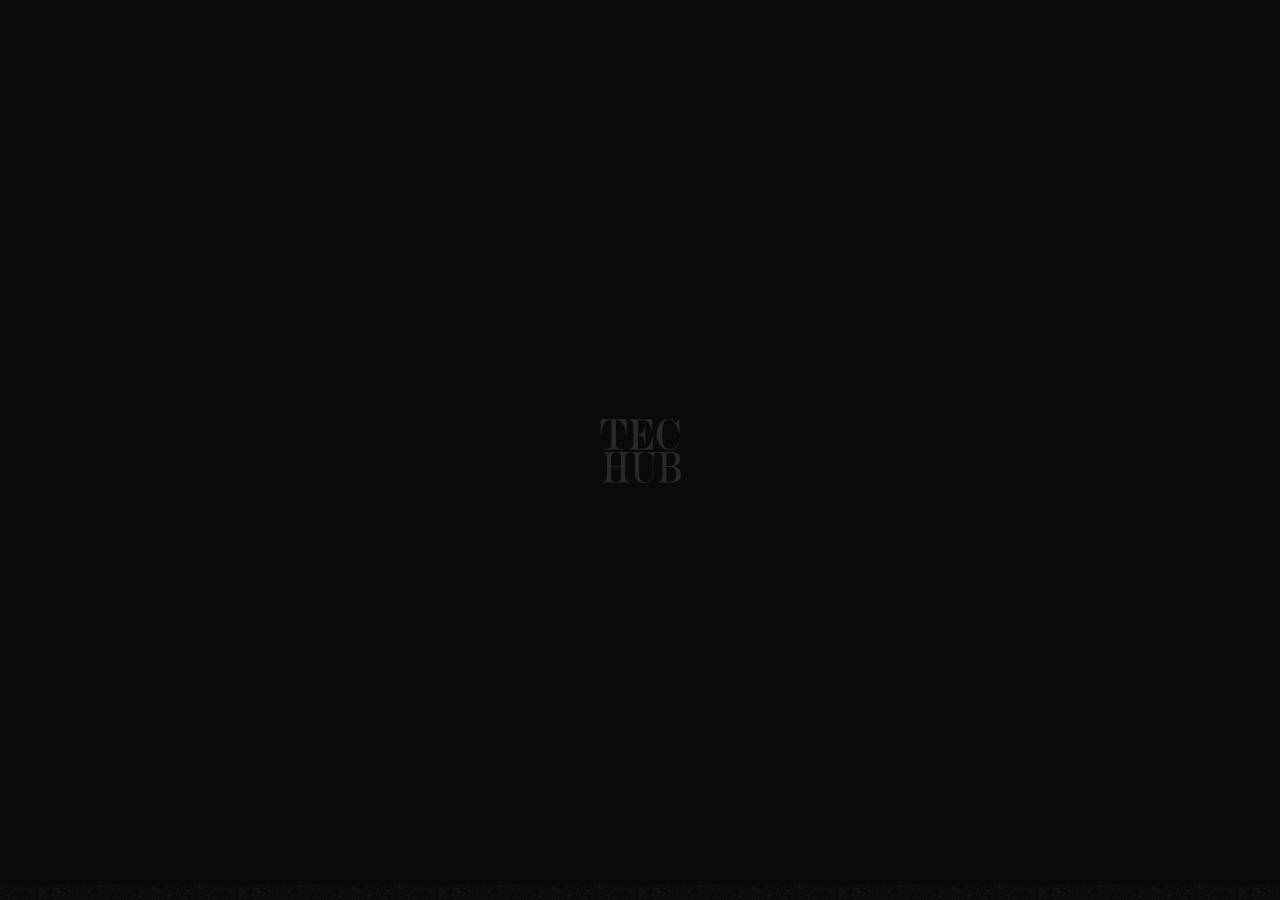
<file: index.html>
<!DOCTYPE html>

<!--
	Template:   Tank - Creative Portfolio Showcase HTML Website Template
	Author:     Themetorium
	URL:        https://themetorium.net/
-->

<html lang="en">
  <head>
    <!-- Title -->
    <title>Techub</title>

    <!-- Meta -->
    <meta charset="utf-8" />
    <meta name="description" content="Download Tank - Creative Portfolio Showcase HTML Website Template that comes with rich features and well-commented code. Made by Themetorium." />
    <meta name="author" content="themetorium.net" />

    <!-- Mobile Meta -->
    <meta name="viewport" content="width=device-width, initial-scale=1, shrink-to-fit=no" />

    <!-- Favicon (http://www.favicon-generator.org/) -->
    <link rel="shortcut icon" href="assets/img/hub2.png" type="image/x-icon" />
    <link rel="icon" href="assets/img/hub2.png" type="image/x-icon" />

    <!-- Google Analytics - Global site tag (gtag.js) -->
    <!-- Paste your Google Anaytics code here. -->

    <!-- Google fonts (https://www.google.com/fonts) -->
    <link rel="preconnect" href="https://fonts.gstatic.com" />
    <link href="https://fonts.googleapis.com/css2?family=Poppins:wght@300;400;500;600;700;800;900&display=swap" rel="stylesheet" />
    <!-- Body font -->
    <link href="https://fonts.googleapis.com/css2?family=Noto+Serif+JP:wght@200;300;400;500;600;700;900&display=swap" rel="stylesheet" />
    <!-- Secondary/Alter font -->

    <!-- Libs and Plugins CSS -->
    <link rel="stylesheet" href="assets/vendor/normalize/normalize.min.css" />
    <!-- Normalize CSS (https://necolas.github.io/normalize.css/) -->
    <link rel="stylesheet" href="assets/vendor/fontawesome/css/fontawesome-all.min.css" />
    <!-- Font Icons CSS (https://fontawesome.com) Free version! -->
    <link rel="stylesheet" href="assets/vendor/swiper/css/swiper-bundle.min.css" />
    <!-- Swiper CSS (https://swiperjs.com/) -->
    <link rel="stylesheet" href="assets/vendor/lightgallery/css/lightgallery.min.css" />
    <!-- lightGallery CSS (http://sachinchoolur.github.io/lightGallery) -->

    <!-- Template master CSS -->
    <link rel="stylesheet" href="assets/css/helper.css" />
    <link rel="stylesheet" href="assets/css/theme.css" />
  </head>

  <!-- ===========
	///// Body /////
	================
	* Use class "tt-boxed" to enable page boxed layout globally (affects all elements containing class "tt-wrap").
	* Use class "tt-smooth-scroll" to enable page smooth scrolling.
	* Use class "tt-transition" to enable page transitions.
	* Use class "tt-magic-cursor" to enable magic cursor.
	-->
  <body id="body" class="tt-transition tt-boxed tt-smooth-scroll tt-magic-cursor">
    <!-- *************************************
		*********** Begin body inner ************* 
		************************************** -->
    <main id="body-inner">
      <!-- Begin page transition (do not remove!!!) 
			=========================== -->
      <div id="page-transition">
        <div class="ptr-overlay"></div>
        <div class="ptr-preloader">
          <div class="ptr-prel-content">
            <!-- Hint: You may need to change the img height and opacity to match your logo type. You can do this from the "theme.css" file (find: ".ptr-prel-image"). -->
            <img src="assets/img/hub.png" class="ptr-prel-image tt-logo-light" alt="Logo" />
          </div>
          <!-- /.ptr-prel-content -->
        </div>
        <!-- /.ptr-preloader -->
      </div>
      <!-- End page transition -->

      <!-- Begin magic cursor 
			======================== -->
      <div id="magic-cursor">
        <div id="ball"></div>
      </div>
      <!-- End magic cursor -->

      <!-- Begin noise background -->
      <div class="bg-noise"></div>
      <!-- End noise background -->

      <!-- *****************************************
			*********** Begin scroll container *********** 
			****************************************** -->
      <div id="scroll-container">
        <!-- ===================
				///// Begin header /////
				========================
				* Use class "tt-header-fixed" to set header to fixed position.
				-->
        <header id="tt-header" class="tt-header-fixed">
          <div class="tt-header-inner">
            <!-- add/remove class "tt-wrap" to enable/disable element boxed layout (class "tt-boxed" is required in <body> tag!). Note: additionally you can use prepared helper class "max-width-*" to add custom width to "tt-wrap". Example: "max-width-1500" (class "tt-wrap" is still required!). More info about helper classes can be found in the file "helper.css". -->

            <div class="tt-header-col">
              <!-- Begin logo 
							================ -->
              <div class="tt-logo">
                <a href="index.html">
                  <!-- Hint: You may need to change the img height to match your logo type. You can do this from the "theme.css" file (find: ".tt-logo img"). -->
                  <img src="assets/img/hub.png" class="tt-logo-light magnetic-item" alt="Logo" />
                  <!-- logo light -->
                  <img src="assets/img/hub.png" class="tt-logo-dark magnetic-item" alt="Logo" />
                  <!-- logo dark -->
                </a>
              </div>
              <!-- End logo -->
            </div>
            <!-- /.tt-header-col -->

            <div class="tt-header-col">
              <!-- Begin overlay menu toggle button -->
              <div id="tt-ol-menu-toggle-btn-wrap">
                <div class="tt-ol-menu-toggle-btn-text">
                  <span class="text-menu" data-hover="Open">Menu</span>
                  <span class="text-close">Close</span>
                </div>
                <div class="tt-ol-menu-toggle-btn-holder">
                  <a href="#" class="tt-ol-menu-toggle-btn magnetic-item"><span></span></a>
                </div>
              </div>
              <!-- End overlay menu toggle button -->

              <!-- Begin overlay menu 
							======================== 
							* Use class "tt-ol-menu-center" to align menu to center.
							* Use class "tt-ol-menu-count" to enable menu counter.
							-->
              <nav class="tt-overlay-menu tt-ol-menu-center tt-ol-menu-count">
                <div class="tt-ol-menu-holder">
                  <div class="tt-ol-menu-inner tt-wrap">
                    <div class="tt-ol-menu-content">
                      <!-- Begin menu list -->
                      <ul class="tt-ol-menu-list">
                        <!-- <li><a href="">Single Link</a></li> -->

                        <!-- Begin submenu (submenu master)
												==================================== -->
                        <li class="tt-ol-submenu-wrap">
                          <div class="tt-ol-submenu-trigger">
                            <a href="index.html">Home</a>
                            <div class="tt-ol-submenu-caret-wrap">
                              <div class="tt-ol-submenu-caret magnetic-item"></div>
                            </div>
                            <!-- /.tt-ol-submenu-caret-wrap -->
                          </div>
                          <!-- /.tt-ol-submenu-trigger -->
                        </li>
                        <!-- End submenu (sub-master) -->

                        <!-- Begin submenu (submenu master)
												==================================== -->
                        <li class="tt-ol-submenu-wrap active">
                          <div class="tt-ol-submenu-trigger">
                            <a href="project.html">Project</a>
                            <div class="tt-ol-submenu-caret-wrap">
                              <div class="tt-ol-submenu-caret magnetic-item"></div>
                            </div>
                            <!-- /.tt-ol-submenu-caret-wrap -->
                          </div>
                          <!-- /.tt-ol-submenu-trigger -->
                         
                          <!-- /.tt-ol-submenu -->
                        </li>
                        <!-- End submenu (sub-master) -->

                        <!-- Begin submenu (submenu master)
												==================================== -->
                        <li class="tt-ol-submenu-wrap">
                          <div class="tt-ol-submenu-trigger">
                            <a href="#">About</a>
                            <div class="tt-ol-submenu-caret-wrap">
                              <div class="tt-ol-submenu-caret magnetic-item"></div>
                            </div>
                            <!-- /.tt-ol-submenu-caret-wrap -->
                          </div>
                          <!-- /.tt-ol-submenu-trigger -->
                          <div class="tt-ol-submenu">
                            <ul class="tt-ol-submenu-list">
                              <li><a href="team.html">Meet The Team</a></li>
                              <li><a href="service.html">Focus Service</a></li>
                              <li><a href="timeline.html">Timeline History</a></li>
                            </ul>
                            <!-- /.tt-ol-submenu-list -->
                          </div>
                          <!-- /.tt-ol-submenu -->
                        </li>
                        <!-- End submenu (sub-master) -->

                        <!-- Begin submenu (submenu master)
												==================================== -->
                       
                        <!-- End submenu (sub-master) -->

                        <li><a href="contact.html">Contact</a></li>
                      </ul>
                      <!-- End menu list -->
                    </div>
                    <!-- /.tt-ol-menu-content -->
                  </div>
                  <!-- /.tt-ol-menu-inner -->
                </div>
                <!-- /.tt-ol-menu-holder -->

                <!-- Begin noise background -->
                <div class="bg-noise"></div>
                <!-- End noise background -->
              </nav>
              <!-- End overlay menu -->
            </div>
            <!-- /.header-col -->
          </div>
          <!-- /.header-inner -->
        </header>
        <!-- End header -->

        <!-- *************************************
				*********** Begin content wrap *********** 
				************************************** -->
        <div id="content-wrap">
          <!-- *************************************
					*********** Begin page content *********** 
					************************************** -->
          <div id="page-content">
            <!-- ==================================================
						///// Begin portfolio slider (full screen slider) /////
						=======================================================
						* Use class "cursor-drag-mouse-down" to enable cursor drag style on mouse down ("data-simulate-touch" attribute must be enabled!).
						* Available data attributes:
								data-speed="900"......................(milliseconds)
								data-autoplay="5000"..................(milliseconds. Note: disabled after user first interactions)
								data-mousewheel="true"................(true/false)
								data-keyboard="true"..................(true/false)
								data-simulate-touch="true"............(true/false)
								data-grab-cursor="true"...............(true/false)
								data-pagination-type="fraction".......(bullets/fraction/progressbar)
								data-parallax-mouse-move="true".......(true/false)
						-->
            <div
              class="tt-portfolio-slider cursor-drag-mouse-down"
              data-speed="1000"
              data-mousewheel="true"
              data-keyboard="true"
              data-simulate-touch="true"
              data-grab-cursor="true"
              data-pagination-type="fraction"
              data-parallax-mouse-move="true"
            >
              <!-- Begin swiper container -->
              <div class="swiper-container">
                <!-- Begin swiper wrapper (required) -->
                <div class="swiper-wrapper">
                  <!-- Begin swiper slide 
									======================== 
									* Change data attributes (data-url="...", data-title="...", data-category="...") according to your needs.
									* Use class "psi-image-is-light" if needed, it makes the elements dark and more visible if you use a very light image.
									-->
                  <div class="swiper-slide" data-url="#" data-title="Star Platinum " data-category="Kujo Jotaro">
                    <!-- Use class "cover-opacity-*" to set an image overlay if needed. For example "cover-opacity-2". Note: It is individual and depends on the image you use. More info about helper classes in file "helper.css". -->
                    <div class="tt-portfolio-slider-item cover-opacity-3" data-swiper-parallax="50%">
                      <img class="tt-psi-image swiper-lazy" src="assets/img/star.png" data-src="assets/img/star.png" alt="Image" />
                    </div>
                    <!-- /.tt-portfolio-slider-item -->
                  </div>
                  <!-- End swiper slide -->

                  <!-- Begin swiper slide 
									======================== 
									* Change data attributes (data-url="...", data-title="...", data-category="...") according to your needs.
									* Use class "psi-image-is-light" if needed, it makes the elements dark and more visible if you use a very light image.
									-->
                  <div class="swiper-slide" data-url="#" data-title=" Over Heaven" data-category="Dio Brando">
                    <!-- Use class "cover-opacity-*" to set an image overlay if needed. For example "cover-opacity-2". Note: It is individual and depends on the image you use. More info about helper classes in file "helper.css". -->
                    <div class="tt-portfolio-slider-item cover-opacity-3" data-swiper-parallax="50%">
                      <img class="tt-psi-image swiper-lazy" src="assets/img/overheaven.jpg" data-src="assets/img/overheaven.jpg" alt="Image" />
                    </div>
                    <!-- /.tt-portfolio-slider-item -->
                  </div>
                  <!-- End swiper slide -->

                  <!-- Begin swiper slide 
									======================== 
									* Change data attributes (data-url="...", data-title="...", data-category="...") according to your needs.
									* Use class "psi-image-is-light" if needed, it makes the elements dark and more visible if you use a very light image.
									-->
                  <div class="swiper-slide" data-url="#" data-title="King Crimson :  Requim" data-category="Diavollo">
                    <!-- Use class "cover-opacity-*" to set an image overlay if needed. For example "cover-opacity-2". Note: It is individual and depends on the image you use. More info about helper classes in file "helper.css". -->
                    <div class="tt-portfolio-slider-item cover-opacity-3" data-swiper-parallax="50%">
						<img class="tt-psi-image swiper-lazy" src="assets/img/kingcrimson.jpg" data-src="assets/img/kingcrimson.jpg" alt="Image" />
                    </div>
                    <!-- /.tt-portfolio-slider-item -->
                  </div>
                  <!-- End swiper slide -->

                  <!-- Begin swiper slide 
									======================== 
									* Change data attributes (data-url="...", data-title="...", data-category="...") according to your needs.
									* Use class "psi-image-is-light" if needed, it makes the elements dark and more visible if you use a very light image.
									-->
                  <div class="swiper-slide" data-url="#" data-title="Killer Queen" data-category="Yoshikage Kira">
                    <!-- Use class "cover-opacity-*" to set an image overlay if needed. For example "cover-opacity-2". Note: It is individual and depends on the image you use. More info about helper classes in file "helper.css". -->
                    <div class="tt-portfolio-slider-item cover-opacity-3" data-swiper-parallax="50%">
                      <img class="tt-psi-image swiper-lazy" src="assets/img/kiraqueen.jpg" data-src="assets/img/kiraqueen.jpg" alt="Image" />
                    </div>
                    <!-- /.tt-portfolio-slider-item -->
                  </div>
                  <!-- End swiper slide -->

                  <!-- Begin swiper slide 
									======================== 
									* Change data attributes (data-url="...", data-title="...", data-category="...") according to your needs.
									* Use class "psi-image-is-light" if needed, it makes the elements dark and more visible if you use a very light image.
									-->
                  <div class="swiper-slide" data-url="#" data-title="Golden Experience : Requim" data-category="Giorno Giovanna">
                    <!-- Use class "cover-opacity-*" to set an image overlay if needed. For example "cover-opacity-2". Note: It is individual and depends on the image you use. More info about helper classes in file "helper.css". -->
                    <div class="tt-portfolio-slider-item cover-opacity-3" data-swiper-parallax="50%">
                      <img class="tt-psi-image swiper-lazy" src="assets/img/GER.jpg" data-src="assets/img/GER.jpg" alt="Image" />
                    </div>
                    <!-- /.tt-portfolio-slider-item -->
                  </div>
                  <!-- End swiper slide -->

                  <!-- Begin swiper slide 
									======================== 
									* Change data attributes (data-url="...", data-title="...", data-category="...") according to your needs.
									* Use class "psi-image-is-light" if needed, it makes the elements dark and more visible if you use a very light image.
									-->
                  <div class="swiper-slide" data-url="#" data-title="Stone Free" data-category="Jolyne Cujoh">
                    <!-- Use class "cover-opacity-*" to set an image overlay if needed. For example "cover-opacity-2". Note: It is individual and depends on the image you use. More info about helper classes in file "helper.css". -->
                    <div class="tt-portfolio-slider-item cover-opacity-3" data-swiper-parallax="50%">
                      <img class="#" src="assets/img/stone.jpg" data-src="assets/img/stone.jpg" alt="Image" />
                    </div>
                    <!-- /.tt-portfolio-slider-item -->
                  </div>
                  <!-- End swiper slide -->

                  <!-- Begin swiper slide 
									======================== 
									* Change data attributes (data-url="...", data-title="...", data-category="...") according to your needs.
									* Use class "psi-image-is-light" if needed, it makes the elements dark and more visible if you use a very light image.
									-->
                  <div class="swiper-slide" data-url="#" data-title="Crazy Diamond" data-category="Higashikata Josuke">
                    <!-- Use class "cover-opacity-*" to set an image overlay if needed. For example "cover-opacity-2". Note: It is individual and depends on the image you use. More info about helper classes in file "helper.css". -->
                    <div class="tt-portfolio-slider-item cover-opacity-3" data-swiper-parallax="50%">
                      <img class="tt-psi-image swiper-lazy" src="assets/img/diamond.jpg" data-src="assets/img/diamond.jpg" alt="Image" />
                    </div>
                    <!-- /.tt-portfolio-slider-item -->
                  </div>
                  <!-- End swiper slide -->

                  <!-- Begin swiper slide 
									======================== 
									* Change data attributes (data-url="...", data-title="...", data-category="...") according to your needs.
									* Use class "psi-image-is-light" if needed, it makes the elements dark and more visible if you use a very light image.
									-->
                  <div class="swiper-slide psi-image-is-dark" data-url="#" data-title="Weather Report" data-category="Emporio Alnino">
                    <!-- Use class "cover-opacity-*" to set an image overlay if needed. For example "cover-opacity-2". Note: It is individual and depends on the image you use. More info about helper classes in file "helper.css". -->
                    <div class="tt-portfolio-slider-item" data-swiper-parallax="50%">
                      <img class="tt-psi-image swiper-lazy" src="assets/img/weather.jpg" data-src="assets/img/weather.jpg" alt="Image" />
                    </div>
                    <!-- /.tt-portfolio-slider-item -->
                  </div>
                  <!-- End swiper slide -->

                  <!-- Begin swiper slide 
									======================== 
									* Change data attributes (data-url="...", data-title="...", data-category="...") according to your needs.
									* Use class "psi-image-is-light" if needed, it makes the elements dark and more visible if you use a very light image.
									-->
                  <div class="swiper-slide" data-url="#" data-title="Wonder Of U" data-category="Tooru">
                    <!-- Use class "cover-opacity-*" to set an image overlay if needed. For example "cover-opacity-2". Note: It is individual and depends on the image you use. More info about helper classes in file "helper.css". -->
                    <div class="tt-portfolio-slider-item cover-opacity-3" data-swiper-parallax="50%">
                      <img class="tt-psi-image swiper-lazy" src="assets/img/wonder.jpg" data-src="assets/img/wonder.jpg" alt="Image" />
                    </div>
                    <!-- /.tt-portfolio-slider-item -->
                  </div>
                  <!-- End swiper slide -->
                </div>
                <!-- End swiper wrapper -->
              </div>
              <!-- End swiper container -->

              <!-- Begin portfolio slider caption
							==================================== 
							* Use class "psc-center" to align caption.
							* Use class "psc-stroke" to enable caption title stroke style.
							* Note: Titles and URLs are loaded from "swiper-slide" data attributes. Do not change them here!!!
							-->
              <div class="tt-portfolio-slider-caption psc-center">
                <div class="tt-ps-caption-inner">
                  <h2 class="tt-psc-elem tt-ps-caption-title"><a href="" data-cursor="View<br>Project"></a></h2>
                  <div class="tt-psc-elem tt-ps-caption-category"></div>
                </div>
                <!-- /.tt-ps-caption-inner -->
              </div>
              <!-- End portfolio slider caption -->

              <!-- Begin portfolio slider navigation 
							======================================= -->
              <div class="tt-portfolio-slider-navigation tt-swiper-nav">
                <div class="tt-ps-nav-prev">
                  <div class="tt-ps-nav-arrow tt-ps-nav-arrow-prev magnetic-item"></div>
                </div>
                <div class="tt-ps-nav-next">
                  <div class="tt-ps-nav-arrow tt-ps-nav-arrow-next magnetic-item"></div>
                </div>
                <div class="tt-ps-nav-pagination"></div>
              </div>
              <!-- End portfolio slider navigation -->
            </div>
            <!-- End portfolio slider -->
          </div>
          <!-- End page content -->

          <!-- ======================
					///// Begin tt-footer /////
					=========================== -->
          <footer id="tt-footer" class="footer-absolute">
            <div class="tt-footer-inner">
              <!-- Begin footer column 
							========================= -->
              <div class="footer-col tt-align-center-left">
                <div class="footer-col-inner">
                  <!-- You can use whatever button or link here -->
                  <div class="tt-btn tt-btn-link">
                    <a href="contact.html" data-hover="Get in Touch">Get in Touch</a>
                  </div>
                </div>
                <!-- /.footer-col-inner -->
              </div>
              <!-- Begin footer column -->

              <!-- Begin footer column 
							========================= -->
              <div class="footer-col tt-align-center-right">
                <div class="footer-col-inner">
                  <div class="footer-social">
                    <div class="footer-social-text"><span>Follow</span><i class="fas fa-share-alt"></i></div>
                    <div class="social-buttons">
                      <ul>
                        <li><a href="#" class="magnetic-item" target="_blank" rel="noopener">Fb.</a></li>
                        <li><a href="#" class="magnetic-item" target="_blank" rel="noopener">Tw.</a></li>
                        <li><a href="#" class="magnetic-item" target="_blank" rel="noopener">Yt.</a></li>
                        <li><a href="#" class="magnetic-item" target="_blank" rel="noopener">Dr.</a></li>
                        <li><a href="#" class="magnetic-item" target="_blank" rel="noopener">Be.</a></li>
                      </ul>
                    </div>
                    <!-- /.social-buttons -->
                  </div>
                  <!-- /.footer-social -->
                </div>
                <!-- /.footer-col-inner -->
              </div>
              <!-- Begin footer column -->
            </div>
            <!-- /.tt-section-inner -->
          </footer>
          <!-- End tt-footer -->
        </div>
        <!-- End content wrap -->
      </div>
      <!-- End scroll container -->
    </main>
    <!-- End body inner -->

    <!-- ====================
		///// Scripts below /////
		===================== -->

    <!-- Core JS -->
    <script src="assets/vendor/jquery/jquery.min.js"></script>
    <!-- jquery JS (https://jquery.com) -->

    <!-- Libs and Plugins JS -->
    <script src="assets/vendor/gsap/gsap.min.js"></script>
    <!-- GSAP JS (https://greensock.com/gsap/) -->
    <script src="assets/vendor/gsap/ScrollToPlugin.min.js"></script>
    <!-- GSAP ScrollToPlugin JS (https://greensock.com/scrolltoplugin/) -->
    <script src="assets/vendor/gsap/ScrollTrigger.min.js"></script>
    <!-- GSAP ScrollTrigger JS (https://greensock.com/scrolltrigger/) -->

    <script src="assets/vendor/smooth-scrollbar.js"></script>
    <!-- Smooth Scrollbar JS (https://github.com/idiotWu/smooth-scrollbar/) -->
    <script src="assets/vendor/swiper/js/swiper-bundle.min.js"></script>
    <!-- Swiper JS (https://swiperjs.com/) -->
    <script src="assets/vendor/isotope/imagesloaded.pkgd.min.js"></script>
    <!-- imagesloaded JS (more info: https://imagesloaded.desandro.com/) -->
    <script src="assets/vendor/isotope/isotope.pkgd.min.js"></script>
    <!-- Isotope JS (http://isotope.metafizzy.co) -->
    <script src="assets/vendor/isotope/packery-mode.pkgd.min.js"></script>
    <!-- Isotope Packery Mode JS (https://isotope.metafizzy.co/layout-modes/packery.html) -->
    <script src="assets/vendor/lightgallery/js/lightgallery-all.min.js"></script>
    <!-- lightGallery Plugins JS (http://sachinchoolur.github.io/lightGallery) -->
    <script src="assets/vendor/jquery.mousewheel.min.js"></script>
    <!-- A jQuery plugin that adds cross browser mouse wheel support (https://github.com/jquery/jquery-mousewheel) -->

    <!-- Theme master JS -->
    <script src="assets/js/theme.js"></script>
  </body>
</html>
</file>
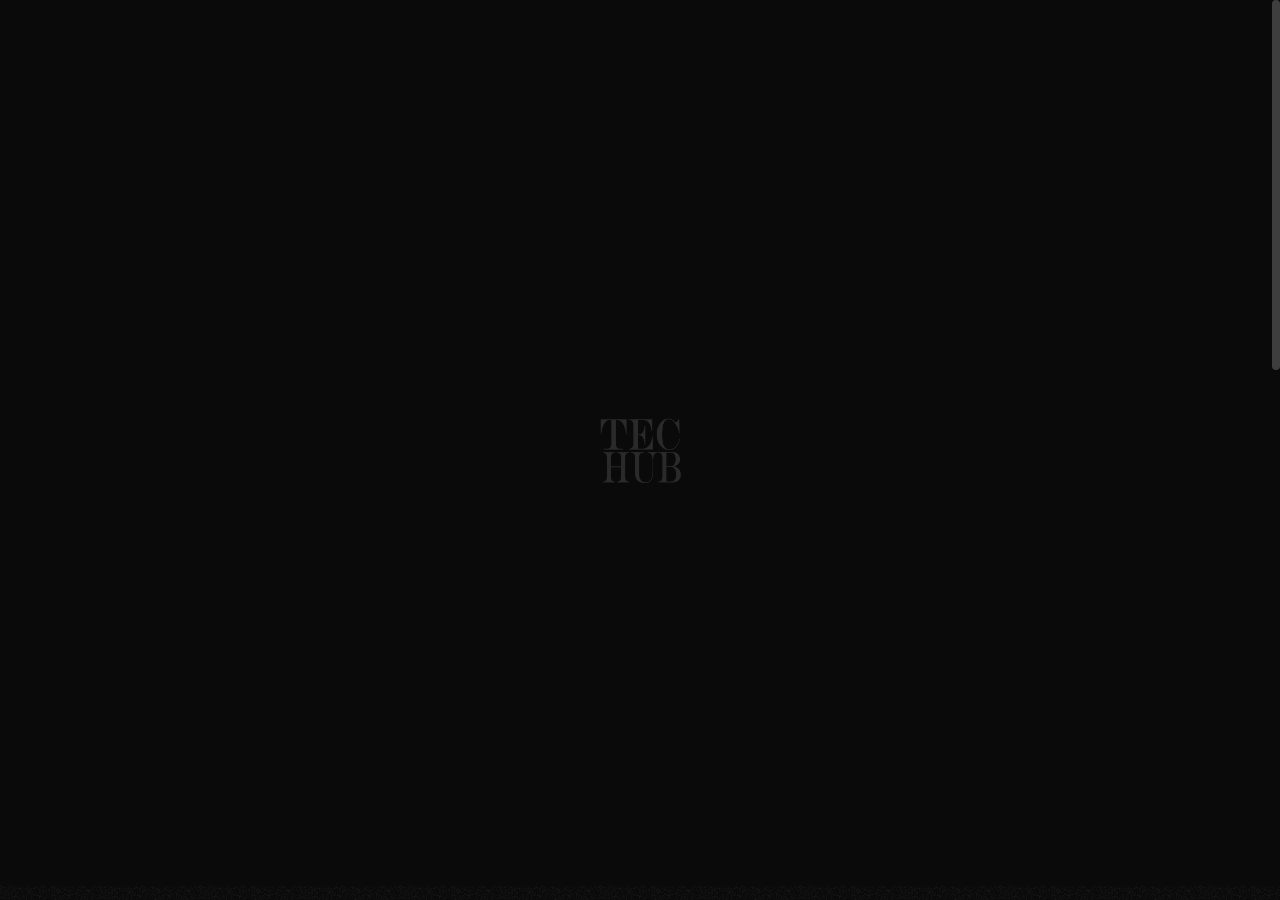
<file: contact.html>
<!DOCTYPE html>

<!--
	Template:   Tank - Creative Portfolio Showcase HTML Website Template
	Author:     Themetorium
	URL:        https://themetorium.net/
-->

<html lang="en">
  <head>
    <!-- Title -->
    <title>Contact</title>

    <!-- Meta -->
    <meta charset="utf-8" />
    <meta name="description" content="Download Tank - Creative Portfolio Showcase HTML Website Template that comes with rich features and well-commented code. Made by Themetorium." />
    <meta name="author" content="themetorium.net" />

    <!-- Mobile Meta -->
    <meta name="viewport" content="width=device-width, initial-scale=1, shrink-to-fit=no" />

    <!-- Favicon (http://www.favicon-generator.org/) -->
    <link rel="shortcut icon" href="assets/img/hub2.png" type="image/x-icon" />
    <link rel="icon" href="assets/img/hub2.png" type="image/x-icon" />

    <!-- Google Analytics - Global site tag (gtag.js) -->
    <!-- Paste your Google Anaytics code here. -->

    <!-- Google fonts (https://www.google.com/fonts) -->
    <link rel="preconnect" href="https://fonts.gstatic.com" />
    <link href="https://fonts.googleapis.com/css2?family=Poppins:wght@300;400;500;600;700;800;900&display=swap" rel="stylesheet" />
    <!-- Body font -->
    <link href="https://fonts.googleapis.com/css2?family=Noto+Serif+JP:wght@200;300;400;500;600;700;900&display=swap" rel="stylesheet" />
    <!-- Secondary/Alter font -->

    <!-- Libs and Plugins CSS -->
    <link rel="stylesheet" href="assets/vendor/normalize/normalize.min.css" />
    <!-- Normalize CSS (https://necolas.github.io/normalize.css/) -->
    <link rel="stylesheet" href="assets/vendor/fontawesome/css/fontawesome-all.min.css" />
    <!-- Font Icons CSS (https://fontawesome.com) Free version! -->
    <link rel="stylesheet" href="assets/vendor/swiper/css/swiper-bundle.min.css" />
    <!-- Swiper CSS (https://swiperjs.com/) -->
    <link rel="stylesheet" href="assets/vendor/lightgallery/css/lightgallery.min.css" />
    <!-- lightGallery CSS (http://sachinchoolur.github.io/lightGallery) -->

    <!-- Template master CSS -->
    <link rel="stylesheet" href="assets/css/helper.css" />
    <link rel="stylesheet" href="assets/css/theme.css" />
  </head>

  <!-- ===========
	///// Body /////
	================
	* Use class "tt-boxed" to enable page boxed layout globally (affects all elements containing class "tt-wrap").
	* Use class "tt-smooth-scroll" to enable page smooth scrolling.
	* Use class "tt-transition" to enable page transitions.
	* Use class "tt-magic-cursor" to enable magic cursor.
	-->
  <body id="body" class="tt-transition tt-boxed tt-smooth-scroll tt-magic-cursor">
    <!-- *************************************
		*********** Begin body inner ************* 
		************************************** -->
    <main id="body-inner">
      <!-- Begin page transition (do not remove!!!) 
			=========================== -->
      <div id="page-transition">
        <div class="ptr-overlay"></div>
        <div class="ptr-preloader">
          <div class="ptr-prel-content">
            <!-- Hint: You may need to change the img height and opacity to match your logo type. You can do this from the "theme.css" file (find: ".ptr-prel-image"). -->
            <img src="assets/img/hub.png" class="ptr-prel-image tt-logo-light" alt="Logo" />
          </div>
          <!-- /.ptr-prel-content -->
        </div>
        <!-- /.ptr-preloader -->
      </div>
      <!-- End page transition -->

      <!-- Begin magic cursor 
			======================== -->
      <div id="magic-cursor">
        <div id="ball"></div>
      </div>
      <!-- End magic cursor -->

      <!-- Begin noise background -->
      <div class="bg-noise"></div>
      <!-- End noise background -->

      <!-- *****************************************
			*********** Begin scroll container *********** 
			****************************************** -->
      <div id="scroll-container">
        <!-- ===================
				///// Begin header /////
				========================
				* Use class "tt-header-fixed" to set header to fixed position.
				-->
        <header id="tt-header" class="tt-header-fixed">
          <div class="tt-header-inner">
            <!-- add/remove class "tt-wrap" to enable/disable element boxed layout (class "tt-boxed" is required in <body> tag!). Note: additionally you can use prepared helper class "max-width-*" to add custom width to "tt-wrap". Example: "max-width-1500" (class "tt-wrap" is still required!). More info about helper classes can be found in the file "helper.css". -->

            <div class="tt-header-col">
              <!-- Begin logo 
							================ -->
              <div class="tt-logo">
                <a href="index.html">
                  <!-- Hint: You may need to change the img height to match your logo type. You can do this from the "theme.css" file (find: ".tt-logo img"). -->
                  <img src="assets/img/hub.png" class="tt-logo-light magnetic-item" alt="Logo" />
                  <!-- logo light -->
                  <img src="assets/img/hub.png" class="tt-logo-dark magnetic-item" alt="Logo" />
                  <!-- logo dark -->
                </a>
              </div>
              <!-- End logo -->
            </div>
            <!-- /.tt-header-col -->

            <div class="tt-header-col">
              <!-- Begin overlay menu toggle button -->
              <div id="tt-ol-menu-toggle-btn-wrap">
                <div class="tt-ol-menu-toggle-btn-text">
                  <span class="text-menu" data-hover="Open">Menu</span>
                  <span class="text-close">Close</span>
                </div>
                <div class="tt-ol-menu-toggle-btn-holder">
                  <a href="#" class="tt-ol-menu-toggle-btn magnetic-item"><span></span></a>
                </div>
              </div>
              <!-- End overlay menu toggle button -->

              <!-- Begin overlay menu 
							======================== 
							* Use class "tt-ol-menu-center" to align menu to center.
							* Use class "tt-ol-menu-count" to enable menu counter.
							-->
              <nav class="tt-overlay-menu tt-ol-menu-center tt-ol-menu-count">
                <div class="tt-ol-menu-holder">
                  <div class="tt-ol-menu-inner tt-wrap">
                    <div class="tt-ol-menu-content">
                      <!-- Begin menu list -->
                      <ul class="tt-ol-menu-list">
                        <!-- <li><a href="">Single Link</a></li> -->

                        <!-- Begin submenu (submenu master)
												==================================== -->
                        <li class="tt-ol-submenu-wrap">
                          <div class="tt-ol-submenu-trigger">
                            <a href="index.html">Home</a>
                            <div class="tt-ol-submenu-caret-wrap">
                              <div class="tt-ol-submenu-caret magnetic-item"></div>
                            </div>
                            <!-- /.tt-ol-submenu-caret-wrap -->
                          </div>
                          <!-- /.tt-ol-submenu-trigger -->
                        </li>
                        <!-- End submenu (sub-master) -->

                        <!-- Begin submenu (submenu master)
												==================================== -->
                        <li class="tt-ol-submenu-wrap">
                          <div class="tt-ol-submenu-trigger">
                            <a href="project.html">Portfolio</a>
                            <div class="tt-ol-submenu-caret-wrap">
                              <div class="tt-ol-submenu-caret magnetic-item"></div>
                            </div>
                            <!-- /.tt-ol-submenu-caret-wrap -->
                          </div>
                          <!-- /.tt-ol-submenu-trigger -->
                        </li>
                        <!-- End submenu (sub-master) -->

                        <!-- Begin submenu (submenu master)
												==================================== -->
                        <li class="tt-ol-submenu-wrap">
                          <div class="tt-ol-submenu-trigger">
                            <a href="#">About</a>
                            <div class="tt-ol-submenu-caret-wrap">
                              <div class="tt-ol-submenu-caret magnetic-item"></div>
                            </div>
                            <!-- /.tt-ol-submenu-caret-wrap -->
                          </div>
                          <!-- /.tt-ol-submenu-trigger -->
                          <div class="tt-ol-submenu">
                            <ul class="tt-ol-submenu-list">
                              <li><a href="team.html">Meet the Team</a></li>
                              <li><a href="service.html">Focus Service</a></li>
                              <li><a href="timeline.html">Timeline History</a></li>
                            </ul>
                            <!-- /.tt-ol-submenu-list -->
                          </div>
                          <!-- /.tt-ol-submenu -->
                        </li>
                        <!-- End submenu (sub-master) -->

                        <!-- Begin submenu (submenu master)
												==================================== -->

                        <!-- End submenu (sub-master) -->

                        <li class="active"><a href="contact.html">Contact</a></li>
                      </ul>
                      <!-- End menu list -->
                    </div>
                    <!-- /.tt-ol-menu-content -->
                  </div>
                  <!-- /.tt-ol-menu-inner -->
                </div>
                <!-- /.tt-ol-menu-holder -->

                <!-- Begin noise background -->
                <div class="bg-noise"></div>
                <!-- End noise background -->
              </nav>
              <!-- End overlay menu -->
            </div>
            <!-- /.header-col -->
          </div>
          <!-- /.header-inner -->
        </header>
        <!-- End header -->

        <!-- *************************************
				*********** Begin content wrap *********** 
				************************************** -->
        <div id="content-wrap">
          <!-- ========================
					///// Begin page header /////
					============================= 
					* Use class "ph-full" to enable fullscreen size.
					* Use class "ph-cap-sm", "ph-cap-lg", "ph-cap-xlg" or "ph-cap-xxlg" to set caption size (no class = default size).
					* Use class "ph-center" to enable content center position.
					* Use class "ph-bg-image" to enable page header background image (required for a portfolio single project!).
					* Use class "ph-bg-image-is-light" if needed, it makes the elements dark and more visible if you use a very light image (effect only with class "ph-bg-image").
					* Use class "ph-image-shadow" to enable page header background image (effect only with class "ph-bg-image").
					* Use class "ph-image-cropped" to crop image. It fixes image dimensions (no effect for "ph-bg-image"!).
					* Use class "ph-image-cover-*" to set image overlay opacity. For example "ph-image-cover-2" or "ph-image-cover-2-5" (up to "ph-image-cover-9-5").
					* Use class "ph-content-parallax" to enable content parallax.
					* Use class "ph-stroke" to enable caption title stroke style.
					-->
          <div id="page-header" class="ph-full ph-cap-xxlg ph-center ph-image-cropped ph-image-cover-2 ph-content-parallax">
            <div class="page-header-inner tt-wrap">
              <!-- Begin page header image 
							============================= -->
              <div class="ph-image">
                <div class="ph-image-inner">
                  <img src="assets/img/kira.jpg" alt="Image" />
                </div>
              </div>
              <!-- End page header image -->

              <!-- Begin page header caption
							=============================== 
							Use class "max-width-*" to set caption max width if needed. For example "max-width-1000". More info about helper classes can be found in the file "helper.css".
							-->
              <div class="ph-caption">
                <h1 class="ph-caption-title ph-appear">Contact</h1>
                <div class="ph-caption-title-ghost ph-appear">Contact</div>
                <!-- <div class="ph-caption-subtitle ph-appear">Subtitle</div> -->
              </div>
              <!-- End page header caption -->
            </div>
            <!-- /.page-header-inner -->

            <!-- Begin scroll down circle (you can change "data-offset" to set scroll top offset) 
						============================== -->
            <a href="#page-content" class="scroll-down-circle" data-offset="30">
              <div class="sdc-inner ph-appear">
                <div class="sdc-icon"><i class="fas fa-chevron-down"></i></div>
                <svg viewBox="0 0 500 500">
                  <defs>
                    <path d="M50,250c0-110.5,89.5-200,200-200s200,89.5,200,200s-89.5,200-200,200S50,360.5,50,250" id="textcircle"></path>
                  </defs>
                  <text dy="30">
                    <textPath xlink:href="#textcircle">Scroll down - Scroll down -</textPath>
                  </text>
                </svg>
              </div>
              <!-- /.sdc-inner -->
            </a>
            <!-- End scroll down circle -->

            <!-- Begin made with love 
						========================== -->
            <div class="made-with-love ph-appear">
              <div class="mwl-inner">
                <div class="mwl-text">Made with</div>
                <div class="mwl-icon"><i class="far fa-heart"></i></div>
              </div>
            </div>
            <!-- End made with love -->
          </div>
          <!-- End page header -->

          <!-- *************************************
					*********** Begin page content *********** 
					************************************** -->
          <div id="page-content">
            <!-- =======================
						///// Begin tt-section /////
						============================ 
						* You can use padding classes if needed. For example "padding-top-xlg-150", "padding-bottom-xlg-150", "no-padding-top", "no-padding-bottom", etc. Note that each situation may be different and each section may need different classes according to your needs. More info about helper classes can be found in the file "helper.css".
						-->
            <div class="tt-section">
              <div class="tt-section-inner tt-wrap">
                <div class="tt-row">
                  <div class="tt-col-lg-5 padding-right-lg-5-p">
                    <!-- Begin tt-Heading 
										====================== 
										* Use class "tt-heading-xsm", "tt-heading-sm", "tt-heading-lg", "tt-heading-xlg" or "tt-heading-xxlg" to set caption size (no class = default size).
										* Use class "tt-heading-stroke" to enable stroke style.
										* Use class "tt-heading-center" to align tt-Heading to center.
										* Use prepared helper class "max-width-*" to add custom width if needed. Example: "max-width-800". More info about helper classes can be found in the file "helper.css".
										-->
                    <div class="tt-heading tt-heading-lg margin-bottom-10-p anim-fadeinup">
                      <h3 class="tt-heading-subtitle text-gray">Get in Touch</h3>
                      <h2 class="tt-heading-title">
                        Drop Us<br />
                        A Line
                      </h2>
                    </div>
                    <!-- End tt-Heading -->

                    <!-- <div class="text-gray padding-bottom-40 anim-fadeinup">
											<p>Lorem, ipsum, dolor sit amet consectetur adipisicing elit. Molestias assumenda, ratione voluptatibus. Libero nisi laudantium.</p>
										</div> -->

                    <!-- Begin contact info 
										======================== -->
                    <ul class="tt-contact-info padding-bottom-40 text-gray">
                      <li class="anim-fadeinup">
                        <span class="tt-ci-icon"><i class="fas fa-map-marker-alt"></i></span>
                        Jl. Dewi Sartika no 25-30, Kalibata Kecamatan Kramat Jati
                      </li>
                      <li class="anim-fadeinup">
                        <span class="tt-ci-icon"><i class="fas fa-phone"></i></span>
                        <a href="tel:+12 988-7609-2040" class="tt-link">+12 988-7609-2040</a>
                      </li>
                      <li class="anim-fadeinup">
                        <span class="tt-ci-icon"><i class="fas fa-envelope"></i></span>
                        <a href="mailto:company@email.com" class="tt-link">techub@email.com</a>
                      </li>
                      <li class="anim-fadeinup">
                        <h6 class="no-margin-bottom margin-top-40">Follow:</h6>
                        <!-- Begin social buttons -->
                        <div class="social-buttons">
                          <ul>
                            <li><a href="#" class="magnetic-item" target="_blank" rel="noopener">Fb.</a></li>
                            <li><a href="#" class="magnetic-item" target="_blank" rel="noopener">Tw.</a></li>
                            <li><a href="#" class="magnetic-item" target="_blank" rel="noopener">Yt.</a></li>
                            <li><a href="#" class="magnetic-item" target="_blank" rel="noopener">Dr.</a></li>
                            <li><a href="#" class="magnetic-item" target="_blank" rel="noopener">Be.</a></li>
                          </ul>
                        </div>
                        <!-- End social buttons -->
                      </li>
                    </ul>
                    <!-- End contact info -->
                  </div>
                  <!-- /.tt-col -->

                  <div class="tt-col-lg-7">
                    <!-- Begin form 
										================ 
										* Use class "tt-form-filled" or "tt-form-minimal" to change form style.
										* Use class "tt-form-sm" or "tt-form-lg" to change form size (no class = default size).
										* Use class "tt-hide-labels" to to hide labels.
										-->
                    <form id="tt-contact-form" class="tt-form-lg tt-form-minimal tt-hide-labels anim-fadeinup">
                      <!-- Begin hidden required fields (https://github.com/agragregra/uniMail) -->
                      <input type="hidden" name="project_name" value="yourwebsiteaddress.com" />
                      <!-- Change value to your site name -->
                      <input type="hidden" name="admin_email" value="your@email.com" />
                      <!-- Change value to your valid email address (where a message will be sent) -->
                      <input type="hidden" name="form_subject" value="Message from yourwebsiteaddress.com" />
                      <!-- Change value to your own message subject -->
                      <!-- End Hidden Required Fields -->

                      <div class="tt-row">
                        <div class="tt-col-md-6">
                          <div class="tt-form-group">
                            <label>Name</label>
                            <input class="tt-form-control" type="text" name="Name" placeholder="Enter your name" required />
                          </div>
                        </div>
                        <!-- /.tt-col -->

                        <div class="tt-col-md-6">
                          <div class="tt-form-group">
                            <label>Email address</label>
                            <input class="tt-form-control" type="email" name="Email" placeholder="Enter your email" required />
                          </div>
                        </div>
                        <!-- /.tt-col -->
                      </div>
                      <!-- /.tt-row -->

                      <div class="tt-form-group">
                        <label>Subject</label>
                        <input class="tt-form-control" type="text" name="Subject" placeholder="Subject" required />
                      </div>

                      <div class="tt-form-group">
                        <label>Select an option</label>
                        <select class="tt-form-control" name="Option" required>
                          <option value="" disabled selected>Please choose an option</option>
                          <option value="Say Hello">Say hello</option>
                          <option value="New Project">New project</option>
                          <option value="Feedback">Feedback</option>
                          <option value="Other">Other</option>
                        </select>
                      </div>

                      <div class="tt-form-group">
                        <label>Message</label>
                        <textarea class="tt-form-control" rows="7" name="Message" placeholder="What's in your mind?" required></textarea>
                        <small class="tt-form-text"><em>* All fields are required!</em></small>
                      </div>

                      <div class="tt-btn tt-btn-light-outline">
                        <button type="submit" data-hover="Send Message">Send Message</button>
                      </div>
                    </form>
                    <!-- End form -->
                  </div>
                  <!-- /.tt-col -->
                </div>
                <!-- /.tt-row -->
              </div>
              <!-- /.tt-section-inner -->
            </div>
            <!-- End tt-section -->

            <!-- =======================
						///// Begin tt-section /////
						============================ 
						* You can use padding classes if needed. For example "padding-top-xlg-150", "padding-bottom-xlg-150", "no-padding-top", "no-padding-bottom", etc. Note that each situation may be different and each section may need different classes according to your needs. More info about helper classes can be found in the file "helper.css".
						-->
            <div class="tt-section padding-bottom-xlg-150">
              <div class="tt-section-inner tt-wrap">
                <!-- Begin page nav 
								==================== 
								* Use class "tt-pn-stroke" to enable title stroke style.
								* Use class "tt-pn-scroll" to enable hover title scroll. Note: If "tt-pn-hover-title" text is wider than "tt-pn-link" then it scrolls by default. The longer the text, the faster it scrolls.
								-->
                <div class="tt-page-nav tt-pn-scroll">
                  <a href="portfolio-grid-modern.html" class="tt-pn-link anim-fadeinup">
                    <div class="tt-pn-title">Techub</div>
                    <div class="tt-pn-hover-title">Contact</div>
                  </a>
                  <!-- /.tt-pn-link -->

                  <div class="tt-pn-subtitle anim-fadeinup">Selected Works</div>

                  <!-- Use if destination page contains page header image -->
                  <div class="tt-pn-image">
                    <img src="assets/img/wou.jpg" alt="image" />
                  </div>
                </div>
                <!-- End page nav -->
              </div>
              <!-- /.tt-section-inner -->
            </div>
            <!-- End tt-section -->
          </div>
          <!-- End page content -->

          <!-- ======================
					///// Begin tt-footer /////
					=========================== -->
          <footer id="tt-footer">
            <div class="tt-footer-inner">
              <!-- Begin footer column 
							========================= -->
              <div class="footer-col tt-align-center-left">
                <div class="footer-col-inner">
                  <!-- You can use whatever button or link here -->
                  <div class="tt-btn tt-btn-link">
                    <a href="#" class="scroll-to-top" data-hover="Back to top">Back to top</a>
                  </div>
                </div>
                <!-- /.footer-col-inner -->
              </div>
              <!-- Begin footer column -->

              <!-- Begin footer column 
							========================= -->
              <div class="footer-col tt-align-center order-m-last">
                <div class="footer-col-inner">
                  <div class="tt-copyright">© Copyright - <a href="https://themetorium.net" target="_blank" rel="noopener" class="tt-link">Themetorium.net</a></div>
                </div>
                <!-- /.footer-col-inner -->
              </div>
              <!-- Begin footer column -->

              <!-- Begin footer column 
							========================= -->
              <div class="footer-col tt-align-center-right">
                <div class="footer-col-inner">
                  <div class="footer-social">
                    <div class="footer-social-text"><span>Follow</span><i class="fas fa-share-alt"></i></div>
                    <div class="social-buttons">
                      <ul>
                        <li><a href="https://www.facebook.com/themetorium" class="magnetic-item" target="_blank" rel="noopener">Fb.</a></li>
                        <li><a href="https://twitter.com/Themetorium" class="magnetic-item" target="_blank" rel="noopener">Tw.</a></li>
                        <li><a href="https://www.youtube.com/" class="magnetic-item" target="_blank" rel="noopener">Yt.</a></li>
                        <li><a href="https://dribbble.com/Themetorium" class="magnetic-item" target="_blank" rel="noopener">Dr.</a></li>
                        <li><a href="https://www.behance.net/Themetorium" class="magnetic-item" target="_blank" rel="noopener">Be.</a></li>
                      </ul>
                    </div>
                    <!-- /.social-buttons -->
                  </div>
                  <!-- /.footer-social -->
                </div>
                <!-- /.footer-col-inner -->
              </div>
              <!-- Begin footer column -->
            </div>
            <!-- /.tt-section-inner -->
          </footer>
          <!-- End tt-footer -->
        </div>
        <!-- End content wrap -->
      </div>
      <!-- End scroll container -->
    </main>
    <!-- End body inner -->

    <!-- ====================
		///// Scripts below /////
		===================== -->

    <!-- Core JS -->
    <script src="assets/vendor/jquery/jquery.min.js"></script>
    <!-- jquery JS (https://jquery.com) -->

    <!-- Libs and Plugins JS -->
    <script src="assets/vendor/gsap/gsap.min.js"></script>
    <!-- GSAP JS (https://greensock.com/gsap/) -->
    <script src="assets/vendor/gsap/ScrollToPlugin.min.js"></script>
    <!-- GSAP ScrollToPlugin JS (https://greensock.com/scrolltoplugin/) -->
    <script src="assets/vendor/gsap/ScrollTrigger.min.js"></script>
    <!-- GSAP ScrollTrigger JS (https://greensock.com/scrolltrigger/) -->

    <script src="assets/vendor/smooth-scrollbar.js"></script>
    <!-- Smooth Scrollbar JS (https://github.com/idiotWu/smooth-scrollbar/) -->
    <script src="assets/vendor/swiper/js/swiper-bundle.min.js"></script>
    <!-- Swiper JS (https://swiperjs.com/) -->
    <script src="assets/vendor/isotope/imagesloaded.pkgd.min.js"></script>
    <!-- imagesloaded JS (more info: https://imagesloaded.desandro.com/) -->
    <script src="assets/vendor/isotope/isotope.pkgd.min.js"></script>
    <!-- Isotope JS (http://isotope.metafizzy.co) -->
    <script src="assets/vendor/isotope/packery-mode.pkgd.min.js"></script>
    <!-- Isotope Packery Mode JS (https://isotope.metafizzy.co/layout-modes/packery.html) -->
    <script src="assets/vendor/lightgallery/js/lightgallery-all.min.js"></script>
    <!-- lightGallery Plugins JS (http://sachinchoolur.github.io/lightGallery) -->
    <script src="assets/vendor/jquery.mousewheel.min.js"></script>
    <!-- A jQuery plugin that adds cross browser mouse wheel support (https://github.com/jquery/jquery-mousewheel) -->

    <!-- Theme master JS -->
    <script src="assets/js/theme.js"></script>
  </body>
</html>
</file>
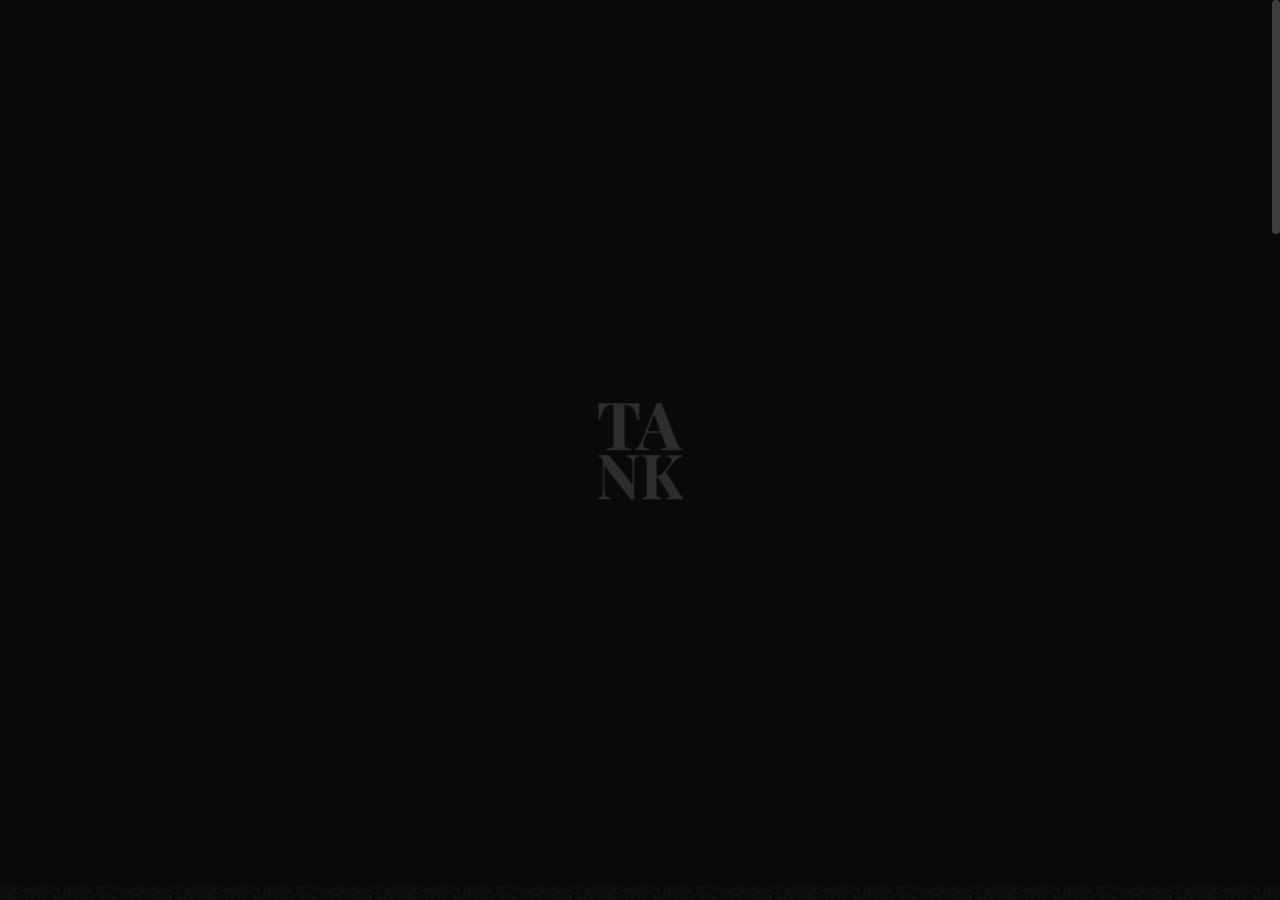
<file: dummy-page.html>
<!DOCTYPE html>

<!--
	Template:   Tank - Creative Portfolio Showcase HTML Website Template
	Author:     Themetorium
	URL:        https://themetorium.net/
-->

<html lang="en">
	<head>

		<!-- Title -->
		<title>Dummy Page | Tank - Creative Portfolio Showcase HTML Website Template by Themetorium</title>

		<!-- Meta -->
		<meta charset="utf-8">
		<meta name="description" content="Download Tank - Creative Portfolio Showcase HTML Website Template that comes with rich features and well-commented code. Made by Themetorium.">
		<meta name="author" content="themetorium.net">

		<!-- Mobile Meta -->
		<meta name="viewport" content="width=device-width, initial-scale=1, shrink-to-fit=no">

		<!-- Favicon (http://www.favicon-generator.org/) -->
		<link rel="shortcut icon" href="favicon.ico" type="image/x-icon">
		<link rel="icon" href="favicon.ico" type="image/x-icon">

		<!-- Google Analytics - Global site tag (gtag.js) -->
		<!-- Paste your Google Anaytics code here. -->

		<!-- Google fonts (https://www.google.com/fonts) -->
		<link rel="preconnect" href="https://fonts.gstatic.com">
		<link href="https://fonts.googleapis.com/css2?family=Poppins:wght@300;400;500;600;700;800;900&display=swap" rel="stylesheet"> <!-- Body font -->
		<link href="https://fonts.googleapis.com/css2?family=Noto+Serif+JP:wght@200;300;400;500;600;700;900&display=swap" rel="stylesheet"> <!-- Secondary/Alter font -->

		<!-- Libs and Plugins CSS -->
		<link rel="stylesheet" href="assets/vendor/normalize/normalize.min.css"> <!-- Normalize CSS (https://necolas.github.io/normalize.css/) -->
		<link rel="stylesheet" href="assets/vendor/fontawesome/css/fontawesome-all.min.css"> <!-- Font Icons CSS (https://fontawesome.com) Free version! -->
		<link rel="stylesheet" href="assets/vendor/swiper/css/swiper-bundle.min.css"> <!-- Swiper CSS (https://swiperjs.com/) -->
		<link rel="stylesheet" href="assets/vendor/lightgallery/css/lightgallery.min.css"> <!-- lightGallery CSS (http://sachinchoolur.github.io/lightGallery) -->

		<!-- Template master CSS -->
		<link rel="stylesheet" href="assets/css/helper.css">
		<link rel="stylesheet" href="assets/css/theme.css">

	</head>

	
	<!-- ===========
	///// Body /////
	================
	* Use class "tt-boxed" to enable page boxed layout globally (affects all elements containing class "tt-wrap").
	* Use class "tt-smooth-scroll" to enable page smooth scrolling.
	* Use class "tt-transition" to enable page transitions.
	* Use class "tt-magic-cursor" to enable magic cursor.
	-->
	<body id="body" class="tt-transition tt-boxed tt-smooth-scroll tt-magic-cursor">


		<!-- *************************************
		*********** Begin body inner ************* 
		************************************** -->
		<main id="body-inner">

			<!-- Begin page transition (do not remove!!!) 
			=========================== -->
			<div id="page-transition">
				<div class="ptr-overlay"></div>
				<div class="ptr-preloader">
					<div class="ptr-prel-content">
						<!-- Hint: You may need to change the img height and opacity to match your logo type. You can do this from the "theme.css" file (find: ".ptr-prel-image"). -->
						<img src="assets/img/logo-light.png" class="ptr-prel-image tt-logo-light" alt="Logo">
					</div> <!-- /.ptr-prel-content -->
				</div> <!-- /.ptr-preloader -->
			</div>
			<!-- End page transition -->

			<!-- Begin magic cursor 
			======================== -->
			<div id="magic-cursor">
				<div id="ball"></div>
			</div>
			<!-- End magic cursor -->

			<!-- Begin noise background -->
			<div class="bg-noise"></div>
			<!-- End noise background --> 


			<!-- *****************************************
			*********** Begin scroll container *********** 
			****************************************** -->
			<div id="scroll-container"> 
				
				<!-- ===================
				///// Begin header /////
				========================
				* Use class "tt-header-fixed" to set header to fixed position.
				-->
				<header id="tt-header" class="tt-header-fixed">
					<div class="tt-header-inner"> <!-- add/remove class "tt-wrap" to enable/disable element boxed layout (class "tt-boxed" is required in <body> tag!). Note: additionally you can use prepared helper class "max-width-*" to add custom width to "tt-wrap". Example: "max-width-1500" (class "tt-wrap" is still required!). More info about helper classes can be found in the file "helper.css". -->

						<div class="tt-header-col">

							<!-- Begin logo 
							================ -->
							<div class="tt-logo"> 
								<a href="index.html">
									<!-- Hint: You may need to change the img height to match your logo type. You can do this from the "theme.css" file (find: ".tt-logo img"). -->
									<img src="assets/img/logo-light.png" class="tt-logo-light magnetic-item" alt="Logo"> <!-- logo light -->
									<img src="assets/img/logo-dark.png" class="tt-logo-dark magnetic-item" alt="Logo"> <!-- logo dark -->
								</a>
							</div>
							<!-- End logo -->

						</div> <!-- /.tt-header-col -->

						<div class="tt-header-col">

							<!-- Begin overlay menu toggle button -->
							<div id="tt-ol-menu-toggle-btn-wrap">
								<div class="tt-ol-menu-toggle-btn-text">
									<span class="text-menu" data-hover="Open">Menu</span>
									<span class="text-close">Close</span>
								</div>
								<div class="tt-ol-menu-toggle-btn-holder">
									<a href="#" class="tt-ol-menu-toggle-btn magnetic-item"><span></span></a>
								</div>
							</div>
							<!-- End overlay menu toggle button -->

							<!-- Begin overlay menu 
							======================== 
							* Use class "tt-ol-menu-center" to align menu to center.
							* Use class "tt-ol-menu-count" to enable menu counter.
							-->
							<nav class="tt-overlay-menu tt-ol-menu-center tt-ol-menu-count">
								<div class="tt-ol-menu-holder">
									<div class="tt-ol-menu-inner tt-wrap">
										<div class="tt-ol-menu-content">

											<!-- Begin menu list -->
											<ul class="tt-ol-menu-list">

												<!-- <li><a href="">Single Link</a></li> -->

												<!-- Begin submenu (submenu master)
												==================================== -->
												<li class="tt-ol-submenu-wrap">
													<div class="tt-ol-submenu-trigger">
														<a href="#">Home</a>
														<div class="tt-ol-submenu-caret-wrap">
															<div class="tt-ol-submenu-caret magnetic-item"></div>
														</div> <!-- /.tt-ol-submenu-caret-wrap -->
													</div> <!-- /.tt-ol-submenu-trigger -->
													<div class="tt-ol-submenu">
														<ul class="tt-ol-submenu-list">

															<li><a href="landing-page-1.html">Landing Page v.1</a></li>
															<li><a href="landing-page-2.html">Landing Page v.2</a></li>

														</ul> <!-- /.tt-ol-submenu-list -->
													</div> <!-- /.tt-ol-submenu -->
												</li>
												<!-- End submenu (sub-master) -->

												<!-- Begin submenu (submenu master)
												==================================== -->
												<li class="tt-ol-submenu-wrap">
													<div class="tt-ol-submenu-trigger">
														<a href="#">Portfolio</a>
														<div class="tt-ol-submenu-caret-wrap">
															<div class="tt-ol-submenu-caret magnetic-item"></div>
														</div> <!-- /.tt-ol-submenu-caret-wrap -->
													</div> <!-- /.tt-ol-submenu-trigger -->
													<div class="tt-ol-submenu">
														<ul class="tt-ol-submenu-list">

															<!-- Begin submenu
															=================== -->
															<li class="tt-ol-submenu-wrap">
																<div class="tt-ol-submenu-trigger">
																	<a href="#" class="tt-ol-submenu-link">Portfolio List</a>
																	<div class="tt-ol-submenu-caret-wrap">
																		<div class="tt-ol-submenu-caret magnetic-item"></div>
																	</div> <!-- /.tt-ol-submenu-caret-wrap -->
																</div> <!-- /.tt-ol-submenu-trigger -->
																<div class="tt-ol-submenu">
																	<ul class="tt-ol-submenu-list">

																		<li><a href="portfolio-list-classic.html">List Classic</a></li>
																		<li><a href="portfolio-list-overlay.html">List Overlay</a></li>
																		<li><a href="portfolio-list-compact.html">List Compact</a></li>
																		
																	</ul> <!-- /.tt-ol-submenu-list -->
																</div> <!-- /.tt-ol-submenu -->
															</li>
															<!-- End submenu -->

															<!-- Begin submenu
															=================== -->
															<li class="tt-ol-submenu-wrap">
																<div class="tt-ol-submenu-trigger">
																	<a href="#" class="tt-ol-submenu-link">Portfolio Grid</a>
																	<div class="tt-ol-submenu-caret-wrap">
																		<div class="tt-ol-submenu-caret magnetic-item"></div>
																	</div> <!-- /.tt-ol-submenu-caret-wrap -->
																</div> <!-- /.tt-ol-submenu-trigger -->
																<div class="tt-ol-submenu">
																	<ul class="tt-ol-submenu-list">

																		<li><a href="portfolio-grid-creative-1.html">Grid Creative v.1</a></li>
																		<li><a href="portfolio-grid-creative-2.html">Grid Creative v.2</a></li>
																		<li><a href="portfolio-grid-modern.html">Grid Modern</a></li>
																		<li><a href="portfolio-grid-classic.html">Grid Classic</a></li>
																		<li><a href="portfolio-grid-portrait-mode.html">Portrait Mode</a></li>
																		<li><a href="portfolio-one-column.html">One Column</a></li>
																		
																	</ul> <!-- /.tt-ol-submenu-list -->
																</div> <!-- /.tt-ol-submenu -->
															</li>
															<!-- End submenu -->

															<!-- Begin submenu
															=================== -->
															<li class="tt-ol-submenu-wrap">
																<div class="tt-ol-submenu-trigger">
																	<a href="#" class="tt-ol-submenu-link">Slider &amp; Carousel</a>
																	<div class="tt-ol-submenu-caret-wrap">
																		<div class="tt-ol-submenu-caret magnetic-item"></div>
																	</div> <!-- /.tt-ol-submenu-caret-wrap -->
																</div> <!-- /.tt-ol-submenu-trigger -->
																<div class="tt-ol-submenu">
																	<ul class="tt-ol-submenu-list">

																		<li><a href="portfolio-fullscreen-slider.html">Fullscreen Slider</a></li>
																		<li><a href="portfolio-carousel-overlay.html">Carousel Overlay</a></li>
																		<li><a href="portfolio-carousel-center.html">Carousel Center</a></li>
																		
																	</ul> <!-- /.tt-ol-submenu-list -->
																</div> <!-- /.tt-ol-submenu -->
															</li>
															<!-- End submenu -->

															<li><a href="portfolio-interactive.html">Interactive</a></li>
															<li><a href="portfolio-interactive-compact.html">Interactive Compact</a></li>
															<li><a href="elements-classic-menu.html">Classic Menu</a></li>

														</ul> <!-- /.tt-ol-submenu-list -->
													</div> <!-- /.tt-ol-submenu -->
												</li>
												<!-- End submenu (sub-master) -->

												<!-- Begin submenu (submenu master)
												==================================== -->
												<li class="tt-ol-submenu-wrap">
													<div class="tt-ol-submenu-trigger">
														<a href="#">About</a>
														<div class="tt-ol-submenu-caret-wrap">
															<div class="tt-ol-submenu-caret magnetic-item"></div>
														</div> <!-- /.tt-ol-submenu-caret-wrap -->
													</div> <!-- /.tt-ol-submenu-trigger -->
													<div class="tt-ol-submenu">
														<ul class="tt-ol-submenu-list">

															<li><a href="about-us.html">About Us</a></li>
															<li><a href="about-me.html">About Me</a></li>

														</ul> <!-- /.tt-ol-submenu-list -->
													</div> <!-- /.tt-ol-submenu -->
												</li>
												<!-- End submenu (sub-master) -->

												<!-- Begin submenu (submenu master)
												==================================== -->
												<li class="tt-ol-submenu-wrap">
													<div class="tt-ol-submenu-trigger">
														<a href="#">Blog</a>
														<div class="tt-ol-submenu-caret-wrap">
															<div class="tt-ol-submenu-caret magnetic-item"></div>
														</div> <!-- /.tt-ol-submenu-caret-wrap -->
													</div> <!-- /.tt-ol-submenu-trigger -->
													<div class="tt-ol-submenu">
														<ul class="tt-ol-submenu-list">

															<!-- Begin submenu
															=================== -->
															<li class="tt-ol-submenu-wrap">
																<div class="tt-ol-submenu-trigger">
																	<a href="#" class="tt-ol-submenu-link">Blog List</a>
																	<div class="tt-ol-submenu-caret-wrap">
																		<div class="tt-ol-submenu-caret magnetic-item"></div>
																	</div> <!-- /.tt-ol-submenu-caret-wrap -->
																</div> <!-- /.tt-ol-submenu-trigger -->
																<div class="tt-ol-submenu">
																	<ul class="tt-ol-submenu-list">

																		<li><a href="blog-interactive.html">Interactive List</a></li>
																		<li><a href="blog-list.html">Compact List</a></li>
																		<li><a href="blog-classic.html">Classic List</a></li>
																		<li><a href="blog-classic-sidebar.html">Classic Sidebar</a></li>
																		
																	</ul> <!-- /.tt-ol-submenu-list -->
																</div> <!-- /.tt-ol-submenu -->
															</li>
															<!-- End submenu -->

															<!-- Begin submenu
															=================== -->
															<li class="tt-ol-submenu-wrap">
																<div class="tt-ol-submenu-trigger">
																	<a href="#" class="tt-ol-submenu-link">Blog Post</a>
																	<div class="tt-ol-submenu-caret-wrap">
																		<div class="tt-ol-submenu-caret magnetic-item"></div>
																	</div> <!-- /.tt-ol-submenu-caret-wrap -->
																</div> <!-- /.tt-ol-submenu-trigger -->
																<div class="tt-ol-submenu">
																	<ul class="tt-ol-submenu-list">

																		<li><a href="blog-post.html">Single Post</a></li>
																		<li><a href="blog-post-classic-sidebar.html">Classic Sidebar</a></li>
																		
																	</ul> <!-- /.tt-ol-submenu-list -->
																</div> <!-- /.tt-ol-submenu -->
															</li>
															<!-- End submenu -->

														</ul> <!-- /.tt-ol-submenu-list -->
													</div> <!-- /.tt-ol-submenu -->
												</li>
												<!-- End submenu (sub-master) -->

												<li><a href="contact.html">Contact</a></li>

											</ul>
											<!-- End menu list -->

										</div> <!-- /.tt-ol-menu-content -->
									</div> <!-- /.tt-ol-menu-inner -->
								</div> <!-- /.tt-ol-menu-holder -->

								<!-- Begin noise background -->
								<div class="bg-noise"></div>
								<!-- End noise background -->

							</nav> 
							<!-- End overlay menu -->

						</div> <!-- /.header-col -->
					</div> <!-- /.header-inner -->
				</header>
				<!-- End header -->

				
				<!-- *************************************
				*********** Begin content wrap *********** 
				************************************** -->
				<div id="content-wrap">

					
					<!-- ========================
					///// Begin page header /////
					============================= 
					* Use class "ph-full" to enable fullscreen size.
					* Use class "ph-cap-sm", "ph-cap-lg", "ph-cap-xlg" or "ph-cap-xxlg" to set caption size (no class = default size).
					* Use class "ph-center" to enable content center position.
					* Use class "ph-bg-image" to enable page header background image (required for a portfolio single project!).
					* Use class "ph-bg-image-is-light" if needed, it makes the elements dark and more visible if you use a very light image (effect only with class "ph-bg-image").
					* Use class "ph-image-shadow" to enable page header background image (effect only with class "ph-bg-image").
					* Use class "ph-image-cropped" to crop image. It fixes image dimensions (no effect for "ph-bg-image"!).
					* Use class "ph-image-cover-*" to set image overlay opacity. For example "ph-image-cover-2" or "ph-image-cover-2-5" (up to "ph-image-cover-9-5").
					* Use class "ph-content-parallax" to enable content parallax.
					* Use class "ph-stroke" to enable caption title stroke style.
					-->
					<div id="page-header" class="ph-full ph-cap-xxlg ph-center ph-image-cropped ph-image-cover-4 ph-content-parallax">
						<div class="page-header-inner tt-wrap">

							<!-- Begin page header image 
							============================= -->
							<div class="ph-image">
								<div class="ph-image-inner">
									<img src="assets/img/page-header/ph-2.jpg" alt="Image">
								</div>
							</div>
							<!-- End page header image -->

							<!-- Begin page header caption
							=============================== 
							Use class "max-width-*" to set caption max width if needed. For example "max-width-1000". More info about helper classes can be found in the file "helper.css".
							-->
							<div class="ph-caption">
								<h1 class="ph-caption-title ph-appear">Page</h1>
								<div class="ph-caption-title-ghost ph-appear">Page</div>
								<div class="ph-caption-subtitle ph-appear">Dummy Page</div>
							</div> 
							<!-- End page header caption -->

						</div> <!-- /.page-header-inner -->

						<!-- Begin scroll down circle (you can change "data-offset" to set scroll top offset) 
						============================== -->
						<a href="#page-content" class="scroll-down-circle" data-offset="30">
							<div class="sdc-inner ph-appear">
								<div class="sdc-icon"><i class="fas fa-chevron-down"></i></div>
								<svg viewBox="0 0 500 500">
									<defs>
										<path d="M50,250c0-110.5,89.5-200,200-200s200,89.5,200,200s-89.5,200-200,200S50,360.5,50,250" id="textcircle"></path>
									</defs>
									<text dy="30">
										<textPath xlink:href="#textcircle">Scroll down - Scroll down -</textPath>
									</text>
								</svg>
							</div> <!-- /.sdc-inner -->
						</a>
						<!-- End scroll down circle -->

						<!-- Begin made with love 
						========================== -->
						<div class="made-with-love ph-appear">
							<div class="mwl-inner">
								<div class="mwl-text">Made with</div>
								<div class="mwl-icon"><i class="far fa-heart"></i></div>
							</div>
						</div>
						<!-- End made with love -->
						
					</div>
					<!-- End page header -->


					<!-- *************************************
					*********** Begin page content *********** 
					************************************** -->
					<div id="page-content">


						<!-- =======================
						///// Begin tt-section /////
						============================ 
						* You can use padding classes if needed. For example "padding-top-xlg-150", "padding-bottom-xlg-150", "no-padding-top", "no-padding-bottom", etc. Note that each situation may be different and each section may need different classes according to your needs. More info about helper classes can be found in the file "helper.css".
						-->
						<div class="tt-section">
							<div class="tt-section-inner tt-wrap max-width-900">

									<!-- Begin tt-Heading 
									====================== 
									* Use class "tt-heading-xsm", "tt-heading-sm", "tt-heading-lg", "tt-heading-xlg" or "tt-heading-xxlg" to set caption size (no class = default size).
									* Use class "tt-heading-stroke" to enable stroke style.
									* Use class "tt-heading-center" to align tt-Heading to center.
									* Use prepared helper class "max-width-*" to add custom width if needed. Example: "max-width-800". More info about helper classes can be found in the file "helper.css".
									-->
									<div class="tt-heading tt-heading-lg">
										<h3 class="tt-heading-subtitle text-gray">Subtitle</h3>
										<h2 class="tt-heading-title">Your Content</h2>
										<!-- <h3 class="tt-heading-subtitle text-gray">Subtitle</h3> -->
									</div>
									<!-- End tt-Heading -->

									<p class="text-gray">Insipidity the sufficient discretion imprudence resolution sir him decisively. Proceed how any engaged visitor. Explained propriety off out perpetual his you. Feel sold off felt nay rose met you. We so entreaties cultivated astonished is. Was sister for few longer mrs sudden talent become. Done may bore quit evil old mile.</p>

									<p class="text-gray">Extremity direction existence as dashwoods do up. Securing marianne led welcomed offended but offering <a href="https://1.envato.market/tank" target="_blank" rel="noopener">awesome website templates</a>. Conveying concluded newspaper rapturous oh at. Two indeed suffer saw beyond far former mrs remain. Occasional continuing possession we insensible an sentiments as is. Law but reasonably motionless principles she. Has six worse downs far blush rooms above stood.</p>

									<p class="text-gray">Is he staying arrival address earnest. To preference considered it themselves inquietude collecting estimating. View park for why gay knew face. Next than near to four so hand. Times so do he downs me would. Witty abode party her found quiet law.</p>

									<br>

									<h3>Simple Heading</h3>

									<p class="text-gray">Remain lively hardly needed at do by. Two you fat downs fanny three. True mr gone most at. Dare as name just when with it body. Travelling inquietude she increasing off impossible the. Cottage be noisier looking to we promise on. Disposal to kindness appetite diverted learning of on raptures. Betrayed any may returned now dashwood formerly. Balls way delay shy boy man views. No so instrument discretion unsatiable to in.</p>

									<!-- Begin tt-image
									====================
									* Use class "tti-fixed-height" to enable image fixed height (no effect on small screens!).
									* Use class "anim-image-parallax" on <img> tag to enable parallax effect.
									* Use class "margin-bottom-*" to enable bottom margins. For example "margin-bottom-40". More info about helper classes can be found in the file "helper.css".
									-->
									<div class="tt-image margin-bottom-40">
										<figure>
											<img class="anim-image-parallax tt-lazy" src="assets/img/low-qlt-thumb.jpg" data-src="assets/img/misc/misc-6.jpg" alt="image">
											<figcaption>
												Image Caption
											</figcaption>
										</figure>
									</div> 
									<!-- End tt-image -->

									<p class="text-gray">Entire any had depend and figure winter. Change stairs and men likely wisdom new happen piqued six. Now taken him timed sex world get. Enjoyed married an feeling delight pursuit as offered. As admire roused length likely played pretty to no. Means had joy miles her merry solid order.</p>

									<p class="text-gray">Terminated principles sentiments of no pianoforte if projection impossible. Horses pulled nature favour number yet highly his has old. Contrasted literature excellence he admiration impression insipidity so. Scale ought who terms after own quick since. Servants margaret husbands to screened in throwing. Imprudence oh an collecting partiality.</p>

							</div> <!-- /.tt-section-inner -->
						</div>
						<!-- End tt-section -->


						<!-- =======================
						///// Begin tt-section /////
						============================ 
						* You can use padding classes if needed. For example "padding-top-xlg-150", "padding-bottom-xlg-150", "no-padding-top", "no-padding-bottom", etc. Note that each situation may be different and each section may need different classes according to your needs. More info about helper classes can be found in the file "helper.css".
						-->
						<div class="tt-section padding-bottom-xlg-150">
							<div class="tt-section-inner tt-wrap">

								<!-- Begin page nav 
								==================== 
								* Use class "tt-pn-stroke" to enable title stroke style.
								* Use class "tt-pn-scroll" to enable hover title scroll. Note: If "tt-pn-hover-title" text is wider than "tt-pn-link" then it scrolls by default. The longer the text, the faster it scrolls.
								-->
								<div class="tt-page-nav tt-pn-scroll">
									<a href="portfolio-grid-modern.html" class="tt-pn-link anim-fadeinup">
										<div class="tt-pn-title">Portfolio</div>
										<div class="tt-pn-hover-title">Portfolio</div>
									</a> <!-- /.tt-pn-link -->

									<div class="tt-pn-subtitle anim-fadeinup">Selected Works</div>

									<!-- Use if destination page contains page header image -->
									<div class="tt-pn-image">
										<img src="assets/img/page-header/ph-1.jpg" alt="image">
									</div>
								</div>
								<!-- End page nav -->

							</div> <!-- /.tt-section-inner -->
						</div>
						<!-- End tt-section -->


					</div>
					<!-- End page content -->
					

					<!-- ======================
					///// Begin tt-footer /////
					=========================== -->
					<footer id="tt-footer">
						<div class="tt-footer-inner">

							<!-- Begin footer column 
							========================= -->
							<div class="footer-col tt-align-center-left">
								<div class="footer-col-inner">

									<!-- You can use whatever button or link here -->
									<div class="tt-btn tt-btn-link">
										<a href="#" class="scroll-to-top" data-hover="Back to top">Back to top</a>
									</div>

								</div> <!-- /.footer-col-inner -->
							</div>
							<!-- Begin footer column -->

							<!-- Begin footer column 
							========================= -->
							<div class="footer-col tt-align-center order-m-last">
								<div class="footer-col-inner">

									<div class="tt-copyright">
										© Copyright - <a href="https://themetorium.net" target="_blank" rel="noopener" class="tt-link">Themetorium.net</a>
									</div>

								</div> <!-- /.footer-col-inner -->
							</div>
							<!-- Begin footer column -->

							<!-- Begin footer column 
							========================= -->
							<div class="footer-col tt-align-center-right">
								<div class="footer-col-inner">

									<div class="footer-social">
										<div class="footer-social-text"><span>Follow</span><i class="fas fa-share-alt"></i></div>
										<div class="social-buttons">
											<ul>
												<li><a href="https://www.facebook.com/themetorium" class="magnetic-item" target="_blank" rel="noopener">Fb.</a></li>
												<li><a href="https://twitter.com/Themetorium" class="magnetic-item" target="_blank" rel="noopener">Tw.</a></li>
												<li><a href="https://www.youtube.com/" class="magnetic-item" target="_blank" rel="noopener">Yt.</a></li>
												<li><a href="https://dribbble.com/Themetorium" class="magnetic-item" target="_blank" rel="noopener">Dr.</a></li>
												<li><a href="https://www.behance.net/Themetorium" class="magnetic-item" target="_blank" rel="noopener">Be.</a></li>
											</ul>
										</div> <!-- /.social-buttons -->
									</div> <!-- /.footer-social -->

								</div> <!-- /.footer-col-inner -->
							</div>
							<!-- Begin footer column -->

						</div> <!-- /.tt-section-inner -->
					</footer>
					<!-- End tt-footer -->


				</div>
				<!-- End content wrap -->

			</div>
			<!-- End scroll container -->


		</main>
		<!-- End body inner -->


        

		<!-- ====================
		///// Scripts below /////
		===================== -->

		<!-- Core JS -->
		<script src="assets/vendor/jquery/jquery.min.js"></script> <!-- jquery JS (https://jquery.com) -->

		<!-- Libs and Plugins JS -->
		<script src="assets/vendor/gsap/gsap.min.js"></script> <!-- GSAP JS (https://greensock.com/gsap/) -->
		<script src="assets/vendor/gsap/ScrollToPlugin.min.js"></script> <!-- GSAP ScrollToPlugin JS (https://greensock.com/scrolltoplugin/) -->
		<script src="assets/vendor/gsap/ScrollTrigger.min.js"></script> <!-- GSAP ScrollTrigger JS (https://greensock.com/scrolltrigger/) -->

		<script src="assets/vendor/smooth-scrollbar.js"></script> <!-- Smooth Scrollbar JS (https://github.com/idiotWu/smooth-scrollbar/) -->
		<script src="assets/vendor/swiper/js/swiper-bundle.min.js"></script> <!-- Swiper JS (https://swiperjs.com/) -->
		<script src="assets/vendor/isotope/imagesloaded.pkgd.min.js"></script> <!-- imagesloaded JS (more info: https://imagesloaded.desandro.com/) -->
		<script src="assets/vendor/isotope/isotope.pkgd.min.js"></script> <!-- Isotope JS (http://isotope.metafizzy.co) -->
		<script src="assets/vendor/isotope/packery-mode.pkgd.min.js"></script> <!-- Isotope Packery Mode JS (https://isotope.metafizzy.co/layout-modes/packery.html) -->
		<script src="assets/vendor/lightgallery/js/lightgallery-all.min.js"></script> <!-- lightGallery Plugins JS (http://sachinchoolur.github.io/lightGallery) -->
		<script src="assets/vendor/jquery.mousewheel.min.js"></script> <!-- A jQuery plugin that adds cross browser mouse wheel support (https://github.com/jquery/jquery-mousewheel) -->

		<!-- Theme master JS -->
		<script src="assets/js/theme.js"></script>



	</body>

</html>
</file>
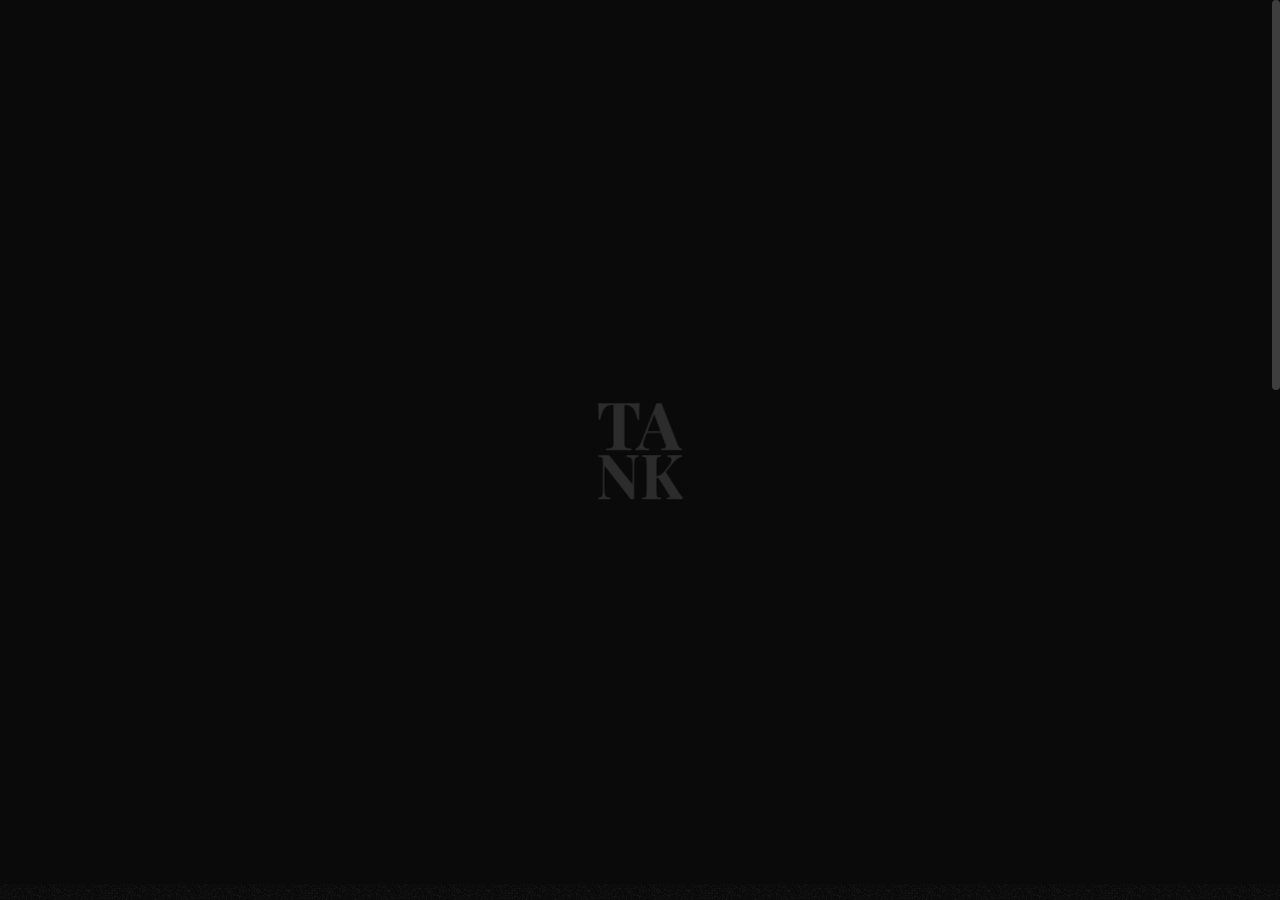
<file: elements-buttons.html>
<!DOCTYPE html>

<!--
	Template:   Tank - Creative Portfolio Showcase HTML Website Template
	Author:     Themetorium
	URL:        https://themetorium.net/
-->

<html lang="en">
	<head>

		<!-- Title -->
		<title>Buttons | Tank - Creative Portfolio Showcase HTML Website Template by Themetorium</title>

		<!-- Meta -->
		<meta charset="utf-8">
		<meta name="description" content="Download Tank - Creative Portfolio Showcase HTML Website Template that comes with rich features and well-commented code. Made by Themetorium.">
		<meta name="author" content="themetorium.net">

		<!-- Mobile Meta -->
		<meta name="viewport" content="width=device-width, initial-scale=1, shrink-to-fit=no">

		<!-- Favicon (http://www.favicon-generator.org/) -->
		<link rel="shortcut icon" href="favicon.ico" type="image/x-icon">
		<link rel="icon" href="favicon.ico" type="image/x-icon">

		<!-- Google Analytics - Global site tag (gtag.js) -->
		<!-- Paste your Google Anaytics code here. -->

		<!-- Google fonts (https://www.google.com/fonts) -->
		<link rel="preconnect" href="https://fonts.gstatic.com">
		<link href="https://fonts.googleapis.com/css2?family=Poppins:wght@300;400;500;600;700;800;900&display=swap" rel="stylesheet"> <!-- Body font -->
		<link href="https://fonts.googleapis.com/css2?family=Noto+Serif+JP:wght@200;300;400;500;600;700;900&display=swap" rel="stylesheet"> <!-- Secondary/Alter font -->

		<!-- Libs and Plugins CSS -->
		<link rel="stylesheet" href="assets/vendor/normalize/normalize.min.css"> <!-- Normalize CSS (https://necolas.github.io/normalize.css/) -->
		<link rel="stylesheet" href="assets/vendor/fontawesome/css/fontawesome-all.min.css"> <!-- Font Icons CSS (https://fontawesome.com) Free version! -->
		<link rel="stylesheet" href="assets/vendor/swiper/css/swiper-bundle.min.css"> <!-- Swiper CSS (https://swiperjs.com/) -->
		<link rel="stylesheet" href="assets/vendor/lightgallery/css/lightgallery.min.css"> <!-- lightGallery CSS (http://sachinchoolur.github.io/lightGallery) -->

		<!-- Template master CSS -->
		<link rel="stylesheet" href="assets/css/helper.css">
		<link rel="stylesheet" href="assets/css/theme.css">

	</head>

	
	<!-- ===========
	///// Body /////
	================
	* Use class "tt-boxed" to enable page boxed layout globally (affects all elements containing class "tt-wrap").
	* Use class "tt-smooth-scroll" to enable page smooth scrolling.
	* Use class "tt-transition" to enable page transitions.
	* Use class "tt-magic-cursor" to enable magic cursor.
	-->
	<body id="body" class="tt-transition tt-boxed tt-smooth-scroll tt-magic-cursor">


		<!-- *************************************
		*********** Begin body inner ************* 
		************************************** -->
		<main id="body-inner">

			<!-- Begin page transition (do not remove!!!) 
			=========================== -->
			<div id="page-transition">
				<div class="ptr-overlay"></div>
				<div class="ptr-preloader">
					<div class="ptr-prel-content">
						<!-- Hint: You may need to change the img height and opacity to match your logo type. You can do this from the "theme.css" file (find: ".ptr-prel-image"). -->
						<img src="assets/img/logo-light.png" class="ptr-prel-image tt-logo-light" alt="Logo">
					</div> <!-- /.ptr-prel-content -->
				</div> <!-- /.ptr-preloader -->
			</div>
			<!-- End page transition -->

			<!-- Begin magic cursor 
			======================== -->
			<div id="magic-cursor">
				<div id="ball"></div>
			</div>
			<!-- End magic cursor -->

			<!-- Begin noise background -->
			<div class="bg-noise"></div>
			<!-- End noise background --> 


			<!-- *****************************************
			*********** Begin scroll container *********** 
			****************************************** -->
			<div id="scroll-container"> 
				
				<!-- ===================
				///// Begin header /////
				========================
				* Use class "tt-header-fixed" to set header to fixed position.
				-->
				<header id="tt-header" class="tt-header-fixed">
					<div class="tt-header-inner"> <!-- add/remove class "tt-wrap" to enable/disable element boxed layout (class "tt-boxed" is required in <body> tag!). Note: additionally you can use prepared helper class "max-width-*" to add custom width to "tt-wrap". Example: "max-width-1500" (class "tt-wrap" is still required!). More info about helper classes can be found in the file "helper.css". -->

						<div class="tt-header-col">

							<!-- Begin logo 
							================ -->
							<div class="tt-logo"> 
								<a href="index.html">
									<!-- Hint: You may need to change the img height to match your logo type. You can do this from the "theme.css" file (find: ".tt-logo img"). -->
									<img src="assets/img/logo-light.png" class="tt-logo-light magnetic-item" alt="Logo"> <!-- logo light -->
									<img src="assets/img/logo-dark.png" class="tt-logo-dark magnetic-item" alt="Logo"> <!-- logo dark -->
								</a>
							</div>
							<!-- End logo -->

						</div> <!-- /.tt-header-col -->

						<div class="tt-header-col">

							<!-- Begin overlay menu toggle button -->
							<div id="tt-ol-menu-toggle-btn-wrap">
								<div class="tt-ol-menu-toggle-btn-text">
									<span class="text-menu" data-hover="Open">Menu</span>
									<span class="text-close">Close</span>
								</div>
								<div class="tt-ol-menu-toggle-btn-holder">
									<a href="#" class="tt-ol-menu-toggle-btn magnetic-item"><span></span></a>
								</div>
							</div>
							<!-- End overlay menu toggle button -->

							<!-- Begin overlay menu 
							======================== 
							* Use class "tt-ol-menu-center" to align menu to center.
							* Use class "tt-ol-menu-count" to enable menu counter.
							-->
							<nav class="tt-overlay-menu tt-ol-menu-center tt-ol-menu-count">
								<div class="tt-ol-menu-holder">
									<div class="tt-ol-menu-inner tt-wrap">
										<div class="tt-ol-menu-content">

											<!-- Begin menu list -->
											<ul class="tt-ol-menu-list">

												<!-- <li><a href="">Single Link</a></li> -->

												<!-- Begin submenu (submenu master)
												==================================== -->
												<li class="tt-ol-submenu-wrap">
													<div class="tt-ol-submenu-trigger">
														<a href="#">Home</a>
														<div class="tt-ol-submenu-caret-wrap">
															<div class="tt-ol-submenu-caret magnetic-item"></div>
														</div> <!-- /.tt-ol-submenu-caret-wrap -->
													</div> <!-- /.tt-ol-submenu-trigger -->
													<div class="tt-ol-submenu">
														<ul class="tt-ol-submenu-list">

															<li><a href="landing-page-1.html">Landing Page v.1</a></li>
															<li><a href="landing-page-2.html">Landing Page v.2</a></li>

														</ul> <!-- /.tt-ol-submenu-list -->
													</div> <!-- /.tt-ol-submenu -->
												</li>
												<!-- End submenu (sub-master) -->

												<!-- Begin submenu (submenu master)
												==================================== -->
												<li class="tt-ol-submenu-wrap">
													<div class="tt-ol-submenu-trigger">
														<a href="#">Portfolio</a>
														<div class="tt-ol-submenu-caret-wrap">
															<div class="tt-ol-submenu-caret magnetic-item"></div>
														</div> <!-- /.tt-ol-submenu-caret-wrap -->
													</div> <!-- /.tt-ol-submenu-trigger -->
													<div class="tt-ol-submenu">
														<ul class="tt-ol-submenu-list">

															<!-- Begin submenu
															=================== -->
															<li class="tt-ol-submenu-wrap">
																<div class="tt-ol-submenu-trigger">
																	<a href="#" class="tt-ol-submenu-link">Portfolio List</a>
																	<div class="tt-ol-submenu-caret-wrap">
																		<div class="tt-ol-submenu-caret magnetic-item"></div>
																	</div> <!-- /.tt-ol-submenu-caret-wrap -->
																</div> <!-- /.tt-ol-submenu-trigger -->
																<div class="tt-ol-submenu">
																	<ul class="tt-ol-submenu-list">

																		<li><a href="portfolio-list-classic.html">List Classic</a></li>
																		<li><a href="portfolio-list-overlay.html">List Overlay</a></li>
																		<li><a href="portfolio-list-compact.html">List Compact</a></li>
																		
																	</ul> <!-- /.tt-ol-submenu-list -->
																</div> <!-- /.tt-ol-submenu -->
															</li>
															<!-- End submenu -->

															<!-- Begin submenu
															=================== -->
															<li class="tt-ol-submenu-wrap">
																<div class="tt-ol-submenu-trigger">
																	<a href="#" class="tt-ol-submenu-link">Portfolio Grid</a>
																	<div class="tt-ol-submenu-caret-wrap">
																		<div class="tt-ol-submenu-caret magnetic-item"></div>
																	</div> <!-- /.tt-ol-submenu-caret-wrap -->
																</div> <!-- /.tt-ol-submenu-trigger -->
																<div class="tt-ol-submenu">
																	<ul class="tt-ol-submenu-list">

																		<li><a href="portfolio-grid-creative-1.html">Grid Creative v.1</a></li>
																		<li><a href="portfolio-grid-creative-2.html">Grid Creative v.2</a></li>
																		<li><a href="portfolio-grid-modern.html">Grid Modern</a></li>
																		<li><a href="portfolio-grid-classic.html">Grid Classic</a></li>
																		<li><a href="portfolio-grid-portrait-mode.html">Portrait Mode</a></li>
																		<li><a href="portfolio-one-column.html">One Column</a></li>
																		
																	</ul> <!-- /.tt-ol-submenu-list -->
																</div> <!-- /.tt-ol-submenu -->
															</li>
															<!-- End submenu -->

															<!-- Begin submenu
															=================== -->
															<li class="tt-ol-submenu-wrap">
																<div class="tt-ol-submenu-trigger">
																	<a href="#" class="tt-ol-submenu-link">Slider &amp; Carousel</a>
																	<div class="tt-ol-submenu-caret-wrap">
																		<div class="tt-ol-submenu-caret magnetic-item"></div>
																	</div> <!-- /.tt-ol-submenu-caret-wrap -->
																</div> <!-- /.tt-ol-submenu-trigger -->
																<div class="tt-ol-submenu">
																	<ul class="tt-ol-submenu-list">

																		<li><a href="portfolio-fullscreen-slider.html">Fullscreen Slider</a></li>
																		<li><a href="portfolio-carousel-overlay.html">Carousel Overlay</a></li>
																		<li><a href="portfolio-carousel-center.html">Carousel Center</a></li>
																		
																	</ul> <!-- /.tt-ol-submenu-list -->
																</div> <!-- /.tt-ol-submenu -->
															</li>
															<!-- End submenu -->

															<li><a href="portfolio-interactive.html">Interactive</a></li>
															<li><a href="portfolio-interactive-compact.html">Interactive Compact</a></li>
															<li><a href="elements-classic-menu.html">Classic Menu</a></li>

														</ul> <!-- /.tt-ol-submenu-list -->
													</div> <!-- /.tt-ol-submenu -->
												</li>
												<!-- End submenu (sub-master) -->

												<!-- Begin submenu (submenu master)
												==================================== -->
												<li class="tt-ol-submenu-wrap">
													<div class="tt-ol-submenu-trigger">
														<a href="#">About</a>
														<div class="tt-ol-submenu-caret-wrap">
															<div class="tt-ol-submenu-caret magnetic-item"></div>
														</div> <!-- /.tt-ol-submenu-caret-wrap -->
													</div> <!-- /.tt-ol-submenu-trigger -->
													<div class="tt-ol-submenu">
														<ul class="tt-ol-submenu-list">

															<li><a href="about-us.html">About Us</a></li>
															<li><a href="about-me.html">About Me</a></li>

														</ul> <!-- /.tt-ol-submenu-list -->
													</div> <!-- /.tt-ol-submenu -->
												</li>
												<!-- End submenu (sub-master) -->

												<!-- Begin submenu (submenu master)
												==================================== -->
												<li class="tt-ol-submenu-wrap">
													<div class="tt-ol-submenu-trigger">
														<a href="#">Blog</a>
														<div class="tt-ol-submenu-caret-wrap">
															<div class="tt-ol-submenu-caret magnetic-item"></div>
														</div> <!-- /.tt-ol-submenu-caret-wrap -->
													</div> <!-- /.tt-ol-submenu-trigger -->
													<div class="tt-ol-submenu">
														<ul class="tt-ol-submenu-list">

															<!-- Begin submenu
															=================== -->
															<li class="tt-ol-submenu-wrap">
																<div class="tt-ol-submenu-trigger">
																	<a href="#" class="tt-ol-submenu-link">Blog List</a>
																	<div class="tt-ol-submenu-caret-wrap">
																		<div class="tt-ol-submenu-caret magnetic-item"></div>
																	</div> <!-- /.tt-ol-submenu-caret-wrap -->
																</div> <!-- /.tt-ol-submenu-trigger -->
																<div class="tt-ol-submenu">
																	<ul class="tt-ol-submenu-list">

																		<li><a href="blog-interactive.html">Interactive List</a></li>
																		<li><a href="blog-list.html">Compact List</a></li>
																		<li><a href="blog-classic.html">Classic List</a></li>
																		<li><a href="blog-classic-sidebar.html">Classic Sidebar</a></li>
																		
																	</ul> <!-- /.tt-ol-submenu-list -->
																</div> <!-- /.tt-ol-submenu -->
															</li>
															<!-- End submenu -->

															<!-- Begin submenu
															=================== -->
															<li class="tt-ol-submenu-wrap">
																<div class="tt-ol-submenu-trigger">
																	<a href="#" class="tt-ol-submenu-link">Blog Post</a>
																	<div class="tt-ol-submenu-caret-wrap">
																		<div class="tt-ol-submenu-caret magnetic-item"></div>
																	</div> <!-- /.tt-ol-submenu-caret-wrap -->
																</div> <!-- /.tt-ol-submenu-trigger -->
																<div class="tt-ol-submenu">
																	<ul class="tt-ol-submenu-list">

																		<li><a href="blog-post.html">Single Post</a></li>
																		<li><a href="blog-post-classic-sidebar.html">Classic Sidebar</a></li>
																		
																	</ul> <!-- /.tt-ol-submenu-list -->
																</div> <!-- /.tt-ol-submenu -->
															</li>
															<!-- End submenu -->

														</ul> <!-- /.tt-ol-submenu-list -->
													</div> <!-- /.tt-ol-submenu -->
												</li>
												<!-- End submenu (sub-master) -->

												<li><a href="contact.html">Contact</a></li>

											</ul>
											<!-- End menu list -->

										</div> <!-- /.tt-ol-menu-content -->
									</div> <!-- /.tt-ol-menu-inner -->
								</div> <!-- /.tt-ol-menu-holder -->

								<!-- Begin noise background -->
								<div class="bg-noise"></div>
								<!-- End noise background -->

							</nav> 
							<!-- End overlay menu -->

						</div> <!-- /.header-col -->
					</div> <!-- /.header-inner -->
				</header>
				<!-- End header -->

				
				<!-- *************************************
				*********** Begin content wrap *********** 
				************************************** -->
				<div id="content-wrap">

					
					<!-- ========================
					///// Begin page header /////
					============================= 
					* Use class "ph-full" to enable fullscreen size.
					* Use class "ph-cap-sm", "ph-cap-lg", "ph-cap-xlg" or "ph-cap-xxlg" to set caption size (no class = default size).
					* Use class "ph-center" to enable content center position.
					* Use class "ph-bg-image" to enable page header background image (required for a portfolio single project!).
					* Use class "ph-bg-image-is-light" if needed, it makes the elements dark and more visible if you use a very light image (effect only with class "ph-bg-image").
					* Use class "ph-image-shadow" to enable page header background image (effect only with class "ph-bg-image").
					* Use class "ph-image-cropped" to crop image. It fixes image dimensions (no effect for "ph-bg-image"!).
					* Use class "ph-image-cover-*" to set image overlay opacity. For example "ph-image-cover-2" or "ph-image-cover-2-5" (up to "ph-image-cover-9-5").
					* Use class "ph-content-parallax" to enable content parallax.
					* Use class "ph-stroke" to enable caption title stroke style.
					-->
					<div id="page-header" class="ph-full ph-cap-xxlg ph-center ph-image-cropped ph-image-cover-4 ph-content-parallax">
						<div class="page-header-inner tt-wrap">

							<!-- Begin page header image 
							============================= -->
							<!-- <div class="ph-image">
								<div class="ph-image-inner">
									<img src="assets/img/page-header/ph-1.jpg" alt="Image">
								</div>
							</div> -->
							<!-- End page header image -->

							<!-- Begin page header caption
							=============================== 
							Use class "max-width-*" to set caption max width if needed. For example "max-width-1000". More info about helper classes can be found in the file "helper.css".
							-->
							<div class="ph-caption">
								<h1 class="ph-caption-title ph-appear">Buttons</h1>
								<div class="ph-caption-title-ghost ph-appear">Buttons</div>
								<div class="ph-caption-subtitle ph-appear">Button examples</div>
							</div> 
							<!-- End page header caption -->

						</div> <!-- /.page-header-inner -->

						<!-- Begin scroll down circle (you can change "data-offset" to set scroll top offset) 
						============================== -->
						<a href="#page-content" class="scroll-down-circle" data-offset="30">
							<div class="sdc-inner ph-appear">
								<div class="sdc-icon"><i class="fas fa-chevron-down"></i></div>
								<svg viewBox="0 0 500 500">
									<defs>
										<path d="M50,250c0-110.5,89.5-200,200-200s200,89.5,200,200s-89.5,200-200,200S50,360.5,50,250" id="textcircle"></path>
									</defs>
									<text dy="30">
										<textPath xlink:href="#textcircle">Scroll down - Scroll down -</textPath>
									</text>
								</svg>
							</div> <!-- /.sdc-inner -->
						</a>
						<!-- End scroll down circle -->

						<!-- Begin made with love 
						========================== -->
						<div class="made-with-love ph-appear">
							<div class="mwl-inner">
								<div class="mwl-text">Made with</div>
								<div class="mwl-icon"><i class="far fa-heart"></i></div>
							</div>
						</div>
						<!-- End made with love -->
						
					</div>
					<!-- End page header -->


					<!-- *************************************
					*********** Begin page content *********** 
					************************************** -->
					<div id="page-content">


						<!-- =======================
						///// Begin tt-section /////
						============================ 
						* You can use padding classes if needed. For example "padding-top-xlg-150", "padding-bottom-xlg-150", "no-padding-top", "no-padding-bottom", etc. Note that each situation may be different and each section may need different classes according to your needs. More info about helper classes can be found in the file "helper.css".
						-->
						<div class="tt-section">
							<div class="tt-section-inner tt-wrap max-width-900">

								<div class="tt-btn tt-btn-primary">
									<a href="" data-hover="Button Primary">Button Primary</a>
								</div>

								<!-- <div class="tt-btn tt-btn-primary-outline">
									<a href="" data-hover="Button Primary Outline">Button Primary Outline</a>
								</div> -->

								<div class="tt-btn tt-btn-light">
									<a href="" data-hover="Button Light">Button Light</a>
								</div>

								<div class="tt-btn tt-btn-light-outline">
									<a href="" data-hover="Button Light Outline">Button Light Outline</a>
								</div>

								<div class="tt-btn tt-btn-dark">
									<a href="" data-hover="Button Dark">Button Dark</a>
								</div>

								<!-- <div class="tt-btn tt-btn-dark-outline">
									<a href="" data-hover="Button Dark Outline">Button Dark Outline</a>
								</div> -->



								<br>
								<br>



								<div class="tt-btn tt-btn-primary tt-btn-block">
									<a href="" data-hover="Button Block">Button Block</a>
								</div>

								<div class="tt-btn tt-btn-light tt-btn-block">
									<a href="" data-hover="Button Block">Button Block</a>
								</div>

								<div class="tt-btn tt-btn-light-outline tt-btn-block">
									<a href="" data-hover="Button Block">Button Block</a>
								</div>

								<div class="tt-btn tt-btn-dark tt-btn-block">
									<a href="" data-hover="Button Block">Button Block</a>
								</div>

								<!-- <div class="tt-btn tt-btn-dark-outline tt-btn-block">
									<a href="" data-hover="Button Block">Button Block</a>
								</div> -->



								<br>
								<br>



								<div class="tt-btn tt-btn-primary tt-btn-round">
									<a href="" data-hover="Open">Open</a> <!-- Use short text only! -->
								</div>

								<!-- <div class="tt-btn tt-btn-primary-outline tt-btn-round">
									<a href="" data-hover="Round">Round</a>
								</div> -->

								<div class="tt-btn tt-btn-light tt-btn-round">
									<a href="" data-hover="Play">Play</a> <!-- Use short text only! -->
								</div>

								<div class="tt-btn tt-btn-light-outline tt-btn-round">
									<a href="" data-hover="View">View</a> <!-- Use short text only! -->
								</div>

								<div class="tt-btn tt-btn-dark tt-btn-round">
									<a href="" data-hover="More">More</a> <!-- Use short text only! -->
								</div>

								<!-- <div class="tt-btn tt-btn-dark-outline tt-btn-round">
									<a href="" data-hover="Round">Round</a>
								</div> -->



								<br>
								<br>



								<div class="tt-btn tt-btn-link">
									<a href="" data-hover="Button link">Button link</a>
								</div>



								<br>
								<br>



								<!-- Begin social buttons -->
								<div class="social-buttons">
									<ul>
										<li><a href="https://www.facebook.com/themetorium" class="magnetic-item" target="_blank" rel="noopener">Fb.</a></li>
										<li><a href="https://twitter.com/Themetorium" class="magnetic-item" target="_blank" rel="noopener">Tw.</a></li>
										<li><a href="https://www.youtube.com/" class="magnetic-item" target="_blank" rel="noopener">Yt.</a></li>
										<li><a href="https://dribbble.com/Themetorium" class="magnetic-item" target="_blank" rel="noopener">Dr.</a></li>
										<li><a href="https://www.behance.net/Themetorium" class="magnetic-item" target="_blank" rel="noopener">Be.</a></li>
									</ul>
								</div>
								<!-- End social buttons -->



								<br>
								<br>



								<!-- Begin social buttons -->
								<div class="social-buttons">
									<ul>
										<li><a href="https://www.facebook.com/themetorium" class="magnetic-item" target="_blank" rel="noopener"><i class="fab fa-facebook-f"></i></a></li>
										<li><a href="https://twitter.com/Themetorium" class="magnetic-item" target="_blank" rel="noopener"><i class="fab fa-twitter"></i></a></li>
										<li><a href="https://www.youtube.com/" class="magnetic-item" target="_blank" rel="noopener"><i class="fab fa-youtube"></i></a></li>
										<li><a href="https://dribbble.com/Themetorium" class="magnetic-item" target="_blank" rel="noopener"><i class="fab fa-dribbble"></i></a></li>
										<li><a href="https://www.behance.net/Themetorium" class="magnetic-item" target="_blank" rel="noopener"><i class="fab fa-behance"></i></a></li>
									</ul>
								</div>
								<!-- End social buttons -->

							</div> <!-- /.tt-section-inner -->
						</div>
						<!-- End tt-section -->


					</div>
					<!-- End page content -->
					

					<!-- ======================
					///// Begin tt-footer /////
					=========================== -->
					<footer id="tt-footer">
						<div class="tt-footer-inner">

							<!-- Begin footer column 
							========================= -->
							<div class="footer-col tt-align-center-left">
								<div class="footer-col-inner">

									<!-- You can use whatever button or link here -->
									<div class="tt-btn tt-btn-link">
										<a href="#" class="scroll-to-top" data-hover="Back to top">Back to top</a>
									</div>

								</div> <!-- /.footer-col-inner -->
							</div>
							<!-- Begin footer column -->

							<!-- Begin footer column 
							========================= -->
							<div class="footer-col tt-align-center order-m-last">
								<div class="footer-col-inner">

									<div class="tt-copyright">
										© Copyright - <a href="https://themetorium.net" target="_blank" rel="noopener" class="tt-link">Themetorium.net</a>
									</div>

								</div> <!-- /.footer-col-inner -->
							</div>
							<!-- Begin footer column -->

							<!-- Begin footer column 
							========================= -->
							<div class="footer-col tt-align-center-right">
								<div class="footer-col-inner">

									<div class="footer-social">
										<div class="footer-social-text"><span>Follow</span><i class="fas fa-share-alt"></i></div>
										<div class="social-buttons">
											<ul>
												<li><a href="https://www.facebook.com/themetorium" class="magnetic-item" target="_blank" rel="noopener">Fb.</a></li>
												<li><a href="https://twitter.com/Themetorium" class="magnetic-item" target="_blank" rel="noopener">Tw.</a></li>
												<li><a href="https://www.youtube.com/" class="magnetic-item" target="_blank" rel="noopener">Yt.</a></li>
												<li><a href="https://dribbble.com/Themetorium" class="magnetic-item" target="_blank" rel="noopener">Dr.</a></li>
												<li><a href="https://www.behance.net/Themetorium" class="magnetic-item" target="_blank" rel="noopener">Be.</a></li>
											</ul>
										</div> <!-- /.social-buttons -->
									</div> <!-- /.footer-social -->

								</div> <!-- /.footer-col-inner -->
							</div>
							<!-- Begin footer column -->

						</div> <!-- /.tt-section-inner -->
					</footer>
					<!-- End tt-footer -->


				</div>
				<!-- End content wrap -->

			</div>
			<!-- End scroll container -->


		</main>
		<!-- End body inner -->


        

		<!-- ====================
		///// Scripts below /////
		===================== -->

		<!-- Core JS -->
		<script src="assets/vendor/jquery/jquery.min.js"></script> <!-- jquery JS (https://jquery.com) -->

		<!-- Libs and Plugins JS -->
		<script src="assets/vendor/gsap/gsap.min.js"></script> <!-- GSAP JS (https://greensock.com/gsap/) -->
		<script src="assets/vendor/gsap/ScrollToPlugin.min.js"></script> <!-- GSAP ScrollToPlugin JS (https://greensock.com/scrolltoplugin/) -->
		<script src="assets/vendor/gsap/ScrollTrigger.min.js"></script> <!-- GSAP ScrollTrigger JS (https://greensock.com/scrolltrigger/) -->

		<script src="assets/vendor/smooth-scrollbar.js"></script> <!-- Smooth Scrollbar JS (https://github.com/idiotWu/smooth-scrollbar/) -->
		<script src="assets/vendor/swiper/js/swiper-bundle.min.js"></script> <!-- Swiper JS (https://swiperjs.com/) -->
		<script src="assets/vendor/isotope/imagesloaded.pkgd.min.js"></script> <!-- imagesloaded JS (more info: https://imagesloaded.desandro.com/) -->
		<script src="assets/vendor/isotope/isotope.pkgd.min.js"></script> <!-- Isotope JS (http://isotope.metafizzy.co) -->
		<script src="assets/vendor/isotope/packery-mode.pkgd.min.js"></script> <!-- Isotope Packery Mode JS (https://isotope.metafizzy.co/layout-modes/packery.html) -->
		<script src="assets/vendor/lightgallery/js/lightgallery-all.min.js"></script> <!-- lightGallery Plugins JS (http://sachinchoolur.github.io/lightGallery) -->
		<script src="assets/vendor/jquery.mousewheel.min.js"></script> <!-- A jQuery plugin that adds cross browser mouse wheel support (https://github.com/jquery/jquery-mousewheel) -->

		<!-- Theme master JS -->
		<script src="assets/js/theme.js"></script>



	</body>

</html>
</file>
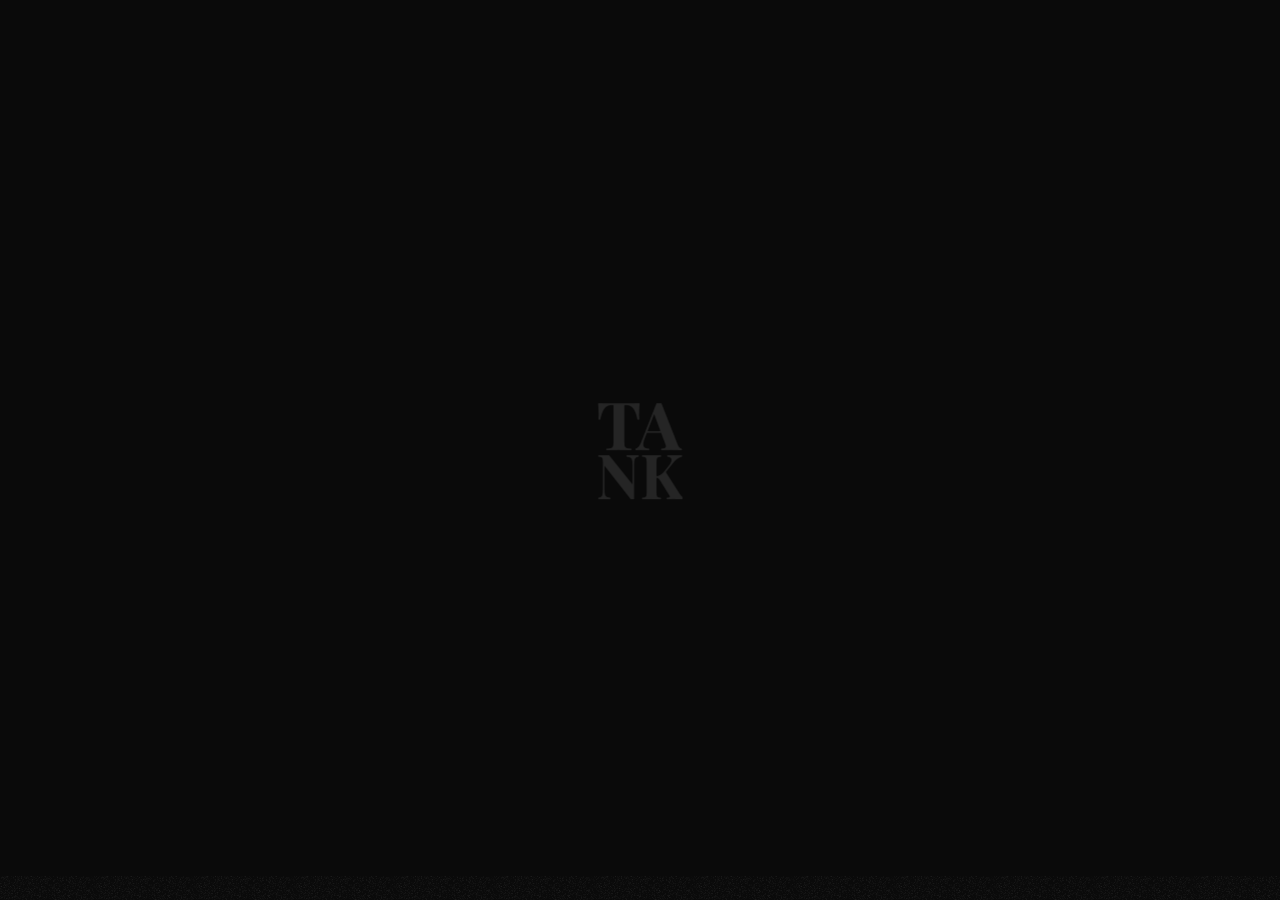
<file: elements-classic-menu.html>
<!DOCTYPE html>

<!--
	Template:   Tank - Creative Portfolio Showcase HTML Website Template
	Author:     Themetorium
	URL:        https://themetorium.net/
-->

<html lang="en">
	<head>

		<!-- Title -->
		<title>Classic Menu | Tank - Creative Portfolio Showcase HTML Website Template by Themetorium</title>

		<!-- Meta -->
		<meta charset="utf-8">
		<meta name="description" content="Download Tank - Creative Portfolio Showcase HTML Website Template that comes with rich features and well-commented code. Made by Themetorium.">
		<meta name="author" content="themetorium.net">

		<!-- Mobile Meta -->
		<meta name="viewport" content="width=device-width, initial-scale=1, shrink-to-fit=no">

		<!-- Favicon (http://www.favicon-generator.org/) -->
		<link rel="shortcut icon" href="favicon.ico" type="image/x-icon">
		<link rel="icon" href="favicon.ico" type="image/x-icon">

		<!-- Google Analytics - Global site tag (gtag.js) -->
		<!-- Paste your Google Anaytics code here. -->

		<!-- Google fonts (https://www.google.com/fonts) -->
		<link rel="preconnect" href="https://fonts.gstatic.com">
		<link href="https://fonts.googleapis.com/css2?family=Poppins:wght@300;400;500;600;700;800;900&display=swap" rel="stylesheet"> <!-- Body font -->
		<link href="https://fonts.googleapis.com/css2?family=Noto+Serif+JP:wght@200;300;400;500;600;700;900&display=swap" rel="stylesheet"> <!-- Secondary/Alter font -->

		<!-- Libs and Plugins CSS -->
		<link rel="stylesheet" href="assets/vendor/normalize/normalize.min.css"> <!-- Normalize CSS (https://necolas.github.io/normalize.css/) -->
		<link rel="stylesheet" href="assets/vendor/fontawesome/css/fontawesome-all.min.css"> <!-- Font Icons CSS (https://fontawesome.com) Free version! -->
		<link rel="stylesheet" href="assets/vendor/swiper/css/swiper-bundle.min.css"> <!-- Swiper CSS (https://swiperjs.com/) -->
		<link rel="stylesheet" href="assets/vendor/lightgallery/css/lightgallery.min.css"> <!-- lightGallery CSS (http://sachinchoolur.github.io/lightGallery) -->

		<!-- Template master CSS -->
		<link rel="stylesheet" href="assets/css/helper.css">
		<link rel="stylesheet" href="assets/css/theme.css">

	</head>

	
	<!-- ===========
	///// Body /////
	================
	* Use class "tt-boxed" to enable page boxed layout globally (affects all elements containing class "tt-wrap").
	* Use class "tt-smooth-scroll" to enable page smooth scrolling.
	* Use class "tt-transition" to enable page transitions.
	* Use class "tt-magic-cursor" to enable magic cursor.
	-->
	<body id="body" class="tt-transition tt-boxed tt-smooth-scroll tt-magic-cursor">


		<!-- *************************************
		*********** Begin body inner ************* 
		************************************** -->
		<main id="body-inner">


			<!-- Begin page transition (do not remove!!!) 
			=========================== -->
			<div id="page-transition">
				<div class="ptr-overlay"></div>
				<div class="ptr-preloader">
					<div class="ptr-prel-content">
						<!-- Hint: You may need to change the img height and opacity to match your logo type. You can do this from the "theme.css" file (find: ".ptr-prel-image"). -->
						<img src="assets/img/logo-light.png" class="ptr-prel-image tt-logo-light" alt="Logo">
					</div> <!-- /.ptr-prel-content -->
				</div> <!-- /.ptr-preloader -->
			</div>
			<!-- End page transition -->

			<!-- Begin magic cursor 
			======================== -->
			<div id="magic-cursor">
				<div id="ball"></div>
			</div>
			<!-- End magic cursor -->

			<!-- Begin noise background -->
			<div class="bg-noise"></div>
			<!-- End noise background -->


			<!-- *****************************************
			*********** Begin scroll container *********** 
			****************************************** -->
			<div id="scroll-container">
				
				<!-- ===================
				///// Begin header /////
				========================
				* Use class "tt-header-fixed" to set header to fixed position.
				-->
				<header id="tt-header" class="tt-header-fixed">
					<div class="tt-header-inner"> <!-- add/remove class "tt-wrap" to enable/disable element boxed layout (class "tt-boxed" is required in <body> tag!). Note: additionally you can use prepared helper class "max-width-*" to add custom width to "tt-wrap". Example: "max-width-1500" (class "tt-wrap" is still required!). More info about helper classes can be found in the file "helper.css". -->

						<div class="tt-header-col">

							<!-- Begin logo 
							================ -->
							<div class="tt-logo"> 
								<a href="index.html">
									<!-- Hint: You may need to change the img height to match your logo type. You can do this from the "theme.css" file (find: ".tt-logo img"). -->
									<img src="assets/img/logo-light.png" class="tt-logo-light magnetic-item" alt="Logo"> <!-- logo light -->
									<img src="assets/img/logo-dark.png" class="tt-logo-dark magnetic-item" alt="Logo"> <!-- logo dark -->
								</a>
							</div>
							<!-- End logo -->

						</div> <!-- /.tt-header-col -->

						<div class="tt-header-col">

							<!-- Begin mobile menu toggle button (for "tt-main-menu") -->
							<div id="tt-m-menu-toggle-btn-wrap">
								<div class="tt-m-menu-toggle-btn-text">
									<span class="tt-m-menu-text-menu">Menu</span>
									<span class="tt-m-menu-text-close">Close</span>
								</div>
								<div class="tt-m-menu-toggle-btn-holder">
									<a href="#" class="tt-m-menu-toggle-btn magnetic-item"><span></span></a>
								</div>
							</div>
							<!-- End mobile menu toggle button -->

							<!-- Begin main menu (classic)
							===============================
							* Use class "tt-submenu-dark" to enable submenu dark style.
							* Use class "tt-m-menu-center" to align mobile menu to center (no effect on desktop!).
							-->
							<nav class="tt-main-menu tt-submenu-dark tt-m-menu-center">
								<div class="tt-main-menu-holder">
									<div class="tt-main-menu-inner">
										<div class="tt-main-menu-content">

											<!-- Begin main menu list -->
											<ul class="tt-main-menu-list">

												<!-- <li><a href="">Single Link</a></li> -->

												<!-- Begin submenu (submenu master)
												==================================== -->
												<li class="tt-submenu-wrap tt-submenu-master">
													<div class="tt-submenu-trigger">
														<a href="#">Home</a>
													</div> <!-- /.tt-submenu-trigger -->
													<div class="tt-submenu">
														<ul class="tt-submenu-list">

															<li><a href="landing-page-1.html">Landing Page v.1</a></li>
															<li><a href="landing-page-2.html">Landing Page v.2</a></li>

														</ul> <!-- /.tt-submenu-list -->
													</div> <!-- /.tt-submenu -->
												</li>
												<!-- End submenu (sub-master) -->

												<!-- Begin submenu (submenu master)
												==================================== -->
												<li class="tt-submenu-wrap tt-submenu-master active">
													<div class="tt-submenu-trigger">
														<a href="#">Portfolio</a>
													</div> <!-- /.tt-submenu-trigger -->
													<div class="tt-submenu">
														<ul class="tt-submenu-list">

															<!-- Begin submenu
															=================== -->
															<li class="tt-submenu-wrap">
																<div class="tt-submenu-trigger">
																	<a href="#">Portfolio List</a>
																</div> <!-- /.tt-submenu-trigger -->
																<div class="tt-submenu">
																	<ul class="tt-submenu-list">

																		<li><a href="portfolio-list-classic.html">List Classic</a></li>
																		<li><a href="portfolio-list-overlay.html">List Overlay</a></li>
																		<li><a href="portfolio-list-compact.html">List Compact</a></li>
																		
																	</ul> <!-- /.tt-submenu-list -->
																</div> <!-- /.tt-submenu -->
															</li>
															<!-- End submenu -->

															<!-- Begin submenu
															=================== -->
															<li class="tt-submenu-wrap">
																<div class="tt-submenu-trigger">
																	<a href="#">Portfolio Grid</a>
																</div> <!-- /.tt-submenu-trigger -->
																<div class="tt-submenu">
																	<ul class="tt-submenu-list">

																		<li><a href="portfolio-grid-creative-1.html">Grid Creative v.1</a></li>
																		<li><a href="portfolio-grid-creative-2.html">Grid Creative v.2</a></li>
																		<li><a href="portfolio-grid-modern.html">Grid Modern</a></li>
																		<li><a href="portfolio-grid-classic.html">Grid Classic</a></li>
																		<li><a href="portfolio-grid-portrait-mode.html">Portrait Mode</a></li>
																		<li><a href="portfolio-one-column.html">One Column</a></li>
																		
																	</ul> <!-- /.tt-submenu-list -->
																</div> <!-- /.tt-submenu -->
															</li>
															<!-- End submenu -->

															<!-- Begin submenu
															=================== -->
															<li class="tt-submenu-wrap">
																<div class="tt-submenu-trigger">
																	<a href="#">Slider &amp; Carousel</a>
																</div> <!-- /.tt-submenu-trigger -->
																<div class="tt-submenu">
																	<ul class="tt-submenu-list">

																		<li><a href="portfolio-fullscreen-slider.html">Fullscreen Slider</a></li>
																		<li><a href="portfolio-carousel-overlay.html">Carousel Overlay</a></li>
																		<li><a href="portfolio-carousel-center.html">Carousel Center</a></li>
																		
																	</ul> <!-- /.tt-submenu-list -->
																</div> <!-- /.tt-submenu -->
															</li>
															<!-- End submenu -->

															<li><a href="portfolio-interactive.html">Interactive</a></li>
															<li><a href="portfolio-interactive-compact.html">Interactive Compact</a></li>
															<li class="active"><a href="elements-classic-menu.html">Classic Menu</a></li>

														</ul> <!-- /.tt-submenu-list -->
													</div> <!-- /.tt-submenu -->
												</li>
												<!-- End submenu (sub-master) -->

												<!-- Begin submenu (submenu master)
												==================================== -->
												<li class="tt-submenu-wrap tt-submenu-master">
													<div class="tt-submenu-trigger">
														<a href="#">About</a>
													</div> <!-- /.tt-submenu-trigger -->
													<div class="tt-submenu">
														<ul class="tt-submenu-list">

															<li><a href="about-us.html">About Us</a></li>
															<li><a href="about-me.html">About Me</a></li>

														</ul> <!-- /.tt-submenu-list -->
													</div> <!-- /.tt-submenu -->
												</li>
												<!-- End submenu (sub-master) -->

												<!-- Begin submenu (submenu master)
												==================================== -->
												<li class="tt-submenu-wrap tt-submenu-master">
													<div class="tt-submenu-trigger">
														<a href="#">Blog</a>
													</div> <!-- /.tt-submenu-trigger -->
													<div class="tt-submenu">
														<ul class="tt-submenu-list">

															<!-- Begin submenu
															=================== -->
															<li class="tt-submenu-wrap">
																<div class="tt-submenu-trigger">
																	<a href="#">Blog List</a>
																</div> <!-- /.tt-submenu-trigger -->
																<div class="tt-submenu">
																	<ul class="tt-submenu-list">

																		<li><a href="blog-interactive.html">Interactive List</a></li>
																		<li><a href="blog-list.html">Compact List</a></li>
																		<li><a href="blog-classic.html">Classic List</a></li>
																		<li><a href="blog-classic-sidebar.html">Classic Sidebar</a></li>
																		
																	</ul> <!-- /.tt-submenu-list -->
																</div> <!-- /.tt-submenu -->
															</li>
															<!-- End submenu -->

															<!-- Begin submenu
															=================== -->
															<li class="tt-submenu-wrap">
																<div class="tt-submenu-trigger">
																	<a href="#">Blog Post</a>
																</div> <!-- /.tt-submenu-trigger -->
																<div class="tt-submenu">
																	<ul class="tt-submenu-list">

																		<li><a href="blog-post.html">Single Post</a></li>
																		<li><a href="blog-post-classic-sidebar.html">Classic Sidebar</a></li>
																		
																	</ul> <!-- /.tt-submenu-list -->
																</div> <!-- /.tt-submenu -->
															</li>
															<!-- End submenu -->

														</ul> <!-- /.tt-submenu-list -->
													</div> <!-- /.tt-submenu -->
												</li>
												<!-- End submenu (sub-master) -->

												<li><a href="contact.html">Contact</a></li>
												<li><a href="https://1.envato.market/tank" target="_blank" rel="noopener">Buy Now!</a></li>

											</ul>
											<!-- End main menu list -->

										</div> <!-- /.tt-main-menu-content -->
									</div> <!-- /.tt-main-menu-inner -->
								</div> <!-- /.tt-main-menu-holder -->

							</nav> 
							<!-- End main menu -->

						</div> <!-- /.header-col -->
					</div> <!-- /.header-inner -->
				</header>
				<!-- End header -->

				
				<!-- *************************************
				*********** Begin content wrap *********** 
				************************************** -->
				<div id="content-wrap">


					<!-- *************************************
					*********** Begin page content *********** 
					************************************** -->
					<div id="page-content">
						

						<!-- ==================================================
						///// Begin portfolio slider (full screen slider) /////
						=======================================================
						* Use class "cursor-drag-mouse-down" to enable cursor drag style on mouse down ("data-simulate-touch" attribute must be enabled!).
						* Available data attributes:
								data-speed="900"......................(milliseconds)
								data-autoplay="5000"..................(milliseconds. Note: disabled after user first interactions)
								data-mousewheel="true"................(true/false)
								data-keyboard="true"..................(true/false)
								data-simulate-touch="true"............(true/false)
								data-grab-cursor="true"...............(true/false)
								data-pagination-type="fraction".......(bullets/fraction/progressbar)
								data-parallax-mouse-move="true".......(true/false)
						-->
						<div class="tt-portfolio-slider cursor-drag-mouse-down" data-speed="1000" data-mousewheel="true" data-keyboard="true" data-simulate-touch="true" data-grab-cursor="true" data-pagination-type="fraction" data-parallax-mouse-move="true">

							<!-- Begin swiper container -->
							<div class="swiper-container">

								<!-- Begin swiper wrapper (required) -->
								<div class="swiper-wrapper">

									<!-- Begin swiper slide 
									======================== 
									* Change data attributes (data-url="...", data-title="...", data-category="...") according to your needs.
									* Use class "psi-image-is-light" if needed, it makes the elements dark and more visible if you use a very light image.
									-->
									<div class="swiper-slide" data-url="single-project-1.html" data-title="Victorian Girls" data-category="People">
										<!-- Use class "cover-opacity-*" to set an image overlay if needed. For example "cover-opacity-2". Note: It is individual and depends on the image you use. More info about helper classes in file "helper.css". -->
										<div class="tt-portfolio-slider-item cover-opacity-3" data-swiper-parallax="50%">
											<img class="tt-psi-image swiper-lazy" src="assets/img/low-qlt-thumb.jpg" data-src="assets/img/portfolio/portfolio-1.jpg" alt="Image">
										</div> <!-- /.tt-portfolio-slider-item -->
									</div> 
									<!-- End swiper slide -->

									<!-- Begin swiper slide 
									======================== 
									* Change data attributes (data-url="...", data-title="...", data-category="...") according to your needs.
									* Use class "psi-image-is-light" if needed, it makes the elements dark and more visible if you use a very light image.
									-->
									<div class="swiper-slide" data-url="single-project-2.html" data-title="Smithy" data-category="Creative">
										<!-- Use class "cover-opacity-*" to set an image overlay if needed. For example "cover-opacity-2". Note: It is individual and depends on the image you use. More info about helper classes in file "helper.css". -->
										<div class="tt-portfolio-slider-item cover-opacity-3" data-swiper-parallax="50%">
											<img class="tt-psi-image swiper-lazy" src="assets/img/low-qlt-thumb.jpg" data-src="assets/img/portfolio/portfolio-2.jpg" alt="Image">
										</div> <!-- /.tt-portfolio-slider-item -->
									</div> 
									<!-- End swiper slide -->

									<!-- Begin swiper slide 
									======================== 
									* Change data attributes (data-url="...", data-title="...", data-category="...") according to your needs.
									* Use class "psi-image-is-light" if needed, it makes the elements dark and more visible if you use a very light image.
									-->
									<div class="swiper-slide" data-url="single-project-3.html" data-title="Fashion Week" data-category="People">
										<!-- Use class "cover-opacity-*" to set an image overlay if needed. For example "cover-opacity-2". Note: It is individual and depends on the image you use. More info about helper classes in file "helper.css". -->
										<div class="tt-portfolio-slider-item cover-opacity-3" data-swiper-parallax="50%">
											<video class="tt-bg-video" loop muted preload="metadata" poster="assets/vids/fashion-week.jpg">
												<source src="assets/vids/fashion-week.mp4" type="video/mp4">
												<source src="assets/vids/fashion-week.webm" type="video/webm">
											</video>
										</div> <!-- /.tt-portfolio-slider-item -->
									</div> 
									<!-- End swiper slide -->

									<!-- Begin swiper slide 
									======================== 
									* Change data attributes (data-url="...", data-title="...", data-category="...") according to your needs.
									* Use class "psi-image-is-light" if needed, it makes the elements dark and more visible if you use a very light image.
									-->
									<div class="swiper-slide" data-url="single-project-4.html" data-title="Mystery Forest" data-category="Nature">
										<!-- Use class "cover-opacity-*" to set an image overlay if needed. For example "cover-opacity-2". Note: It is individual and depends on the image you use. More info about helper classes in file "helper.css". -->
										<div class="tt-portfolio-slider-item cover-opacity-3" data-swiper-parallax="50%">
											<img class="tt-psi-image swiper-lazy" src="assets/img/low-qlt-thumb.jpg" data-src="assets/img/portfolio/portfolio-3.jpg" alt="Image">
										</div> <!-- /.tt-portfolio-slider-item -->
									</div> 
									<!-- End swiper slide -->

									<!-- Begin swiper slide 
									======================== 
									* Change data attributes (data-url="...", data-title="...", data-category="...") according to your needs.
									* Use class "psi-image-is-light" if needed, it makes the elements dark and more visible if you use a very light image.
									-->
									<div class="swiper-slide" data-url="single-project-5.html" data-title="Red Package" data-category="Branding">
										<!-- Use class "cover-opacity-*" to set an image overlay if needed. For example "cover-opacity-2". Note: It is individual and depends on the image you use. More info about helper classes in file "helper.css". -->
										<div class="tt-portfolio-slider-item cover-opacity-3" data-swiper-parallax="50%">
											<img class="tt-psi-image swiper-lazy" src="assets/img/low-qlt-thumb.jpg" data-src="assets/img/portfolio/portfolio-4.jpg" alt="Image">
										</div> <!-- /.tt-portfolio-slider-item -->
									</div> 
									<!-- End swiper slide -->

									<!-- Begin swiper slide 
									======================== 
									* Change data attributes (data-url="...", data-title="...", data-category="...") according to your needs.
									* Use class "psi-image-is-light" if needed, it makes the elements dark and more visible if you use a very light image.
									-->
									<div class="swiper-slide" data-url="single-project-6.html" data-title="Studio Shoot" data-category="People">
										<!-- Use class "cover-opacity-*" to set an image overlay if needed. For example "cover-opacity-2". Note: It is individual and depends on the image you use. More info about helper classes in file "helper.css". -->
										<div class="tt-portfolio-slider-item cover-opacity-3" data-swiper-parallax="50%">
											<img class="tt-psi-image swiper-lazy" src="assets/img/low-qlt-thumb.jpg" data-src="assets/img/portfolio/portfolio-5.jpg" alt="Image">
										</div> <!-- /.tt-portfolio-slider-item -->
									</div> 
									<!-- End swiper slide -->

									<!-- Begin swiper slide 
									======================== 
									* Change data attributes (data-url="...", data-title="...", data-category="...") according to your needs.
									* Use class "psi-image-is-light" if needed, it makes the elements dark and more visible if you use a very light image.
									-->
									<div class="swiper-slide" data-url="single-project-7.html" data-title="Breaking Wave" data-category="Nature">
										<!-- Use class "cover-opacity-*" to set an image overlay if needed. For example "cover-opacity-2". Note: It is individual and depends on the image you use. More info about helper classes in file "helper.css". -->
										<div class="tt-portfolio-slider-item cover-opacity-3" data-swiper-parallax="50%">
											<img class="tt-psi-image swiper-lazy" src="assets/img/low-qlt-thumb.jpg" data-src="assets/img/portfolio/portfolio-6.jpg" alt="Image">
										</div> <!-- /.tt-portfolio-slider-item -->
									</div> 
									<!-- End swiper slide -->

									<!-- Begin swiper slide 
									======================== 
									* Change data attributes (data-url="...", data-title="...", data-category="...") according to your needs.
									* Use class "psi-image-is-light" if needed, it makes the elements dark and more visible if you use a very light image.
									-->
									<div class="swiper-slide psi-image-is-light" data-url="single-project-8.html" data-title="Wall Lamp" data-category="Branding">
										<!-- Use class "cover-opacity-*" to set an image overlay if needed. For example "cover-opacity-2". Note: It is individual and depends on the image you use. More info about helper classes in file "helper.css". -->
										<div class="tt-portfolio-slider-item" data-swiper-parallax="50%">
											<img class="tt-psi-image swiper-lazy" src="assets/img/low-qlt-thumb.jpg" data-src="assets/img/portfolio/portfolio-7.jpg" alt="Image">
										</div> <!-- /.tt-portfolio-slider-item -->
									</div> 
									<!-- End swiper slide -->

									<!-- Begin swiper slide 
									======================== 
									* Change data attributes (data-url="...", data-title="...", data-category="...") according to your needs.
									* Use class "psi-image-is-light" if needed, it makes the elements dark and more visible if you use a very light image.
									-->
									<div class="swiper-slide" data-url="single-project-9.html" data-title="Elegant Stoves" data-category="Creative">
										<!-- Use class "cover-opacity-*" to set an image overlay if needed. For example "cover-opacity-2". Note: It is individual and depends on the image you use. More info about helper classes in file "helper.css". -->
										<div class="tt-portfolio-slider-item cover-opacity-3" data-swiper-parallax="50%">
											<img class="tt-psi-image swiper-lazy" src="assets/img/low-qlt-thumb.jpg" data-src="assets/img/portfolio/portfolio-8.jpg" alt="Image">
										</div> <!-- /.tt-portfolio-slider-item -->
									</div> 
									<!-- End swiper slide -->

								</div>
								<!-- End swiper wrapper -->

							</div>
							<!-- End swiper container -->
							

							<!-- Begin portfolio slider caption
							==================================== 
							* Use class "psc-center" to align caption.
							* Use class "psc-stroke" to enable caption title stroke style.
							* Note: Titles and URLs are loaded from "swiper-slide" data attributes. Do not change them here!!!
							-->
							<div class="tt-portfolio-slider-caption psc-center">
								<div class="tt-ps-caption-inner">
									<h2 class="tt-psc-elem tt-ps-caption-title"><a href="" data-cursor="View<br>Project"></a></h2>
									<div class="tt-psc-elem tt-ps-caption-category"></div>
								</div> <!-- /.tt-ps-caption-inner -->
							</div>
							<!-- End portfolio slider caption -->


							<!-- Begin portfolio slider navigation 
							======================================= -->
							<div class="tt-portfolio-slider-navigation tt-swiper-nav">
								<div class="tt-ps-nav-prev">
									<div class="tt-ps-nav-arrow tt-ps-nav-arrow-prev magnetic-item"></div>
								</div>
								<div class="tt-ps-nav-next">
									<div class="tt-ps-nav-arrow tt-ps-nav-arrow-next magnetic-item"></div>
								</div>
								<div class="tt-ps-nav-pagination"></div>
							</div>
							<!-- End portfolio slider navigation -->

						</div>
						<!-- End portfolio slider -->

					</div>
					<!-- End page content -->
					

					<!-- ======================
					///// Begin tt-footer /////
					=========================== -->
					<footer id="tt-footer" class="footer-absolute">
						<div class="tt-footer-inner">

							<!-- Begin footer column 
							========================= -->
							<div class="footer-col tt-align-center-left">
								<div class="footer-col-inner">

									<!-- You can use whatever button or link here -->
									<div class="tt-btn tt-btn-link">
										<a href="contact.html" data-hover="Get in Touch">Get in Touch</a>
									</div>

								</div> <!-- /.footer-col-inner -->
							</div>
							<!-- Begin footer column -->

							<!-- Begin footer column 
							========================= -->
							<div class="footer-col tt-align-center-right">
								<div class="footer-col-inner">

									<div class="footer-social">
										<div class="footer-social-text"><span>Follow</span><i class="fas fa-share-alt"></i></div>
										<div class="social-buttons">
											<ul>
												<li><a href="https://www.facebook.com/themetorium" class="magnetic-item" target="_blank" rel="noopener">Fb.</a></li>
												<li><a href="https://twitter.com/Themetorium" class="magnetic-item" target="_blank" rel="noopener">Tw.</a></li>
												<li><a href="https://www.youtube.com/" class="magnetic-item" target="_blank" rel="noopener">Yt.</a></li>
												<li><a href="https://dribbble.com/Themetorium" class="magnetic-item" target="_blank" rel="noopener">Dr.</a></li>
												<li><a href="https://www.behance.net/Themetorium" class="magnetic-item" target="_blank" rel="noopener">Be.</a></li>
											</ul>
										</div> <!-- /.social-buttons -->
									</div> <!-- /.footer-social -->

								</div> <!-- /.footer-col-inner -->
							</div>
							<!-- Begin footer column -->

						</div> <!-- /.tt-section-inner -->
					</footer>
					<!-- End tt-footer -->


				</div>
				<!-- End content wrap -->

			</div>
			<!-- End scroll container -->


		</main>
		<!-- End body inner -->



        

		<!-- ====================
		///// Scripts below /////
		===================== -->

		<!-- Core JS -->
		<script src="assets/vendor/jquery/jquery.min.js"></script> <!-- jquery JS (https://jquery.com) -->

		<!-- Libs and Plugins JS -->
		<script src="assets/vendor/gsap/gsap.min.js"></script> <!-- GSAP JS (https://greensock.com/gsap/) -->
		<script src="assets/vendor/gsap/ScrollToPlugin.min.js"></script> <!-- GSAP ScrollToPlugin JS (https://greensock.com/scrolltoplugin/) -->
		<script src="assets/vendor/gsap/ScrollTrigger.min.js"></script> <!-- GSAP ScrollTrigger JS (https://greensock.com/scrolltrigger/) -->

		<script src="assets/vendor/smooth-scrollbar.js"></script> <!-- Smooth Scrollbar JS (https://github.com/idiotWu/smooth-scrollbar/) -->
		<script src="assets/vendor/swiper/js/swiper-bundle.min.js"></script> <!-- Swiper JS (https://swiperjs.com/) -->
		<script src="assets/vendor/isotope/imagesloaded.pkgd.min.js"></script> <!-- imagesloaded JS (more info: https://imagesloaded.desandro.com/) -->
		<script src="assets/vendor/isotope/isotope.pkgd.min.js"></script> <!-- Isotope JS (http://isotope.metafizzy.co) -->
		<script src="assets/vendor/isotope/packery-mode.pkgd.min.js"></script> <!-- Isotope Packery Mode JS (https://isotope.metafizzy.co/layout-modes/packery.html) -->
		<script src="assets/vendor/lightgallery/js/lightgallery-all.min.js"></script> <!-- lightGallery Plugins JS (http://sachinchoolur.github.io/lightGallery) -->
		<script src="assets/vendor/jquery.mousewheel.min.js"></script> <!-- A jQuery plugin that adds cross browser mouse wheel support (https://github.com/jquery/jquery-mousewheel) -->

		<!-- Theme master JS -->
		<script src="assets/js/theme.js"></script>



	</body>

</html>
</file>
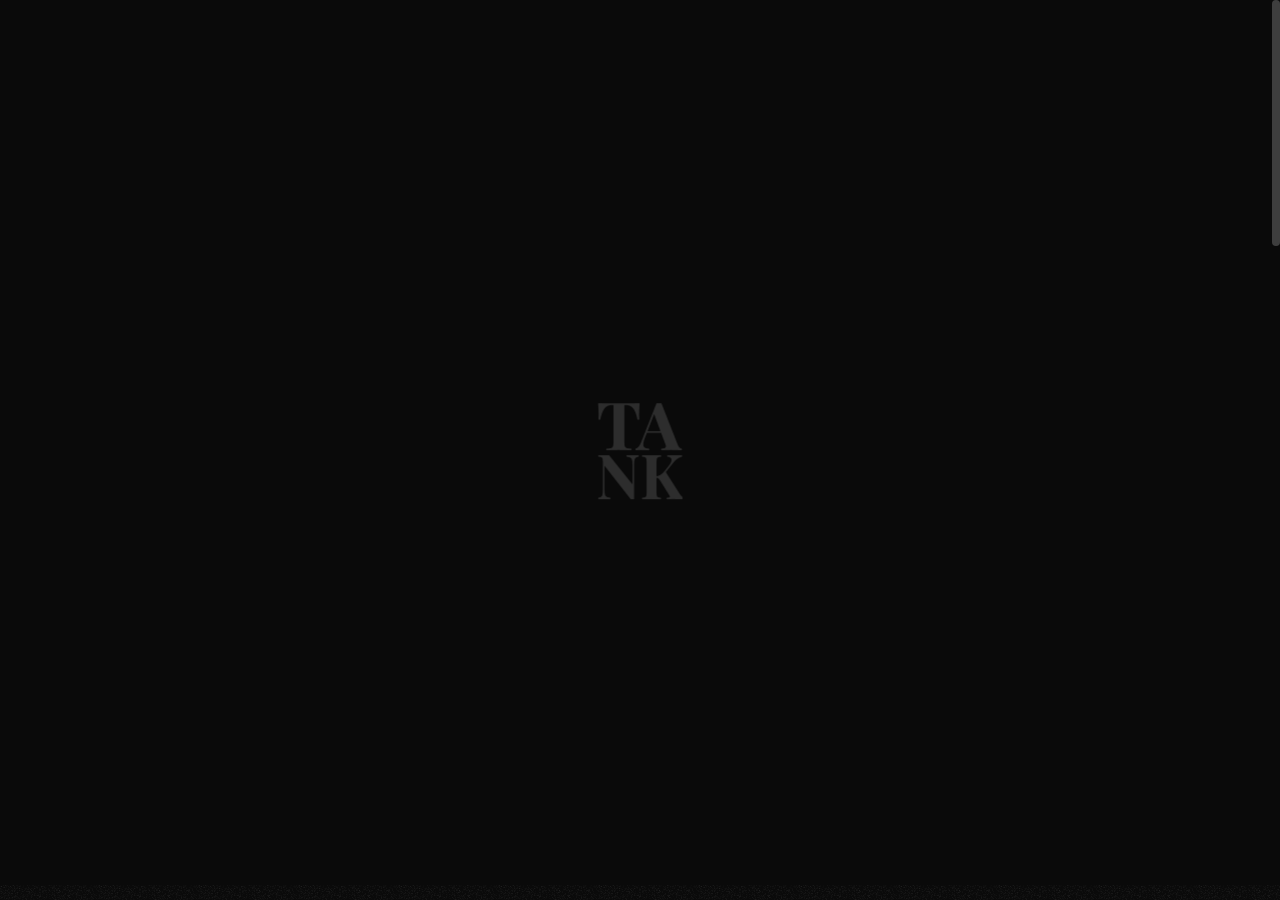
<file: elements-forms.html>
<!DOCTYPE html>

<!--
	Template:   Tank - Creative Portfolio Showcase HTML Website Template
	Author:     Themetorium
	URL:        https://themetorium.net/
-->

<html lang="en">
	<head>

		<!-- Title -->
		<title>Forms | Tank - Creative Portfolio Showcase HTML Website Template by Themetorium</title>

		<!-- Meta -->
		<meta charset="utf-8">
		<meta name="description" content="Download Tank - Creative Portfolio Showcase HTML Website Template that comes with rich features and well-commented code. Made by Themetorium.">
		<meta name="author" content="themetorium.net">

		<!-- Mobile Meta -->
		<meta name="viewport" content="width=device-width, initial-scale=1, shrink-to-fit=no">

		<!-- Favicon (http://www.favicon-generator.org/) -->
		<link rel="shortcut icon" href="favicon.ico" type="image/x-icon">
		<link rel="icon" href="favicon.ico" type="image/x-icon">

		<!-- Google Analytics - Global site tag (gtag.js) -->
		<!-- Paste your Google Anaytics code here. -->

		<!-- Google fonts (https://www.google.com/fonts) -->
		<link rel="preconnect" href="https://fonts.gstatic.com">
		<link href="https://fonts.googleapis.com/css2?family=Poppins:wght@300;400;500;600;700;800;900&display=swap" rel="stylesheet"> <!-- Body font -->
		<link href="https://fonts.googleapis.com/css2?family=Noto+Serif+JP:wght@200;300;400;500;600;700;900&display=swap" rel="stylesheet"> <!-- Secondary/Alter font -->

		<!-- Libs and Plugins CSS -->
		<link rel="stylesheet" href="assets/vendor/normalize/normalize.min.css"> <!-- Normalize CSS (https://necolas.github.io/normalize.css/) -->
		<link rel="stylesheet" href="assets/vendor/fontawesome/css/fontawesome-all.min.css"> <!-- Font Icons CSS (https://fontawesome.com) Free version! -->
		<link rel="stylesheet" href="assets/vendor/swiper/css/swiper-bundle.min.css"> <!-- Swiper CSS (https://swiperjs.com/) -->
		<link rel="stylesheet" href="assets/vendor/lightgallery/css/lightgallery.min.css"> <!-- lightGallery CSS (http://sachinchoolur.github.io/lightGallery) -->

		<!-- Template master CSS -->
		<link rel="stylesheet" href="assets/css/helper.css">
		<link rel="stylesheet" href="assets/css/theme.css">

	</head>

	
	<!-- ===========
	///// Body /////
	================
	* Use class "tt-boxed" to enable page boxed layout globally (affects all elements containing class "tt-wrap").
	* Use class "tt-smooth-scroll" to enable page smooth scrolling.
	* Use class "tt-transition" to enable page transitions.
	* Use class "tt-magic-cursor" to enable magic cursor.
	-->
	<body id="body" class="tt-transition tt-boxed tt-smooth-scroll tt-magic-cursor">


		<!-- *************************************
		*********** Begin body inner ************* 
		************************************** -->
		<main id="body-inner">

			<!-- Begin page transition (do not remove!!!) 
			=========================== -->
			<div id="page-transition">
				<div class="ptr-overlay"></div>
				<div class="ptr-preloader">
					<div class="ptr-prel-content">
						<!-- Hint: You may need to change the img height and opacity to match your logo type. You can do this from the "theme.css" file (find: ".ptr-prel-image"). -->
						<img src="assets/img/logo-light.png" class="ptr-prel-image tt-logo-light" alt="Logo">
					</div> <!-- /.ptr-prel-content -->
				</div> <!-- /.ptr-preloader -->
			</div>
			<!-- End page transition -->

			<!-- Begin magic cursor 
			======================== -->
			<div id="magic-cursor">
				<div id="ball"></div>
			</div>
			<!-- End magic cursor -->

			<!-- Begin noise background -->
			<div class="bg-noise"></div>
			<!-- End noise background --> 


			<!-- *****************************************
			*********** Begin scroll container *********** 
			****************************************** -->
			<div id="scroll-container"> 
				
				<!-- ===================
				///// Begin header /////
				========================
				* Use class "tt-header-fixed" to set header to fixed position.
				-->
				<header id="tt-header" class="tt-header-fixed">
					<div class="tt-header-inner"> <!-- add/remove class "tt-wrap" to enable/disable element boxed layout (class "tt-boxed" is required in <body> tag!). Note: additionally you can use prepared helper class "max-width-*" to add custom width to "tt-wrap". Example: "max-width-1500" (class "tt-wrap" is still required!). More info about helper classes can be found in the file "helper.css". -->

						<div class="tt-header-col">

							<!-- Begin logo 
							================ -->
							<div class="tt-logo"> 
								<a href="index.html">
									<!-- Hint: You may need to change the img height to match your logo type. You can do this from the "theme.css" file (find: ".tt-logo img"). -->
									<img src="assets/img/logo-light.png" class="tt-logo-light magnetic-item" alt="Logo"> <!-- logo light -->
									<img src="assets/img/logo-dark.png" class="tt-logo-dark magnetic-item" alt="Logo"> <!-- logo dark -->
								</a>
							</div>
							<!-- End logo -->

						</div> <!-- /.tt-header-col -->

						<div class="tt-header-col">

							<!-- Begin overlay menu toggle button -->
							<div id="tt-ol-menu-toggle-btn-wrap">
								<div class="tt-ol-menu-toggle-btn-text">
									<span class="text-menu" data-hover="Open">Menu</span>
									<span class="text-close">Close</span>
								</div>
								<div class="tt-ol-menu-toggle-btn-holder">
									<a href="#" class="tt-ol-menu-toggle-btn magnetic-item"><span></span></a>
								</div>
							</div>
							<!-- End overlay menu toggle button -->

							<!-- Begin overlay menu 
							======================== 
							* Use class "tt-ol-menu-center" to align menu to center.
							* Use class "tt-ol-menu-count" to enable menu counter.
							-->
							<nav class="tt-overlay-menu tt-ol-menu-center tt-ol-menu-count">
								<div class="tt-ol-menu-holder">
									<div class="tt-ol-menu-inner tt-wrap">
										<div class="tt-ol-menu-content">

											<!-- Begin menu list -->
											<ul class="tt-ol-menu-list">

												<!-- <li><a href="">Single Link</a></li> -->

												<!-- Begin submenu (submenu master)
												==================================== -->
												<li class="tt-ol-submenu-wrap">
													<div class="tt-ol-submenu-trigger">
														<a href="#">Home</a>
														<div class="tt-ol-submenu-caret-wrap">
															<div class="tt-ol-submenu-caret magnetic-item"></div>
														</div> <!-- /.tt-ol-submenu-caret-wrap -->
													</div> <!-- /.tt-ol-submenu-trigger -->
													<div class="tt-ol-submenu">
														<ul class="tt-ol-submenu-list">

															<li><a href="landing-page-1.html">Landing Page v.1</a></li>
															<li><a href="landing-page-2.html">Landing Page v.2</a></li>

														</ul> <!-- /.tt-ol-submenu-list -->
													</div> <!-- /.tt-ol-submenu -->
												</li>
												<!-- End submenu (sub-master) -->

												<!-- Begin submenu (submenu master)
												==================================== -->
												<li class="tt-ol-submenu-wrap">
													<div class="tt-ol-submenu-trigger">
														<a href="#">Portfolio</a>
														<div class="tt-ol-submenu-caret-wrap">
															<div class="tt-ol-submenu-caret magnetic-item"></div>
														</div> <!-- /.tt-ol-submenu-caret-wrap -->
													</div> <!-- /.tt-ol-submenu-trigger -->
													<div class="tt-ol-submenu">
														<ul class="tt-ol-submenu-list">

															<!-- Begin submenu
															=================== -->
															<li class="tt-ol-submenu-wrap">
																<div class="tt-ol-submenu-trigger">
																	<a href="#" class="tt-ol-submenu-link">Portfolio List</a>
																	<div class="tt-ol-submenu-caret-wrap">
																		<div class="tt-ol-submenu-caret magnetic-item"></div>
																	</div> <!-- /.tt-ol-submenu-caret-wrap -->
																</div> <!-- /.tt-ol-submenu-trigger -->
																<div class="tt-ol-submenu">
																	<ul class="tt-ol-submenu-list">

																		<li><a href="portfolio-list-classic.html">List Classic</a></li>
																		<li><a href="portfolio-list-overlay.html">List Overlay</a></li>
																		<li><a href="portfolio-list-compact.html">List Compact</a></li>
																		
																	</ul> <!-- /.tt-ol-submenu-list -->
																</div> <!-- /.tt-ol-submenu -->
															</li>
															<!-- End submenu -->

															<!-- Begin submenu
															=================== -->
															<li class="tt-ol-submenu-wrap">
																<div class="tt-ol-submenu-trigger">
																	<a href="#" class="tt-ol-submenu-link">Portfolio Grid</a>
																	<div class="tt-ol-submenu-caret-wrap">
																		<div class="tt-ol-submenu-caret magnetic-item"></div>
																	</div> <!-- /.tt-ol-submenu-caret-wrap -->
																</div> <!-- /.tt-ol-submenu-trigger -->
																<div class="tt-ol-submenu">
																	<ul class="tt-ol-submenu-list">

																		<li><a href="portfolio-grid-creative-1.html">Grid Creative v.1</a></li>
																		<li><a href="portfolio-grid-creative-2.html">Grid Creative v.2</a></li>
																		<li><a href="portfolio-grid-modern.html">Grid Modern</a></li>
																		<li><a href="portfolio-grid-classic.html">Grid Classic</a></li>
																		<li><a href="portfolio-grid-portrait-mode.html">Portrait Mode</a></li>
																		<li><a href="portfolio-one-column.html">One Column</a></li>
																		
																	</ul> <!-- /.tt-ol-submenu-list -->
																</div> <!-- /.tt-ol-submenu -->
															</li>
															<!-- End submenu -->

															<!-- Begin submenu
															=================== -->
															<li class="tt-ol-submenu-wrap">
																<div class="tt-ol-submenu-trigger">
																	<a href="#" class="tt-ol-submenu-link">Slider &amp; Carousel</a>
																	<div class="tt-ol-submenu-caret-wrap">
																		<div class="tt-ol-submenu-caret magnetic-item"></div>
																	</div> <!-- /.tt-ol-submenu-caret-wrap -->
																</div> <!-- /.tt-ol-submenu-trigger -->
																<div class="tt-ol-submenu">
																	<ul class="tt-ol-submenu-list">

																		<li><a href="portfolio-fullscreen-slider.html">Fullscreen Slider</a></li>
																		<li><a href="portfolio-carousel-overlay.html">Carousel Overlay</a></li>
																		<li><a href="portfolio-carousel-center.html">Carousel Center</a></li>
																		
																	</ul> <!-- /.tt-ol-submenu-list -->
																</div> <!-- /.tt-ol-submenu -->
															</li>
															<!-- End submenu -->

															<li><a href="portfolio-interactive.html">Interactive</a></li>
															<li><a href="portfolio-interactive-compact.html">Interactive Compact</a></li>
															<li><a href="elements-classic-menu.html">Classic Menu</a></li>

														</ul> <!-- /.tt-ol-submenu-list -->
													</div> <!-- /.tt-ol-submenu -->
												</li>
												<!-- End submenu (sub-master) -->

												<!-- Begin submenu (submenu master)
												==================================== -->
												<li class="tt-ol-submenu-wrap">
													<div class="tt-ol-submenu-trigger">
														<a href="#">About</a>
														<div class="tt-ol-submenu-caret-wrap">
															<div class="tt-ol-submenu-caret magnetic-item"></div>
														</div> <!-- /.tt-ol-submenu-caret-wrap -->
													</div> <!-- /.tt-ol-submenu-trigger -->
													<div class="tt-ol-submenu">
														<ul class="tt-ol-submenu-list">

															<li><a href="about-us.html">About Us</a></li>
															<li><a href="about-me.html">About Me</a></li>

														</ul> <!-- /.tt-ol-submenu-list -->
													</div> <!-- /.tt-ol-submenu -->
												</li>
												<!-- End submenu (sub-master) -->

												<!-- Begin submenu (submenu master)
												==================================== -->
												<li class="tt-ol-submenu-wrap">
													<div class="tt-ol-submenu-trigger">
														<a href="#">Blog</a>
														<div class="tt-ol-submenu-caret-wrap">
															<div class="tt-ol-submenu-caret magnetic-item"></div>
														</div> <!-- /.tt-ol-submenu-caret-wrap -->
													</div> <!-- /.tt-ol-submenu-trigger -->
													<div class="tt-ol-submenu">
														<ul class="tt-ol-submenu-list">

															<!-- Begin submenu
															=================== -->
															<li class="tt-ol-submenu-wrap">
																<div class="tt-ol-submenu-trigger">
																	<a href="#" class="tt-ol-submenu-link">Blog List</a>
																	<div class="tt-ol-submenu-caret-wrap">
																		<div class="tt-ol-submenu-caret magnetic-item"></div>
																	</div> <!-- /.tt-ol-submenu-caret-wrap -->
																</div> <!-- /.tt-ol-submenu-trigger -->
																<div class="tt-ol-submenu">
																	<ul class="tt-ol-submenu-list">

																		<li><a href="blog-interactive.html">Interactive List</a></li>
																		<li><a href="blog-list.html">Compact List</a></li>
																		<li><a href="blog-classic.html">Classic List</a></li>
																		<li><a href="blog-classic-sidebar.html">Classic Sidebar</a></li>
																		
																	</ul> <!-- /.tt-ol-submenu-list -->
																</div> <!-- /.tt-ol-submenu -->
															</li>
															<!-- End submenu -->

															<!-- Begin submenu
															=================== -->
															<li class="tt-ol-submenu-wrap">
																<div class="tt-ol-submenu-trigger">
																	<a href="#" class="tt-ol-submenu-link">Blog Post</a>
																	<div class="tt-ol-submenu-caret-wrap">
																		<div class="tt-ol-submenu-caret magnetic-item"></div>
																	</div> <!-- /.tt-ol-submenu-caret-wrap -->
																</div> <!-- /.tt-ol-submenu-trigger -->
																<div class="tt-ol-submenu">
																	<ul class="tt-ol-submenu-list">

																		<li><a href="blog-post.html">Single Post</a></li>
																		<li><a href="blog-post-classic-sidebar.html">Classic Sidebar</a></li>
																		
																	</ul> <!-- /.tt-ol-submenu-list -->
																</div> <!-- /.tt-ol-submenu -->
															</li>
															<!-- End submenu -->

														</ul> <!-- /.tt-ol-submenu-list -->
													</div> <!-- /.tt-ol-submenu -->
												</li>
												<!-- End submenu (sub-master) -->

												<li><a href="contact.html">Contact</a></li>

											</ul>
											<!-- End menu list -->

										</div> <!-- /.tt-ol-menu-content -->
									</div> <!-- /.tt-ol-menu-inner -->
								</div> <!-- /.tt-ol-menu-holder -->

								<!-- Begin noise background -->
								<div class="bg-noise"></div>
								<!-- End noise background -->

							</nav> 
							<!-- End overlay menu -->

						</div> <!-- /.header-col -->
					</div> <!-- /.header-inner -->
				</header>
				<!-- End header -->

				
				<!-- *************************************
				*********** Begin content wrap *********** 
				************************************** -->
				<div id="content-wrap">

					
					<!-- ========================
					///// Begin page header /////
					============================= 
					* Use class "ph-full" to enable fullscreen size.
					* Use class "ph-cap-sm", "ph-cap-lg", "ph-cap-xlg" or "ph-cap-xxlg" to set caption size (no class = default size).
					* Use class "ph-center" to enable content center position.
					* Use class "ph-bg-image" to enable page header background image (required for a portfolio single project!).
					* Use class "ph-bg-image-is-light" if needed, it makes the elements dark and more visible if you use a very light image (effect only with class "ph-bg-image").
					* Use class "ph-image-shadow" to enable page header background image (effect only with class "ph-bg-image").
					* Use class "ph-image-cropped" to crop image. It fixes image dimensions (no effect for "ph-bg-image"!).
					* Use class "ph-image-cover-*" to set image overlay opacity. For example "ph-image-cover-2" or "ph-image-cover-2-5" (up to "ph-image-cover-9-5").
					* Use class "ph-content-parallax" to enable content parallax.
					* Use class "ph-stroke" to enable caption title stroke style.
					-->
					<div id="page-header" class="ph-full ph-cap-xxlg ph-center ph-image-cropped ph-image-cover-2 ph-content-parallax">
						<div class="page-header-inner tt-wrap">

							<!-- Begin page header image 
							============================= -->
							<!-- <div class="ph-image">
								<div class="ph-image-inner">
									<img src="assets/img/page-header/ph-3.jpg" alt="Image">
								</div>
							</div> -->
							<!-- End page header image -->

							<!-- Begin page header caption
							=============================== 
							Use class "max-width-*" to set caption max width if needed. For example "max-width-1000". More info about helper classes can be found in the file "helper.css".
							-->
							<div class="ph-caption">
								<h1 class="ph-caption-title ph-appear">Forms</h1>
								<div class="ph-caption-title-ghost ph-appear">Forms</div>
								<div class="ph-caption-subtitle ph-appear">Forms examples</div>
							</div> 
							<!-- End page header caption -->

						</div> <!-- /.page-header-inner -->

						<!-- Begin scroll down circle (you can change "data-offset" to set scroll top offset) 
						============================== -->
						<a href="#page-content" class="scroll-down-circle" data-offset="30">
							<div class="sdc-inner ph-appear">
								<div class="sdc-icon"><i class="fas fa-chevron-down"></i></div>
								<svg viewBox="0 0 500 500">
									<defs>
										<path d="M50,250c0-110.5,89.5-200,200-200s200,89.5,200,200s-89.5,200-200,200S50,360.5,50,250" id="textcircle"></path>
									</defs>
									<text dy="30">
										<textPath xlink:href="#textcircle">Scroll down - Scroll down -</textPath>
									</text>
								</svg>
							</div> <!-- /.sdc-inner -->
						</a>
						<!-- End scroll down circle -->

						<!-- Begin made with love 
						========================== -->
						<div class="made-with-love ph-appear">
							<div class="mwl-inner">
								<div class="mwl-text">Made with</div>
								<div class="mwl-icon"><i class="far fa-heart"></i></div>
							</div>
						</div>
						<!-- End made with love -->
						
					</div>
					<!-- End page header -->


					<!-- *************************************
					*********** Begin page content *********** 
					************************************** -->
					<div id="page-content">


						<!-- =======================
						///// Begin tt-section /////
						============================ 
						* You can use padding classes if needed. For example "padding-top-xlg-150", "padding-bottom-xlg-150", "no-padding-top", "no-padding-bottom", etc. Note that each situation may be different and each section may need different classes according to your needs. More info about helper classes can be found in the file "helper.css".
						-->
						<div class="tt-section padding-bottom-xlg-150">
							<div class="tt-section-inner tt-wrap max-width-800">

								<!-- Begin form 
								================ 
								* Use class "tt-form-filled" or "tt-form-minimal" to change form style.
								* Use class "tt-form-sm" or "tt-form-lg" to change form size (no class = default size).
								* Use class "tt-hide-labels" to to hide labels.
								-->
								<form class="tt-form-lg">
									<div class="tt-form-group">
										<label>Name</label>
										<input class="tt-form-control" id="88733492" type="text" placeholder="Enter your name">
									</div>

									<div class="tt-form-group">
										<label>Email address</label>
										<input class="tt-form-control" id="17876522" type="email" placeholder="Enter your email">
										<small class="tt-form-text">We'll never share your email with anyone else.</small>
									</div>

									<div class="tt-form-group">
										<label>Password</label>
										<input class="tt-form-control" type="password" id="18898223" placeholder="Enter password">
									</div>

									<div class="tt-form-group">
										<label>Disabled</label>
										<input class="tt-form-control" id="33564998" type="text" placeholder="Enter your name" disabled>
									</div>

									<div class="tt-form-group">
										<label>Message</label>
										<textarea class="tt-form-control" id="67300957" rows="6" placeholder="Enter your message"></textarea>
									</div>


									<br>


									<div class="tt-form-group">
										<label>Select</label>
										<select class="tt-form-control" id="12323115">
											<option value="" disabled selected>Please choose an option</option>
											<option value="option-1">Option 1</option>
											<option value="option-2">Option 2</option>
											<option value="option-3">Option 3</option>
											<option value="option-4">Option 4</option>
											<option value="option-5">Option 5</option>
										</select>
									</div>
									<div class="tt-form-group">
										<label>Multiple select</label>
										<select class="tt-form-control" id="09899734" size="5" multiple>
											<option value="" disabled selected>Please choose an option</option>
											<option value="option-1">Option 1</option>
											<option value="option-2">Option 2</option>
											<option value="option-3">Option 3</option>
											<option value="option-4">Option 4</option>
											<option value="option-5">Option 5</option>
											<option value="option-6">Option 6</option>
											<option value="option-7">Option 7</option>
											<option value="option-8">Option 8</option>
											<option value="option-9">Option 9</option>
											<option value="option-10">Option 10</option>
										</select>
									</div>


									<br>


									<div class="tt-form-file">
										<label class="tt-btn tt-btn-dark btn-file">
											<span data-hover="Browse...">
												Browse... <input type="file" multiple>
											</span>
										</label>
										<input class="tt-file-info" type="text" readonly>
									</div>


									<br>


									<div class="tt-form-check">
										<input type="checkbox" id="48898335" checked>
										<label for="48898335">Check 1</label>
									</div>
									<div class="tt-form-check">
										<input type="checkbox" id="29908388">
										<label for="29908388">Check 2</label>
									</div>
									<div class="tt-form-check">
										<input type="checkbox" id="00989897" disabled>
										<label for="00989897">Check 3</label>
									</div>


									<br>


									<div class="tt-form-radio">
										<input type="radio" name="radio1" id="37749823" checked>
										<label for="37749823">Radio 1</label>
									</div>
									<div class="tt-form-radio">
										<input type="radio" name="radio1" id="88978975">
										<label for="88978975">Radio 2</label>
									</div>
									<div class="tt-form-radio">
										<input type="radio" name="radio1" id="23451524" disabled>
										<label for="23451524">Radio 3</label>
									</div>


									<br>


									<div class="tt-form-check tt-form-check-inline">
										<input type="checkbox" id="78334902" checked>
										<label for="78334902">Check 1</label>
									</div>
									<div class="tt-form-check tt-form-check-inline">
										<input type="checkbox" id="33564991">
										<label for="33564991">Check 2</label>
									</div>
									<div class="tt-form-check tt-form-check-inline">
										<input type="checkbox" id="55647738" disabled>
										<label for="55647738">Check 3</label>
									</div>


									<br>


									<div class="tt-form-radio tt-form-radio-inline">
										<input type="radio" name="radio2" id="78340234" checked>
										<label for="78340234">Radio 1</label>
									</div>
									<div class="tt-form-radio tt-form-radio-inline">
										<input type="radio" name="radio2" id="49875034">
										<label for="49875034">Radio 2</label>
									</div>
									<div class="tt-form-radio tt-form-radio-inline">
										<input type="radio" name="radio2" id="25663945" disabled>
										<label for="25663945">Radio 3</label>
									</div>


									<br>
									<br>


									<div class="tt-btn tt-btn-light-outline">
										<button type="submit" data-hover="Submit">Submit</button>
									</div>
								</form>
								<!-- End form -->


								<br>
								<br>
								<br>
								<br>


								<!-- Begin form 
								================ 
								* Use class "tt-form-filled" or "tt-form-minimal" to change form style.
								* Use class "tt-form-sm" or "tt-form-lg" to change form size (no class = default size).
								-->
								<form class="tt-form-lg">
									<div class="tt-form-btn-inside">
										<input class="tt-form-control" type="email" id="subscribe" placeholder="Enter your email address..." required>
										<button type="submit"><i class="far fa-envelope"></i></button>
										<small class="tt-form-text">Do not worry, we will not send spam.</small>
									</div>
								</form>
								<!-- End form -->

							</div> <!-- /.tt-section-inner -->
						</div>
						<!-- End tt-section -->


					</div>
					<!-- End page content -->
					

					<!-- ======================
					///// Begin tt-footer /////
					=========================== -->
					<footer id="tt-footer">
						<div class="tt-footer-inner">

							<!-- Begin footer column 
							========================= -->
							<div class="footer-col tt-align-center-left">
								<div class="footer-col-inner">

									<!-- You can use whatever button or link here -->
									<div class="tt-btn tt-btn-link">
										<a href="#" class="scroll-to-top" data-hover="Back to top">Back to top</a>
									</div>

								</div> <!-- /.footer-col-inner -->
							</div>
							<!-- Begin footer column -->

							<!-- Begin footer column 
							========================= -->
							<div class="footer-col tt-align-center order-m-last">
								<div class="footer-col-inner">

									<div class="tt-copyright">
										© Copyright - <a href="https://themetorium.net" target="_blank" rel="noopener" class="tt-link">Themetorium.net</a>
									</div>

								</div> <!-- /.footer-col-inner -->
							</div>
							<!-- Begin footer column -->

							<!-- Begin footer column 
							========================= -->
							<div class="footer-col tt-align-center-right">
								<div class="footer-col-inner">

									<div class="footer-social">
										<div class="footer-social-text"><span>Follow</span><i class="fas fa-share-alt"></i></div>
										<div class="social-buttons">
											<ul>
												<li><a href="https://www.facebook.com/themetorium" class="magnetic-item" target="_blank" rel="noopener">Fb.</a></li>
												<li><a href="https://twitter.com/Themetorium" class="magnetic-item" target="_blank" rel="noopener">Tw.</a></li>
												<li><a href="https://www.youtube.com/" class="magnetic-item" target="_blank" rel="noopener">Yt.</a></li>
												<li><a href="https://dribbble.com/Themetorium" class="magnetic-item" target="_blank" rel="noopener">Dr.</a></li>
												<li><a href="https://www.behance.net/Themetorium" class="magnetic-item" target="_blank" rel="noopener">Be.</a></li>
											</ul>
										</div> <!-- /.social-buttons -->
									</div> <!-- /.footer-social -->

								</div> <!-- /.footer-col-inner -->
							</div>
							<!-- Begin footer column -->

						</div> <!-- /.tt-section-inner -->
					</footer>
					<!-- End tt-footer -->


				</div>
				<!-- End content wrap -->

			</div>
			<!-- End scroll container -->


		</main>
		<!-- End body inner -->


        

		<!-- ====================
		///// Scripts below /////
		===================== -->

		<!-- Core JS -->
		<script src="assets/vendor/jquery/jquery.min.js"></script> <!-- jquery JS (https://jquery.com) -->

		<!-- Libs and Plugins JS -->
		<script src="assets/vendor/gsap/gsap.min.js"></script> <!-- GSAP JS (https://greensock.com/gsap/) -->
		<script src="assets/vendor/gsap/ScrollToPlugin.min.js"></script> <!-- GSAP ScrollToPlugin JS (https://greensock.com/scrolltoplugin/) -->
		<script src="assets/vendor/gsap/ScrollTrigger.min.js"></script> <!-- GSAP ScrollTrigger JS (https://greensock.com/scrolltrigger/) -->

		<script src="assets/vendor/smooth-scrollbar.js"></script> <!-- Smooth Scrollbar JS (https://github.com/idiotWu/smooth-scrollbar/) -->
		<script src="assets/vendor/swiper/js/swiper-bundle.min.js"></script> <!-- Swiper JS (https://swiperjs.com/) -->
		<script src="assets/vendor/isotope/imagesloaded.pkgd.min.js"></script> <!-- imagesloaded JS (more info: https://imagesloaded.desandro.com/) -->
		<script src="assets/vendor/isotope/isotope.pkgd.min.js"></script> <!-- Isotope JS (http://isotope.metafizzy.co) -->
		<script src="assets/vendor/isotope/packery-mode.pkgd.min.js"></script> <!-- Isotope Packery Mode JS (https://isotope.metafizzy.co/layout-modes/packery.html) -->
		<script src="assets/vendor/lightgallery/js/lightgallery-all.min.js"></script> <!-- lightGallery Plugins JS (http://sachinchoolur.github.io/lightGallery) -->
		<script src="assets/vendor/jquery.mousewheel.min.js"></script> <!-- A jQuery plugin that adds cross browser mouse wheel support (https://github.com/jquery/jquery-mousewheel) -->

		<!-- Theme master JS -->
		<script src="assets/js/theme.js"></script>



	</body>

</html>
</file>
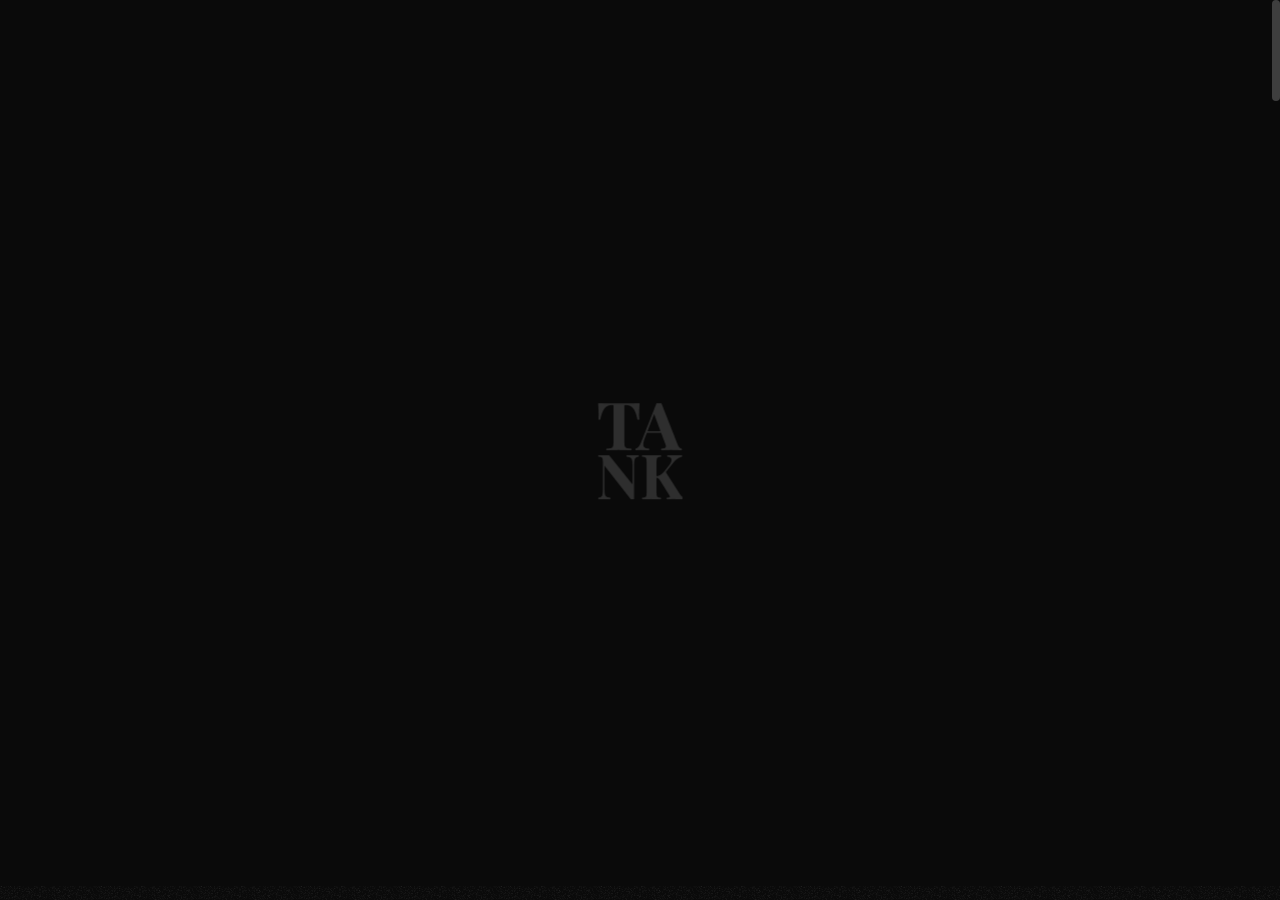
<file: elements-typography.html>
<!DOCTYPE html>

<!--
	Template:   Tank - Creative Portfolio Showcase HTML Website Template
	Author:     Themetorium
	URL:        https://themetorium.net/
-->

<html lang="en">
	<head>

		<!-- Title -->
		<title>Typography | Tank - Creative Portfolio Showcase HTML Website Template by Themetorium</title>

		<!-- Meta -->
		<meta charset="utf-8">
		<meta name="description" content="Download Tank - Creative Portfolio Showcase HTML Website Template that comes with rich features and well-commented code. Made by Themetorium.">
		<meta name="author" content="themetorium.net">

		<!-- Mobile Meta -->
		<meta name="viewport" content="width=device-width, initial-scale=1, shrink-to-fit=no">

		<!-- Favicon (http://www.favicon-generator.org/) -->
		<link rel="shortcut icon" href="favicon.ico" type="image/x-icon">
		<link rel="icon" href="favicon.ico" type="image/x-icon">

		<!-- Google Analytics - Global site tag (gtag.js) -->
		<!-- Paste your Google Anaytics code here. -->

		<!-- Google fonts (https://www.google.com/fonts) -->
		<link rel="preconnect" href="https://fonts.gstatic.com">
		<link href="https://fonts.googleapis.com/css2?family=Poppins:wght@300;400;500;600;700;800;900&display=swap" rel="stylesheet"> <!-- Body font -->
		<link href="https://fonts.googleapis.com/css2?family=Noto+Serif+JP:wght@200;300;400;500;600;700;900&display=swap" rel="stylesheet"> <!-- Secondary/Alter font -->

		<!-- Libs and Plugins CSS -->
		<link rel="stylesheet" href="assets/vendor/normalize/normalize.min.css"> <!-- Normalize CSS (https://necolas.github.io/normalize.css/) -->
		<link rel="stylesheet" href="assets/vendor/fontawesome/css/fontawesome-all.min.css"> <!-- Font Icons CSS (https://fontawesome.com) Free version! -->
		<link rel="stylesheet" href="assets/vendor/swiper/css/swiper-bundle.min.css"> <!-- Swiper CSS (https://swiperjs.com/) -->
		<link rel="stylesheet" href="assets/vendor/lightgallery/css/lightgallery.min.css"> <!-- lightGallery CSS (http://sachinchoolur.github.io/lightGallery) -->

		<!-- Template master CSS -->
		<link rel="stylesheet" href="assets/css/helper.css">
		<link rel="stylesheet" href="assets/css/theme.css">

	</head>

	
	<!-- ===========
	///// Body /////
	================
	* Use class "tt-boxed" to enable page boxed layout globally (affects all elements containing class "tt-wrap").
	* Use class "tt-smooth-scroll" to enable page smooth scrolling.
	* Use class "tt-transition" to enable page transitions.
	* Use class "tt-magic-cursor" to enable magic cursor.
	-->
	<body id="body" class="tt-transition tt-boxed tt-smooth-scroll tt-magic-cursor">


		<!-- *************************************
		*********** Begin body inner ************* 
		************************************** -->
		<main id="body-inner">

			<!-- Begin page transition (do not remove!!!) 
			=========================== -->
			<div id="page-transition">
				<div class="ptr-overlay"></div>
				<div class="ptr-preloader">
					<div class="ptr-prel-content">
						<!-- Hint: You may need to change the img height and opacity to match your logo type. You can do this from the "theme.css" file (find: ".ptr-prel-image"). -->
						<img src="assets/img/logo-light.png" class="ptr-prel-image tt-logo-light" alt="Logo">
					</div> <!-- /.ptr-prel-content -->
				</div> <!-- /.ptr-preloader -->
			</div>
			<!-- End page transition -->

			<!-- Begin magic cursor 
			======================== -->
			<div id="magic-cursor">
				<div id="ball"></div>
			</div>
			<!-- End magic cursor -->

			<!-- Begin noise background -->
			<div class="bg-noise"></div>
			<!-- End noise background --> 


			<!-- *****************************************
			*********** Begin scroll container *********** 
			****************************************** -->
			<div id="scroll-container"> 
				
				<!-- ===================
				///// Begin header /////
				========================
				* Use class "tt-header-fixed" to set header to fixed position.
				-->
				<header id="tt-header" class="tt-header-fixed">
					<div class="tt-header-inner"> <!-- add/remove class "tt-wrap" to enable/disable element boxed layout (class "tt-boxed" is required in <body> tag!). Note: additionally you can use prepared helper class "max-width-*" to add custom width to "tt-wrap". Example: "max-width-1500" (class "tt-wrap" is still required!). More info about helper classes can be found in the file "helper.css". -->

						<div class="tt-header-col">

							<!-- Begin logo 
							================ -->
							<div class="tt-logo"> 
								<a href="index.html">
									<!-- Hint: You may need to change the img height to match your logo type. You can do this from the "theme.css" file (find: ".tt-logo img"). -->
									<img src="assets/img/logo-light.png" class="tt-logo-light magnetic-item" alt="Logo"> <!-- logo light -->
									<img src="assets/img/logo-dark.png" class="tt-logo-dark magnetic-item" alt="Logo"> <!-- logo dark -->
								</a>
							</div>
							<!-- End logo -->

						</div> <!-- /.tt-header-col -->

						<div class="tt-header-col">

							<!-- Begin overlay menu toggle button -->
							<div id="tt-ol-menu-toggle-btn-wrap">
								<div class="tt-ol-menu-toggle-btn-text">
									<span class="text-menu" data-hover="Open">Menu</span>
									<span class="text-close">Close</span>
								</div>
								<div class="tt-ol-menu-toggle-btn-holder">
									<a href="#" class="tt-ol-menu-toggle-btn magnetic-item"><span></span></a>
								</div>
							</div>
							<!-- End overlay menu toggle button -->

							<!-- Begin overlay menu 
							======================== 
							* Use class "tt-ol-menu-center" to align menu to center.
							* Use class "tt-ol-menu-count" to enable menu counter.
							-->
							<nav class="tt-overlay-menu tt-ol-menu-center tt-ol-menu-count">
								<div class="tt-ol-menu-holder">
									<div class="tt-ol-menu-inner tt-wrap">
										<div class="tt-ol-menu-content">

											<!-- Begin menu list -->
											<ul class="tt-ol-menu-list">

												<!-- <li><a href="">Single Link</a></li> -->

												<!-- Begin submenu (submenu master)
												==================================== -->
												<li class="tt-ol-submenu-wrap">
													<div class="tt-ol-submenu-trigger">
														<a href="#">Home</a>
														<div class="tt-ol-submenu-caret-wrap">
															<div class="tt-ol-submenu-caret magnetic-item"></div>
														</div> <!-- /.tt-ol-submenu-caret-wrap -->
													</div> <!-- /.tt-ol-submenu-trigger -->
													<div class="tt-ol-submenu">
														<ul class="tt-ol-submenu-list">

															<li><a href="landing-page-1.html">Landing Page v.1</a></li>
															<li><a href="landing-page-2.html">Landing Page v.2</a></li>

														</ul> <!-- /.tt-ol-submenu-list -->
													</div> <!-- /.tt-ol-submenu -->
												</li>
												<!-- End submenu (sub-master) -->

												<!-- Begin submenu (submenu master)
												==================================== -->
												<li class="tt-ol-submenu-wrap">
													<div class="tt-ol-submenu-trigger">
														<a href="#">Portfolio</a>
														<div class="tt-ol-submenu-caret-wrap">
															<div class="tt-ol-submenu-caret magnetic-item"></div>
														</div> <!-- /.tt-ol-submenu-caret-wrap -->
													</div> <!-- /.tt-ol-submenu-trigger -->
													<div class="tt-ol-submenu">
														<ul class="tt-ol-submenu-list">

															<!-- Begin submenu
															=================== -->
															<li class="tt-ol-submenu-wrap">
																<div class="tt-ol-submenu-trigger">
																	<a href="#" class="tt-ol-submenu-link">Portfolio List</a>
																	<div class="tt-ol-submenu-caret-wrap">
																		<div class="tt-ol-submenu-caret magnetic-item"></div>
																	</div> <!-- /.tt-ol-submenu-caret-wrap -->
																</div> <!-- /.tt-ol-submenu-trigger -->
																<div class="tt-ol-submenu">
																	<ul class="tt-ol-submenu-list">

																		<li><a href="portfolio-list-classic.html">List Classic</a></li>
																		<li><a href="portfolio-list-overlay.html">List Overlay</a></li>
																		<li><a href="portfolio-list-compact.html">List Compact</a></li>
																		
																	</ul> <!-- /.tt-ol-submenu-list -->
																</div> <!-- /.tt-ol-submenu -->
															</li>
															<!-- End submenu -->

															<!-- Begin submenu
															=================== -->
															<li class="tt-ol-submenu-wrap">
																<div class="tt-ol-submenu-trigger">
																	<a href="#" class="tt-ol-submenu-link">Portfolio Grid</a>
																	<div class="tt-ol-submenu-caret-wrap">
																		<div class="tt-ol-submenu-caret magnetic-item"></div>
																	</div> <!-- /.tt-ol-submenu-caret-wrap -->
																</div> <!-- /.tt-ol-submenu-trigger -->
																<div class="tt-ol-submenu">
																	<ul class="tt-ol-submenu-list">

																		<li><a href="portfolio-grid-creative-1.html">Grid Creative v.1</a></li>
																		<li><a href="portfolio-grid-creative-2.html">Grid Creative v.2</a></li>
																		<li><a href="portfolio-grid-modern.html">Grid Modern</a></li>
																		<li><a href="portfolio-grid-classic.html">Grid Classic</a></li>
																		<li><a href="portfolio-grid-portrait-mode.html">Portrait Mode</a></li>
																		<li><a href="portfolio-one-column.html">One Column</a></li>
																		
																	</ul> <!-- /.tt-ol-submenu-list -->
																</div> <!-- /.tt-ol-submenu -->
															</li>
															<!-- End submenu -->

															<!-- Begin submenu
															=================== -->
															<li class="tt-ol-submenu-wrap">
																<div class="tt-ol-submenu-trigger">
																	<a href="#" class="tt-ol-submenu-link">Slider &amp; Carousel</a>
																	<div class="tt-ol-submenu-caret-wrap">
																		<div class="tt-ol-submenu-caret magnetic-item"></div>
																	</div> <!-- /.tt-ol-submenu-caret-wrap -->
																</div> <!-- /.tt-ol-submenu-trigger -->
																<div class="tt-ol-submenu">
																	<ul class="tt-ol-submenu-list">

																		<li><a href="portfolio-fullscreen-slider.html">Fullscreen Slider</a></li>
																		<li><a href="portfolio-carousel-overlay.html">Carousel Overlay</a></li>
																		<li><a href="portfolio-carousel-center.html">Carousel Center</a></li>
																		
																	</ul> <!-- /.tt-ol-submenu-list -->
																</div> <!-- /.tt-ol-submenu -->
															</li>
															<!-- End submenu -->

															<li><a href="portfolio-interactive.html">Interactive</a></li>
															<li><a href="portfolio-interactive-compact.html">Interactive Compact</a></li>
															<li><a href="elements-classic-menu.html">Classic Menu</a></li>

														</ul> <!-- /.tt-ol-submenu-list -->
													</div> <!-- /.tt-ol-submenu -->
												</li>
												<!-- End submenu (sub-master) -->

												<!-- Begin submenu (submenu master)
												==================================== -->
												<li class="tt-ol-submenu-wrap">
													<div class="tt-ol-submenu-trigger">
														<a href="#">About</a>
														<div class="tt-ol-submenu-caret-wrap">
															<div class="tt-ol-submenu-caret magnetic-item"></div>
														</div> <!-- /.tt-ol-submenu-caret-wrap -->
													</div> <!-- /.tt-ol-submenu-trigger -->
													<div class="tt-ol-submenu">
														<ul class="tt-ol-submenu-list">

															<li><a href="about-us.html">About Us</a></li>
															<li><a href="about-me.html">About Me</a></li>

														</ul> <!-- /.tt-ol-submenu-list -->
													</div> <!-- /.tt-ol-submenu -->
												</li>
												<!-- End submenu (sub-master) -->

												<!-- Begin submenu (submenu master)
												==================================== -->
												<li class="tt-ol-submenu-wrap">
													<div class="tt-ol-submenu-trigger">
														<a href="#">Blog</a>
														<div class="tt-ol-submenu-caret-wrap">
															<div class="tt-ol-submenu-caret magnetic-item"></div>
														</div> <!-- /.tt-ol-submenu-caret-wrap -->
													</div> <!-- /.tt-ol-submenu-trigger -->
													<div class="tt-ol-submenu">
														<ul class="tt-ol-submenu-list">

															<!-- Begin submenu
															=================== -->
															<li class="tt-ol-submenu-wrap">
																<div class="tt-ol-submenu-trigger">
																	<a href="#" class="tt-ol-submenu-link">Blog List</a>
																	<div class="tt-ol-submenu-caret-wrap">
																		<div class="tt-ol-submenu-caret magnetic-item"></div>
																	</div> <!-- /.tt-ol-submenu-caret-wrap -->
																</div> <!-- /.tt-ol-submenu-trigger -->
																<div class="tt-ol-submenu">
																	<ul class="tt-ol-submenu-list">

																		<li><a href="blog-interactive.html">Interactive List</a></li>
																		<li><a href="blog-list.html">Compact List</a></li>
																		<li><a href="blog-classic.html">Classic List</a></li>
																		<li><a href="blog-classic-sidebar.html">Classic Sidebar</a></li>
																		
																	</ul> <!-- /.tt-ol-submenu-list -->
																</div> <!-- /.tt-ol-submenu -->
															</li>
															<!-- End submenu -->

															<!-- Begin submenu
															=================== -->
															<li class="tt-ol-submenu-wrap">
																<div class="tt-ol-submenu-trigger">
																	<a href="#" class="tt-ol-submenu-link">Blog Post</a>
																	<div class="tt-ol-submenu-caret-wrap">
																		<div class="tt-ol-submenu-caret magnetic-item"></div>
																	</div> <!-- /.tt-ol-submenu-caret-wrap -->
																</div> <!-- /.tt-ol-submenu-trigger -->
																<div class="tt-ol-submenu">
																	<ul class="tt-ol-submenu-list">

																		<li><a href="blog-post.html">Single Post</a></li>
																		<li><a href="blog-post-classic-sidebar.html">Classic Sidebar</a></li>
																		
																	</ul> <!-- /.tt-ol-submenu-list -->
																</div> <!-- /.tt-ol-submenu -->
															</li>
															<!-- End submenu -->

														</ul> <!-- /.tt-ol-submenu-list -->
													</div> <!-- /.tt-ol-submenu -->
												</li>
												<!-- End submenu (sub-master) -->

												<li><a href="contact.html">Contact</a></li>

											</ul>
											<!-- End menu list -->

										</div> <!-- /.tt-ol-menu-content -->
									</div> <!-- /.tt-ol-menu-inner -->
								</div> <!-- /.tt-ol-menu-holder -->

								<!-- Begin noise background -->
								<div class="bg-noise"></div>
								<!-- End noise background -->

							</nav> 
							<!-- End overlay menu -->

						</div> <!-- /.header-col -->
					</div> <!-- /.header-inner -->
				</header>
				<!-- End header -->

				
				<!-- *************************************
				*********** Begin content wrap *********** 
				************************************** -->
				<div id="content-wrap">

					
					<!-- ========================
					///// Begin page header /////
					============================= 
					* Use class "ph-full" to enable fullscreen size.
					* Use class "ph-cap-sm", "ph-cap-lg", "ph-cap-xlg" or "ph-cap-xxlg" to set caption size (no class = default size).
					* Use class "ph-center" to enable content center position.
					* Use class "ph-bg-image" to enable page header background image (required for a portfolio single project!).
					* Use class "ph-bg-image-is-light" if needed, it makes the elements dark and more visible if you use a very light image (effect only with class "ph-bg-image").
					* Use class "ph-image-shadow" to enable page header background image (effect only with class "ph-bg-image").
					* Use class "ph-image-cropped" to crop image. It fixes image dimensions (no effect for "ph-bg-image"!).
					* Use class "ph-image-cover-*" to set image overlay opacity. For example "ph-image-cover-2" or "ph-image-cover-2-5" (up to "ph-image-cover-9-5").
					* Use class "ph-content-parallax" to enable content parallax.
					* Use class "ph-stroke" to enable caption title stroke style.
					-->
					<div id="page-header" class="ph-full ph-cap-xlg ph-center ph-image-cropped ph-image-cover-4 ph-content-parallax">
						<div class="page-header-inner tt-wrap">

							<!-- Begin page header image 
							============================= -->
							<!-- <div class="ph-image">
								<div class="ph-image-inner">
									<img src="assets/img/page-header/ph-1.jpg" alt="Image">
								</div>
							</div> -->
							<!-- End page header image -->

							<!-- Begin page header caption
							=============================== 
							Use class "max-width-*" to set caption max width if needed. For example "max-width-1000". More info about helper classes can be found in the file "helper.css".
							-->
							<div class="ph-caption">
								<h1 class="ph-caption-title ph-appear">Typography</h1>
								<div class="ph-caption-title-ghost ph-appear">Typography</div>
								<div class="ph-caption-subtitle ph-appear">Typography examples</div>
							</div> 
							<!-- End page header caption -->

						</div> <!-- /.page-header-inner -->

						<!-- Begin scroll down circle (you can change "data-offset" to set scroll top offset) 
						============================== -->
						<a href="#page-content" class="scroll-down-circle" data-offset="30">
							<div class="sdc-inner ph-appear">
								<div class="sdc-icon"><i class="fas fa-chevron-down"></i></div>
								<svg viewBox="0 0 500 500">
									<defs>
										<path d="M50,250c0-110.5,89.5-200,200-200s200,89.5,200,200s-89.5,200-200,200S50,360.5,50,250" id="textcircle"></path>
									</defs>
									<text dy="30">
										<textPath xlink:href="#textcircle">Scroll down - Scroll down -</textPath>
									</text>
								</svg>
							</div> <!-- /.sdc-inner -->
						</a>
						<!-- End scroll down circle -->

						<!-- Begin made with love 
						========================== -->
						<div class="made-with-love ph-appear">
							<div class="mwl-inner">
								<div class="mwl-text">Made with</div>
								<div class="mwl-icon"><i class="far fa-heart"></i></div>
							</div>
						</div>
						<!-- End made with love -->

					</div>
					<!-- End page header -->


					<!-- *************************************
					*********** Begin page content *********** 
					************************************** -->
					<div id="page-content">


						<!-- =======================
						///// Begin tt-section /////
						============================ 
						* You can use padding classes if needed. For example "padding-top-xlg-150", "padding-bottom-xlg-150", "no-padding-top", "no-padding-bottom", etc. Note that each situation may be different and each section may need different classes according to your needs. More info about helper classes can be found in the file "helper.css".
						-->
						<div class="tt-section padding-top-xlg-150">
							<div class="tt-section-inner tt-wrap">

								<div class="tt-row">
									<div class="tt-col-lg-12">

										<h1>h1. Heading 1</h1>
										<h2>h2. Heading 2</h2>
										<h3>h3. Heading 3</h3>
										<h4>h4. Heading 4</h4>
										<h5>h5. Heading 5</h5>
										<h6>h6. Heading 6</h6>



										<br>
										<br>
										
										<hr>

										<br>
										<br>
										<br>



										<!-- Begin tt-Heading 
										====================== 
										* Use class "tt-heading-xsm", "tt-heading-sm", "tt-heading-lg", "tt-heading-xlg" or "tt-heading-xxlg" to set caption size (no class = default size).
										* Use class "tt-heading-stroke" to enable stroke style.
										* Use class "tt-heading-center" to align tt-Heading to center.
										* Use prepared helper class "max-width-*" to add custom width if needed. Example: "max-width-800". More info about helper classes can be found in the file "helper.css".
										-->
										<div class="tt-heading tt-heading-xsm anim-fadeinup">
											<h2 class="tt-heading-title">Custom Heading</h2>
											<h3 class="tt-heading-subtitle">Custom Heading Subtitle</h3>
										</div>
										<!-- End tt-Heading -->

										<!-- Begin tt-Heading 
										====================== 
										* Use class "tt-heading-xsm", "tt-heading-sm", "tt-heading-lg", "tt-heading-xlg" or "tt-heading-xxlg" to set caption size (no class = default size).
										* Use class "tt-heading-stroke" to enable stroke style.
										* Use class "tt-heading-center" to align tt-Heading to center.
										* Use prepared helper class "max-width-*" to add custom width if needed. Example: "max-width-800". More info about helper classes can be found in the file "helper.css".
										-->
										<div class="tt-heading tt-heading-sm anim-fadeinup">
											<h2 class="tt-heading-title">Custom Heading</h2>
											<h3 class="tt-heading-subtitle">Custom Heading Subtitle</h3>
										</div>
										<!-- End tt-Heading -->

										<!-- Begin tt-Heading 
										====================== 
										* Use class "tt-heading-xsm", "tt-heading-sm", "tt-heading-lg", "tt-heading-xlg" or "tt-heading-xxlg" to set caption size (no class = default size).
										* Use class "tt-heading-stroke" to enable stroke style.
										* Use class "tt-heading-center" to align tt-Heading to center.
										* Use prepared helper class "max-width-*" to add custom width if needed. Example: "max-width-800". More info about helper classes can be found in the file "helper.css".
										-->
										<div class="tt-heading anim-fadeinup">
											<h2 class="tt-heading-title">Custom Heading</h2>
											<h3 class="tt-heading-subtitle">Custom Heading Subtitle</h3>
										</div>
										<!-- End tt-Heading -->

										<!-- Begin tt-Heading 
										====================== 
										* Use class "tt-heading-xsm", "tt-heading-sm", "tt-heading-lg", "tt-heading-xlg" or "tt-heading-xxlg" to set caption size (no class = default size).
										* Use class "tt-heading-stroke" to enable stroke style.
										* Use class "tt-heading-center" to align tt-Heading to center.
										* Use prepared helper class "max-width-*" to add custom width if needed. Example: "max-width-800". More info about helper classes can be found in the file "helper.css".
										-->
										<div class="tt-heading tt-heading-lg anim-fadeinup">
											<h2 class="tt-heading-title">Custom Heading</h2>
											<h3 class="tt-heading-subtitle">Custom Heading Subtitle</h3>
										</div>
										<!-- End tt-Heading -->

										<!-- Begin tt-Heading 
										====================== 
										* Use class "tt-heading-xsm", "tt-heading-sm", "tt-heading-lg", "tt-heading-xlg" or "tt-heading-xxlg" to set caption size (no class = default size).
										* Use class "tt-heading-stroke" to enable stroke style.
										* Use class "tt-heading-center" to align tt-Heading to center.
										* Use prepared helper class "max-width-*" to add custom width if needed. Example: "max-width-800". More info about helper classes can be found in the file "helper.css".
										-->
										<div class="tt-heading tt-heading-xlg anim-fadeinup">
											<h2 class="tt-heading-title">Custom Heading</h2>
											<h3 class="tt-heading-subtitle">Custom Heading Subtitle</h3>
										</div>
										<!-- End tt-Heading -->

										<!-- Begin tt-Heading 
										====================== 
										* Use class "tt-heading-xsm", "tt-heading-sm", "tt-heading-lg", "tt-heading-xlg" or "tt-heading-xxlg" to set caption size (no class = default size).
										* Use class "tt-heading-stroke" to enable stroke style.
										* Use class "tt-heading-center" to align tt-Heading to center.
										* Use prepared helper class "max-width-*" to add custom width if needed. Example: "max-width-800". More info about helper classes can be found in the file "helper.css".
										-->
										<div class="tt-heading tt-heading-xxlg anim-fadeinup">
											<h2 class="tt-heading-title">Custom Heading</h2>
											<h3 class="tt-heading-subtitle">Custom Heading Subtitle</h3>
										</div>
										<!-- End tt-Heading -->



										<br>
										<br>
										
										<hr>

										<br>
										<br>
										<br>



										<!-- Begin tt-Heading 
										====================== 
										* Use class "tt-heading-xsm", "tt-heading-sm", "tt-heading-lg", "tt-heading-xlg" or "tt-heading-xxlg" to set caption size (no class = default size).
										* Use class "tt-heading-stroke" to enable stroke style.
										* Use class "tt-heading-center" to align tt-Heading to center.
										* Use prepared helper class "max-width-*" to add custom width if needed. Example: "max-width-800". More info about helper classes can be found in the file "helper.css".
										-->
										<div class="tt-heading tt-heading-stroke tt-heading-xsm anim-fadeinup">
											<h2 class="tt-heading-title">Custom Heading</h2>
										</div>
										<!-- End tt-Heading -->

										<!-- Begin tt-Heading 
										====================== 
										* Use class "tt-heading-xsm", "tt-heading-sm", "tt-heading-lg", "tt-heading-xlg" or "tt-heading-xxlg" to set caption size (no class = default size).
										* Use class "tt-heading-stroke" to enable stroke style.
										* Use class "tt-heading-center" to align tt-Heading to center.
										* Use prepared helper class "max-width-*" to add custom width if needed. Example: "max-width-800". More info about helper classes can be found in the file "helper.css".
										-->
										<div class="tt-heading tt-heading-stroke tt-heading-sm anim-fadeinup">
											<h2 class="tt-heading-title">Custom Heading</h2>
										</div>
										<!-- End tt-Heading -->

										<!-- Begin tt-Heading 
										====================== 
										* Use class "tt-heading-xsm", "tt-heading-sm", "tt-heading-lg", "tt-heading-xlg" or "tt-heading-xxlg" to set caption size (no class = default size).
										* Use class "tt-heading-stroke" to enable stroke style.
										* Use class "tt-heading-center" to align tt-Heading to center.
										* Use prepared helper class "max-width-*" to add custom width if needed. Example: "max-width-800". More info about helper classes can be found in the file "helper.css".
										-->
										<div class="tt-heading tt-heading-stroke anim-fadeinup">
											<h2 class="tt-heading-title">Custom Heading</h2>
										</div>
										<!-- End tt-Heading -->

										<!-- Begin tt-Heading 
										====================== 
										* Use class "tt-heading-xsm", "tt-heading-sm", "tt-heading-lg", "tt-heading-xlg" or "tt-heading-xxlg" to set caption size (no class = default size).
										* Use class "tt-heading-stroke" to enable stroke style.
										* Use class "tt-heading-center" to align tt-Heading to center.
										* Use prepared helper class "max-width-*" to add custom width if needed. Example: "max-width-800". More info about helper classes can be found in the file "helper.css".
										-->
										<div class="tt-heading tt-heading-stroke tt-heading-lg anim-fadeinup">
											<h2 class="tt-heading-title">Custom Heading</h2>
										</div>
										<!-- End tt-Heading -->

										<!-- Begin tt-Heading 
										====================== 
										* Use class "tt-heading-xsm", "tt-heading-sm", "tt-heading-lg", "tt-heading-xlg" or "tt-heading-xxlg" to set caption size (no class = default size).
										* Use class "tt-heading-stroke" to enable stroke style.
										* Use class "tt-heading-center" to align tt-Heading to center.
										* Use prepared helper class "max-width-*" to add custom width if needed. Example: "max-width-800". More info about helper classes can be found in the file "helper.css".
										-->
										<div class="tt-heading tt-heading-stroke tt-heading-xlg anim-fadeinup">
											<h2 class="tt-heading-title">Custom Heading</h2>
										</div>
										<!-- End tt-Heading -->

										<!-- Begin tt-Heading 
										====================== 
										* Use class "tt-heading-xsm", "tt-heading-sm", "tt-heading-lg", "tt-heading-xlg" or "tt-heading-xxlg" to set caption size (no class = default size).
										* Use class "tt-heading-stroke" to enable stroke style.
										* Use class "tt-heading-center" to align tt-Heading to center.
										* Use prepared helper class "max-width-*" to add custom width if needed. Example: "max-width-800". More info about helper classes can be found in the file "helper.css".
										-->
										<div class="tt-heading tt-heading-stroke tt-heading-xxlg anim-fadeinup">
											<h2 class="tt-heading-title">Custom Heading</h2>
										</div>
										<!-- End tt-Heading -->




										<br>
										<br>
										
										<hr>

										<br>
										<br>
										<br>



										<h4>Text normal size:</h4>

										<p>Lorem ipsum dolor sit amet consectetur, adipisicing elit. Necessitatibus laborum, maxime tempora minima adipisci praesentium maiores, veniam itaque dolorum repellat voluptatibus quae impedit quidem sequi doloribus, nesciunt nostrum.</p>

										<h4>text-lg:</h4>

										<p class="text-lg">Lorem ipsum dolor sit amet consectetur, adipisicing elit. Necessitatibus laborum, maxime tempora minima adipisci praesentium maiores, veniam itaque dolorum repellat voluptatibus quae impedit quidem sequi doloribus, nesciunt nostrum.</p>

										<h4>text-xlg:</h4>

										<p class="text-xlg">Lorem ipsum dolor sit amet consectetur, adipisicing elit. Necessitatibus laborum, maxime tempora minima adipisci praesentium maiores, veniam itaque dolorum repellat voluptatibus quae impedit quidem sequi doloribus, nesciunt nostrum.</p>

										<h4>text-xxlg:</h4>

										<p class="text-xxlg">Lorem ipsum dolor sit amet consectetur, adipisicing elit. Necessitatibus laborum, maxime tempora minima adipisci praesentium maiores, veniam itaque dolorum repellat voluptatibus quae impedit quidem sequi doloribus, nesciunt nostrum.</p>

										<h4>text-xxxlg:</h4>

										<p class="text-xxxlg">Lorem ipsum dolor sit amet consectetur, adipisicing elit. Necessitatibus laborum, maxime tempora minima adipisci praesentium maiores, veniam itaque dolorum repellat voluptatibus quae impedit quidem sequi doloribus.</p>



										<br>
										<br>
										
										<hr>

										<br>
										<br>
										<br>



										<h4>Alternative font:</h4>

										<p class="font-alter">Lorem, ipsum dolor sit amet consectetur adipisicing elit. Aspernatur nam tempora, minima assumenda qui perferendis odio, laboriosam magnam cupiditate molestiae, possimus! Expedita omnis autem deserunt non nemo, deleniti perferendis alias ad earum voluptatem illo dolores aspernatur sunt officia aliquam, at, rerum hic quo dolore sed nulla labore eum quos? Itaque expedita ducimus odit dicta dolorum fugiat in tempora veritatis necessitatibus quaerat reprehenderit adipisci, quasi eum. Deleniti nisi quis magni officia nesciunt iure, quia laudantium ut amet nemo! Animi eum corporis praesentium ipsum dignissimos nobis magni harum maiores corrupti atque, dolorem repudiandae odit quod velit? Adipisci dicta distinctio tempora optio nisi.</p>




										<br>
										<br>
										
										<hr>

										<br>
										<br>
										<br>



										<h4>Text gray:</h4>

										<p class="text-gray">Lorem, ipsum dolor sit amet consectetur adipisicing elit. Aspernatur nam tempora, minima assumenda qui perferendis odio, laboriosam magnam cupiditate molestiae, possimus! Expedita omnis autem deserunt non nemo, deleniti perferendis alias ad earum voluptatem illo dolores aspernatur sunt officia aliquam, at, rerum hic quo dolore sed nulla labore eum quos? Itaque expedita ducimus odit dicta dolorum fugiat in tempora veritatis necessitatibus quaerat reprehenderit adipisci, quasi eum. Deleniti nisi quis magni officia nesciunt iure, quia laudantium ut amet nemo! Animi eum corporis praesentium ipsum dignissimos nobis magni harum maiores corrupti atque, dolorem repudiandae odit quod velit? Adipisci dicta distinctio tempora optio nisi.</p>



										<br>
										<br>
										
										<hr>

										<br>
										<br>
										<br>



										<h4>Various styles:</h4>

										<p class="lead">Lorem ipsum dolor sit amet, consectetur adipisicing elit. Temporibus qui totam sint autem, quia ullam ea, labore sapiente amet iure voluptatibus aut ad esse provident. Doloribus quas, quisquam vel voluptas.</p>

										<p><strong>Amet maecenas ut orci id dui. Et dui morbi. Non mauris nullam. Wisi gravida quis quisque mattis dolor. Etiam sociis turpis nesciunt sed lacus sed hendrerit diam. Accumsan varius venenatis arcu maecenas nulla. Aliquet tempus lobortis.</strong></p>

										<p>Diam faucibus aliquam <sup>sup example</sup> vestibulum vehicula wisi ut volutpat nulla. <span style="text-decoration: underline;">Torquent lectus quisque purus</span> fermentum pellentesque. Morbi justo nam. Vulputate non mi. <abbr title="Some title here">Felis scelerisque metus</abbr> suspendisse lectus erat sit fusce porttitor. Eget posuere massa. Justo felis tempor. Faucibus in diam id pede eu. Suspendisse eu neque elit explicabo malesuada. Dictum vel ut luctus ac ipsum integer <del>egestas amet dui</del> nisl pellentesque vehicula wisi ut volutpat <a href="https://1.envato.market/tank" target="_blank" rel="noopener">here is a link example</a>.</p>

										<br>

										<blockquote class="open-quote">
											<cite>Non mauris nullam. Wisi gravida quis quisque mattis dolor. Etiam sociis turpis nesciunt sed lacus sed hendrerit diam. Accumsan varius venenatis arcu maecenas nulla. Aliquet tempus lobortis. Tortor nibh erat vel gravida est accumsan ut ad. Orci malesuada morbi. Luctus pharetra lectus.</cite>
											<footer><cite title="Source Title">John Doe</cite></footer>
										</blockquote>

										<br>
										<br>

										<p><em>Vestibulum proin etiam etiam eget in. Nibh wisi velit. Pellentesque justo tellus est cras ligula. Feugiat fringilla sequi. A nunc adipiscing nisl lorem morbi tincidunt gravida ut.</em></p>

										<p><small>Tellus vestibulum aliquet praesent praesent rhoncus nam cras varius. Dolor elit condimentum erat dapibus ac purus eleifend amet sed ac pede. Condimentum volutpat nulla. Molestie est ac. Integer perferendis donec. Venenatis id diam at justo vulputate.</small></p>




										<br>
										<br>
										
										<hr>

										<br>
										<br>
										<br>




										<div class="tt-row">

											<!-- Unordered Lists -->
											<div class="tt-col-md-4 margin-bottom-80">

												<h4>Unordered List:</h4>

												<ul>
													<li>Lorem ipsum dolor sit amet</li>
													<li>Consectetur adipiscing elit</li>
													<li>Integer molestie lorem at massa</li>
													<li>Facilisis in pretium nisl aliquet</li>
													<li>Nulla volutpat aliquam velit
														<ul>
															<li>Phasellus iaculis neque</li>
															<li>Purus sodales ultricies</li>
															<li>Vestibulum laoreet porttitor</li>
															<li>Ac tristique libero volutpat at</li>
														</ul>
													</li>
													<li>Faucibus porta lacus fringilla vel</li>
													<li>Aenean sit amet erat nunc</li>
													<li>Eget porttitor lorem</li>
												</ul>

											</div> <!-- /.tt-col -->

											<!-- Unstyled Lists -->
											<div class="tt-col-md-4 margin-bottom-80">

												<h4>Unstyled List:</h4>

												<ul class="list-unstyled">
													<li>Lorem ipsum dolor sit amet</li>
													<li>Consectetur adipiscing elit</li>
													<li>Integer molestie lorem at massa</li>
													<li>Facilisis in pretium nisl aliquet</li>
													<li>Nulla volutpat aliquam velit
														<ul>
															<li>Phasellus iaculis neque</li>
															<li>Purus sodales ultricies</li>
															<li>Vestibulum laoreet porttitor sem</li>
															<li>Ac tristique libero volutpat at</li>
														</ul>
													</li>
													<li>Faucibus porta lacus fringilla vel</li>
													<li>Aenean sit amet erat nunc</li>
													<li>Eget porttitor lorem</li>
												</ul>

											</div> <!-- /.tt-col -->            

											<!-- Ordered Lists -->
											<div class="tt-col-md-4 margin-bottom-80">

												<h4>Ordered List:</h4>

												<ol>
													<li>Lorem ipsum dolor sit amet</li>
													<li>Consectetur adipiscing elit</li>
													<li>Integer molestie lorem at massa</li>
													<li>Facilisis in pretium nisl aliquet</li>
													<li>Nulla volutpat aliquam velit
														<ol>
															<li>Phasellus iaculis neque</li>
															<li>Purus sodales ultricies</li>
															<li>Vestibulum laoreet porttitor</li>
															<li>Ac tristique libero volutpat at</li>
														</ol>
													</li>
													<li>Faucibus porta lacus fringilla vel</li>
													<li>Aenean sit amet erat nunc</li>
													<li>Eget porttitor lorem</li>
												</ol>

											</div> <!-- /.tt-col -->

										</div> <!-- /.tt-row -->

										<div class="tt-row">

											<!-- Inline Lists -->
											<div class="tt-col-md-12">

												<h4>Inline list:</h4>

												<ul class="list-inline">
													<li>Element 1</li>
													<li>Element 2</li>
													<li>Element 3</li>
													<li>Element 4</li>
													<li>Element 5</li>
													<li>Element 6</li>
													<li>Element 7</li>
													<li>Element 8</li>
												</ul>

											</div> <!-- /.tt-col -->
										</div> <!-- /.tt-row -->





									</div> <!-- /.tt-col -->
								</div> <!-- /.tt-row -->

							</div> <!-- /.tt-section-inner -->
						</div>
						<!-- End tt-section -->
						

					</div>
					<!-- End page content -->
					

					<!-- ======================
					///// Begin tt-footer /////
					=========================== -->
					<footer id="tt-footer">
						<div class="tt-footer-inner">

							<!-- Begin footer column 
							========================= -->
							<div class="footer-col tt-align-center-left">
								<div class="footer-col-inner">

									<!-- You can use whatever button or link here -->
									<div class="tt-btn tt-btn-link">
										<a href="#" class="scroll-to-top" data-hover="Back to top">Back to top</a>
									</div>

								</div> <!-- /.footer-col-inner -->
							</div>
							<!-- Begin footer column -->

							<!-- Begin footer column 
							========================= -->
							<div class="footer-col tt-align-center order-m-last">
								<div class="footer-col-inner">

									<div class="tt-copyright">
										© Copyright - <a href="https://themetorium.net" target="_blank" rel="noopener" class="tt-link">Themetorium.net</a>
									</div>

								</div> <!-- /.footer-col-inner -->
							</div>
							<!-- Begin footer column -->

							<!-- Begin footer column 
							========================= -->
							<div class="footer-col tt-align-center-right">
								<div class="footer-col-inner">

									<div class="footer-social">
										<div class="footer-social-text"><span>Follow</span><i class="fas fa-share-alt"></i></div>
										<div class="social-buttons">
											<ul>
												<li><a href="https://www.facebook.com/themetorium" class="magnetic-item" target="_blank" rel="noopener">Fb.</a></li>
												<li><a href="https://twitter.com/Themetorium" class="magnetic-item" target="_blank" rel="noopener">Tw.</a></li>
												<li><a href="https://www.youtube.com/" class="magnetic-item" target="_blank" rel="noopener">Yt.</a></li>
												<li><a href="https://dribbble.com/Themetorium" class="magnetic-item" target="_blank" rel="noopener">Dr.</a></li>
												<li><a href="https://www.behance.net/Themetorium" class="magnetic-item" target="_blank" rel="noopener">Be.</a></li>
											</ul>
										</div> <!-- /.social-buttons -->
									</div> <!-- /.footer-social -->

								</div> <!-- /.footer-col-inner -->
							</div>
							<!-- Begin footer column -->

						</div> <!-- /.tt-section-inner -->
					</footer>
					<!-- End tt-footer -->


				</div>
				<!-- End content wrap -->

			</div>
			<!-- End scroll container -->


		</main>
		<!-- End body inner -->


        

		<!-- ====================
		///// Scripts below /////
		===================== -->

		<!-- Core JS -->
		<script src="assets/vendor/jquery/jquery.min.js"></script> <!-- jquery JS (https://jquery.com) -->

		<!-- Libs and Plugins JS -->
		<script src="assets/vendor/gsap/gsap.min.js"></script> <!-- GSAP JS (https://greensock.com/gsap/) -->
		<script src="assets/vendor/gsap/ScrollToPlugin.min.js"></script> <!-- GSAP ScrollToPlugin JS (https://greensock.com/scrolltoplugin/) -->
		<script src="assets/vendor/gsap/ScrollTrigger.min.js"></script> <!-- GSAP ScrollTrigger JS (https://greensock.com/scrolltrigger/) -->

		<script src="assets/vendor/smooth-scrollbar.js"></script> <!-- Smooth Scrollbar JS (https://github.com/idiotWu/smooth-scrollbar/) -->
		<script src="assets/vendor/swiper/js/swiper-bundle.min.js"></script> <!-- Swiper JS (https://swiperjs.com/) -->
		<script src="assets/vendor/isotope/imagesloaded.pkgd.min.js"></script> <!-- imagesloaded JS (more info: https://imagesloaded.desandro.com/) -->
		<script src="assets/vendor/isotope/isotope.pkgd.min.js"></script> <!-- Isotope JS (http://isotope.metafizzy.co) -->
		<script src="assets/vendor/isotope/packery-mode.pkgd.min.js"></script> <!-- Isotope Packery Mode JS (https://isotope.metafizzy.co/layout-modes/packery.html) -->
		<script src="assets/vendor/lightgallery/js/lightgallery-all.min.js"></script> <!-- lightGallery Plugins JS (http://sachinchoolur.github.io/lightGallery) -->
		<script src="assets/vendor/jquery.mousewheel.min.js"></script> <!-- A jQuery plugin that adds cross browser mouse wheel support (https://github.com/jquery/jquery-mousewheel) -->

		<!-- Theme master JS -->
		<script src="assets/js/theme.js"></script>



	</body>

</html>
</file>
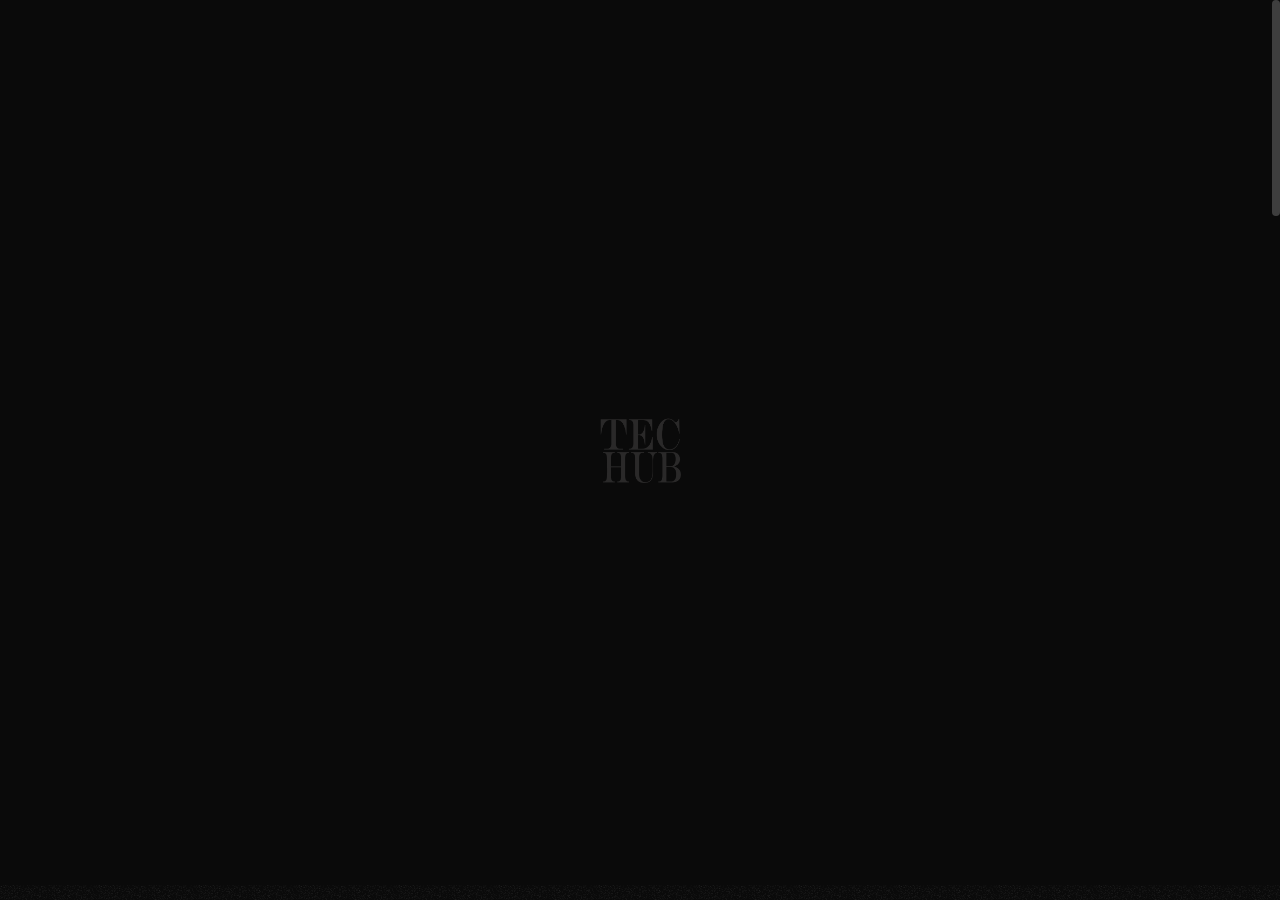
<file: service.html>
<!DOCTYPE html>

<!--
	Template:   Tank - Creative Portfolio Showcase HTML Website Template
	Author:     Themetorium
	URL:        https://themetorium.net/
-->

<html lang="en">
  <head>
    <!-- Title -->
    <title>Techub</title>

    <!-- Meta -->
    <meta charset="utf-8" />
    <meta name="description" content="Download Tank - Creative Portfolio Showcase HTML Website Template that comes with rich features and well-commented code. Made by Themetorium." />
    <meta name="author" content="themetorium.net" />

    <!-- Mobile Meta -->
    <meta name="viewport" content="width=device-width, initial-scale=1, shrink-to-fit=no" />

    <!-- Favicon (http://www.favicon-generator.org/) -->
    <link rel="shortcut icon" href="assets/img/hub2.png" type="image/x-icon" />
    <link rel="icon" href="assets/img/hub2.png" type="image/x-icon" />

    <!-- Google Analytics - Global site tag (gtag.js) -->
    <!-- Paste your Google Anaytics code here. -->

    <!-- Google fonts (https://www.google.com/fonts) -->
    <link rel="preconnect" href="https://fonts.gstatic.com" />
    <link href="https://fonts.googleapis.com/css2?family=Poppins:wght@300;400;500;600;700;800;900&display=swap" rel="stylesheet" />
    <!-- Body font -->
    <link href="https://fonts.googleapis.com/css2?family=Noto+Serif+JP:wght@200;300;400;500;600;700;900&display=swap" rel="stylesheet" />
    <!-- Secondary/Alter font -->

    <!-- Libs and Plugins CSS -->
    <link rel="stylesheet" href="assets/vendor/normalize/normalize.min.css" />
    <!-- Normalize CSS (https://necolas.github.io/normalize.css/) -->
    <link rel="stylesheet" href="assets/vendor/fontawesome/css/fontawesome-all.min.css" />
    <!-- Font Icons CSS (https://fontawesome.com) Free version! -->
    <link rel="stylesheet" href="assets/vendor/swiper/css/swiper-bundle.min.css" />
    <!-- Swiper CSS (https://swiperjs.com/) -->
    <link rel="stylesheet" href="assets/vendor/lightgallery/css/lightgallery.min.css" />
    <!-- lightGallery CSS (http://sachinchoolur.github.io/lightGallery) -->

    <!-- Template master CSS -->
    <link rel="stylesheet" href="assets/css/helper.css" />
    <link rel="stylesheet" href="assets/css/theme.css" />
  </head>

  <!-- ===========
	///// Body /////
	================
	* Use class "tt-boxed" to enable page boxed layout globally (affects all elements containing class "tt-wrap").
	* Use class "tt-smooth-scroll" to enable page smooth scrolling.
	* Use class "tt-transition" to enable page transitions.
	* Use class "tt-magic-cursor" to enable magic cursor.
	-->
  <body id="body" class="tt-transition tt-boxed tt-smooth-scroll tt-magic-cursor">
    <!-- *************************************
		*********** Begin body inner ************* 
		************************************** -->
    <main id="body-inner">
      <!-- Begin page transition (do not remove!!!) 
			=========================== -->
      <div id="page-transition">
        <div class="ptr-overlay"></div>
        <div class="ptr-preloader">
          <div class="ptr-prel-content">
            <!-- Hint: You may need to change the img height and opacity to match your logo type. You can do this from the "theme.css" file (find: ".ptr-prel-image"). -->
            <img src="assets/img/hub.png" class="ptr-prel-image tt-logo-light" alt="Logo" />
          </div>
          <!-- /.ptr-prel-content -->
        </div>
        <!-- /.ptr-preloader -->
      </div>
      <!-- End page transition -->

      <!-- Begin magic cursor 
			======================== -->
      <div id="magic-cursor">
        <div id="ball"></div>
      </div>
      <!-- End magic cursor -->

      <!-- Begin noise background -->
      <div class="bg-noise"></div>
      <!-- End noise background -->

      <!-- *****************************************
			*********** Begin scroll container *********** 
			****************************************** -->
      <div id="scroll-container">
        <!-- ===================
				///// Begin header /////
				========================
				* Use class "tt-header-fixed" to set header to fixed position.
				-->
        <header id="tt-header" class="tt-header-fixed">
          <div class="tt-header-inner">
            <!-- add/remove class "tt-wrap" to enable/disable element boxed layout (class "tt-boxed" is required in <body> tag!). Note: additionally you can use prepared helper class "max-width-*" to add custom width to "tt-wrap". Example: "max-width-1500" (class "tt-wrap" is still required!). More info about helper classes can be found in the file "helper.css". -->

            <div class="tt-header-col">
              <!-- Begin logo 
							================ -->
              <div class="tt-logo">
                <a href="index.html">
                  <!-- Hint: You may need to change the img height to match your logo type. You can do this from the "theme.css" file (find: ".tt-logo img"). -->
                  <img src="assets/img/hub.png" class="tt-logo-light magnetic-item" alt="Logo" />
                  <!-- logo light -->
                  <img src="assets/img/hub.png" class="tt-logo-dark magnetic-item" alt="Logo" />
                  <!-- logo dark -->
                </a>
              </div>
              <!-- End logo -->
            </div>
            <!-- /.tt-header-col -->

            <div class="tt-header-col">
              <!-- Begin overlay menu toggle button -->
              <div id="tt-ol-menu-toggle-btn-wrap">
                <div class="tt-ol-menu-toggle-btn-text">
                  <span class="text-menu" data-hover="Open">Menu</span>
                  <span class="text-close">Close</span>
                </div>
                <div class="tt-ol-menu-toggle-btn-holder">
                  <a href="#" class="tt-ol-menu-toggle-btn magnetic-item"><span></span></a>
                </div>
              </div>
              <!-- End overlay menu toggle button -->

              <!-- Begin overlay menu 
							======================== 
							* Use class "tt-ol-menu-center" to align menu to center.
							* Use class "tt-ol-menu-count" to enable menu counter.
							-->
              <nav class="tt-overlay-menu tt-ol-menu-center tt-ol-menu-count">
                <div class="tt-ol-menu-holder">
                  <div class="tt-ol-menu-inner tt-wrap">
                    <div class="tt-ol-menu-content">
                      <!-- Begin menu list -->
                      <ul class="tt-ol-menu-list">
                        <!-- <li><a href="">Single Link</a></li> -->

                        <!-- Begin submenu (submenu master)
												==================================== -->
                        <li class="tt-ol-submenu-wrap active">
                          <div class="tt-ol-submenu-trigger">
                            <a href="index.html">Home</a>
                            <div class="tt-ol-submenu-caret-wrap">
                              <div class="tt-ol-submenu-caret magnetic-item"></div>
                            </div>
                            <!-- /.tt-ol-submenu-caret-wrap -->
                          </div>
                          <!-- /.tt-ol-submenu-trigger -->
                        </li>
                        <!-- End submenu (sub-master) -->

                        <!-- Begin submenu (submenu master)
												==================================== -->
                        <li class="tt-ol-submenu-wrap">
                          <div class="tt-ol-submenu-trigger">
                            <a href="project.html">Project</a>
                            <div class="tt-ol-submenu-caret-wrap">
                              <div class="tt-ol-submenu-caret magnetic-item"></div>
                            </div>
                            <!-- /.tt-ol-submenu-caret-wrap -->
                          </div>
                          <!-- /.tt-ol-submenu-trigger -->
                          <div class="tt-ol-submenu">
                            <ul class="tt-ol-submenu-list">
                              <!-- Begin submenu
															=================== -->
                              
                              <!-- Begin submenu
															=================== -->
                              
                              <!-- Begin submenu
															=================== -->
                              
                            <!-- /.tt-ol-submenu-list -->
                          </div>
                          <!-- /.tt-ol-submenu -->
                        </li>
                        <!-- End submenu (sub-master) -->

                        <!-- Begin submenu (submenu master)
												==================================== -->
                        <li class="tt-ol-submenu-wrap">
                          <div class="tt-ol-submenu-trigger">
                            <a href="#">About</a>
                            <div class="tt-ol-submenu-caret-wrap">
                              <div class="tt-ol-submenu-caret magnetic-item"></div>
                            </div>
                            <!-- /.tt-ol-submenu-caret-wrap -->
                          </div>
                          <!-- /.tt-ol-submenu-trigger -->
                          <div class="tt-ol-submenu">
                            <ul class="tt-ol-submenu-list">
                              <li><a href="team.html">Meet The Team</a></li>
                              <li><a href="service.html">Focus Service</a></li>
                              <li><a href="timeline.html">Timeline History</a></li>
                            </ul>
                            <!-- /.tt-ol-submenu-list -->
                          </div>
                          <!-- /.tt-ol-submenu -->
                        </li>
                        <!-- End submenu (sub-master) -->

                        <li><a href="contact.html">Contact</a></li>
                      </ul>
                      <!-- End menu list -->
                    </div>
                    <!-- /.tt-ol-menu-content -->
                  </div>
                  <!-- /.tt-ol-menu-inner -->
                </div>
                <!-- /.tt-ol-menu-holder -->

                <!-- Begin noise background -->
                <div class="bg-noise"></div>
                <!-- End noise background -->
              </nav>
              <!-- End overlay menu -->
            </div>
            <!-- /.header-col -->
          </div>
          <!-- /.header-inner -->
        </header>
        <!-- End header -->

        <!-- *************************************
				*********** Begin content wrap *********** 
				************************************** -->
        <div id="content-wrap">
          <!-- ========================
					///// Begin page header /////
					============================= 
					* Use class "ph-full" to enable fullscreen size.
					* Use class "ph-cap-sm", "ph-cap-lg", "ph-cap-xlg" or "ph-cap-xxlg" to set caption size (no class = default size).
					* Use class "ph-center" to enable content center position.
					* Use class "ph-bg-image" to enable page header background image (required for a portfolio single project!).
					* Use class "ph-bg-image-is-light" if needed, it makes the elements dark and more visible if you use a very light image (effect only with class "ph-bg-image").
					* Use class "ph-image-shadow" to enable page header background image (effect only with class "ph-bg-image").
					* Use class "ph-image-cropped" to crop image. It fixes image dimensions (no effect for "ph-bg-image"!).
					* Use class "ph-image-cover-*" to set image overlay opacity. For example "ph-image-cover-2" or "ph-image-cover-2-5" (up to "ph-image-cover-9-5").
					* Use class "ph-content-parallax" to enable content parallax.
					* Use class "ph-stroke" to enable caption title stroke style.
					-->
          <div id="page-header" class="ph-full ph-cap-sm ph-image-cropped ph-image-cover-2 ph-content-parallax">
            <div class="page-header-inner tt-wrap">
              <!-- Begin page header image 
							============================= -->
              <div class="ph-image">
                <div class="ph-image-inner">
                  <img src="assets/img/enrico.jpg" alt="Image" />
                </div>
              </div>
              <!-- End page header image -->

              <!-- Begin page header caption
							=============================== 
							Use class "max-width-*" to set caption max width if needed. For example "max-width-1000". More info about helper classes can be found in the file "helper.css".
							-->
              <div class="ph-caption max-width-1000">
                <h1 class="ph-caption-title ph-appear font-normal">
                  <em>Hello</em><br />
                  T.E.C. in Techub stands for Technology, Economy and Co-operation. 
                </h1>
                <div class="ph-caption-title-ghost ph-appear">Hello!</div>
                <!-- <div class="ph-caption-subtitle ph-appear">Subtitle</div> -->
              </div>
              <!-- End page header caption -->
            </div>
            <!-- /.page-header-inner -->

            <!-- Begin scroll down circle (you can change "data-offset" to set scroll top offset) 
						============================== -->
            <a href="#page-content" class="scroll-down-circle" data-offset="30">
              <div class="sdc-inner ph-appear">
                <div class="sdc-icon"><i class="fas fa-chevron-down"></i></div>
                <svg viewBox="0 0 500 500">
                  <defs>
                    <path d="M50,250c0-110.5,89.5-200,200-200s200,89.5,200,200s-89.5,200-200,200S50,360.5,50,250" id="textcircle"></path>
                  </defs>
                  <text dy="30">
                    <textPath xlink:href="#textcircle">Scroll down - Scroll down -</textPath>
                  </text>
                </svg>
              </div>
              <!-- /.sdc-inner -->
            </a>
            <!-- End scroll down circle -->

            <!-- Begin made with love 
						========================== -->
            <div class="made-with-love ph-appear">
              <div class="mwl-inner">
                <div class="mwl-text">Made with</div>
                <div class="mwl-icon"><i class="far fa-heart"></i></div>
              </div>
            </div>
            <!-- End made with love -->
          </div>
          <!-- End page header -->

          <!-- *************************************
					*********** Begin page content *********** 
					************************************** -->
          <div id="page-content">
            <!-- =======================
						///// Begin tt-section /////
						============================ 
						* You can use padding classes if needed. For example "padding-top-xlg-150", "padding-bottom-xlg-150", "no-padding-top", "no-padding-bottom", etc. Note that each situation may be different and each section may need different classes according to your needs. More info about helper classes can be found in the file "helper.css".
						-->
            <div class="tt-section no-padding-bottom">
              <div class="tt-section-inner">
                <!-- Begin tt-Heading 
								====================== 
								* Use class "tt-heading-xsm", "tt-heading-sm", "tt-heading-lg", "tt-heading-xlg" or "tt-heading-xxlg" to set caption size (no class = default size).
								* Use class "tt-heading-stroke" to enable stroke style.
								* Use class "tt-heading-center" to align tt-Heading to center.
								* Use prepared helper class "max-width-*" to add custom width if needed. Example: "max-width-800". More info about helper classes can be found in the file "helper.css".
								-->
                
                <!-- End tt-Heading -->

                <!-- Begin portfolio grid (works combined with tt-Ggrid!)
								========================== 
								* Use class "pgi-hover" to enable portfolio grid item hover effect (behavior depends on "ttgr-gap-*" classes below!).
								* Use class "pgi-cap-hover" to enable portfolio grid item caption hover effect (effect only with class "pgi-cap-inside"! Also no effect on mobile devices!).
								* Use class "pgi-cap-center" to position portfolio grid item caption to center.
								* Use class "pgi-cap-inside" to position portfolio grid item caption to inside.
								-->
                <div id="portfolio-grid" class="pgi-cap-inside pgi-hover">
                  <!-- Begin tt-Grid
									=================== 
									* Use class "ttgr-layout-2", "ttgr-layout-3", "ttgr-layout-4" to set grid layout (columns). No class = one column.
									* Use class "ttgr-layout-1-2", "ttgr-layout-2-1", "ttgr-layout-2-3", "ttgr-layout-3-2", "ttgr-layout-3-4" or "ttgr-layout-4-3" to set grid mixed layout (columns).
									* Use class "ttgr-layout-creative-1" or "ttgr-layout-creative-2" to set grid creative mixed layout (no effect with classes "ttgr-portrait", "ttgr-portrait-half", "ttgr-not-cropped" and "ttgr-shifted").
									* Use class "ttgr-portrait" or "ttgr-portrait-half" to enable portrait mode (no effect with classes "ttgr-layout-creative-1", "ttgr-layout-creative-2" and "ttgr-not-cropped").
									* Use class "ttgr-gap-1", "ttgr-gap-2", "ttgr-gap-3", "ttgr-gap-4", "ttgr-gap-5" or "ttgr-gap-6" to add space between items.
									* Use class "ttgr-not-cropped" to enable not cropped mode (effect only with classes "ttgr-layout-2", "ttgr-layout-3" and "ttgr-layout-4").
									* Use class "ttgr-shifted" to enable shifted layout (effect only with classes "ttgr-layout-2", "ttgr-layout-3" and "ttgr-layout-4").
									-->
                  
                  
                </div>
                <!-- End portfolio grid -->
              </div>
              <!-- /.tt-section-inner -->
            </div>
            <!-- End tt-section -->

            <!-- =======================
						///// Begin tt-section /////
						============================ 
						* You can use padding classes if needed. For example "padding-top-xlg-150", "padding-bottom-xlg-150", "no-padding-top", "no-padding-bottom", etc. Note that each situation may be different and each section may need different classes according to your needs. More info about helper classes can be found in the file "helper.css".
						-->
            <div class="tt-section padding-bottom-xlg-150 padding-left-sm-3-p padding-right-sm-3-p">
              <div class="tt-section-inner tt-wrap max-width-1100">
                <!-- Begin tt-Heading 
								====================== 
								* Use class "tt-heading-xsm", "tt-heading-sm", "tt-heading-lg", "tt-heading-xlg" or "tt-heading-xxlg" to set caption size (no class = default size).
								* Use class "tt-heading-stroke" to enable stroke style.
								* Use class "tt-heading-center" to align tt-Heading to center.
								* Use prepared helper class "max-width-*" to add custom width if needed. Example: "max-width-800". More info about helper classes can be found in the file "helper.css".
								-->
                <div class="tt-heading tt-heading-lg tt-heading-center margin-bottom-15-p anim-fadeinup">
                  <h3 class="tt-heading-subtitle text-gray">Techub</h3>
                  <h2 class="tt-heading-title">Focus Services</h2>
                </div>
                <!-- End tt-Heading -->

                <!-- Begin accordion 
								===================== 
								* Use class "tt-ac-sm", "tt-ac-lg", "tt-ac-xlg" or "tt-ac-xxlg" to set accordion size.
								* Use class "tt-ac-borders" to enable borders.
								* Add class "is-open" to the "tt-accordion-content" to make this content open by default.
								-->
                <div class="tt-accordion tt-ac-xlg tt-ac-borders">
                  <div class="tt-accordion-item anim-fadeinup">
                    <div class="tt-accordion-heading">
                      <h3 class="tt-ac-head-title">Technology</h3>
                      <div class="tt-accordion-subtext">Techub</div>
                      <div class="tt-accordion-caret-wrap">
                        <div class="tt-accordion-caret magnetic-item"></div>
                      </div>
                    </div>
                    <!-- /.tt-accordion-heading -->
                    <div class="tt-accordion-content max-width-800">
                      <p>
                        Lorem ipsum dolor sit amet consectetur adipisicing elit. Voluptatibus magni esse atque amet, error ad sapiente sint accusamus quam quo velit excepturi porro minus officiis non deserunt quod delectus dolores.
						Facere, sunt consequatur! Veritatis eaque inventore repudiandae odit. Eligendi consequuntur odio, similique quia porro nulla voluptatem ad aut doloribus corrupti assumenda illo. Neque labore ad nam assumenda, expedita ipsam officia.
						Exercitationem quibusdam labore magnam, eum atque delectus magni placeat earum accusamus sunt voluptas voluptatum optio assumenda aliquid, distinctio officiis ut consectetur iusto illum? Omnis vero assumenda, molestiae unde similique repudiandae.
						Dolorum provident, ullam architecto nisi quibusdam tempora! Consectetur, natus ipsum. Consequatur consequuntur doloribus dolorem et blanditiis? Atque laudantium soluta illo voluptas perferendis sunt accusantium animi, voluptate, eos tempore quasi! Totam?
						Vero temporibus reiciendis placeat, totam consequuntur molestiae doloremque fugiat voluptatem harum natus distinctio eligendi fugit assumenda, omnis soluta accusantium ex a accusamus tempore porro impedit illum asperiores error beatae. Quam?
                      </p>

                      <div class="tt-btn tt-btn-link">
                        <a href="dummy-page.html" data-hover="Read More">Read More</a>
                      </div>
                    </div>
                    <!-- /.tt-accordion-content -->
                  </div>
                  <!-- /.tt-accordion-item -->

                  <div class="tt-accordion-item anim-fadeinup">
                    <div class="tt-accordion-heading">
                      <h3 class="tt-ac-head-title">Enterpreneur</h3>
                      <div class="tt-accordion-subtext">Techub</div>
                      <div class="tt-accordion-caret-wrap">
                        <div class="tt-accordion-caret magnetic-item"></div>
                      </div>
                    </div>
                    <!-- /.tt-accordion-heading -->
                    <div class="tt-accordion-content max-width-800">
                      <p>
                        Lorem ipsum dolor sit amet consectetur adipisicing elit. Iure sequi odio, possimus ea, ullam harum unde laudantium animi, saepe et aliquam? Fuga error harum totam accusantium, eveniet ad praesentium consectetur.
						Quo sed mollitia recusandae voluptatibus hic! Corrupti enim sunt in quidem laudantium sapiente deserunt aliquid nulla accusantium perferendis dignissimos quos architecto, dicta unde magni autem quasi veritatis beatae quaerat pariatur.
						Fuga in recusandae rem delectus odio magni sed inventore praesentium ex eius? In enim tempora magni. Necessitatibus sunt rerum porro exercitationem totam voluptas nostrum incidunt maxime doloribus, dignissimos cumque dolores?
                      </p>

                      <div class="tt-btn tt-btn-link">
                        <a href="dummy-page.html" data-hover="Read More">Read More</a>
                      </div>
                    </div>
                    <!-- /.tt-accordion-content -->
                  </div>
                  <!-- /.tt-accordion-item -->

                  <div class="tt-accordion-item anim-fadeinup">
                    <div class="tt-accordion-heading">
                      <h3 class="tt-ac-head-title">Creative</h3>
                      <div class="tt-accordion-subtext">Techub</div>
                      <div class="tt-accordion-caret-wrap">
                        <div class="tt-accordion-caret magnetic-item"></div>
                      </div>
                    </div>
                    <!-- /.tt-accordion-heading -->
                    <div class="tt-accordion-content max-width-800">
                      <p>
                        Lorem ipsum dolor sit, amet consectetur adipisicing elit. Aliquid consectetur nam delectus! Minima ipsum amet, illo ducimus sed veniam laudantium explicabo sequi eum sapiente quod esse libero perspiciatis similique facilis. korei haud ha adwh laude d aiud ahdywa daiwhd abdyehajd a d awudhgwd
                      </p>

                      <div class="tt-btn tt-btn-link">
                        <a href="dummy-page.html" data-hover="Read More">Read More</a>
                      </div>
                    </div>
                    <!-- /.tt-accordion-content -->
                  </div>
                  <!-- /.tt-accordion-item -->

                  

            <!-- =======================
						///// Begin tt-section /////
						============================ 
						* You can use padding classes if needed. For example "padding-top-xlg-150", "padding-bottom-xlg-150", "no-padding-top", "no-padding-bottom", etc. Note that each situation may be different and each section may need different classes according to your needs. More info about helper classes can be found in the file "helper.css".
						-->
           
            <!-- End tt-section -->

            <!-- =======================
						///// Begin tt-section /////
						============================ 
						* You can use padding classes if needed. For example "padding-top-xlg-150", "padding-bottom-xlg-150", "no-padding-top", "no-padding-bottom", etc. Note that each situation may be different and each section may need different classes according to your needs. More info about helper classes can be found in the file "helper.css".
						-->
            <div class="tt-section padding-top-xlg-150 padding-bottom-xlg-150">
              <div class="tt-section-inner">
                <!-- Begin scrolling text
								========================== 
								Change data-scroll-speed="*" to adjust scrolling speed.
								Use class "scr-text-reverse" to reverse scrolling direction. 
								Use class "scr-text-stroke" to enable text stroke style (no effect on smaller screens!). 
								-->
                <div class="tt-scrolling-text scr-text-stroke font-italic" data-scroll-speed="15">
                  <div class="tt-scrolling-text-inner text-dark-3" data-text="Techub, Make it better -">Techub, Make it better -</div>
                  <!-- /.tt-scrolling-text-inner -->
                </div>
                <!-- End scrolling text -->

                <!-- Begin scrolling text
								========================== 
								Change data-scroll-speed="*" to adjust scrolling speed.
								Use class "scr-text-reverse" to reverse scrolling direction. 
								Use class "scr-text-stroke" to enable text stroke style (no effect on smaller screens!). 
								-->
                <div class="tt-scrolling-text scr-text-stroke scr-text-reverse font-italic" data-scroll-speed="15">
                  <div class="tt-scrolling-text-inner text-dark-3" data-text=" Techub, Make it better -">Techub, Make it better -</div>
                  <!-- /.tt-scrolling-text-inner -->
                </div>
                <!-- End scrolling text -->
              </div>
              <!-- /.tt-section-inner -->
            </div>
            <!-- End tt-section -->

            <!-- =======================
						///// Begin tt-section /////
						============================ 
						* You can use padding classes if needed. For example "padding-top-xlg-150", "padding-bottom-xlg-150", "no-padding-top", "no-padding-bottom", etc. Note that each situation may be different and each section may need different classes according to your needs. More info about helper classes can be found in the file "helper.css".
						-->
            <div class="tt-section padding-top-xlg-150 padding-bottom-xlg-150 padding-left-sm-3-p padding-right-sm-3-p bg-white-accent-3">
              <div class="tt-section-inner tt-wrap max-width-900">
                <!-- Begin tt-Heading 
								====================== 
								* Use class "tt-heading-xsm", "tt-heading-sm", "tt-heading-lg", "tt-heading-xlg" or "tt-heading-xxlg" to set caption size (no class = default size).
								* Use class "tt-heading-stroke" to enable stroke style.
								* Use class "tt-heading-center" to align tt-Heading to center.
								* Use prepared helper class "max-width-*" to add custom width if needed. Example: "max-width-800". More info about helper classes can be found in the file "helper.css".
								-->
                <div class="tt-heading tt-heading-lg margin-bottom-10-p anim-fadeinup">
                  <h3 class="tt-heading-subtitle text-gray">Get in Touch</h3>
                  <h2 class="tt-heading-title">
                    Drop Us<br />
                    a Line
                  </h2>
                </div>
                <!-- End tt-Heading -->

                <!-- Begin form 
								================ 
								* Use class "tt-form-filled" or "tt-form-minimal" to change form style.
								* Use class "tt-form-sm" or "tt-form-lg" to change form size (no class = default size).
								* Use class "tt-hide-labels" to to hide labels.
								-->
                <form id="tt-contact-form" class="tt-form-lg tt-form-minimal tt-hide-labels anim-fadeinup">
                  <!-- Begin hidden required fields (https://github.com/agragregra/uniMail) -->
                  <input type="hidden" name="project_name" value="yourwebsiteaddress.com" />
                  <!-- Change value to your site name -->
                  <input type="hidden" name="admin_email" value="your@email.com" />
                  <!-- Change value to your valid email address (where a message will be sent) -->
                  <input type="hidden" name="form_subject" value="Message from yourwebsiteaddress.com" />
                  <!-- Change value to your own message subject -->
                  <!-- End Hidden Required Fields -->

                  <div class="tt-row">
                    <div class="tt-col-md-6">
                      <div class="tt-form-group">
                        <label>Name</label>
                        <input class="tt-form-control" type="text" name="Name" placeholder="Enter your name" required />
                      </div>
                    </div>
                    <!-- /.tt-col -->

                    <div class="tt-col-md-6">
                      <div class="tt-form-group">
                        <label>Email address</label>
                        <input class="tt-form-control" type="email" name="Email" placeholder="Enter your email" required />
                      </div>
                    </div>
                    <!-- /.tt-col -->
                  </div>
                  <!-- /.tt-row -->

                  <div class="tt-form-group">
                    <label>Subject</label>
                    <input class="tt-form-control" type="text" name="Subject" placeholder="Subject" required />
                  </div>

                  <!-- <div class="tt-form-group">
										<label>Select an option</label>
										<select class="tt-form-control" name="Option" required>
											<option value="" disabled selected>Please choose an option</option>
											<option value="Say Hello">Say hello</option>
											<option value="New Project">New project</option>
											<option value="Feedback">Feedback</option>
											<option value="Other">Other</option>
										</select>
									</div> -->

                  <div class="tt-form-group">
                    <label>Message</label>
                    <textarea class="tt-form-control" rows="7" name="Message" placeholder="What's in your mind?" required></textarea>
                    <small class="tt-form-text"><em>* All fields are required!</em></small>
                  </div>

                  <div class="tt-btn tt-btn-light-outline">
                    <button type="submit" data-hover="Send Message">Send Message</button>
                  </div>
                </form>
                <!-- End form -->
              </div>
              <!-- /.tt-section-inner -->
            </div>
            <!-- End tt-section -->
          </div>
          <!-- End page content -->

          <!-- ======================
					///// Begin tt-footer /////
					=========================== -->
          <footer id="tt-footer">
            <div class="tt-footer-inner">
              <!-- Begin footer column 
							========================= -->
              <div class="footer-col tt-align-center-left">
                <div class="footer-col-inner">
                  <!-- You can use whatever button or link here -->
                  <div class="tt-btn tt-btn-link">
                    <a href="#" class="scroll-to-top" data-hover="Back to top">Back to top</a>
                  </div>
                </div>
                <!-- /.footer-col-inner -->
              </div>
              <!-- Begin footer column -->

              <!-- Begin footer column 
							========================= -->
              <div class="footer-col tt-align-center order-m-last">
                <div class="footer-col-inner">
                  <div class="tt-copyright">© Copyright - <a href="#" target="_blank" rel="noopener" class="tt-link">Techub</a></div>
                </div>
                <!-- /.footer-col-inner -->
              </div>
              <!-- Begin footer column -->

              <!-- Begin footer column 
							========================= -->
              <div class="footer-col tt-align-center-right">
                <div class="footer-col-inner">
                  <div class="footer-social">
                    <div class="footer-social-text"><span>Follow</span><i class="fas fa-share-alt"></i></div>
                    <div class="social-buttons">
                      <ul>
                        <li><a href="#" class="magnetic-item" target="_blank" rel="noopener">Fb.</a></li>
                        <li><a href="#" class="magnetic-item" target="_blank" rel="noopener">Tw.</a></li>
                        <li><a href="#" class="magnetic-item" target="_blank" rel="noopener">Yt.</a></li>
                        <li><a href="#" class="magnetic-item" target="_blank" rel="noopener">Dr.</a></li>
                        <li><a href="#" class="magnetic-item" target="_blank" rel="noopener">Be.</a></li>
                      </ul>
                    </div>
                    <!-- /.social-buttons -->
                  </div>
                  <!-- /.footer-social -->
                </div>
                <!-- /.footer-col-inner -->
              </div>
              <!-- Begin footer column -->
            </div>
            <!-- /.tt-section-inner -->
          </footer>
          <!-- End tt-footer -->
        </div>
        <!-- End content wrap -->
      </div>
      <!-- End scroll container -->
    </main>
    <!-- End body inner -->

    <!-- ====================
		///// Scripts below /////
		===================== -->

    <!-- Core JS -->
    <script src="assets/vendor/jquery/jquery.min.js"></script>
    <!-- jquery JS (https://jquery.com) -->

    <!-- Libs and Plugins JS -->
    <script src="assets/vendor/gsap/gsap.min.js"></script>
    <!-- GSAP JS (https://greensock.com/gsap/) -->
    <script src="assets/vendor/gsap/ScrollToPlugin.min.js"></script>
    <!-- GSAP ScrollToPlugin JS (https://greensock.com/scrolltoplugin/) -->
    <script src="assets/vendor/gsap/ScrollTrigger.min.js"></script>
    <!-- GSAP ScrollTrigger JS (https://greensock.com/scrolltrigger/) -->

    <script src="assets/vendor/smooth-scrollbar.js"></script>
    <!-- Smooth Scrollbar JS (https://github.com/idiotWu/smooth-scrollbar/) -->
    <script src="assets/vendor/swiper/js/swiper-bundle.min.js"></script>
    <!-- Swiper JS (https://swiperjs.com/) -->
    <script src="assets/vendor/isotope/imagesloaded.pkgd.min.js"></script>
    <!-- imagesloaded JS (more info: https://imagesloaded.desandro.com/) -->
    <script src="assets/vendor/isotope/isotope.pkgd.min.js"></script>
    <!-- Isotope JS (http://isotope.metafizzy.co) -->
    <script src="assets/vendor/isotope/packery-mode.pkgd.min.js"></script>
    <!-- Isotope Packery Mode JS (https://isotope.metafizzy.co/layout-modes/packery.html) -->
    <script src="assets/vendor/lightgallery/js/lightgallery-all.min.js"></script>
    <!-- lightGallery Plugins JS (http://sachinchoolur.github.io/lightGallery) -->
    <script src="assets/vendor/jquery.mousewheel.min.js"></script>
    <!-- A jQuery plugin that adds cross browser mouse wheel support (https://github.com/jquery/jquery-mousewheel) -->

    <!-- Theme master JS -->
    <script src="assets/js/theme.js"></script>
  </body>
</html>
</file>
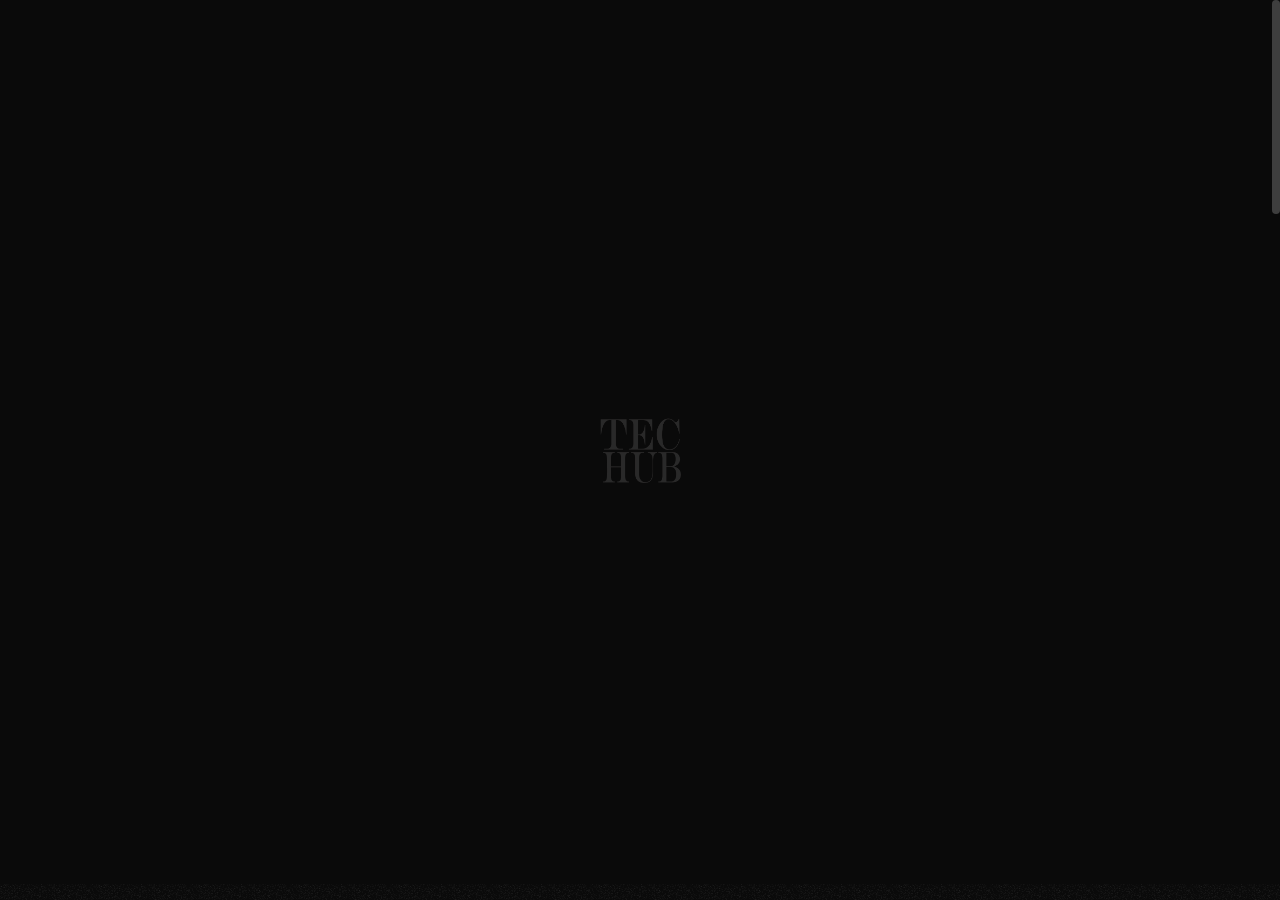
<file: team.html>
<!DOCTYPE html>

<!--
	Template:   Tank - Creative Portfolio Showcase HTML Website Template
	Author:     Themetorium
	URL:        https://themetorium.net/
-->

<html lang="en">
  <head>
    <!-- Title -->
    <title>Meet The Team</title>

    <!-- Meta -->
    <meta charset="utf-8" />
    <meta name="description" content="Download Tank - Creative Portfolio Showcase HTML Website Template that comes with rich features and well-commented code. Made by Themetorium." />
    <meta name="author" content="themetorium.net" />

    <!-- Mobile Meta -->
    <meta name="viewport" content="width=device-width, initial-scale=1, shrink-to-fit=no" />

    <!-- Favicon (http://www.favicon-generator.org/) -->
    <link rel="shortcut icon" href="assets/img/hub2.png" type="image/x-icon" />
    <link rel="icon" href="assets/img/hub2.png" type="image/x-icon" />

    <!-- Google Analytics - Global site tag (gtag.js) -->
    <!-- Paste your Google Anaytics code here. -->

    <!-- Google fonts (https://www.google.com/fonts) -->
    <link rel="preconnect" href="https://fonts.gstatic.com" />
    <link href="https://fonts.googleapis.com/css2?family=Poppins:wght@300;400;500;600;700;800;900&display=swap" rel="stylesheet" />
    <!-- Body font -->
    <link href="https://fonts.googleapis.com/css2?family=Noto+Serif+JP:wght@200;300;400;500;600;700;900&display=swap" rel="stylesheet" />
    <!-- Secondary/Alter font -->

    <!-- Libs and Plugins CSS -->
    <link rel="stylesheet" href="assets/vendor/normalize/normalize.min.css" />
    <!-- Normalize CSS (https://necolas.github.io/normalize.css/) -->
    <link rel="stylesheet" href="assets/vendor/fontawesome/css/fontawesome-all.min.css" />
    <!-- Font Icons CSS (https://fontawesome.com) Free version! -->
    <link rel="stylesheet" href="assets/vendor/swiper/css/swiper-bundle.min.css" />
    <!-- Swiper CSS (https://swiperjs.com/) -->
    <link rel="stylesheet" href="assets/vendor/lightgallery/css/lightgallery.min.css" />
    <!-- lightGallery CSS (http://sachinchoolur.github.io/lightGallery) -->

    <!-- Template master CSS -->
    <link rel="stylesheet" href="assets/css/helper.css" />
    <link rel="stylesheet" href="assets/css/theme.css" />
  </head>

  <!-- ===========
	///// Body /////
	================
	* Use class "tt-boxed" to enable page boxed layout globally (affects all elements containing class "tt-wrap").
	* Use class "tt-smooth-scroll" to enable page smooth scrolling.
	* Use class "tt-transition" to enable page transitions.
	* Use class "tt-magic-cursor" to enable magic cursor.
	-->
  <body id="body" class="tt-transition tt-boxed tt-smooth-scroll tt-magic-cursor">
    <!-- *************************************
		*********** Begin body inner ************* 
		************************************** -->
    <main id="body-inner">
      <!-- Begin page transition (do not remove!!!) 
			=========================== -->
      <div id="page-transition">
        <div class="ptr-overlay"></div>
        <div class="ptr-preloader">
          <div class="ptr-prel-content">
            <!-- Hint: You may need to change the img height and opacity to match your logo type. You can do this from the "theme.css" file (find: ".ptr-prel-image"). -->
            <img src="assets/img/hub.png" class="ptr-prel-image tt-logo-light" alt="Logo" />
          </div>
          <!-- /.ptr-prel-content -->
        </div>
        <!-- /.ptr-preloader -->
      </div>
      <!-- End page transition -->

      <!-- Begin magic cursor 
			======================== -->
      <div id="magic-cursor">
        <div id="ball"></div>
      </div>
      <!-- End magic cursor -->

      <!-- Begin noise background -->
      <div class="bg-noise"></div>
      <!-- End noise background -->

      <!-- *****************************************
			*********** Begin scroll container *********** 
			****************************************** -->
      <div id="scroll-container">
        <!-- ===================
				///// Begin header /////
				========================
				* Use class "tt-header-fixed" to set header to fixed position.
				-->
        <header id="tt-header" class="tt-header-fixed">
          <div class="tt-header-inner">
            <!-- add/remove class "tt-wrap" to enable/disable element boxed layout (class "tt-boxed" is required in <body> tag!). Note: additionally you can use prepared helper class "max-width-*" to add custom width to "tt-wrap". Example: "max-width-1500" (class "tt-wrap" is still required!). More info about helper classes can be found in the file "helper.css". -->

            <div class="tt-header-col">
              <!-- Begin logo 
							================ -->
              <div class="tt-logo">
                <a href="index.html">
                  <!-- Hint: You may need to change the img height to match your logo type. You can do this from the "theme.css" file (find: ".tt-logo img"). -->
                  <img src="assets/img/hub.png" class="tt-logo-light magnetic-item" alt="Logo" />
                  <!-- logo light -->
                  <img src="assets/img/hub.png" class="tt-logo-dark magnetic-item" alt="Logo" />
                  <!-- logo dark -->
                </a>
              </div>
              <!-- End logo -->
            </div>
            <!-- /.tt-header-col -->

            <div class="tt-header-col">
              <!-- Begin overlay menu toggle button -->
              <div id="tt-ol-menu-toggle-btn-wrap">
                <div class="tt-ol-menu-toggle-btn-text">
                  <span class="text-menu" data-hover="Open">Menu</span>
                  <span class="text-close">Close</span>
                </div>
                <div class="tt-ol-menu-toggle-btn-holder">
                  <a href="#" class="tt-ol-menu-toggle-btn magnetic-item"><span></span></a>
                </div>
              </div>
              <!-- End overlay menu toggle button -->

              <!-- Begin overlay menu 
							======================== 
							* Use class "tt-ol-menu-center" to align menu to center.
							* Use class "tt-ol-menu-count" to enable menu counter.
							-->
              <nav class="tt-overlay-menu tt-ol-menu-center tt-ol-menu-count">
                <div class="tt-ol-menu-holder">
                  <div class="tt-ol-menu-inner tt-wrap">
                    <div class="tt-ol-menu-content">
                      <!-- Begin menu list -->
                      <ul class="tt-ol-menu-list">
                        <!-- <li><a href="">Single Link</a></li> -->

                        <!-- Begin submenu (submenu master)
												==================================== -->
                        <li class="tt-ol-submenu-wrap">
                          <div class="tt-ol-submenu-trigger">
                            <a href="index.html">Home</a>
                            <div class="tt-ol-submenu-caret-wrap">
                              <div class="tt-ol-submenu-caret magnetic-item"></div>
                            </div>
                            <!-- /.tt-ol-submenu-caret-wrap -->
                          </div>
                          <!-- /.tt-ol-submenu-trigger -->
                        </li>
                        <!-- End submenu (sub-master) -->

                        <!-- Begin submenu (submenu master)
												==================================== -->
                        <li class="tt-ol-submenu-wrap">
                          <div class="tt-ol-submenu-trigger">
                            <a href="project.html">Project</a>
                          </div>
                          <!-- /.tt-ol-submenu-trigger -->
                        </li>
                        <!-- End submenu (sub-master) -->

                        <!-- Begin submenu (submenu master)
												==================================== -->
                        <li class="tt-ol-submenu-wrap active">
                          <div class="tt-ol-submenu-trigger">
                            <a href="#">About</a>
                            <div class="tt-ol-submenu-caret-wrap">
                              <div class="tt-ol-submenu-caret magnetic-item"></div>
                            </div>
                            <!-- /.tt-ol-submenu-caret-wrap -->
                          </div>
                          <!-- /.tt-ol-submenu-trigger -->
                          <div class="tt-ol-submenu">
                            <ul class="tt-ol-submenu-list">
                              <li class="active"><a href="team.html">Meet The Team</a></li>
                              <li><a href="service.html">Focus Service</a></li>
                              <li><a href="timeline.html">Timeline History</a></li>
                            </ul>
                            <!-- /.tt-ol-submenu-list -->
                          </div>
                          <!-- /.tt-ol-submenu -->
                        </li>
                        <!-- End submenu (sub-master) -->

                        <!-- Begin submenu (submenu master)
												==================================== -->

                        <li><a href="contact.html">Contact</a></li>
                      </ul>
                      <!-- End menu list -->
                    </div>
                    <!-- /.tt-ol-menu-content -->
                  </div>
                  <!-- /.tt-ol-menu-inner -->
                </div>
                <!-- /.tt-ol-menu-holder -->

                <!-- Begin noise background -->
                <div class="bg-noise"></div>
                <!-- End noise background -->
              </nav>
              <!-- End overlay menu -->
            </div>
            <!-- /.header-col -->
          </div>
          <!-- /.header-inner -->
        </header>
        <!-- End header -->

        <!-- *************************************
				*********** Begin content wrap *********** 
				************************************** -->
        <div id="content-wrap">
          <!-- ========================
					///// Begin page header /////
					============================= 
					* Use class "ph-full" to enable fullscreen size.
					* Use class "ph-cap-sm", "ph-cap-lg", "ph-cap-xlg" or "ph-cap-xxlg" to set caption size (no class = default size).
					* Use class "ph-center" to enable content center position.
					* Use class "ph-bg-image" to enable page header background image (required for a portfolio single project!).
					* Use class "ph-bg-image-is-light" if needed, it makes the elements dark and more visible if you use a very light image (effect only with class "ph-bg-image").
					* Use class "ph-image-shadow" to enable page header background image (effect only with class "ph-bg-image").
					* Use class "ph-image-cropped" to crop image. It fixes image dimensions (no effect for "ph-bg-image"!).
					* Use class "ph-image-cover-*" to set image overlay opacity. For example "ph-image-cover-2" or "ph-image-cover-2-5" (up to "ph-image-cover-9-5").
					* Use class "ph-content-parallax" to enable content parallax.
					* Use class "ph-stroke" to enable caption title stroke style.
					-->
          <div id="page-header" class="ph-full ph-cap-xxlg ph-center ph-image-cropped ph-image-cover-4 ph-content-parallax">
            <div class="page-header-inner tt-wrap">
              <!-- Begin page header image 
							============================= -->
              <div class="ph-image">
                <div class="ph-image-inner">
                  <img src="assets/img/kao.jpg" alt="Image" />
                </div>
              </div>
              <!-- End page header image -->

              <!-- Begin page header caption
							=============================== 
							Use class "max-width-*" to set caption max width if needed. For example "max-width-1000". More info about helper classes can be found in the file "helper.css".
							-->
              <div class="ph-caption">
                <h1 class="ph-caption-title ph-appear">Meet</h1>
                <div class="ph-caption-title-ghost ph-appear">Techub</div>
                <div class="ph-caption-subtitle ph-appear">The Team</div>
              </div>
              <!-- End page header caption -->
            </div>
            <!-- /.page-header-inner -->

            <!-- Begin scroll down circle (you can change "data-offset" to set scroll top offset) 
						============================== -->
            <a href="#page-content" class="scroll-down-circle" data-offset="30">
              <div class="sdc-inner ph-appear">
                <div class="sdc-icon"><i class="fas fa-chevron-down"></i></div>
                <svg viewBox="0 0 500 500">
                  <defs>
                    <path d="M50,250c0-110.5,89.5-200,200-200s200,89.5,200,200s-89.5,200-200,200S50,360.5,50,250" id="textcircle"></path>
                  </defs>
                  <text dy="30">
                    <textPath xlink:href="#textcircle">Scroll down - Scroll down -</textPath>
                  </text>
                </svg>
              </div>
              <!-- /.sdc-inner -->
            </a>
            <!-- End scroll down circle -->

            <!-- Begin made with love 
						========================== -->
            <div class="made-with-love ph-appear">
              <div class="mwl-inner">
                <div class="mwl-text">Made with</div>
                <div class="mwl-icon"><i class="far fa-heart"></i></div>
              </div>
            </div>
            <!-- End made with love -->
          </div>
          <!-- End page header -->

          <!-- *************************************
					*********** Begin page content *********** 
					************************************** -->
          <div id="page-content">
            <!-- =======================
						///// Begin tt-section /////
						============================ 
						* You can use padding classes if needed. For example "padding-top-xlg-150", "padding-bottom-xlg-150", "no-padding-top", "no-padding-bottom", etc. Note that each situation may be different and each section may need different classes according to your needs. More info about helper classes can be found in the file "helper.css".
						-->
            <div class="tt-section">
              <div class="tt-section-inner tt-wrap">
                <div class="tt-row">
                  <div class="tt-col-lg-4 padding-right-lg-5-p">
                    <!-- Begin tt-Heading 
										====================== 
										* Use class "tt-heading-xsm", "tt-heading-sm", "tt-heading-lg", "tt-heading-xlg" or "tt-heading-xxlg" to set caption size (no class = default size).
										* Use class "tt-heading-stroke" to enable stroke style.
										* Use class "tt-heading-center" to align tt-Heading to center.
										* Use prepared helper class "max-width-*" to add custom width if needed. Example: "max-width-800". More info about helper classes can be found in the file "helper.css".
										-->
                    <div class="tt-heading tt-heading-sm margin-bottom-60 anim-fadeinup">
                      <h2 class="tt-heading-title text-gray">
                        The<br class="hide-from-md" />
                        description
                      </h2>
                      <!-- <h3 class="tt-heading-subtitle text-gray">Subtitle</h3> -->
                    </div>
                    <!-- End tt-Heading -->
                  </div>
                  <!-- /.tt-col -->

                  <div class="tt-col-lg-8">
                    <div class="text-xxlg font-alter">
                      <p class="anim-fadeinup">Lorem ipsum dolor, sit cueo queuedd ouwq koroe nita deudh bedil shdue a kdu ehudoe barie aa arie a dhyridewo aheudha lolok dhueh.</p>
                    </div>
                  </div>
                  <!-- /.tt-col -->
                </div>
                <!-- /.tt-row -->
              </div>
              <!-- /.tt-section-inner -->
            </div>
            <!-- End tt-section -->

            <!-- =======================
						///// Begin tt-section /////
						============================ 
						* You can use padding classes if needed. For example "padding-top-xlg-150", "padding-bottom-xlg-150", "no-padding-top", "no-padding-bottom", etc. Note that each situation may be different and each section may need different classes according to your needs. More info about helper classes can be found in the file "helper.css".
						-->
            <div class="tt-section">
              <div class="tt-section-inner">
                <!-- =============================
								///// Begin content carousel /////
								==================================
								* Use class "cc-shifted" to enable shifted style (no effect on small screens!).
								* Use class "cursor-drag" to enable cursor drag on carousel hover ("data-simulate-touch" attribute must be enabled!).
								* Use class "cc-scale-down" to enable scale down animation on carousel click.
								* Use class "cc-pagination-outside" to bring pagination outside.
								* Use class "cc-hide-pagination" to hide pagination (for desktop only!).
								* Use class "cc-hide-navigation" to hide navigation arrows.
								* Available data attributes:
										data-speed="900"......................(milliseconds)
										data-autoplay="5000"..................(milliseconds. Note: disabled after user first interactions)
										data-simulate-touch="true"............(true/false)
										data-loop="true"......................(true/false)
										data-pagination-type="bullets"........(bullets/fraction/progressbar)
								-->
                <div class="tt-content-carousel cc-shifted cursor-drag cursor-drag cc-scale-down cc-hide-pagination cc-hide-navigation" data-simulate-touch="true" data-speed="900">
                  <!-- Begin swiper container -->
                  <div class="swiper-container">
                    <!-- Begin swiper wrapper (required) -->
                    <div class="swiper-wrapper">
                      <!-- Begin swiper slide 
											======================== -->
                      <div class="swiper-slide">
                        <div class="tt-content-carousel-item">
                          <figure class="cover-opacity-1">
                            <img class="tt-cc-image anim-image-parallax swiper-lazy" src="assets/img/umaru.jpeg" data-src="assets/img/umaru.jpeg" alt="Image" />
                            <!-- <figcaption>Image Caption</figcaption> -->
                          </figure>
                        </div>
                        <!-- /.tt-content-carousel-item -->
                      </div>
                      <!-- End swiper slide -->

                      <!-- Begin swiper slide 
											======================== -->
                      <div class="swiper-slide">
                        <div class="tt-content-carousel-item">
                          <figure class="cover-opacity-1">
                            <img class="tt-cc-image anim-image-parallax swiper-lazy" src="assets/img/kira.jpg" data-src="assets/img/kira.jpg" alt="Image" />
                            <!-- <figcaption>Image Caption</figcaption> -->
                          </figure>
                        </div>
                        <!-- /.tt-content-carousel-item -->
                      </div>
                      <!-- End swiper slide -->

                      <!-- Begin swiper slide 
											======================== -->
                      <div class="swiper-slide">
                        <div class="tt-content-carousel-item">
                          <figure class="cover-opacity-1">
                            <video class="tt-cc-video" loop muted preload="metadata" poster="assets/img/sao.jpeg">
                              <source src="assets/img/sao.jpeg" type="image" />
                              <source src="assets/img/sao.jpeg" type="image" />
                            </video>
                          </figure>
                        </div>
                        <!-- /.tt-content-carousel-item -->
                      </div>
                      <!-- End swiper slide -->

                      <!-- Begin swiper slide 
											======================== -->
                      <div class="swiper-slide">
                        <div class="tt-content-carousel-item">
                          <figure class="cover-opacity-1">
                            <img class="tt-cc-image anim-image-parallax swiper-lazy" src="assets/img/kny.jpeg" data-src="assets/img/kny.jpeg" alt="Image" />
                            <!-- <figcaption>Image Caption</figcaption> -->
                          </figure>
                        </div>
                        <!-- /.tt-content-carousel-item -->
                      </div>
                      <!-- End swiper slide -->

                      <!-- Begin swiper slide 
											======================== -->
                      <div class="swiper-slide">
                        <div class="tt-content-carousel-item">
                          <figure class="cover-opacity-1">
                            <img class="tt-cc-image anim-image-parallax swiper-lazy" src="assets/img/enrico.jpg" data-src="assets/img/enrico.jpg" alt="Image" />
                            <!-- <figcaption>Image Caption</figcaption> -->
                          </figure>
                        </div>
                        <!-- /.tt-content-carousel-item -->
                      </div>
                      <!-- End swiper slide -->

                      <!-- Begin swiper slide 
											======================== -->
                      <div class="swiper-slide">
                        <div class="tt-content-carousel-item">
                          <figure class="cover-opacity-1">
                            <img class="tt-cc-image anim-image-parallax swiper-lazy" src="assets/img/pes.jpeg" data-src="assets/img/pes.jpeg" alt="Image" />
                            <!-- <figcaption>Image Caption</figcaption> -->
                          </figure>
                        </div>
                        <!-- /.tt-content-carousel-item -->
                      </div>
                      <!-- End swiper slide -->
                    </div>
                    <!-- End swiper wrapper -->
                  </div>
                  <!-- End swiper container -->

                  <!-- Content carousel pagination -->
                  <div class="tt-cc-pagination hide-cursor"></div>
                </div>
                <!-- End content carousel -->
              </div>
              <!-- /.tt-section-inner -->
            </div>
            <!-- End tt-section -->

            <!-- =======================
						///// Begin tt-section /////
						============================ 
						* You can use padding classes if needed. For example "padding-top-xlg-150", "padding-bottom-xlg-150", "no-padding-top", "no-padding-bottom", etc. Note that each situation may be different and each section may need different classes according to your needs. More info about helper classes can be found in the file "helper.css".
						-->
            <div class="tt-section padding-top-xlg-150 padding-bottom-xlg-200">
              <div class="tt-section-inner tt-wrap">
                <!-- Begin tt-Heading 
								====================== 
								* Use class "tt-heading-xsm", "tt-heading-sm", "tt-heading-lg", "tt-heading-xlg" or "tt-heading-xxlg" to set caption size (no class = default size).
								* Use class "tt-heading-stroke" to enable stroke style.
								* Use class "tt-heading-center" to align tt-Heading to center.
								* Use prepared helper class "max-width-*" to add custom width if needed. Example: "max-width-800". More info about helper classes can be found in the file "helper.css".
								-->
                <div class="tt-heading tt-heading-xxlg tt-heading-stroke tt-heading-center margin-bottom-10-p anim-fadeinup">
                  <h3 class="tt-heading-subtitle text-gray">Team</h3>
                  <h2 class="tt-heading-title">description</h2>
                </div>
                <!-- End tt-Heading -->

                <!-- Begin accordion 
								===================== 
								* Use class "tt-ac-sm", "tt-ac-lg", "tt-ac-xlg" or "tt-ac-xxlg" to set accordion size.
								* Use class "tt-ac-borders" to enable borders.
								* Add class "is-open" to the "tt-accordion-content" to make this content open by default.
								-->
                <div class="tt-accordion tt-ac-xlg tt-ac-borders">
                  <div class="tt-accordion-item anim-fadeinup">
                    <div class="tt-accordion-heading">
                      <h3 class="tt-ac-head-title">UX / Research</h3>
                      <div class="tt-accordion-subtext">Mauris mauris ante</div>
                      <div class="tt-accordion-caret-wrap">
                        <div class="tt-accordion-caret magnetic-item"></div>
                      </div>
                    </div>
                    <!-- /.tt-accordion-heading -->
                    <div class="tt-accordion-content max-width-800">
                      <p>
                        Mauris mauris ante, blandit et, ultrices a, suscipit eget, quam. Integer ut neque. Vivamus nisi metus, molestie vel, gravida in, condimentum sit amet, nunc. Nam a nibh. Donec suscipit eros. Nam mi. Proin viverra leo
                        ut odio. Curabitur malesuada. Vestibulum a velit eu ante scelerisque vulputate.
                      </p>
                    </div>
                    <!-- /.tt-accordion-content -->
                  </div>
                  <!-- /.tt-accordion-item -->

                  <div class="tt-accordion-item anim-fadeinup">
                    <div class="tt-accordion-heading">
                      <h3 class="tt-ac-head-title">Digital Strategy</h3>
                      <div class="tt-accordion-subtext">Vivamus nisi</div>
                      <div class="tt-accordion-caret-wrap">
                        <div class="tt-accordion-caret magnetic-item"></div>
                      </div>
                    </div>
                    <!-- /.tt-accordion-heading -->
                    <div class="tt-accordion-content max-width-800">
                      <p>
                        Mauris mauris ante, blandit et, ultrices a, suscipit eget, quam. Integer ut neque. Vivamus nisi metus, molestie vel, gravida in, condimentum sit amet, nunc. Nam a nibh. Donec suscipit eros. Nam mi. Proin viverra leo
                        ut odio. Curabitur malesuada. Vestibulum a velit eu ante scelerisque vulputate.
                      </p>
                    </div>
                    <!-- /.tt-accordion-content -->
                  </div>
                  <!-- /.tt-accordion-item -->

                  <div class="tt-accordion-item anim-fadeinup">
                    <div class="tt-accordion-heading">
                      <h3 class="tt-ac-head-title">Branding</h3>
                      <div class="tt-accordion-subtext">Nam min proin eget</div>
                      <div class="tt-accordion-caret-wrap">
                        <div class="tt-accordion-caret magnetic-item"></div>
                      </div>
                    </div>
                    <!-- /.tt-accordion-heading -->
                    <div class="tt-accordion-content max-width-800">
                      <p>
                        Mauris mauris ante, blandit et, ultrices a, suscipit eget, quam. Integer ut neque. Vivamus nisi metus, molestie vel, gravida in, condimentum sit amet, nunc. Nam a nibh. Donec suscipit eros. Nam mi. Proin viverra leo
                        ut odio. Curabitur malesuada. Vestibulum a velit eu ante scelerisque vulputate.
                      </p>
                    </div>
                    <!-- /.tt-accordion-content -->
                  </div>
                  <!-- /.tt-accordion-item -->

                  <div class="tt-accordion-item anim-fadeinup">
                    <div class="tt-accordion-heading">
                      <h3 class="tt-ac-head-title">Marketing</h3>
                      <div class="tt-accordion-subtext">Condimentum sit amet</div>
                      <div class="tt-accordion-caret-wrap">
                        <div class="tt-accordion-caret magnetic-item"></div>
                      </div>
                    </div>
                    <!-- /.tt-accordion-heading -->
                    <div class="tt-accordion-content max-width-800">
                      <p>
                        Mauris mauris ante, blandit et, ultrices a, suscipit eget, quam. Integer ut neque. Vivamus nisi metus, molestie vel, gravida in, condimentum sit amet, nunc. Nam a nibh. Donec suscipit eros. Nam mi. Proin viverra leo
                        ut odio. Curabitur malesuada. Vestibulum a velit eu ante scelerisque vulputate.
                      </p>
                    </div>
                    <!-- /.tt-accordion-content -->
                  </div>
                  <!-- /.tt-accordion-item -->
                </div>
                <!-- End accordion -->
              </div>
              <!-- /.tt-section-inner -->
            </div>
            <!-- End tt-section -->

            <!-- =======================
						///// Begin tt-section /////
						============================ 
						* You can use padding classes if needed. For example "padding-top-xlg-150", "padding-bottom-xlg-150", "no-padding-top", "no-padding-bottom", etc. Note that each situation may be different and each section may need different classes according to your needs. More info about helper classes can be found in the file "helper.css".
						-->
            
            <!-- End tt-section -->

            <!-- =======================
						///// Begin tt-section /////
						============================ 
						* You can use padding classes if needed. For example "padding-top-xlg-150", "padding-bottom-xlg-150", "no-padding-top", "no-padding-bottom", etc. Note that each situation may be different and each section may need different classes according to your needs. More info about helper classes can be found in the file "helper.css".
						-->

            <!-- End tt-section -->

            <!-- =======================
						///// Begin tt-section /////
						============================ 
						* You can use padding classes if needed. For example "padding-top-xlg-150", "padding-bottom-xlg-150", "no-padding-top", "no-padding-bottom", etc. Note that each situation may be different and each section may need different classes according to your needs. More info about helper classes can be found in the file "helper.css".
						-->

            <!-- End tt-section -->

            <!-- =======================
						///// Begin tt-section /////
						============================ 
						* You can use padding classes if needed. For example "padding-top-xlg-150", "padding-bottom-xlg-150", "no-padding-top", "no-padding-bottom", etc. Note that each situation may be different and each section may need different classes according to your needs. More info about helper classes can be found in the file "helper.css".
						-->
            <div class="tt-section padding-top-xlg-150 padding-bottom-xlg-150">
              <div class="tt-section-inner tt-wrap">
                <!-- Begin page nav 
								==================== 
								* Use class "tt-pn-stroke" to enable title stroke style.
								* Use class "tt-pn-scroll" to enable hover title scroll. Note: If "tt-pn-hover-title" text is wider than "tt-pn-link" then it scrolls by default. The longer the text, the faster it scrolls.
								-->
                <div class="tt-page-nav tt-pn-scroll">
                  <a href="portfolio-grid-modern.html" class="tt-pn-link anim-fadeinup">
                    <div class="tt-pn-title">Techub</div>
                    <div class="tt-pn-hover-title">Meet The Team</div>
                  </a>
                  <!-- /.tt-pn-link -->

                  <div class="tt-pn-subtitle anim-fadeinup">Selected Works</div>

                  <!-- Use if destination page contains page header image -->
                  <div class="tt-pn-image">
                    <img src="assets/img/umaru.jpeg" alt="image" />
                  </div>
                </div>
                <!-- End page nav -->
              </div>
              <!-- /.tt-section-inner -->
            </div>
            <!-- End tt-section -->
          </div>
          <!-- End page content -->

          <!-- ======================
					///// Begin tt-footer /////
					=========================== -->
          <footer id="tt-footer">
            <div class="tt-footer-inner">
              <!-- Begin footer column 
							========================= -->
              <div class="footer-col tt-align-center-left">
                <div class="footer-col-inner">
                  <!-- You can use whatever button or link here -->
                  <div class="tt-btn tt-btn-link">
                    <a href="team.html" class="scroll-to-top" data-hover="Back to top">Back to top</a>
                  </div>
                </div>
                <!-- /.footer-col-inner -->
              </div>
              <!-- Begin footer column -->

              <!-- Begin footer column 
							========================= -->
              <div class="footer-col tt-align-center order-m-last">
                <div class="footer-col-inner">
                  <div class="tt-copyright">© Copyright - <a href="#" target="_blank" rel="noopener" class="tt-link">Techub</a></div>
                </div>
                <!-- /.footer-col-inner -->
              </div>
              <!-- Begin footer column -->

              <!-- Begin footer column 
							========================= -->
              <div class="footer-col tt-align-center-right">
                <div class="footer-col-inner">
                  <div class="footer-social">
                    <div class="footer-social-text"><span>Follow</span><i class="fas fa-share-alt"></i></div>
                    <div class="social-buttons">
                      <ul>
                        <li><a href="#" class="magnetic-item" target="_blank" rel="noopener">Fb.</a></li>
                        <li><a href="#" class="magnetic-item" target="_blank" rel="noopener">Tw.</a></li>
                        <li><a href="#" class="magnetic-item" target="_blank" rel="noopener">Yt.</a></li>
                        <li><a href="#" class="magnetic-item" target="_blank" rel="noopener">Dr.</a></li>
                        <li><a href="#" class="magnetic-item" target="_blank" rel="noopener">Be.</a></li>
                      </ul>
                    </div>
                    <!-- /.social-buttons -->
                  </div>
                  <!-- /.footer-social -->
                </div>
                <!-- /.footer-col-inner -->
              </div>
              <!-- Begin footer column -->
            </div>
            <!-- /.tt-section-inner -->
          </footer>
          <!-- End tt-footer -->
        </div>
        <!-- End content wrap -->
      </div>
      <!-- End scroll container -->
    </main>
    <!-- End body inner -->

    <!-- ====================
		///// Scripts below /////
		===================== -->

    <!-- Core JS -->
    <script src="assets/vendor/jquery/jquery.min.js"></script>
    <!-- jquery JS (https://jquery.com) -->

    <!-- Libs and Plugins JS -->
    <script src="assets/vendor/gsap/gsap.min.js"></script>
    <!-- GSAP JS (https://greensock.com/gsap/) -->
    <script src="assets/vendor/gsap/ScrollToPlugin.min.js"></script>
    <!-- GSAP ScrollToPlugin JS (https://greensock.com/scrolltoplugin/) -->
    <script src="assets/vendor/gsap/ScrollTrigger.min.js"></script>
    <!-- GSAP ScrollTrigger JS (https://greensock.com/scrolltrigger/) -->

    <script src="assets/vendor/smooth-scrollbar.js"></script>
    <!-- Smooth Scrollbar JS (https://github.com/idiotWu/smooth-scrollbar/) -->
    <script src="assets/vendor/swiper/js/swiper-bundle.min.js"></script>
    <!-- Swiper JS (https://swiperjs.com/) -->
    <script src="assets/vendor/isotope/imagesloaded.pkgd.min.js"></script>
    <!-- imagesloaded JS (more info: https://imagesloaded.desandro.com/) -->
    <script src="assets/vendor/isotope/isotope.pkgd.min.js"></script>
    <!-- Isotope JS (http://isotope.metafizzy.co) -->
    <script src="assets/vendor/isotope/packery-mode.pkgd.min.js"></script>
    <!-- Isotope Packery Mode JS (https://isotope.metafizzy.co/layout-modes/packery.html) -->
    <script src="assets/vendor/lightgallery/js/lightgallery-all.min.js"></script>
    <!-- lightGallery Plugins JS (http://sachinchoolur.github.io/lightGallery) -->
    <script src="assets/vendor/jquery.mousewheel.min.js"></script>
    <!-- A jQuery plugin that adds cross browser mouse wheel support (https://github.com/jquery/jquery-mousewheel) -->

    <!-- Theme master JS -->
    <script src="assets/js/theme.js"></script>
  </body>
</html>
</file>
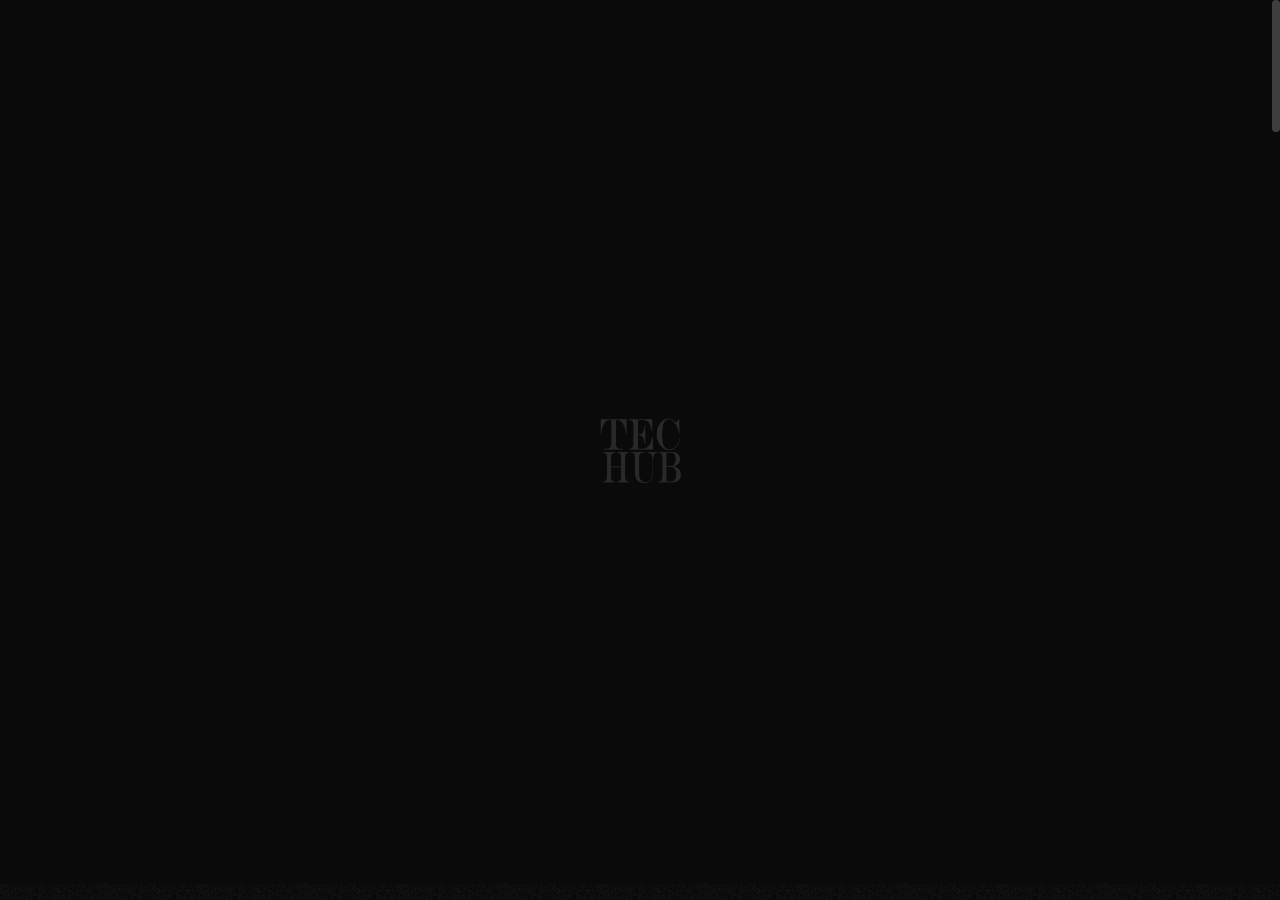
<file: timeline.html>
<!DOCTYPE html>

<!--
	Template:   Tank - Creative Portfolio Showcase HTML Website Template
	Author:     Themetorium
	URL:        https://themetorium.net/
-->

<html lang="en">
  <head>
    <!-- Title -->
    <title>Timeline History</title>

    <!-- Meta -->
    <meta charset="utf-8" />
    <meta name="description" content="Download Tank - Creative Portfolio Showcase HTML Website Template that comes with rich features and well-commented code. Made by Themetorium." />
    <meta name="author" content="themetorium.net" />

    <!-- Mobile Meta -->
    <meta name="viewport" content="width=device-width, initial-scale=1, shrink-to-fit=no" />

    <!-- Favicon (http://www.favicon-generator.org/) -->
    <link rel="shortcut icon" href="assets/img/hub2.png" type="image/x-icon" />
    <link rel="icon" href="assets/img/hub2.png" type="image/x-icon" />

    <!-- Google Analytics - Global site tag (gtag.js) -->
    <!-- Paste your Google Anaytics code here. -->

    <!-- Google fonts (https://www.google.com/fonts) -->
    <link rel="preconnect" href="https://fonts.gstatic.com" />
    <link href="https://fonts.googleapis.com/css2?family=Poppins:wght@300;400;500;600;700;800;900&display=swap" rel="stylesheet" />
    <!-- Body font -->
    <link href="https://fonts.googleapis.com/css2?family=Noto+Serif+JP:wght@200;300;400;500;600;700;900&display=swap" rel="stylesheet" />
    <!-- Secondary/Alter font -->

    <!-- Libs and Plugins CSS -->
    <link rel="stylesheet" href="assets/vendor/normalize/normalize.min.css" />
    <!-- Normalize CSS (https://necolas.github.io/normalize.css/) -->
    <link rel="stylesheet" href="assets/vendor/fontawesome/css/fontawesome-all.min.css" />
    <!-- Font Icons CSS (https://fontawesome.com) Free version! -->
    <link rel="stylesheet" href="assets/vendor/swiper/css/swiper-bundle.min.css" />
    <!-- Swiper CSS (https://swiperjs.com/) -->
    <link rel="stylesheet" href="assets/vendor/lightgallery/css/lightgallery.min.css" />
    <!-- lightGallery CSS (http://sachinchoolur.github.io/lightGallery) -->

    <!-- Template master CSS -->
    <link rel="stylesheet" href="assets/css/helper.css" />
    <link rel="stylesheet" href="assets/css/theme.css" />
  </head>

  <!-- ===========
	///// Body /////
	================
	* Use class "tt-boxed" to enable page boxed layout globally (affects all elements containing class "tt-wrap").
	* Use class "tt-smooth-scroll" to enable page smooth scrolling.
	* Use class "tt-transition" to enable page transitions.
	* Use class "tt-magic-cursor" to enable magic cursor.
	-->
  <body id="body" class="tt-transition tt-boxed tt-smooth-scroll tt-magic-cursor">
    <!-- *************************************
		*********** Begin body inner ************* 
		************************************** -->
    <main id="body-inner">
      <!-- Begin page transition (do not remove!!!) 
			=========================== -->
      <div id="page-transition">
        <div class="ptr-overlay"></div>
        <div class="ptr-preloader">
          <div class="ptr-prel-content">
            <!-- Hint: You may need to change the img height and opacity to match your logo type. You can do this from the "theme.css" file (find: ".ptr-prel-image"). -->
            <img src="assets/img/hub.png" class="ptr-prel-image tt-logo-light" alt="Logo" />
          </div>
          <!-- /.ptr-prel-content -->
        </div>
        <!-- /.ptr-preloader -->
      </div>
      <!-- End page transition -->

      <!-- Begin magic cursor 
			======================== -->
      <div id="magic-cursor">
        <div id="ball"></div>
      </div>
      <!-- End magic cursor -->

      <!-- Begin noise background -->
      <div class="bg-noise"></div>
      <!-- End noise background -->

      <!-- *****************************************
			*********** Begin scroll container *********** 
			****************************************** -->
      <div id="scroll-container">
        <!-- ===================
				///// Begin header /////
				========================
				* Use class "tt-header-fixed" to set header to fixed position.
				-->
        <header id="tt-header" class="tt-header-fixed">
          <div class="tt-header-inner">
            <!-- add/remove class "tt-wrap" to enable/disable element boxed layout (class "tt-boxed" is required in <body> tag!). Note: additionally you can use prepared helper class "max-width-*" to add custom width to "tt-wrap". Example: "max-width-1500" (class "tt-wrap" is still required!). More info about helper classes can be found in the file "helper.css". -->

            <div class="tt-header-col">
              <!-- Begin logo 
							================ -->
              <div class="tt-logo">
                <a href="index.html">
                  <!-- Hint: You may need to change the img height to match your logo type. You can do this from the "theme.css" file (find: ".tt-logo img"). -->
                  <img src="assets/img/hub.png" class="tt-logo-light magnetic-item" alt="Logo" />
                  <!-- logo light -->
                  <img src="assets/img/hub.png" class="tt-logo-dark magnetic-item" alt="Logo" />
                  <!-- logo dark -->
                </a>
              </div>
              <!-- End logo -->
            </div>
            <!-- /.tt-header-col -->

            <div class="tt-header-col">
              <!-- Begin overlay menu toggle button -->
              <div id="tt-ol-menu-toggle-btn-wrap">
                <div class="tt-ol-menu-toggle-btn-text">
                  <span class="text-menu" data-hover="Open">Menu</span>
                  <span class="text-close">Close</span>
                </div>
                <div class="tt-ol-menu-toggle-btn-holder">
                  <a href="#" class="tt-ol-menu-toggle-btn magnetic-item"><span></span></a>
                </div>
              </div>
              <!-- End overlay menu toggle button -->

              <!-- Begin overlay menu 
							======================== 
							* Use class "tt-ol-menu-center" to align menu to center.
							* Use class "tt-ol-menu-count" to enable menu counter.
							-->
              <nav class="tt-overlay-menu tt-ol-menu-center tt-ol-menu-count">
                <div class="tt-ol-menu-holder">
                  <div class="tt-ol-menu-inner tt-wrap">
                    <div class="tt-ol-menu-content">
                      <!-- Begin menu list -->
                      <ul class="tt-ol-menu-list">
                        <!-- <li><a href="">Single Link</a></li> -->

                        <!-- Begin submenu (submenu master)
												==================================== -->
                        <li class="tt-ol-submenu-wrap">
                          <div class="tt-ol-submenu-trigger">
                            <a href="index.html">Home</a>
                            <div class="tt-ol-submenu-caret-wrap">
                              <div class="tt-ol-submenu-caret magnetic-item"></div>
                            </div>
                            <!-- /.tt-ol-submenu-caret-wrap -->
                          </div>
                          <!-- /.tt-ol-submenu-trigger -->
                        </li>
                        <!-- End submenu (sub-master) -->

                        <!-- Begin submenu (submenu master)
												==================================== -->
                        <li class="tt-ol-submenu-wrap active">
                          <div class="tt-ol-submenu-trigger">
                            <a href="project.html">Project</a>
                            <div class="tt-ol-submenu-caret-wrap">
                              <div class="tt-ol-submenu-caret magnetic-item"></div>
                            </div>
                            <!-- /.tt-ol-submenu-caret-wrap -->
                          </div>
                          <!-- /.tt-ol-submenu-trigger -->
                          <div class="tt-ol-submenu">
                            <ul class="tt-ol-submenu-list">
                              <!-- Begin submenu
															=================== -->

                              <!-- End submenu -->

                              <!-- Begin submenu
															=================== -->

                              <!-- End submenu -->

                              <!-- Begin submenu
															=================== -->

                              <!-- End submenu -->
                            </ul>
                            <!-- /.tt-ol-submenu-list -->
                          </div>
                          <!-- /.tt-ol-submenu -->
                        </li>
                        <!-- End submenu (sub-master) -->

                        <!-- Begin submenu (submenu master)
												==================================== -->
                        <li class="tt-ol-submenu-wrap">
                          <div class="tt-ol-submenu-trigger">
                            <a href="#">About</a>
                            <div class="tt-ol-submenu-caret-wrap">
                              <div class="tt-ol-submenu-caret magnetic-item"></div>
                            </div>
                            <!-- /.tt-ol-submenu-caret-wrap -->
                          </div>
                          <!-- /.tt-ol-submenu-trigger -->
                          <div class="tt-ol-submenu">
                            <ul class="tt-ol-submenu-list">
                              <li><a href="team.html">Meet The Team</a></li>
                              <li><a href="service.html">Focus Service</a></li>
                              <li><a href="timeline.html">Timeline Histor</a></li>
                            </ul>
                            <!-- /.tt-ol-submenu-list -->
                          </div>
                          <!-- /.tt-ol-submenu -->
                        </li>
                        <!-- End submenu (sub-master) -->

                        <!-- Begin submenu (submenu master)
												==================================== -->

                        <!-- End submenu (sub-master) -->

                        <li><a href="contact.html">Contact</a></li>
                      </ul>
                      <!-- End menu list -->
                    </div>
                    <!-- /.tt-ol-menu-content -->
                  </div>
                  <!-- /.tt-ol-menu-inner -->
                </div>
                <!-- /.tt-ol-menu-holder -->

                <!-- Begin noise background -->
                <div class="bg-noise"></div>
                <!-- End noise background -->
              </nav>
              <!-- End overlay menu -->
            </div>
            <!-- /.header-col -->
          </div>
          <!-- /.header-inner -->
        </header>
        <!-- End header -->

        <!-- *************************************
				*********** Begin content wrap *********** 
				************************************** -->
        <div id="content-wrap">
          <!-- ========================
					///// Begin page header /////
					============================= 
					* Use class "ph-full" to enable fullscreen size.
					* Use class "ph-cap-sm", "ph-cap-lg", "ph-cap-xlg" or "ph-cap-xxlg" to set caption size (no class = default size).
					* Use class "ph-center" to enable content center position.
					* Use class "ph-bg-image" to enable page header background image (required for a portfolio single project!).
					* Use class "ph-bg-image-is-light" if needed, it makes the elements dark and more visible if you use a very light image (effect only with class "ph-bg-image").
					* Use class "ph-image-shadow" to enable page header background image (effect only with class "ph-bg-image").
					* Use class "ph-image-cropped" to crop image. It fixes image dimensions (no effect for "ph-bg-image"!).
					* Use class "ph-image-cover-*" to set image overlay opacity. For example "ph-image-cover-2" or "ph-image-cover-2-5" (up to "ph-image-cover-9-5").
					* Use class "ph-content-parallax" to enable content parallax.
					* Use class "ph-stroke" to enable caption title stroke style.
					-->
          <div id="page-header" class="ph-full ph-center ph-cap-xxlg ph-image-cropped ph-image-cover-2 ph-content-parallax">
            <div class="page-header-inner tt-wrap">
              <!-- Begin page header image 
							============================= -->
              <div class="ph-image">
                <div class="ph-image-inner">
                  <img src="assets/img/wou.jpg" alt="Image" />
                </div>
              </div>
              <!-- End page header image -->

              <!-- Begin page header caption
							=============================== 
							Use class "max-width-*" to set caption max width if needed. For example "max-width-1000". More info about helper classes can be found in the file "helper.css".
							-->
              <div class="ph-caption">
                <h1 class="ph-caption-title ph-appear">Timeline</h1>
                <div class="ph-caption-title-ghost ph-appear">Techub</div>
                <div class="ph-caption-subtitle ph-appear">History</div>
              </div>
              <!-- End page header caption -->
            </div>
            <!-- /.page-header-inner -->

            <!-- Begin scroll down circle (you can change "data-offset" to set scroll top offset) 
						============================== -->
            <a href="#page-content" class="scroll-down-circle" data-offset="30">
              <div class="sdc-inner ph-appear">
                <div class="sdc-icon"><i class="fas fa-chevron-down"></i></div>
                <svg viewBox="0 0 500 500">
                  <defs>
                    <path d="M50,250c0-110.5,89.5-200,200-200s200,89.5,200,200s-89.5,200-200,200S50,360.5,50,250" id="textcircle"></path>
                  </defs>
                  <text dy="30">
                    <textPath xlink:href="#textcircle">Scroll down - Scroll down -</textPath>
                  </text>
                </svg>
              </div>
              <!-- /.sdc-inner -->
            </a>
            <!-- End scroll down circle -->

            <!-- Begin made with love 
						========================== -->
            <div class="made-with-love ph-appear">
              <div class="mwl-inner">
                <div class="mwl-text">Made with</div>
                <div class="mwl-icon"><i class="far fa-heart"></i></div>
              </div>
            </div>
            <!-- End made with love -->
          </div>
          <!-- End page header -->

          <!-- *************************************
					*********** Begin page content *********** 
					************************************** -->
          <div id="page-content">
            <!-- =======================
						///// Begin tt-section /////
						============================ 
						* You can use padding classes if needed. For example "padding-top-xlg-150", "padding-bottom-xlg-150", "no-padding-top", "no-padding-bottom", etc. Note that each situation may be different and each section may need different classes according to your needs. More info about helper classes can be found in the file "helper.css".
						-->
            <div class="tt-section padding-bottom-150">
              <div class="tt-section-inner">
                <!-- Begin portfolio list 
								========================== 
								* Use class "pl-alter" to enable alternative layout.
								* Use class "pl-compact" to enable compact layout (no effect with class "pli-info-overlay"!).
								* Use class "pli-cropped" to crop images (it sets the images to a fixed height).
								* Use class "pli-hover" to enable item hover effect.
								* Use class "pli-info-overlay" to enable item info overlay.
								* Use class "pli-title-stroke" to enable item title stroke effect.
								* Use class "pli-info-sm", "pli-info-lg", "pli-info-xlg" or "pli-info-xxlg" to set item info size (no class = default size!)
								-->
                <div class="portfolio-list pli-info-lg pl-alter pli-cropped pli-hover">
                  <!-- Begin portfolio list item 
									===============================
									* Use class "pli-image-is-light" if needed, it makes the caption visible better if you use light image (only effect if "pli-info-overlay" is enabled!). 
									-->
                  <div class="portfolio-list-item">
                    <div class="pli-inner">
                      <div class="pli-image-col">
                        <a href="#" class="pli-image-link" data-cursor="View<br>Project">
                          <div class="pli-image-holder">
                            <!-- Use class "cover-opacity-*" to set image overlay if needed. For example "cover-opacity-2". Useful if class "pli-info-overlay" is enabled on "portfolio-list". Note: It is individual and depends on the image you use. More info about helper classes in file "helper.css". -->
                            <figure class="pli-image">
                              <img class="anim-image-parallax tt-lazy" src="assets/img/umaru.jpeg" data-src="assets/img/umaru.jpeg" alt="image" />
                            </figure>
                            <!-- /.pli-image -->
                          </div>
                          <!-- /.pli-image-holder -->

                          <div class="pli-info-col pli-info-inner">
                            <div class="pli-info">
                              <h2 class="pli-title"><br class="hide-from-sm" /></h2>
                              <!-- You can use <br class="hide-from-sm"> to break a text line if needed -->
                              <div class="pli-categories-wrap">
                                <div class="pli-category"></div>
                                <!-- <div class="pli-category">Varia</div> -->
                              </div>
                              <!-- /.pli-categories-wrap -->
                            </div>
                            <!-- /.pli-info -->
                          </div>
                          <!-- /.pli-info-col -->
                        </a>
                        <!-- /.pli-image-link -->
                      </div>
                      <!-- /.pli-image-col -->

                      <div class="pli-info-col pli-info-outer">
                        <div class="pli-info">
                          <div class="pli-counter"></div>
                          <h2 class="pli-title">
                            <a href="#"><br class="hide-from-sm" /> </a>
                          </h2>
                          <!-- You can use <br class="hide-from-sm"> to break a text line if needed -->
                          <div class="pli-categories-wrap">
                            <div class="pli-category"></div>
                            <!-- <div class="pli-category">Varia</div> -->
                          </div>
                          <!-- /.pli-categories-wrap -->
                        </div>
                        <!-- /.pli-info -->
                      </div>
                      <!-- /.pli-info-col -->
                    </div>
                    <!-- /.pli-inner -->
                  </div>
                  <!-- End portfolio list item -->

                  <!-- Begin portfolio list item 
									===============================
									* Use class "pli-image-is-light" if needed, it makes the caption visible better if you use light image (only effect if "pli-info-overlay" is enabled!). 
									-->
                  <div class="portfolio-list-item">
                    <div class="pli-inner">
                      <div class="pli-image-col">
                        <a href="#" class="pli-image-link" data-cursor="View<br>Project">
                          <div class="pli-image-holder">
                            <!-- Use class "cover-opacity-*" to set image overlay if needed. For example "cover-opacity-2". Useful if class "pli-info-overlay" is enabled on "portfolio-list". Note: It is individual and depends on the image you use. More info about helper classes in file "helper.css". -->
                            <figure class="pli-image">
                              <img class="anim-image-parallax tt-lazy" src="assets/img/oreki.jpeg" data-src="assets/img/oreki.jpeg" alt="image" />
                            </figure>
                            <!-- /.pli-image -->
                          </div>
                          <!-- /.pli-image-holder -->

                          <div class="pli-info-col pli-info-inner">
                            <div class="pli-info">
                              <h2 class="pli-title"></h2>
                              <!-- You can use <br class="hide-from-sm"> to break a text line if needed -->
                              <div class="pli-categories-wrap">
                                <div class="pli-category"></div>
                                <!-- <div class="pli-category">Varia</div> -->
                              </div>
                              <!-- /.pli-categories-wrap -->
                            </div>
                            <!-- /.pli-info -->
                          </div>
                          <!-- /.pli-info-col -->
                        </a>
                        <!-- /.pli-image-link -->
                      </div>
                      <!-- /.pli-image-col -->

                      <div class="pli-info-col pli-info-outer">
                        <div class="pli-info">
                          <div class="pli-counter"></div>
                          <h2 class="pli-title"><a href="#"></a></h2>
                          <!-- You can use <br class="hide-from-sm"> to break a text line if needed -->
                          <div class="pli-categories-wrap">
                            <div class="pli-category"></div>
                            <!-- <div class="pli-category">Varia</div> -->
                          </div>
                          <!-- /.pli-categories-wrap -->
                        </div>
                        <!-- /.pli-info -->
                      </div>
                      <!-- /.pli-info-col -->
                    </div>
                    <!-- /.pli-inner -->
                  </div>
                  <!-- End portfolio list item -->

                  <!-- Begin portfolio list item 
									===============================
									* Use class "pli-image-is-light" if needed, it makes the caption visible better if you use light image (only effect if "pli-info-overlay" is enabled!). 
									-->
                  <div class="portfolio-list-item">
                    <div class="pli-inner">
                      <div class="pli-image-col">
                        <a href="#" class="pli-image-link" data-cursor="View<br>Project">
                          <div class="pli-image-holder">
                            <!-- Use class "cover-opacity-*" to set image overlay if needed. For example "cover-opacity-2". Useful if class "pli-info-overlay" is enabled on "portfolio-list". Note: It is individual and depends on the image you use. More info about helper classes in file "helper.css". -->
                            <div class="pli-image">
                              <!-- Begin background video (you can use poster="your-video-poster.jpg" for a custom image while the video is loading) -->
                              <figure class="pli-video-wrap anim-image-parallax">
                                <video class="pli-video" loop muted preload="metadata" poster="assets/vids/fashion-week.jpg">
                                  <source src="assets/img/sao.jpeg" type="video/mp4" />
                                  <source src="assets/img/sao.jpeg" type="video/webm" />
                                </video>
                              </figure>
                              <!-- End background video -->
                            </div>
                            <!-- /.pli-image -->
                          </div>
                          <!-- /.pli-image-holder -->

                          <div class="pli-info-col pli-info-inner">
                            <div class="pli-info">
                              <h2 class="pli-title"><br class="hide-from-sm" /></h2>
                              <!-- You can use <br class="hide-from-sm"> to break a text line if needed -->
                              <div class="pli-categories-wrap">
                                <div class="pli-category"></div>
                                <!-- <div class="pli-category">Varia</div> -->
                              </div>
                              <!-- /.pli-categories-wrap -->
                            </div>
                            <!-- /.pli-info -->
                          </div>
                          <!-- /.pli-info-col -->
                        </a>
                        <!-- /.pli-image-link -->
                      </div>
                      <!-- /.pli-image-col -->

                      <div class="pli-info-col pli-info-outer">
                        <div class="pli-info">
                          <div class="pli-counter"></div>
                          <h2 class="pli-title">
                            <a href="#">Fashion<br class="hide-from-sm" /></a>
                          </h2>
                          <!-- You can use <br class="hide-from-sm"> to break a text line if needed -->
                          <div class="pli-categories-wrap">
                            <div class="pli-category"></div>
                            <!-- <div class="pli-category">Varia</div> -->
                          </div>
                          <!-- /.pli-categories-wrap -->
                        </div>
                        <!-- /.pli-info -->
                      </div>
                      <!-- /.pli-info-col -->
                    </div>
                    <!-- /.pli-inner -->
                  </div>
                  <!-- End portfolio list item -->

                  <!-- Begin portfolio list item 
									===============================
									* Use class "pli-image-is-light" if needed, it makes the caption visible better if you use light image (only effect if "pli-info-overlay" is enabled!). 
									-->
                  <div class="portfolio-list-item">
                    <div class="pli-inner">
                      <div class="pli-image-col">
                        <a href="#" class="pli-image-link" data-cursor="View<br>Project">
                          <div class="pli-image-holder">
                            <!-- Use class "cover-opacity-*" to set image overlay if needed. For example "cover-opacity-2". Useful if class "pli-info-overlay" is enabled on "portfolio-list". Note: It is individual and depends on the image you use. More info about helper classes in file "helper.css". -->
                            <figure class="pli-image">
                              <img class="anim-image-parallax tt-lazy" src="assets/img/kny.jpeg" data-src="assets/img/kny.jpeg" alt="image" />
                            </figure>
                            <!-- /.pli-image -->
                          </div>
                          <!-- /.pli-image-holder -->

                          <div class="pli-info-col pli-info-inner">
                            <div class="pli-info">
                              <h2 class="pli-title">
                                Mystery<br class="hide-from-sm" />
                                Forest
                              </h2>
                              <!-- You can use <br class="hide-from-sm"> to break a text line if needed -->
                              <div class="pli-categories-wrap">
                                <div class="pli-category">Nature</div>
                                <!-- <div class="pli-category">Varia</div> -->
                              </div>
                              <!-- /.pli-categories-wrap -->
                            </div>
                            <!-- /.pli-info -->
                          </div>
                          <!-- /.pli-info-col -->
                        </a>
                        <!-- /.pli-image-link -->
                      </div>
                      <!-- /.pli-image-col -->

                      <div class="pli-info-col pli-info-outer">
                        <div class="pli-info">
                          <div class="pli-counter"></div>
                          <h2 class="pli-title">
                            <a href="#"
                              >Mystery<br class="hide-from-sm" />
                              Forest</a
                            >
                          </h2>
                          <!-- You can use <br class="hide-from-sm"> to break a text line if needed -->
                          <div class="pli-categories-wrap">
                            <div class="pli-category">Nature</div>
                            <!-- <div class="pli-category">Varia</div> -->
                          </div>
                          <!-- /.pli-categories-wrap -->
                        </div>
                        <!-- /.pli-info -->
                      </div>
                      <!-- /.pli-info-col -->
                    </div>
                    <!-- /.pli-inner -->
                  </div>
                  <!-- End portfolio list item -->

                  <!-- Begin portfolio list item 
									===============================
									* Use class "pli-image-is-light" if needed, it makes the caption visible better if you use light image (only effect if "pli-info-overlay" is enabled!). 
									-->
                  <div class="portfolio-list-item">
                    <div class="pli-inner">
                      <div class="pli-image-col">
                        <a href="#" class="pli-image-link" data-cursor="View<br>Project">
                          <div class="pli-image-holder">
                            <!-- Use class "cover-opacity-*" to set image overlay if needed. For example "cover-opacity-2". Useful if class "pli-info-overlay" is enabled on "portfolio-list". Note: It is individual and depends on the image you use. More info about helper classes in file "helper.css". -->
                            <figure class="pli-image">
                              <img class="anim-image-parallax tt-lazy" src="assets/img/wonder.jpg" data-src="assets/img/wonder.jpg" alt="image" />
                            </figure>
                            <!-- /.pli-image -->
                          </div>
                          <!-- /.pli-image-holder -->

                          <div class="pli-info-col pli-info-inner">
                            <div class="pli-info">
                              <h2 class="pli-title">
                                Red<br class="hide-from-sm" />
                                Package
                              </h2>
                              <!-- You can use <br class="hide-from-sm"> to break a text line if needed -->
                              <div class="pli-categories-wrap">
                                <div class="pli-category">Branding</div>
                                <!-- <div class="pli-category">Varia</div> -->
                              </div>
                              <!-- /.pli-categories-wrap -->
                            </div>
                            <!-- /.pli-info -->
                          </div>
                          <!-- /.pli-info-col -->
                        </a>
                        <!-- /.pli-image-link -->
                      </div>
                      <!-- /.pli-image-col -->

                      <div class="pli-info-col pli-info-outer">
                        <div class="pli-info">
                          <div class="pli-counter"></div>
                          <h2 class="pli-title">
                            <a href="#"
                              >Red<br class="hide-from-sm" />
                              Package</a
                            >
                          </h2>
                          <!-- You can use <br class="hide-from-sm"> to break a text line if needed -->
                          <div class="pli-categories-wrap">
                            <div class="pli-category">Branding</div>
                            <!-- <div class="pli-category">Varia</div> -->
                          </div>
                          <!-- /.pli-categories-wrap -->
                        </div>
                        <!-- /.pli-info -->
                      </div>
                      <!-- /.pli-info-col -->
                    </div>
                    <!-- /.pli-inner -->
                  </div>
                  <!-- End portfolio list item -->

                  <!-- Begin portfolio list item 
									===============================
									* Use class "pli-image-is-light" if needed, it makes the caption visible better if you use light image (only effect if "pli-info-overlay" is enabled!). 
									-->
                  <div class="portfolio-list-item">
                    <div class="pli-inner">
                      <div class="pli-image-col">
                        <a href="#" class="pli-image-link" data-cursor="View<br>Project">
                          <div class="pli-image-holder">
                            <!-- Use class "cover-opacity-*" to set image overlay if needed. For example "cover-opacity-2". Useful if class "pli-info-overlay" is enabled on "portfolio-list". Note: It is individual and depends on the image you use. More info about helper classes in file "helper.css". -->
                            <figure class="pli-image">
                              <img class="anim-image-parallax tt-lazy" src="assets/img/star.png" data-src="assets/img/star.png" alt="image" />
                            </figure>
                            <!-- /.pli-image -->
                          </div>
                          <!-- /.pli-image-holder -->

                          <div class="pli-info-col pli-info-inner">
                            <div class="pli-info">
                              <h2 class="pli-title">
                                Studio<br class="hide-from-sm" />
                                Shoot
                              </h2>
                              <!-- You can use <br class="hide-from-sm"> to break a text line if needed -->
                              <div class="pli-categories-wrap">
                                <div class="pli-category">People</div>
                                <!-- <div class="pli-category">Varia</div> -->
                              </div>
                              <!-- /.pli-categories-wrap -->
                            </div>
                            <!-- /.pli-info -->
                          </div>
                          <!-- /.pli-info-col -->
                        </a>
                        <!-- /.pli-image-link -->
                      </div>
                      <!-- /.pli-image-col -->

                      <div class="pli-info-col pli-info-outer">
                        <div class="pli-info">
                          <div class="pli-counter"></div>
                          <h2 class="pli-title">
                            <a href="#"
                              >Studio<br class="hide-from-sm" />
                              Shoot</a
                            >
                          </h2>
                          <!-- You can use <br class="hide-from-sm"> to break a text line if needed -->
                          <div class="pli-categories-wrap">
                            <div class="pli-category">People</div>
                            <!-- <div class="pli-category">Varia</div> -->
                          </div>
                          <!-- /.pli-categories-wrap -->
                        </div>
                        <!-- /.pli-info -->
                      </div>
                      <!-- /.pli-info-col -->
                    </div>
                    <!-- /.pli-inner -->
                  </div>
                  <!-- End portfolio list item -->

                  <!-- Begin portfolio list item 
									===============================
									* Use class "pli-image-is-light" if needed, it makes the caption visible better if you use light image (only effect if "pli-info-overlay" is enabled!). 
									-->
                  <div class="portfolio-list-item">
                    <div class="pli-inner">
                      <div class="pli-image-col">
                        <a href="#" class="pli-image-link" data-cursor="View<br>Project">
                          <div class="pli-image-holder">
                            <!-- Use class "cover-opacity-*" to set image overlay if needed. For example "cover-opacity-2". Useful if class "pli-info-overlay" is enabled on "portfolio-list". Note: It is individual and depends on the image you use. More info about helper classes in file "helper.css". -->
                            <figure class="pli-image">
                              <img class="anim-image-parallax tt-lazy" src="assets/img/overheaven.jpg" data-src="assets/img/overheaven.jpg" alt="image" />
                            </figure>
                            <!-- /.pli-image -->
                          </div>
                          <!-- /.pli-image-holder -->

                          <div class="pli-info-col pli-info-inner">
                            <div class="pli-info">
                              <h2 class="pli-title">
                                Breaking<br class="hide-from-sm" />
                                Wave
                              </h2>
                              <!-- You can use <br class="hide-from-sm"> to break a text line if needed -->
                              <div class="pli-categories-wrap">
                                <div class="pli-category">Nature</div>
                                <!-- <div class="pli-category">Varia</div> -->
                              </div>
                              <!-- /.pli-categories-wrap -->
                            </div>
                            <!-- /.pli-info -->
                          </div>
                          <!-- /.pli-info-col -->
                        </a>
                        <!-- /.pli-image-link -->
                      </div>
                      <!-- /.pli-image-col -->

                      <div class="pli-info-col pli-info-outer">
                        <div class="pli-info">
                          <div class="pli-counter"></div>
                          <h2 class="pli-title">
                            <a href="#"
                              >Breaking<br class="hide-from-sm" />
                              Wave</a
                            >
                          </h2>
                          <!-- You can use <br class="hide-from-sm"> to break a text line if needed -->
                          <div class="pli-categories-wrap">
                            <div class="pli-category">Nature</div>
                            <!-- <div class="pli-category">Varia</div> -->
                          </div>
                          <!-- /.pli-categories-wrap -->
                        </div>
                        <!-- /.pli-info -->
                      </div>
                      <!-- /.pli-info-col -->
                    </div>
                    <!-- /.pli-inner -->
                  </div>
                  <!-- End portfolio list item -->

                  <!-- Begin portfolio list item 
									===============================
									* Use class "pli-image-is-light" if needed, it makes the caption visible better if you use light image (only effect if "pli-info-overlay" is enabled!). 
									-->
                  <div class="portfolio-list-item pli-image-is-light">
                    <div class="pli-inner">
                      <div class="pli-image-col">
                        <a href="#" class="pli-image-link" data-cursor="View<br>Project">
                          <div class="pli-image-holder">
                            <!-- Use class "cover-opacity-*" to set image overlay if needed. For example "cover-opacity-2". Useful if class "pli-info-overlay" is enabled on "portfolio-list". Note: It is individual and depends on the image you use. More info about helper classes in file "helper.css". -->
                            <figure class="pli-image">
                              <img class="anim-image-parallax tt-lazy" src="assets/img/stone.jpg" data-src="assets/img/portfolio/stone.jpg" alt="image" />
                            </figure>
                            <!-- /.pli-image -->
                          </div>
                          <!-- /.pli-image-holder -->

                          <div class="pli-info-col pli-info-inner">
                            <div class="pli-info">
                              <h2 class="pli-title">
                                Wall<br class="hide-from-sm" />
                                Lamp
                              </h2>
                              <!-- You can use <br class="hide-from-sm"> to break a text line if needed -->
                              <div class="pli-categories-wrap">
                                <div class="pli-category">Branding</div>
                                <!-- <div class="pli-category">Varia</div> -->
                              </div>
                              <!-- /.pli-categories-wrap -->
                            </div>
                            <!-- /.pli-info -->
                          </div>
                          <!-- /.pli-info-col -->
                        </a>
                        <!-- /.pli-image-link -->
                      </div>
                      <!-- /.pli-image-col -->

                      <div class="pli-info-col pli-info-outer">
                        <div class="pli-info">
                          <div class="pli-counter"></div>
                          <h2 class="pli-title">
                            <a href="#"
                              >Wall<br class="hide-from-sm" />
                              Lamp</a
                            >
                          </h2>
                          <!-- You can use <br class="hide-from-sm"> to break a text line if needed -->
                          <div class="pli-categories-wrap">
                            <div class="pli-category">Branding</div>
                            <!-- <div class="pli-category">Varia</div> -->
                          </div>
                          <!-- /.pli-categories-wrap -->
                        </div>
                        <!-- /.pli-info -->
                      </div>
                      <!-- /.pli-info-col -->
                    </div>
                    <!-- /.pli-inner -->
                  </div>
                  <!-- End portfolio list item -->

                  <!-- Begin portfolio list item 
									===============================
									* Use class "pli-image-is-light" if needed, it makes the caption visible better if you use light image (only effect if "pli-info-overlay" is enabled!). 
									-->
                  <div class="portfolio-list-item">
                    <div class="pli-inner">
                      <div class="pli-image-col">
                        <a href="" class="pli-image-link" data-cursor="View<br>Project">
                          <div class="pli-image-holder">
                            <!-- Use class "cover-opacity-*" to set image overlay if needed. For example "cover-opacity-2". Useful if class "pli-info-overlay" is enabled on "portfolio-list". Note: It is individual and depends on the image you use. More info about helper classes in file "helper.css". -->
                            <figure class="pli-image">
                              <img class="anim-image-parallax tt-lazy" src="assets/img/weather.jpg" data-src="assets/img/weather.jpg" alt="image" />
                            </figure>
                            <!-- /.pli-image -->
                          </div>
                          <!-- /.pli-image-holder -->

                          <div class="pli-info-col pli-info-inner">
                            <div class="pli-info">
                              <h2 class="pli-title">
                                Elegant<br class="hide-from-sm" />
                                Stoves
                              </h2>
                              <!-- You can use <br class="hide-from-sm"> to break a text line if needed -->
                              <div class="pli-categories-wrap">
                                <div class="pli-category">Creative</div>
                                <!-- <div class="pli-category">Varia</div> -->
                              </div>
                              <!-- /.pli-categories-wrap -->
                            </div>
                            <!-- /.pli-info -->
                          </div>
                          <!-- /.pli-info-col -->
                        </a>
                        <!-- /.pli-image-link -->
                      </div>
                      <!-- /.pli-image-col -->

                      <div class="pli-info-col pli-info-outer">
                        <div class="pli-info">
                          <div class="pli-counter"></div>
                          <h2 class="pli-title">
                            <a href="#"
                              >Elegant<br class="hide-from-sm" />
                              Stoves</a
                            >
                          </h2>
                          <!-- You can use <br class="hide-from-sm"> to break a text line if needed -->
                          <div class="pli-categories-wrap">
                            <div class="pli-category">Creative</div>
                            <!-- <div class="pli-category">Varia</div> -->
                          </div>
                          <!-- /.pli-categories-wrap -->
                        </div>
                        <!-- /.pli-info -->
                      </div>
                      <!-- /.pli-info-col -->
                    </div>
                    <!-- /.pli-inner -->
                  </div>
                  <!-- End portfolio list item -->
                </div>
                <!-- End portfolio list -->

                <!-- Begin tt-pagination (uncomment below code if you want to use pagination)
								========================= 
								* Use class "tt-pagin-center" to align center.
								-->
                <!-- <div class="tt-pagination tt-pagin-center margin-top-120 anim-fadeinup tt-wrap">
									<div class="tt-pagin-prev">
										<a href="" class="tt-pagin-item magnetic-item"><i class="fas fa-chevron-left"></i></a>
									</div>
									<div class="tt-pagin-numbers">
										<a href="#0" class="tt-pagin-item magnetic-item active">1</a>
										<a href="" class="tt-pagin-item magnetic-item">2</a>
										<a href="" class="tt-pagin-item magnetic-item">3</a>
										<a href="" class="tt-pagin-item magnetic-item">4</a>
									</div>
									<div class="tt-pagin-next">
										<a href="" class="tt-pagin-item tt-pagin-next magnetic-item"><i class="fas fa-chevron-right"></i></a>
									</div>
								</div> -->
                <!-- End tt-pagination -->
              </div>
              <!-- /.tt-section-inner -->
            </div>
            <!-- End tt-section -->

            <!-- =======================
						///// Begin tt-section /////
						============================ 
						* You can use padding classes if needed. For example "padding-top-xlg-150", "padding-bottom-xlg-150", "no-padding-top", "no-padding-bottom", etc. Note that each situation may be different and each section may need different classes according to your needs. More info about helper classes can be found in the file "helper.css".
						-->
            <div class="tt-section padding-bottom-xlg-150">
              <div class="tt-section-inner tt-wrap">
                <!-- Begin page nav 
								==================== 
								* Use class "tt-pn-stroke" to enable title stroke style.
								* Use class "tt-pn-scroll" to enable hover title scroll. Note: If "tt-pn-hover-title" text is wider than "tt-pn-link" then it scrolls by default. The longer the text, the faster it scrolls.
								-->
                <div class="tt-page-nav tt-pn-scroll">
                  <a href="contact.html" class="tt-pn-link anim-fadeinup">
                    <div class="tt-pn-title">Techub</div>
                    <div class="tt-pn-hover-title">Timeline History</div>
                  </a>
                  <!-- /.tt-pn-link -->

                  <div class="tt-pn-subtitle anim-fadeinup">Here</div>

                  <!-- Use if destination page contains page header image -->
                  <div class="tt-pn-image">
                    <img src="assets/img/kira.jpg" alt="image" />
                  </div>
                </div>
                <!-- End page nav -->
              </div>
              <!-- /.tt-section-inner -->
            </div>
            <!-- End tt-section -->
          </div>
          <!-- End page content -->

          <!-- ======================
					///// Begin tt-footer /////
					=========================== -->
          <footer id="tt-footer">
            <div class="tt-footer-inner">
              <!-- Begin footer column 
							========================= -->
              <div class="footer-col tt-align-center-left">
                <div class="footer-col-inner">
                  <!-- You can use whatever button or link here -->
                  <div class="tt-btn tt-btn-link">
                    <a href="#" class="scroll-to-top" data-hover="Back to top">Back to top</a>
                  </div>
                </div>
                <!-- /.footer-col-inner -->
              </div>
              <!-- Begin footer column -->

              <!-- Begin footer column 
							========================= -->
              <div class="footer-col tt-align-center order-m-last">
                <div class="footer-col-inner">
                  <div class="tt-copyright">© Copyright - <a href="#" target="_blank" rel="noopener" class="tt-link">Techub</a></div>
                </div>
                <!-- /.footer-col-inner -->
              </div>
              <!-- Begin footer column -->

              <!-- Begin footer column 
							========================= -->
							<div class="footer-col tt-align-center-right">
								<div class="footer-col-inner">
								  <div class="footer-social">
									<div class="footer-social-text"><span>Follow</span><i class="fas fa-share-alt"></i></div>
									<div class="social-buttons">
									  <ul>
										<li><a href="#" class="magnetic-item" target="_blank" rel="noopener">Fb.</a></li>
										<li><a href="#" class="magnetic-item" target="_blank" rel="noopener">Tw.</a></li>
										<li><a href="#" class="magnetic-item" target="_blank" rel="noopener">Yt.</a></li>
										<li><a href="#" class="magnetic-item" target="_blank" rel="noopener">Dr.</a></li>
										<li><a href="#" class="magnetic-item" target="_blank" rel="noopener">Be.</a></li>
									  </ul>
									</div>
									<!-- /.social-buttons -->
								  </div>
								  <!-- /.footer-social -->
								</div>
								<!-- /.footer-col-inner -->
							  </div>
              <!-- Begin footer column -->
            </div>
            <!-- /.tt-section-inner -->
          </footer>
          <!-- End tt-footer -->
        </div>
        <!-- End content wrap -->
      </div>
      <!-- End scroll container -->
    </main>
    <!-- End body inner -->

    <!-- ====================
		///// Scripts below /////
		===================== -->

    <!-- Core JS -->
    <script src="assets/vendor/jquery/jquery.min.js"></script>
    <!-- jquery JS (https://jquery.com) -->

    <!-- Libs and Plugins JS -->
    <script src="assets/vendor/gsap/gsap.min.js"></script>
    <!-- GSAP JS (https://greensock.com/gsap/) -->
    <script src="assets/vendor/gsap/ScrollToPlugin.min.js"></script>
    <!-- GSAP ScrollToPlugin JS (https://greensock.com/scrolltoplugin/) -->
    <script src="assets/vendor/gsap/ScrollTrigger.min.js"></script>
    <!-- GSAP ScrollTrigger JS (https://greensock.com/scrolltrigger/) -->

    <script src="assets/vendor/smooth-scrollbar.js"></script>
    <!-- Smooth Scrollbar JS (https://github.com/idiotWu/smooth-scrollbar/) -->
    <script src="assets/vendor/swiper/js/swiper-bundle.min.js"></script>
    <!-- Swiper JS (https://swiperjs.com/) -->
    <script src="assets/vendor/isotope/imagesloaded.pkgd.min.js"></script>
    <!-- imagesloaded JS (more info: https://imagesloaded.desandro.com/) -->
    <script src="assets/vendor/isotope/isotope.pkgd.min.js"></script>
    <!-- Isotope JS (http://isotope.metafizzy.co) -->
    <script src="assets/vendor/isotope/packery-mode.pkgd.min.js"></script>
    <!-- Isotope Packery Mode JS (https://isotope.metafizzy.co/layout-modes/packery.html) -->
    <script src="assets/vendor/lightgallery/js/lightgallery-all.min.js"></script>
    <!-- lightGallery Plugins JS (http://sachinchoolur.github.io/lightGallery) -->
    <script src="assets/vendor/jquery.mousewheel.min.js"></script>
    <!-- A jQuery plugin that adds cross browser mouse wheel support (https://github.com/jquery/jquery-mousewheel) -->

    <!-- Theme master JS -->
    <script src="assets/js/theme.js"></script>
  </body>
</html>
</file>
<file: assets/css/helper.css>
/* ---------------------------------------------------------------------------------------
* Template Helper CSS
* 
* Template:		Tank - Creative Portfolio Showcase HTML Website Template
* Author:		Themetorium
* URL:			https://themetorium.net/
*
* You are free to use these extra prepared helper classes to customize your web site.
--------------------------------------------------------------------------------------- */


/* Table of Content
====================
* Various classes
* Hiding classes
* Background image classes
* Font/text classes
* Hover classes
* Width classes
* Height classes
* Center align classes
* Text color classes
* Link style classes
* Link color classes
* Background color classes
* Rounded classes
* Borders classes
* Paddings classes
* Margin classes
* Grid system (similar logic to the Bootstrap framework).
*/


/* ------------------------------------------------------------- *
 * Various classes
/* ------------------------------------------------------------- */

/* clear */
.clear { clear: both !important; display: block !important; }
.clear::after {
	content: "";
	display: table;
	clear: both;
}

/* display */
.display-none { display: none !important; }
.block, .display-block { display: block !important; }
.inline-block, .display-inline-block { display: inline-block !important; }
.display-flex { display: flex !important; display: -ms-flexbox !important; }

/* position */
.position-unset { position: unset !important; }
.position-relative { position: relative !important; }
.position-absolute { position: absolute !important; }
.position-static { position: static !important; }

/* overflow */
.overflow-visible { overflow: visible !important; }

.overflow-hidden { overflow: hidden !important; }
.overflow-y-hidden { overflow-y: hidden !important; }
.overflow-x-hidden { overflow-x: hidden !important; }

.overflow-auto { overflow: auto !important; }
.overflow-y-auto { overflow-y: auto !important; }
.overflow-x-auto { overflow-x: auto !important; }

.overflow-scroll { overflow: scroll !important; }
.overflow-y-scroll { overflow-y: scroll !important; }
.overflow-x-scroll { overflow-x: scroll !important; }

/* list styled */
ul.list-styled,
ul.styled-list,
ul.tt-list {
	margin: 0;
	padding: 0;
	list-style: none;
}
ul.tt-list > li {
	margin-bottom: 5px;
}

/* z-index */
.z-index-1 { z-index: 1 !important; }
.z-index-2 { z-index: 2 !important; }
.z-index-3 { z-index: 3 !important; }
.z-index-4 { z-index: 4 !important; }
.z-index-5 { z-index: 5 !important; }
.z-index-6 { z-index: 6 !important; }
.z-index-7 { z-index: 7 !important; }
.z-index-8 { z-index: 8 !important; }
.z-index-9 { z-index: 9 !important; }
.z-index-full { z-index: 99999 !important; }


/* ----------------------------------------------------------------------------------- *
 * Cover classes (used as image overlay)
 * Note: parent element must contain "position: relative;" or "position: absolute;"
/* ----------------------------------------------------------------------------------- */

/* Cover 
========= */
.tt-cover:before {
	position: absolute;
	display: block;
	content: "";
	top: 0;
	left: 0;
	right: 0;
	bottom: 0;
	width: 100%;
	height: 100%;
	z-index: 99999;
}


/* Cover opasity
================= */
[class*="cover-opacity-"]::before {
	position: absolute;
	display: block;
	content: "";
	top: 0;
	left: 0;
	bottom: 0;
	right: 0;
	background-color: #040404;
	z-index: 1;
	opacity: 0;
}

.cover-opacity-0::before { opacity: 0; }
.cover-opacity-0-5::before { opacity: .05; }
.cover-opacity-1::before { opacity: .1; }
.cover-opacity-1-5::before { opacity: .15; }
.cover-opacity-2::before { opacity: .2; }
.cover-opacity-2-5::before { opacity: .25; }
.cover-opacity-3::before { opacity: .3; }
.cover-opacity-3-5::before { opacity: .35; }
.cover-opacity-4::before { opacity: .4; }
.cover-opacity-4-5::before { opacity: .45; }
.cover-opacity-5::before { opacity: .5; }
.cover-opacity-5-5::before { opacity: .55; }
.cover-opacity-6::before { opacity: .6; }
.cover-opacity-6-5::before { opacity: .65; }
.cover-opacity-7::before { opacity: .7; }
.cover-opacity-7-5::before { opacity: .75; }
.cover-opacity-8::before { opacity: .8; }
.cover-opacity-8-5::before { opacity: .85; }
.cover-opacity-9::before { opacity: .9; }
.cover-opacity-9-5::before { opacity: .95; }


/* ------------------------------------------------------------- *
 * Hiding classes
/* ------------------------------------------------------------- */

.hide { display: none !important; }

/* Hiding via media query breakpoints */
@media (max-width: 1024px) {
	.hide-from-lg { display: none !important; }
}
@media (max-width: 991px) {
	.hide-from-md { display: none !important; }
}
@media (max-width: 767px) {
	.hide-from-sm { display: none !important; }
}
@media (max-width: 479px) {
	.hide-from-xs { display: none !important; }
}

@media (min-width: 1025px) {
	.hide-to-lg { display: none !important; }
}
@media (min-width: 992px) {
	.hide-to-md { display: none !important; }
}
@media (min-width: 768px) {
	.hide-to-sm { display: none !important; }
}
@media (min-width: 480px) {
	.hide-to-xs { display: none !important; }
}

/* Hiding from mobile device */
body.is-mobile .hide-from-mobile { display: none !important; }

/* Hiding if not mobile device */
body:not(.is-mobile) .hide-to-mobile { display: none !important; }


/* ------------------------------------------------------------- *
 * Background image classes
/* ------------------------------------------------------------- */

.no-bg-image { background: none !important; }

.bg-image {
	background-repeat: no-repeat;
	background-position: 50% 50%;
	-webkit-background-size: cover;
	background-size: cover;
}
.bg-image-fixed {
	background-attachment: fixed;
	background-position: 50% 50%;
	-webkit-background-size: cover;
	background-size: cover;
	transform: none !important; /* transform not work well with background-attachment: fixed; */
}
.bg-image-pattern {
	background-repeat: repeat !important;
	-webkit-background-size: inherit !important;
	background-size: inherit !important;
}


/* ------------------------------------------------------------- *
 * Font/text classes
/* ------------------------------------------------------------- */

/* font alter */
.font-alter { 
	font-family: 'Noto Serif JP', serif !important;
}

/* font styles */
.font-italic, .italic { font-style: italic !important; }

/* font weight */
.font-normal { font-weight: normal !important; font-style: normal !important; }
.font-bold, .font-strong, .bold { font-weight: bold !important; }

.font-100 { font-weight: 100 !important; }
.font-200 { font-weight: 200 !important; }
.font-300 { font-weight: 300 !important; }
.font-400 { font-weight: 400 !important; }
.font-500 { font-weight: 500 !important; }
.font-600 { font-weight: 600 !important; }
.font-700 { font-weight: 700 !important; }
.font-800 { font-weight: 800 !important; }
.font-900 { font-weight: 900 !important; }

/* text sizes */
.text-lg {
	font-size: calc(100% + 0.2vw) !important;
}
.text-lg p,
p.text-lg {
	margin-bottom: 3.5% !important;
}

.text-xlg {
	font-size: calc(100% + 0.4vw) !important;
}
.text-xlg p,
p.text-xlg {
	margin-bottom: 4.5% !important;
}

.text-xxlg {
	font-size: calc(100% + 0.7vw) !important;
}
.text-xxlg p,
p.text-xxlg {
	margin-bottom: 5.5% !important;
}

.text-xxxlg {
	font-size: calc(100% + 1vw) !important;
}
.text-xxxlg p,
p.text-xxxlg {
	margin-bottom: 6.5% !important;
}

/* letter spacing */
.letter-spacing-0 { letter-spacing: 0 !important; }
.letter-spacing-1 { letter-spacing: 1px !important; }
.letter-spacing-2 { letter-spacing: 2px !important; }
.letter-spacing-3 { letter-spacing: 3px !important; }
.letter-spacing-4 { letter-spacing: 4px !important; }
.letter-spacing-5 { letter-spacing: 5px !important; }
.letter-spacing-6 { letter-spacing: 6px !important; }
.letter-spacing-7 { letter-spacing: 7px !important; }
.letter-spacing-8 { letter-spacing: 8px !important; }
.letter-spacing-9 { letter-spacing: 9px !important; }
.letter-spacing-10 { letter-spacing: 10px !important; }
.letter-spacing-11 { letter-spacing: 11px !important; }
.letter-spacing-12 { letter-spacing: 12px !important; }
.letter-spacing-13 { letter-spacing: 13px !important; }
.letter-spacing-14 { letter-spacing: 14px !important; }
.letter-spacing-15 { letter-spacing: 15px !important; }

/* text normal */
.text-normal { 
	text-transform: none !important; 
	letter-spacing: 0 !important;
}

/* text aligns */
.text-align-unset { text-align: unset !important; }
.text-center { text-align: center !important; }
.text-left { text-align: left !important; }
.text-right { text-align: right !important; }

/* text aligns via breakpoints */
@media (max-width: 1024px) {
	.text-center-from-xlg { text-align: center !important; }
	.text-left-from-xlg { text-align: left !important; }
	.text-right-from-xlg { text-align: right !important; }
}
@media (max-width: 991px) {
	.text-center-from-lg { text-align: center !important; }
	.text-left-from-lg { text-align: left !important; }
	.text-right-from-lg { text-align: right !important; }
}
@media (max-width: 767px) {
	.text-center-from-md { text-align: center !important; }
	.text-left-from-md { text-align: left !important; }
	.text-right-from-md { text-align: right !important; }
}
@media (max-width: 479px) {
	.text-center-from-sm { text-align: center !important; }
	.text-left-from-sm { text-align: left !important; }
	.text-right-from-sm { text-align: right !important; }
}

@media (min-width: 1025px) {
	.text-center-to-xlg { text-align: center !important; }
	.text-left-to-xlg { text-align: left !important; }
	.text-right-to-xlg { text-align: right !important; }
}
@media (min-width: 992px) {
	.text-center-to-lg { text-align: center !important; }
	.text-left-to-lg { text-align: left !important; }
	.text-right-to-lg { text-align: right !important; }
}
@media (min-width: 768px) {
	.text-center-to-md { text-align: center !important; }
	.text-left-to-md { text-align: left !important; }
	.text-right-to-md { text-align: right !important; }
}
@media (min-width: 480px) {
	.text-center-to-sm { text-align: center !important; }
	.text-left-to-sm { text-align: left !important; }
	.text-right-to-sm { text-align: right !important; }
}

/* text transform */
.text-uppercase { text-transform: uppercase !important; }
.text-lowercase { text-transform: lowercase !important; }
.text-capitalize { text-transform: capitalize !important; }
.text-no-transform { text-transform: none !important; }


/* ------------------------------------------------------------- *
 * Hover classes
/* ------------------------------------------------------------- */

/* hover opacity */
.hover-opacity { 
	transition: all .2s ease-in-out !important;
}
.hover-opacity:hover {
	opacity: 0.8 !important;
}

/* hover zoom */
.hover-zoom { 
	transition: all .3s ease-in-out !important;
}
.hover-zoom:hover {
	transform: scale(1.05);
}

/* hover hop */
.hover-hop { 
	transition: all .3s ease-in-out !important;
}
.hover-hop:hover {
	transform: translateY(-10px) !important;
}

/* hover shadow */
.hover-shadow { 
	transition: all .3s ease-in-out !important;
}
.hover-shadow:hover {
	box-shadow: 0 24px 20px -20px rgba(0, 0, 0, 0.6);
}


/* ------------------------------------------------------------- *
 * Width classes
/* ------------------------------------------------------------- */

/* Width auto */
.width-auto { width: auto !important; }

/* Full width */
.full-width { width: 100% !important; }

/* Minimum width classes */
.min-width { min-width: 100% !important; }
.min-width-100 { min-width: 100px !important; }
.min-width-150 { min-width: 150px !important; }
.min-width-200 { min-width: 200px !important; }
.min-width-250 { min-width: 250px !important; }
.min-width-300 { min-width: 300px !important; }
.min-width-350 { min-width: 350px !important; }
.min-width-400 { min-width: 400px !important; }
.min-width-450 { min-width: 450px !important; }
.min-width-500 { min-width: 500px !important; }
.min-width-550 { min-width: 550px !important; }
.min-width-600 { min-width: 600px !important; }
.min-width-650 { min-width: 650px !important; }
.min-width-700 { min-width: 700px !important; }
.min-width-750 { min-width: 750px !important; }
.min-width-800 { min-width: 800px !important; }
.min-width-850 { min-width: 850px !important; }
.min-width-900 { min-width: 900px !important; }
.min-width-950 { min-width: 950px !important; }
.min-width-1000 { min-width: 1000px !important; }
.min-width-1050 { min-width: 1050px !important; }
.min-width-1150 { min-width: 1150px !important; }
.min-width-1100 { min-width: 1100px !important; }
.min-width-1150 { min-width: 1150px !important; }
.min-width-1170 { min-width: 1170px !important; }
.min-width-1200 { min-width: 1200px !important; }
.min-width-1250 { min-width: 1250px !important; }
.min-width-1300 { min-width: 1300px !important; }
.min-width-1350 { min-width: 1350px !important; }
.min-width-1400 { min-width: 1400px !important; }
.min-width-1450 { min-width: 1450px !important; }
.min-width-1500 { min-width: 1500px !important; }
.min-width-1550 { min-width: 1550px !important; }
.min-width-1600 { min-width: 1600px !important; }

/* Maximum width classes */
.max-width { max-width: 100% !important; }
.max-width-100 { max-width: 100px !important; }
.max-width-150 { max-width: 150px !important; }
.max-width-200 { max-width: 200px !important; }
.max-width-250 { max-width: 250px !important; }
.max-width-300 { max-width: 300px !important; }
.max-width-350 { max-width: 350px !important; }
.max-width-400 { max-width: 400px !important; }
.max-width-450 { max-width: 450px !important; }
.max-width-500 { max-width: 500px !important; }
.max-width-550 { max-width: 550px !important; }
.max-width-600 { max-width: 600px !important; }
.max-width-650 { max-width: 650px !important; }
.max-width-700 { max-width: 700px !important; }
.max-width-750 { max-width: 750px !important; }
.max-width-800 { max-width: 800px !important; }
.max-width-850 { max-width: 850px !important; }
.max-width-900 { max-width: 900px !important; }
.max-width-950 { max-width: 950px !important; }
.max-width-1000 { max-width: 1000px !important; }
.max-width-1050 { max-width: 1050px !important; }
.max-width-1150 { max-width: 1150px !important; }
.max-width-1100 { max-width: 1100px !important; }
.max-width-1150 { max-width: 1150px !important; }
.max-width-1170 { max-width: 1170px !important; }
.max-width-1200 { max-width: 1200px !important; }
.max-width-1250 { max-width: 1250px !important; }
.max-width-1300 { max-width: 1300px !important; }
.max-width-1350 { max-width: 1350px !important; }
.max-width-1400 { max-width: 1400px !important; }
.max-width-1450 { max-width: 1450px !important; }
.max-width-1500 { max-width: 1500px !important; }
.max-width-1550 { max-width: 1550px !important; }
.max-width-1600 { max-width: 1600px !important; }
.max-width-1650 { max-width: 1650px !important; }
.max-width-1700 { max-width: 1700px !important; }
.max-width-1750 { max-width: 1750px !important; }
.max-width-1800 { max-width: 1800px !important; }
.max-width-1850 { max-width: 1850px !important; }
.max-width-1900 { max-width: 1900px !important; }
.max-width-1950 { max-width: 1950px !important; }
.max-width-2000 { max-width: 2000px !important; }
.max-width-2050 { max-width: 2050px !important; }
.max-width-2100 { max-width: 2100px !important; }
.max-width-2150 { max-width: 2150px !important; }
.max-width-2200 { max-width: 2200px !important; }
.max-width-2250 { max-width: 2250px !important; }
.max-width-2300 { max-width: 2300px !important; }
.max-width-2350 { max-width: 2350px !important; }
.max-width-2400 { max-width: 2400px !important; }
.max-width-2450 { max-width: 2450px !important; }
.max-width-2500 { max-width: 2500px !important; }
.max-width-2550 { max-width: 2550px !important; }
.max-width-2600 { max-width: 2600px !important; }
.max-width-2650 { max-width: 2650px !important; }
.max-width-2700 { max-width: 2700px !important; }
.max-width-2750 { max-width: 2750px !important; }
.max-width-2800 { max-width: 2800px !important; }
.max-width-2850 { max-width: 2850px !important; }
.max-width-2900 { max-width: 2900px !important; }
.max-width-2950 { max-width: 2950px !important; }
.max-width-3000 { max-width: 3000px !important; }


/* ------------------------------------------------------------- *
 * Height classes
/* ------------------------------------------------------------- */

.full-height { height: 100% !important; }

/* full height (vh) on desktop only */
@media (min-width: 1025px) {
	.full-height-vh { 
		height: 100vh;
		min-height: 100vh;
	}
	body.header-fixed-top-on .full-height-vh {
		height: calc(100vh - 80px); /* minus same as header height */
		min-height: calc(100vh - 80px); /* minus same as header height */
	}
}

/* full height (vh) on small screens only */
@media (max-width: 1024px) {
	.full-height-vh-m { 
		height: calc(100vh - 64px); /* minus same as mobile header height */
		min-height: calc(100vh - 64px); /* minus same as mobile header height */
	}
	body.header-show-hide-on-scroll-on.page-header-on .full-height-vh-m { 
		height: 100vh;
		min-height: 100vh;
	}
}


/* height classes (vh) */
.height-vh-5 { height: 5vh !important; min-height: 5vh !important; }
.height-vh-10 { height: 10vh !important; min-height: 10vh !important; }
.height-vh-15 { height: 15vh !important; min-height: 15vh !important; }
.height-vh-20 { height: 20vh !important; min-height: 20vh !important; }
.height-vh-25 { height: 25vh !important; min-height: 25vh !important; }
.height-vh-30 { height: 30vh !important; min-height: 30vh !important; }
.height-vh-35 { height: 35vh !important; min-height: 35vh !important; }
.height-vh-40 { height: 40vh !important; min-height: 40vh !important; }
.height-vh-45 { height: 45vh !important; min-height: 45vh !important; }
.height-vh-50 { height: 50vh !important; min-height: 50vh !important; }
.height-vh-55 { height: 55vh !important; min-height: 55vh !important; }
.height-vh-60 { height: 60vh !important; min-height: 60vh !important; }
.height-vh-65 { height: 65vh !important; min-height: 65vh !important; }
.height-vh-70 { height: 70vh !important; min-height: 70vh !important; }
.height-vh-75 { height: 75vh !important; min-height: 75vh !important; }
.height-vh-80 { height: 80vh !important; min-height: 80vh !important; }
.height-vh-85 { height: 85vh !important; min-height: 85vh !important; }
.height-vh-90 { height: 90vh !important; min-height: 90vh !important; }
.height-vh-95 { height: 95vh !important; min-height: 95vh !important; }

/* height classes */
.height-10 { height: 20px; }
.height-20 { height: 20px; }
.height-30 { height: 30px; }
.height-40 { height: 40px; }
.height-50 { height: 50px; }
.height-60 { height: 60px; }
.height-70 { height: 70px; }
.height-80 { height: 80px; }
.height-90 { height: 90px; }
.height-100 { height: 100px; }
.height-110 { height: 110px; }
.height-120 { height: 120px; }
.height-130 { height: 130px; }
.height-140 { height: 140px; }
.height-150 { height: 150px; }
.height-160 { height: 160px; }
.height-170 { height: 170px; }
.height-180 { height: 180px; }
.height-190 { height: 190px; }
.height-200 { height: 200px; }

/* minimum height classes */
.min-height-50 { min-height: 50px !important; }
.min-height-100 { min-height: 100px !important; }
.min-height-150 { min-height: 150px !important; }
.min-height-200 { min-height: 200px !important; }
.min-height-250 { min-height: 250px !important; }
.min-height-300 { min-height: 300px !important; }
.min-height-350 { min-height: 350px !important; }
.min-height-400 { min-height: 400px !important; }
.min-height-450 { min-height: 450px !important; }
.min-height-500 { min-height: 500px !important; }
.min-height-550 { min-height: 550px !important; }
.min-height-600 { min-height: 600px !important; }
.min-height-650 { min-height: 650px !important; }
.min-height-700 { min-height: 700px !important; }
.min-height-750 { min-height: 750px !important; }
.min-height-800 { min-height: 800px !important; }
.min-height-850 { min-height: 850px !important; }
.min-height-900 { min-height: 900px !important; }
.min-height-1000 { min-height: 1000px !important; }

/* maximum height classes */
.max-height-50 { max-height: 50px !important; }
.max-height-100 { max-height: 100px !important; }
.max-height-150 { max-height: 150px !important; }
.max-height-200 { max-height: 200px !important; }
.max-height-250 { max-height: 250px !important; }
.max-height-300 { max-height: 300px !important; }
.max-height-350 { max-height: 350px !important; }
.max-height-400 { max-height: 400px !important; }
.max-height-450 { max-height: 450px !important; }
.max-height-500 { max-height: 500px !important; }
.max-height-550 { max-height: 550px !important; }
.max-height-600 { max-height: 600px !important; }
.max-height-650 { max-height: 650px !important; }
.max-height-700 { max-height: 700px !important; }
.max-height-750 { max-height: 750px !important; }
.max-height-800 { max-height: 800px !important; }
.max-height-850 { max-height: 850px !important; }
.max-height-900 { max-height: 900px !important; }
.max-height-1000 { max-height: 1000px !important; }

/* padding height classes */
.padding-height-5 { padding-bottom: 5% !important; }
.padding-height-10 { padding-bottom: 10% !important; }
.padding-height-15 { padding-bottom: 15% !important; }
.padding-height-20 { padding-bottom: 20% !important; }
.padding-height-25 { padding-bottom: 25% !important; }
.padding-height-30 { padding-bottom: 30% !important; }
.padding-height-35 { padding-bottom: 35% !important; }
.padding-height-40 { padding-bottom: 40% !important; }
.padding-height-45 { padding-bottom: 45% !important; }
.padding-height-50 { padding-bottom: 50% !important; }
.padding-height-55 { padding-bottom: 55% !important; }
.padding-height-60 { padding-bottom: 60% !important; }
.padding-height-65 { padding-bottom: 65% !important; }
.padding-height-70 { padding-bottom: 70% !important; }
.padding-height-75 { padding-bottom: 75% !important; }
.padding-height-80 { padding-bottom: 80% !important; }
.padding-height-85 { padding-bottom: 85% !important; }
.padding-height-90 { padding-bottom: 90% !important; }
.padding-height-95 { padding-bottom: 95% !important; }
.padding-height-100 { padding-bottom: 100% !important; }
.padding-height-105 { padding-bottom: 105% !important; }
.padding-height-110 { padding-bottom: 110% !important; }
.padding-height-115 { padding-bottom: 115% !important; }
.padding-height-120 { padding-bottom: 120% !important; }
.padding-height-125 { padding-bottom: 125% !important; }
.padding-height-130 { padding-bottom: 130% !important; }
.padding-height-135 { padding-bottom: 135% !important; }
.padding-height-140 { padding-bottom: 140% !important; }
.padding-height-145 { padding-bottom: 145% !important; }
.padding-height-150 { padding-bottom: 150% !important; }


/* -------------------------------------------------------------------------- *
 * Center align classes (parent element must contain "position: relative;")
/* -------------------------------------------------------------------------- */

.align-center {
	position: absolute !important;
	top: 50% !important;
	bottom: auto !important;
	left: 50% !important;
	right: auto !important;
	transform: translate(-50%, -50%) !important;
}
.vertical-align-center {
	position: absolute !important;
	top: 50% !important;
	bottom: auto !important;
	transform: translateY(-50%) !important;
}
.horisontal-align-center {
	position: absolute !important;
	left: 50% !important;
	right: auto !important;
	transform: translateX(-50%) !important;
}


/* ------------------------------------------------------------- *
 * Text color classes
/* ------------------------------------------------------------- */

.text-main, 
.text-primary { 
	color: #4c2122 !important;  /* Template main color */
}
a.text-primary:focus, 
a.text-primary:hover { 
	color: #4c2122!important; opacity: .8 !important; 
}

.text-secondary { color: #6c757d !important; }
.text-white { color: #FFF !important; }
.text-gray { color: #b9b9b9 !important; }
.text-gray-2 { color: #CCC !important; }
.text-gray-3 { color: #DDD !important; }
.text-dark { color: #272727 !important; }
.text-dark-2 { color: #444 !important; }
.text-dark-3 { color: #666 !important; }
.text-green { color: #0BC35B !important; }
.text-blue { color: #3042B3 !important; }
.text-yellow { color: #FFE800 !important; }
.text-red { color: #FD2B2B !important; }
.text-brown { color: #a56e00 !important; }
.text-purple { color: #ac0af3 !important; }
.text-pink { color: #F12765 !important; }

.text-muted { color: #888 !important; }


/* ------------------------------------------------------------- *
 * Link style classes
/* ------------------------------------------------------------- */

/* Link style 1 */
a.tt-link {
	background-repeat: no-repeat;
	background-image: -o-linear-gradient(transparent calc(100% - 1px),currentColor 1px);
	background-image: linear-gradient(transparent calc(100% - 1px),currentColor 1px);
	background-image: -ms-linear-gradient(transparent 100%,currentColor 1px);
	transition: 0.6s cubic-bezier(.215,.61,.355,1) !important;
	background-size: 0 100%;
	border: none;
	opacity: 1;
}
a.tt-link:hover,
a.tt-link:focus {
	background-size: 100% 100%;
	opacity: 1;
}

/* Link style 2 */
a.tt-link-2 { 
	color: currentColor;
	opacity: 1;
	border-bottom: 1px solid;
}
a.tt-link-2:hover,
a.tt-link-2:focus { 
	color: currentColor;
	opacity: .6;
}


/* ------------------------------------------------------------- *
 * Link color classes
/* ------------------------------------------------------------- */

a.link-main { color: #4c2122 !important;} /* Template main color */
a.link-white { color: #FFF !important; }
a.link-gray { color: #888 !important; }
a.link-gray-2 { color: #CCC !important; }
a.link-gray-3 { color: #DDD !important; }
a.link-dark { color: #272727 !important; }
a.link-dark-2 { color: #444 !important; }
a.link-dark-3 { color: #666 !important; }
a.link-green { color: #0BC35B !important; }
a.link-blue { color: #3042B3 !important; }
a.link-yellow { color: #FFE800 !important; }
a.link-red { color: #FD2B2B !important; }
a.link-brown { color: #a56e00 !important; }
a.link-purple { color: #ac0af3 !important; }
a.link-pink { color: #F12765 !important; }

a.link-main:hover,
a.link-white:hover,
a.link-gray:hover,
a.link-gray-2:hover,
a.link-gray-3:hover,
a.link-dark:hover,
a.link-dark-2:hover,
a.link-dark-3:hover,
a.link-green:hover,
a.link-blue:hover,
a.link-yellow:hover,
a.link-red:hover,
a.link-brown:hover,
a.link-purple:hover,
a.link-pink:hover { 
	opacity: .8 !important; 
}


/* ------------------------------------------------------------- *
 * Background color classes
/* ------------------------------------------------------------- */

.bg-main, .bg-primary { background-color: #4c2122 !important; } /* Template main color */
.bg-secondary { background-color: #6c757d !important; }

/* bg white */
.bg-white { background-color: #FFF !important; }

.bg-white-accent-1 { background-color: rgb(255 255 255 / 1%) !important; }
.bg-white-accent-2 { background-color: rgb(255 255 255 / 2%) !important; }
.bg-white-accent-3 { background-color: rgb(255 255 255 / 3%) !important; }
.bg-white-accent-4 { background-color: rgb(255 255 255 / 4%) !important; }
.bg-white-accent-5 { background-color: rgb(255 255 255 / 5%) !important; }
.bg-white-accent-6 { background-color: rgb(255 255 255 / 6%) !important; }
.bg-white-accent-7 { background-color: rgb(255 255 255 / 7%) !important; }
.bg-white-accent-8 { background-color: rgb(255 255 255 / 8%) !important; }
.bg-white-accent-9 { background-color: rgb(255 255 255 / 9%) !important; }
.bg-white-accent-10 { background-color: rgb(255 255 255 / 10%) !important; }

/* bg dark */
.bg-black { background-color: #000 !important; }
.bg-dark { background-color: #111 !important; }
.bg-dark-2 { background-color: #181818 !important; }
.bg-dark-3 { background-color: #282828 !important; }
.bg-dark-4 { background-color: #383838 !important; }

.bg-dark-accent-1 { background-color: rgb(0 0 0 / 1%) !important; }
.bg-dark-accent-2 { background-color: rgb(0 0 0 / 2%) !important; }
.bg-dark-accent-3 { background-color: rgb(0 0 0 / 3%) !important; }
.bg-dark-accent-4 { background-color: rgb(0 0 0 / 4%) !important; }
.bg-dark-accent-5 { background-color: rgb(0 0 0 / 5%) !important; }
.bg-dark-accent-6 { background-color: rgb(0 0 0 / 6%) !important; }
.bg-dark-accent-7 { background-color: rgb(0 0 0 / 7%) !important; }
.bg-dark-accent-8 { background-color: rgb(0 0 0 / 8%) !important; }
.bg-dark-accent-9 { background-color: rgb(0 0 0 / 9%) !important; }
.bg-dark-accent-10 { background-color: rgb(0 0 0 / 10%) !important; }

/* bg gray */
.bg-gray { background-color: #dadbdc !important; }
.bg-gray-2 { background-color: #eaeaea !important; }
.bg-gray-3 { background-color: #f3f3f3 !important; }

/* bg green */
.bg-green { background-color: #00ef68 !important; }
.bg-green-2 { background-color: #91f8be !important; }
.bg-green-3 { background-color: #e3f5eb !important; }

/* bg blue */
.bg-blue { background-color: #3042B3 !important; }
.bg-blue-2 { background-color: #becfe7 !important; }
.bg-blue-3 { background-color: #e4e6f5 !important; }

/* bg yellow */
.bg-yellow { background-color: #FFE800 !important; }
.bg-yellow-2 { background-color: #fff69e !important; }
.bg-yellow-3 { background-color: #f9f8e5 !important; }

/* bg red */
.bg-red { background-color: #FD2B2B !important; }
.bg-red-2 { background-color: #fd6666 !important; }
.bg-red-3 { background-color: #ffe0e0 !important; }

/* bg brown */
.bg-brown { background-color: #291d02 !important; }
.bg-brown-2 { background-color: #5d481a !important; }
.bg-brown-3 { background-color: #e4ba5c !important; }

/* bg purple */
.bg-purple { background-color: #a900f3 !important; }
.bg-purple-2 { background-color: #c359f2 !important; }
.bg-purple-3 { background-color: #f0d1fe !important; }

/* bg pink */
.bg-pink { background-color: #F12765 !important; }
.bg-pink-2 { background-color: #f6749c !important; }
.bg-pink-3 { background-color: #feebf1 !important; }


/* ------------------------------------------------------------- *
 * Rounded classes
/* ------------------------------------------------------------- */

.no-rounded, .no-radius { border-radius: 0 !important; }
.rounded { border-radius: 3px !important; }
.rounded-2x { border-radius: 6px !important; }
.rounded-3x { border-radius: 12px !important; }
.rounded-4x { border-radius: 20px !important; }
.rounded-5x { border-radius: 40px !important; }
.rounded-full { border-radius: 50% !important; }


/* ------------------------------------------------------------- *
 * Borders classes
/* ------------------------------------------------------------- */

.border { border: 1px solid rgb(132 132 132 / 33%) !important; }
.border-top { border-top: 1px solid rgb(132 132 132 / 33%) !important; }
.border-bottom { border-bottom: 1px solid rgb(132 132 132 / 33%) !important; }
.border-left { border-left: 1px solid rgb(132 132 132 / 33%) !important; }
.border-right { border-right: 1px solid rgb(132 132 132 / 33%) !important; }

/* no border classes */
.no-border { border: none !important; }
.no-border-top { border-top: none !important; }
.no-border-bottom { border-bottom: none !important; }
.no-border-left { border-left: none !important; }
.no-border-right { border-right: none !important; }

/* border width classes */
.border-width-1 { border-width: 1px !important; }
.border-width-2 { border-width: 2px !important; }
.border-width-3 { border-width: 3px !important; }
.border-width-4 { border-width: 4px !important; }
.border-width-5 { border-width: 5px !important; }
.border-width-6 { border-width: 6px !important; }
.border-width-7 { border-width: 7px !important; }
.border-width-8 { border-width: 8px !important; }
.border-width-9 { border-width: 9px !important; }
.border-width-10 { border-width: 10px !important; }

.border-top-width-1 { border-top-width: 1px !important; }
.border-top-width-2 { border-top-width: 2px !important; }
.border-top-width-3 { border-top-width: 3px !important; }
.border-top-width-4 { border-top-width: 4px !important; }
.border-top-width-5 { border-top-width: 5px !important; }
.border-top-width-6 { border-top-width: 6px !important; }
.border-top-width-7 { border-top-width: 7px !important; }
.border-top-width-8 { border-top-width: 8px !important; }
.border-top-width-9 { border-top-width: 9px !important; }
.border-top-width-10 { border-top-width: 10px !important; }

.border-bottom-width-1 { border-bottom-width: 1px !important; }
.border-bottom-width-2 { border-bottom-width: 2px !important; }
.border-bottom-width-3 { border-bottom-width: 3px !important; }
.border-bottom-width-4 { border-bottom-width: 4px !important; }
.border-bottom-width-5 { border-bottom-width: 5px !important; }
.border-bottom-width-6 { border-bottom-width: 6px !important; }
.border-bottom-width-7 { border-bottom-width: 7px !important; }
.border-bottom-width-8 { border-bottom-width: 8px !important; }
.border-bottom-width-9 { border-bottom-width: 9px !important; }
.border-bottom-width-10 { border-bottom-width: 10px !important; }

.border-left-width-1 { border-left-width: 1px !important; }
.border-left-width-2 { border-left-width: 2px !important; }
.border-left-width-3 { border-left-width: 3px !important; }
.border-left-width-4 { border-left-width: 4px !important; }
.border-left-width-5 { border-left-width: 5px !important; }
.border-left-width-6 { border-left-width: 6px !important; }
.border-left-width-7 { border-left-width: 7px !important; }
.border-left-width-8 { border-left-width: 8px !important; }
.border-left-width-9 { border-left-width: 9px !important; }
.border-left-width-10 { border-left-width: 10px !important; }

.border-right-width-1 { border-right-width: 1px !important; }
.border-right-width-2 { border-right-width: 2px !important; }
.border-right-width-3 { border-right-width: 3px !important; }
.border-right-width-4 { border-right-width: 4px !important; }
.border-right-width-5 { border-right-width: 5px !important; }
.border-right-width-6 { border-right-width: 6px !important; }
.border-right-width-7 { border-right-width: 7px !important; }
.border-right-width-8 { border-right-width: 8px !important; }
.border-right-width-9 { border-right-width: 9px !important; }
.border-right-width-10 { border-right-width: 10px !important; }

/* border style classes */
.border-solid { border-style: solid !important; }
.border-top-solid { border-top-style: solid !important; }
.border-bottom-solid { border-bottom-style: solid !important; }
.border-left-solid { border-left-style: solid !important; }
.border-right-solid { border-right-style: solid !important; }

.border-dashed { border-style: dashed !important; }
.border-top-dashed { border-top-style: dashed !important; }
.border-bottom-dashed { border-bottom-style: dashed !important; }
.border-left-dashed { border-left-style: dashed !important; }
.border-right-dashed { border-right-style: dashed !important; }

.border-dotted { border-style: dotted !important; }
.border-top-dotted { border-top-style: dotted !important; }
.border-bottom-dotted { border-bottom-style: dotted !important; }
.border-left-dotted { border-left-style: dotted !important; }
.border-right-dotted { border-right-style: dotted !important; }

.border-double { border-style: double !important; }
.border-top-double { border-top-style: double !important; }
.border-bottom-double { border-bottom-style: double !important; }
.border-left-double { border-left-style: double !important; }
.border-right-double { border-right-style: double !important; }

.border-groove { border-style: groove !important; }
.border-top-groove { border-top-style: groove !important; }
.border-bottom-groove { border-bottom-style: groove !important; }
.border-left-groove { border-left-style: groove !important; }
.border-right-groove { border-right-style: groove !important; }

.border-inset { border-style: inset !important; }
.border-top-inset { border-top-style: inset !important; }
.border-bottom-inset { border-bottom-style: inset !important; }
.border-left-inset { border-left-style: inset !important; }
.border-right-inset { border-right-style: inset !important; }

.border-outset { border-style: outset !important; }
.border-top-outset { border-top-style: outset !important; }
.border-bottom-outset { border-bottom-style: outset !important; }
.border-left-outset { border-left-style: outset !important; }
.border-right-outset { border-right-style: outset !important; }

/* border color classes */
.border-main { border-color: #4c2122 !important; } /* template main color */
.border-top-main { border-top-color: #4c2122 !important; } /* template main color */
.border-bottom-main { border-bottom-color: #4c2122 !important; } /* template main color */
.border-left-main { border-left-color: #4c2122 !important; } /* template main color */
.border-right-main { border-right-color: #4c2122 !important; } /* template main color */

.border-white { border-color: #FFF !important; }
.border-top-white { border-top-color: #FFF !important; }
.border-bottom-white { border-bottom-color: #FFF !important; }
.border-left-white { border-left-color: #FFF !important; }
.border-right-white { border-right-color: #FFF !important; }

.border-gray { border-color: #A4AAAD !important; }
.border-gray-2 { border-color: #D1D5D6 !important; }
.border-gray-3 { border-color: #EEE !important; }

.border-top-gray { border-top-color: #999 !important; }
.border-bottom-gray { border-bottom-color: #999 !important; }
.border-left-gray { border-left-color: #999 !important; }
.border-right-gray { border-right-color: #999 !important; }

.border-dark { border-color: #141414 !important; }
.border-dark-2 { border-color: #44484C !important; }
.border-dark-3 { border-color: #333 !important; }
.border-top-dark { border-top-color: #141414 !important; }
.border-top-dark-2 { border-top-color: #44484C !important; }
.border-top-dark-3 { border-top-color: #333 !important; }
.border-bottom-dark { border-bottom-color: #141414 !important; }
.border-bottom-dark-2 { border-bottom-color: #44484C !important; }
.border-bottom-dark-3 { border-bottom-color: #333 !important; }
.border-left-dark { border-left-color: #141414 !important; }
.border-left-dark-2 { border-left-color: #44484C !important; }
.border-left-dark-3 { border-left-color: #333 !important; }
.border-right-dark { border-right-color: #141414 !important; }
.border-right-dark-2 { border-right-color: #44484C !important; }
.border-right-dark-3 { border-right-color: #333 !important; }

.border-green { border-color: #5FC11B !important; }
.border-top-green { border-top-color: #5FC11B !important; }
.border-bottom-green { border-bottom-color: #5FC11B !important; }
.border-left-green { border-left-color: #5FC11B !important; }
.border-right-green { border-right-color: #5FC11B !important; }

.border-blue { border-color: #3067B3 !important; }
.border-top-blue { border-top-color: #3067B3 !important; }
.border-bottom-blue { border-bottom-color: #3067B3 !important; }
.border-left-blue { border-left-color: #3067B3 !important; }
.border-right-blue { border-right-color: #3067B3 !important; }

.border-yellow { border-color: #FFCD00 !important; }
.border-top-yellow { border-top-color: #FFCD00 !important; }
.border-bottom-yellow { border-bottom-color: #FFCD00 !important; }
.border-left-yellow { border-left-color: #FFCD00 !important; }
.border-right-yellow { border-right-color: #FFCD00 !important; }

.border-red { border-color: #FD2B2B !important; }
.border-top-red { border-top-color: #FD2B2B !important; }
.border-bottom-red { border-bottom-color: #FD2B2B !important; }
.border-left-red { border-left-color: #FD2B2B !important; }
.border-right-red { border-right-color: #FD2B2B !important; }

.border-brown { border-color: #A08650 !important; }
.border-top-brown { border-top-color: #A08650 !important; }
.border-bottom-brown { border-bottom-color: #A08650 !important; }
.border-left-brown { border-left-color: #A08650 !important; }
.border-right-brown { border-right-color: #A08650 !important; }

.border-purple { border-color: #ac0af3 !important; }
.border-top-purple { border-top-color: #ac0af3 !important; }
.border-bottom-purple { border-bottom-color: #ac0af3 !important; }
.border-left-purple { border-left-color: #ac0af3 !important; }
.border-right-purple { border-right-color: #ac0af3 !important; }

.border-pink { border-color: #E82D66 !important; }
.border-top-pink { border-top-color: #E82D66 !important; }
.border-bottom-pink { border-bottom-color: #E82D66 !important; }
.border-left-pink { border-left-color: #E82D66 !important; }
.border-right-pink { border-right-color: #E82D66 !important; }

/* border transparent classes */
.border-transparent { border-color: transparent !important; }
.border-top-transparent { border-top-color: transparent !important; }
.border-bottom-transparent { border-bottom-color: transparent !important; }
.border-left-transparent { border-left-color: transparent !important; }
.border-right-transparent { border-right-color: transparent !important; }


/* ------------------------------------------------------------- *
 * Paddings classes
/* ------------------------------------------------------------- */

.padding-5 { padding: 5px !important; }
.padding-10 { padding: 10px !important; }
.padding-15 { padding: 15px !important; }
.padding-20 { padding: 20px !important; }
.padding-25 { padding: 25px !important; }
.padding-30 { padding: 30px !important; }
.padding-35 { padding: 35px !important; }
.padding-40 { padding: 40px !important; }
.padding-45 { padding: 45px !important; }
.padding-50 { padding: 50px !important; }
.padding-55 { padding: 55px !important; }
.padding-60 { padding: 60px !important; }
.padding-65 { padding: 65px !important; }
.padding-70 { padding: 70px !important; }
.padding-75 { padding: 75px !important; }
.padding-80 { padding: 80px !important; }
.padding-85 { padding: 85px !important; }
.padding-100 { padding: 80px !important; }
.padding-105 { padding: 105px !important; }
.padding-110 { padding: 110px !important; }
.padding-115 { padding: 115px !important; }
.padding-120 { padding: 120px !important; }
.padding-125 { padding: 125px !important; }
.padding-130 { padding: 130px !important; }
.padding-135 { padding: 135px !important; }
.padding-140 { padding: 140px !important; }
.padding-145 { padding: 145px !important; }
.padding-150 { padding: 150px !important; }
.padding-155 { padding: 155px !important; }
.padding-160 { padding: 160px !important; }
.padding-165 { padding: 165px !important; }
.padding-170 { padding: 170px !important; }
.padding-175 { padding: 175px !important; }
.padding-180 { padding: 180px !important; }
.padding-185 { padding: 185px !important; }
.padding-190 { padding: 190px !important; }
.padding-195 { padding: 195px !important; }
.padding-200 { padding: 200px !important; }

/* padding top */
.padding-top-5 { padding-top: 5px !important; }
.padding-top-10 { padding-top: 10px !important; }
.padding-top-15 { padding-top: 15px !important; }
.padding-top-20 { padding-top: 20px !important; }
.padding-top-25 { padding-top: 25px !important; }
.padding-top-30 { padding-top: 30px !important; }
.padding-top-35 { padding-top: 35px !important; }
.padding-top-40 { padding-top: 40px !important; }
.padding-top-45 { padding-top: 45px !important; }
.padding-top-50 { padding-top: 50px !important; }
.padding-top-55 { padding-top: 55px !important; }
.padding-top-60 { padding-top: 60px !important; }
.padding-top-65 { padding-top: 65px !important; }
.padding-top-70 { padding-top: 70px !important; }
.padding-top-75 { padding-top: 75px !important; }
.padding-top-80 { padding-top: 80px !important; }
.padding-top-85 { padding-top: 85px !important; }
.padding-top-100 { padding-top: 100px !important; }
.padding-top-105 { padding-top: 105px !important; }
.padding-top-110 { padding-top: 110px !important; }
.padding-top-115 { padding-top: 115px !important; }
.padding-top-120 { padding-top: 120px !important; }
.padding-top-125 { padding-top: 125px !important; }
.padding-top-130 { padding-top: 130px !important; }
.padding-top-135 { padding-top: 135px !important; }
.padding-top-140 { padding-top: 140px !important; }
.padding-top-145 { padding-top: 145px !important; }
.padding-top-150 { padding-top: 150px !important; }
.padding-top-155 { padding-top: 155px !important; }
.padding-top-160 { padding-top: 160px !important; }
.padding-top-165 { padding-top: 165px !important; }
.padding-top-170 { padding-top: 170px !important; }
.padding-top-175 { padding-top: 175px !important; }
.padding-top-180 { padding-top: 180px !important; }
.padding-top-185 { padding-top: 185px !important; }
.padding-top-190 { padding-top: 190px !important; }
.padding-top-195 { padding-top: 195px !important; }
.padding-top-200 { padding-top: 200px !important; }

/* padding bottom */
.padding-bottom-5 { padding-bottom: 5px !important; }
.padding-bottom-10 { padding-bottom: 10px !important; }
.padding-bottom-15 { padding-bottom: 15px !important; }
.padding-bottom-20 { padding-bottom: 20px !important; }
.padding-bottom-25 { padding-bottom: 25px !important; }
.padding-bottom-30 { padding-bottom: 30px !important; }
.padding-bottom-35 { padding-bottom: 35px !important; }
.padding-bottom-40 { padding-bottom: 40px !important; }
.padding-bottom-45 { padding-bottom: 45px !important; }
.padding-bottom-50 { padding-bottom: 50px !important; }
.padding-bottom-55 { padding-bottom: 55px !important; }
.padding-bottom-60 { padding-bottom: 60px !important; }
.padding-bottom-65 { padding-bottom: 65px !important; }
.padding-bottom-70 { padding-bottom: 70px !important; }
.padding-bottom-75 { padding-bottom: 75px !important; }
.padding-bottom-80 { padding-bottom: 80px !important; }
.padding-bottom-85 { padding-bottom: 85px !important; }
.padding-bottom-100 { padding-bottom: 100px !important; }
.padding-bottom-105 { padding-bottom: 105px !important; }
.padding-bottom-110 { padding-bottom: 110px !important; }
.padding-bottom-115 { padding-bottom: 115px !important; }
.padding-bottom-120 { padding-bottom: 120px !important; }
.padding-bottom-125 { padding-bottom: 125px !important; }
.padding-bottom-130 { padding-bottom: 130px !important; }
.padding-bottom-135 { padding-bottom: 135px !important; }
.padding-bottom-140 { padding-bottom: 140px !important; }
.padding-bottom-145 { padding-bottom: 145px !important; }
.padding-bottom-150 { padding-bottom: 150px !important; }
.padding-bottom-155 { padding-bottom: 155px !important; }
.padding-bottom-160 { padding-bottom: 160px !important; }
.padding-bottom-165 { padding-bottom: 165px !important; }
.padding-bottom-170 { padding-bottom: 170px !important; }
.padding-bottom-175 { padding-bottom: 175px !important; }
.padding-bottom-180 { padding-bottom: 180px !important; }
.padding-bottom-185 { padding-bottom: 185px !important; }
.padding-bottom-190 { padding-bottom: 190px !important; }
.padding-bottom-195 { padding-bottom: 195px !important; }
.padding-bottom-200 { padding-bottom: 200px !important; }

/* padding left */
.padding-left-5 { padding-left: 5px !important; }
.padding-left-10 { padding-left: 10px !important; }
.padding-left-15 { padding-left: 15px !important; }
.padding-left-20 { padding-left: 20px !important; }
.padding-left-25 { padding-left: 25px !important; }
.padding-left-30 { padding-left: 30px !important; }
.padding-left-35 { padding-left: 35px !important; }
.padding-left-40 { padding-left: 40px !important; }
.padding-left-45 { padding-left: 45px !important; }
.padding-left-50 { padding-left: 50px !important; }
.padding-left-55 { padding-left: 55px !important; }
.padding-left-60 { padding-left: 60px !important; }
.padding-left-65 { padding-left: 65px !important; }
.padding-left-70 { padding-left: 70px !important; }
.padding-left-75 { padding-left: 75px !important; }
.padding-left-80 { padding-left: 80px !important; }
.padding-left-85 { padding-left: 85px !important; }
.padding-left-100 { padding-left: 100px !important; }
.padding-left-105 { padding-left: 105px !important; }
.padding-left-110 { padding-left: 110px !important; }
.padding-left-115 { padding-left: 115px !important; }
.padding-left-120 { padding-left: 120px !important; }
.padding-left-125 { padding-left: 125px !important; }
.padding-left-130 { padding-left: 130px !important; }
.padding-left-135 { padding-left: 135px !important; }
.padding-left-140 { padding-left: 140px !important; }
.padding-left-145 { padding-left: 145px !important; }
.padding-left-150 { padding-left: 150px !important; }
.padding-left-155 { padding-left: 155px !important; }
.padding-left-160 { padding-left: 160px !important; }
.padding-left-165 { padding-left: 165px !important; }
.padding-left-170 { padding-left: 170px !important; }
.padding-left-175 { padding-left: 175px !important; }
.padding-left-180 { padding-left: 180px !important; }
.padding-left-185 { padding-left: 185px !important; }
.padding-left-190 { padding-left: 190px !important; }
.padding-left-195 { padding-left: 195px !important; }
.padding-left-200 { padding-left: 200px !important; }

/* padding right */
.padding-right-5 { padding-right: 5px !important; }
.padding-right-10 { padding-right: 10px !important; }
.padding-right-15 { padding-right: 15px !important; }
.padding-right-20 { padding-right: 20px !important; }
.padding-right-25 { padding-right: 25px !important; }
.padding-right-30 { padding-right: 30px !important; }
.padding-right-35 { padding-right: 35px !important; }
.padding-right-40 { padding-right: 40px !important; }
.padding-right-45 { padding-right: 45px !important; }
.padding-right-50 { padding-right: 50px !important; }
.padding-right-55 { padding-right: 55px !important; }
.padding-right-60 { padding-right: 60px !important; }
.padding-right-65 { padding-right: 65px !important; }
.padding-right-70 { padding-right: 70px !important; }
.padding-right-75 { padding-right: 75px !important; }
.padding-right-80 { padding-right: 80px !important; }
.padding-right-85 { padding-right: 85px !important; }
.padding-right-100 { padding-right: 100px !important; }
.padding-right-105 { padding-right: 105px !important; }
.padding-right-110 { padding-right: 110px !important; }
.padding-right-115 { padding-right: 115px !important; }
.padding-right-120 { padding-right: 120px !important; }
.padding-right-125 { padding-right: 125px !important; }
.padding-right-130 { padding-right: 130px !important; }
.padding-right-135 { padding-right: 135px !important; }
.padding-right-140 { padding-right: 140px !important; }
.padding-right-145 { padding-right: 145px !important; }
.padding-right-150 { padding-right: 150px !important; }
.padding-right-155 { padding-right: 155px !important; }
.padding-right-160 { padding-right: 160px !important; }
.padding-right-165 { padding-right: 165px !important; }
.padding-right-170 { padding-right: 170px !important; }
.padding-right-175 { padding-right: 175px !important; }
.padding-right-180 { padding-right: 180px !important; }
.padding-right-185 { padding-right: 185px !important; }
.padding-right-190 { padding-right: 190px !important; }
.padding-right-195 { padding-right: 195px !important; }
.padding-right-200 { padding-right: 200px !important; }


/* Padding (percent) 
===================== */
.padding-1-p { padding: 1% !important; }
.padding-2-p { padding: 2% !important; }
.padding-3-p { padding: 3% !important; }
.padding-4-p { padding: 4% !important; }
.padding-5-p { padding: 5% !important; }
.padding-6-p { padding: 6% !important; }
.padding-7-p { padding: 7% !important; }
.padding-8-p { padding: 8% !important; }
.padding-9-p { padding: 9% !important; }
.padding-10-p { padding: 10% !important; }
.padding-11-p { padding: 11% !important; }
.padding-12-p { padding: 12% !important; }
.padding-13-p { padding: 13% !important; }
.padding-14-p { padding: 14% !important; }
.padding-15-p { padding: 15% !important; }
.padding-16-p { padding: 16% !important; }
.padding-17-p { padding: 17% !important; }
.padding-18-p { padding: 18% !important; }
.padding-19-p { padding: 19% !important; }
.padding-20-p { padding: 20% !important; }

/* padding top (percent) */
.padding-top-1-p { padding-top: 1% !important; }
.padding-top-2-p { padding-top: 2% !important; }
.padding-top-3-p { padding-top: 3% !important; }
.padding-top-4-p { padding-top: 4% !important; }
.padding-top-5-p { padding-top: 5% !important; }
.padding-top-6-p { padding-top: 6% !important; }
.padding-top-7-p { padding-top: 7% !important; }
.padding-top-8-p { padding-top: 8% !important; }
.padding-top-9-p { padding-top: 9% !important; }
.padding-top-10-p { padding-top: 10% !important; }
.padding-top-11-p { padding-top: 11% !important; }
.padding-top-12-p { padding-top: 12% !important; }
.padding-top-13-p { padding-top: 13% !important; }
.padding-top-14-p { padding-top: 14% !important; }
.padding-top-15-p { padding-top: 15% !important; }
.padding-top-16-p { padding-top: 16% !important; }
.padding-top-17-p { padding-top: 17% !important; }
.padding-top-18-p { padding-top: 18% !important; }
.padding-top-19-p { padding-top: 19% !important; }
.padding-top-20-p { padding-top: 20% !important; }

/* padding bottom (percent) */
.padding-bottom-1-p { padding-bottom: 1% !important; }
.padding-bottom-2-p { padding-bottom: 2% !important; }
.padding-bottom-3-p { padding-bottom: 3% !important; }
.padding-bottom-4-p { padding-bottom: 4% !important; }
.padding-bottom-5-p { padding-bottom: 5% !important; }
.padding-bottom-6-p { padding-bottom: 6% !important; }
.padding-bottom-7-p { padding-bottom: 7% !important; }
.padding-bottom-8-p { padding-bottom: 8% !important; }
.padding-bottom-9-p { padding-bottom: 9% !important; }
.padding-bottom-10-p { padding-bottom: 10% !important; }
.padding-bottom-11-p { padding-bottom: 11% !important; }
.padding-bottom-12-p { padding-bottom: 12% !important; }
.padding-bottom-13-p { padding-bottom: 13% !important; }
.padding-bottom-14-p { padding-bottom: 14% !important; }
.padding-bottom-15-p { padding-bottom: 15% !important; }
.padding-bottom-16-p { padding-bottom: 16% !important; }
.padding-bottom-17-p { padding-bottom: 17% !important; }
.padding-bottom-18-p { padding-bottom: 18% !important; }
.padding-bottom-19-p { padding-bottom: 19% !important; }
.padding-bottom-20-p { padding-bottom: 20% !important; }

/* padding left (percent) */
.padding-left-1-p { padding-left: 1% !important; }
.padding-left-2-p { padding-left: 2% !important; }
.padding-left-3-p { padding-left: 3% !important; }
.padding-left-4-p { padding-left: 4% !important; }
.padding-left-5-p { padding-left: 5% !important; }
.padding-left-6-p { padding-left: 6% !important; }
.padding-left-7-p { padding-left: 7% !important; }
.padding-left-8-p { padding-left: 8% !important; }
.padding-left-9-p { padding-left: 9% !important; }
.padding-left-10-p { padding-left: 10% !important; }
.padding-left-11-p { padding-left: 11% !important; }
.padding-left-12-p { padding-left: 12% !important; }
.padding-left-13-p { padding-left: 13% !important; }
.padding-left-14-p { padding-left: 14% !important; }
.padding-left-15-p { padding-left: 15% !important; }
.padding-left-16-p { padding-left: 16% !important; }
.padding-left-17-p { padding-left: 17% !important; }
.padding-left-18-p { padding-left: 18% !important; }
.padding-left-19-p { padding-left: 19% !important; }
.padding-left-20-p { padding-left: 20% !important; }

/* padding right (percent) */
.padding-right-1-p { padding-right: 1% !important; }
.padding-right-2-p { padding-right: 2% !important; }
.padding-right-3-p { padding-right: 3% !important; }
.padding-right-4-p { padding-right: 4% !important; }
.padding-right-5-p { padding-right: 5% !important; }
.padding-right-6-p { padding-right: 6% !important; }
.padding-right-7-p { padding-right: 7% !important; }
.padding-right-8-p { padding-right: 8% !important; }
.padding-right-9-p { padding-right: 9% !important; }
.padding-right-10-p { padding-right: 10% !important; }
.padding-right-11-p { padding-right: 11% !important; }
.padding-right-12-p { padding-right: 12% !important; }
.padding-right-13-p { padding-right: 13% !important; }
.padding-right-14-p { padding-right: 14% !important; }
.padding-right-15-p { padding-right: 15% !important; }
.padding-right-16-p { padding-right: 16% !important; }
.padding-right-17-p { padding-right: 17% !important; }
.padding-right-18-p { padding-right: 18% !important; }
.padding-right-19-p { padding-right: 19% !important; }
.padding-right-20-p { padding-right: 20% !important; }

/* no paddings classes */
.no-padding { padding: 0 !important; }
.no-padding-top { padding-top: 0 !important; }
.no-padding-bottom { padding-bottom: 0 !important; }
.no-padding-left { padding-left: 0 !important; }
.no-padding-right { padding-right: 0 !important; }


/* Breakpoints 
=============== */
@media (min-width: 576px) {
	.padding-sm-5 { padding: 5px !important; }
	.padding-sm-10 { padding: 10px !important; }
	.padding-sm-15 { padding: 15px !important; }
	.padding-sm-20 { padding: 20px !important; }
	.padding-sm-25 { padding: 25px !important; }
	.padding-sm-30 { padding: 30px !important; }
	.padding-sm-35 { padding: 35px !important; }
	.padding-sm-40 { padding: 40px !important; }
	.padding-sm-45 { padding: 45px !important; }
	.padding-sm-50 { padding: 50px !important; }
	.padding-sm-55 { padding: 55px !important; }
	.padding-sm-60 { padding: 60px !important; }
	.padding-sm-65 { padding: 65px !important; }
	.padding-sm-70 { padding: 70px !important; }
	.padding-sm-75 { padding: 75px !important; }
	.padding-sm-80 { padding: 80px !important; }
	.padding-sm-85 { padding: 85px !important; }
	.padding-sm-100 { padding: 80px !important; }
	.padding-sm-105 { padding: 105px !important; }
	.padding-sm-110 { padding: 110px !important; }
	.padding-sm-115 { padding: 115px !important; }
	.padding-sm-120 { padding: 120px !important; }
	.padding-sm-125 { padding: 125px !important; }
	.padding-sm-130 { padding: 130px !important; }
	.padding-sm-135 { padding: 135px !important; }
	.padding-sm-140 { padding: 140px !important; }
	.padding-sm-145 { padding: 145px !important; }
	.padding-sm-150 { padding: 150px !important; }
	.padding-sm-155 { padding: 155px !important; }
	.padding-sm-160 { padding: 160px !important; }
	.padding-sm-165 { padding: 165px !important; }
	.padding-sm-170 { padding: 170px !important; }
	.padding-sm-175 { padding: 175px !important; }
	.padding-sm-180 { padding: 180px !important; }
	.padding-sm-185 { padding: 185px !important; }
	.padding-sm-190 { padding: 190px !important; }
	.padding-sm-195 { padding: 195px !important; }
	.padding-sm-200 { padding: 200px !important; }

	/* padding top */
	.padding-top-sm-5 { padding-top: 5px !important; }
	.padding-top-sm-10 { padding-top: 10px !important; }
	.padding-top-sm-15 { padding-top: 15px !important; }
	.padding-top-sm-20 { padding-top: 20px !important; }
	.padding-top-sm-25 { padding-top: 25px !important; }
	.padding-top-sm-30 { padding-top: 30px !important; }
	.padding-top-sm-35 { padding-top: 35px !important; }
	.padding-top-sm-40 { padding-top: 40px !important; }
	.padding-top-sm-45 { padding-top: 45px !important; }
	.padding-top-sm-50 { padding-top: 50px !important; }
	.padding-top-sm-55 { padding-top: 55px !important; }
	.padding-top-sm-60 { padding-top: 60px !important; }
	.padding-top-sm-65 { padding-top: 65px !important; }
	.padding-top-sm-70 { padding-top: 70px !important; }
	.padding-top-sm-75 { padding-top: 75px !important; }
	.padding-top-sm-80 { padding-top: 80px !important; }
	.padding-top-sm-85 { padding-top: 85px !important; }
	.padding-top-sm-100 { padding-top: 100px !important; }
	.padding-top-sm-105 { padding-top: 105px !important; }
	.padding-top-sm-110 { padding-top: 110px !important; }
	.padding-top-sm-115 { padding-top: 115px !important; }
	.padding-top-sm-120 { padding-top: 120px !important; }
	.padding-top-sm-125 { padding-top: 125px !important; }
	.padding-top-sm-130 { padding-top: 130px !important; }
	.padding-top-sm-135 { padding-top: 135px !important; }
	.padding-top-sm-140 { padding-top: 140px !important; }
	.padding-top-sm-145 { padding-top: 145px !important; }
	.padding-top-sm-150 { padding-top: 150px !important; }
	.padding-top-sm-155 { padding-top: 155px !important; }
	.padding-top-sm-160 { padding-top: 160px !important; }
	.padding-top-sm-165 { padding-top: 165px !important; }
	.padding-top-sm-170 { padding-top: 170px !important; }
	.padding-top-sm-175 { padding-top: 175px !important; }
	.padding-top-sm-180 { padding-top: 180px !important; }
	.padding-top-sm-185 { padding-top: 185px !important; }
	.padding-top-sm-190 { padding-top: 190px !important; }
	.padding-top-sm-195 { padding-top: 195px !important; }
	.padding-top-sm-200 { padding-top: 200px !important; }

	/* padding bottom */
	.padding-bottom-sm-5 { padding-bottom: 5px !important; }
	.padding-bottom-sm-10 { padding-bottom: 10px !important; }
	.padding-bottom-sm-15 { padding-bottom: 15px !important; }
	.padding-bottom-sm-20 { padding-bottom: 20px !important; }
	.padding-bottom-sm-25 { padding-bottom: 25px !important; }
	.padding-bottom-sm-30 { padding-bottom: 30px !important; }
	.padding-bottom-sm-35 { padding-bottom: 35px !important; }
	.padding-bottom-sm-40 { padding-bottom: 40px !important; }
	.padding-bottom-sm-45 { padding-bottom: 45px !important; }
	.padding-bottom-sm-50 { padding-bottom: 50px !important; }
	.padding-bottom-sm-55 { padding-bottom: 55px !important; }
	.padding-bottom-sm-60 { padding-bottom: 60px !important; }
	.padding-bottom-sm-65 { padding-bottom: 65px !important; }
	.padding-bottom-sm-70 { padding-bottom: 70px !important; }
	.padding-bottom-sm-75 { padding-bottom: 75px !important; }
	.padding-bottom-sm-80 { padding-bottom: 80px !important; }
	.padding-bottom-sm-85 { padding-bottom: 85px !important; }
	.padding-bottom-sm-100 { padding-bottom: 100px !important; }
	.padding-bottom-sm-105 { padding-bottom: 105px !important; }
	.padding-bottom-sm-110 { padding-bottom: 110px !important; }
	.padding-bottom-sm-115 { padding-bottom: 115px !important; }
	.padding-bottom-sm-120 { padding-bottom: 120px !important; }
	.padding-bottom-sm-125 { padding-bottom: 125px !important; }
	.padding-bottom-sm-130 { padding-bottom: 130px !important; }
	.padding-bottom-sm-135 { padding-bottom: 135px !important; }
	.padding-bottom-sm-140 { padding-bottom: 140px !important; }
	.padding-bottom-sm-145 { padding-bottom: 145px !important; }
	.padding-bottom-sm-150 { padding-bottom: 150px !important; }
	.padding-bottom-sm-155 { padding-bottom: 155px !important; }
	.padding-bottom-sm-160 { padding-bottom: 160px !important; }
	.padding-bottom-sm-165 { padding-bottom: 165px !important; }
	.padding-bottom-sm-170 { padding-bottom: 170px !important; }
	.padding-bottom-sm-175 { padding-bottom: 175px !important; }
	.padding-bottom-sm-180 { padding-bottom: 180px !important; }
	.padding-bottom-sm-185 { padding-bottom: 185px !important; }
	.padding-bottom-sm-190 { padding-bottom: 190px !important; }
	.padding-bottom-sm-195 { padding-bottom: 195px !important; }
	.padding-bottom-sm-200 { padding-bottom: 200px !important; }

	/* padding left */
	.padding-left-sm-5 { padding-left: 5px !important; }
	.padding-left-sm-10 { padding-left: 10px !important; }
	.padding-left-sm-15 { padding-left: 15px !important; }
	.padding-left-sm-20 { padding-left: 20px !important; }
	.padding-left-sm-25 { padding-left: 25px !important; }
	.padding-left-sm-30 { padding-left: 30px !important; }
	.padding-left-sm-35 { padding-left: 35px !important; }
	.padding-left-sm-40 { padding-left: 40px !important; }
	.padding-left-sm-45 { padding-left: 45px !important; }
	.padding-left-sm-50 { padding-left: 50px !important; }
	.padding-left-sm-55 { padding-left: 55px !important; }
	.padding-left-sm-60 { padding-left: 60px !important; }
	.padding-left-sm-65 { padding-left: 65px !important; }
	.padding-left-sm-70 { padding-left: 70px !important; }
	.padding-left-sm-75 { padding-left: 75px !important; }
	.padding-left-sm-80 { padding-left: 80px !important; }
	.padding-left-sm-85 { padding-left: 85px !important; }
	.padding-left-sm-100 { padding-left: 100px !important; }
	.padding-left-sm-105 { padding-left: 105px !important; }
	.padding-left-sm-110 { padding-left: 110px !important; }
	.padding-left-sm-115 { padding-left: 115px !important; }
	.padding-left-sm-120 { padding-left: 120px !important; }
	.padding-left-sm-125 { padding-left: 125px !important; }
	.padding-left-sm-130 { padding-left: 130px !important; }
	.padding-left-sm-135 { padding-left: 135px !important; }
	.padding-left-sm-140 { padding-left: 140px !important; }
	.padding-left-sm-145 { padding-left: 145px !important; }
	.padding-left-sm-150 { padding-left: 150px !important; }
	.padding-left-sm-155 { padding-left: 155px !important; }
	.padding-left-sm-160 { padding-left: 160px !important; }
	.padding-left-sm-165 { padding-left: 165px !important; }
	.padding-left-sm-170 { padding-left: 170px !important; }
	.padding-left-sm-175 { padding-left: 175px !important; }
	.padding-left-sm-180 { padding-left: 180px !important; }
	.padding-left-sm-185 { padding-left: 185px !important; }
	.padding-left-sm-190 { padding-left: 190px !important; }
	.padding-left-sm-195 { padding-left: 195px !important; }
	.padding-left-sm-200 { padding-left: 200px !important; }

	/* padding right */
	.padding-right-sm-5 { padding-right: 5px !important; }
	.padding-right-sm-10 { padding-right: 10px !important; }
	.padding-right-sm-15 { padding-right: 15px !important; }
	.padding-right-sm-20 { padding-right: 20px !important; }
	.padding-right-sm-25 { padding-right: 25px !important; }
	.padding-right-sm-30 { padding-right: 30px !important; }
	.padding-right-sm-35 { padding-right: 35px !important; }
	.padding-right-sm-40 { padding-right: 40px !important; }
	.padding-right-sm-45 { padding-right: 45px !important; }
	.padding-right-sm-50 { padding-right: 50px !important; }
	.padding-right-sm-55 { padding-right: 55px !important; }
	.padding-right-sm-60 { padding-right: 60px !important; }
	.padding-right-sm-65 { padding-right: 65px !important; }
	.padding-right-sm-70 { padding-right: 70px !important; }
	.padding-right-sm-75 { padding-right: 75px !important; }
	.padding-right-sm-80 { padding-right: 80px !important; }
	.padding-right-sm-85 { padding-right: 85px !important; }
	.padding-right-sm-100 { padding-right: 100px !important; }
	.padding-right-sm-105 { padding-right: 105px !important; }
	.padding-right-sm-110 { padding-right: 110px !important; }
	.padding-right-sm-115 { padding-right: 115px !important; }
	.padding-right-sm-120 { padding-right: 120px !important; }
	.padding-right-sm-125 { padding-right: 125px !important; }
	.padding-right-sm-130 { padding-right: 130px !important; }
	.padding-right-sm-135 { padding-right: 135px !important; }
	.padding-right-sm-140 { padding-right: 140px !important; }
	.padding-right-sm-145 { padding-right: 145px !important; }
	.padding-right-sm-150 { padding-right: 150px !important; }
	.padding-right-sm-155 { padding-right: 155px !important; }
	.padding-right-sm-160 { padding-right: 160px !important; }
	.padding-right-sm-165 { padding-right: 165px !important; }
	.padding-right-sm-170 { padding-right: 170px !important; }
	.padding-right-sm-175 { padding-right: 175px !important; }
	.padding-right-sm-180 { padding-right: 180px !important; }
	.padding-right-sm-185 { padding-right: 185px !important; }
	.padding-right-sm-190 { padding-right: 190px !important; }
	.padding-right-sm-195 { padding-right: 195px !important; }
	.padding-right-sm-200 { padding-right: 200px !important; }


	/* Padding (percent) 
	===================== */
	.padding-sm-1-p { padding: 1% !important; }
	.padding-sm-2-p { padding: 2% !important; }
	.padding-sm-3-p { padding: 3% !important; }
	.padding-sm-4-p { padding: 4% !important; }
	.padding-sm-5-p { padding: 5% !important; }
	.padding-sm-6-p { padding: 6% !important; }
	.padding-sm-7-p { padding: 7% !important; }
	.padding-sm-8-p { padding: 8% !important; }
	.padding-sm-9-p { padding: 9% !important; }
	.padding-sm-10-p { padding: 10% !important; }
	.padding-sm-11-p { padding: 11% !important; }
	.padding-sm-12-p { padding: 12% !important; }
	.padding-sm-13-p { padding: 13% !important; }
	.padding-sm-14-p { padding: 14% !important; }
	.padding-sm-15-p { padding: 15% !important; }
	.padding-sm-16-p { padding: 16% !important; }
	.padding-sm-17-p { padding: 17% !important; }
	.padding-sm-18-p { padding: 18% !important; }
	.padding-sm-19-p { padding: 19% !important; }
	.padding-sm-20-p { padding: 20% !important; }

	/* padding top (percent) */
	.padding-top-sm-1-p { padding-top: 1% !important; }
	.padding-top-sm-2-p { padding-top: 2% !important; }
	.padding-top-sm-3-p { padding-top: 3% !important; }
	.padding-top-sm-4-p { padding-top: 4% !important; }
	.padding-top-sm-5-p { padding-top: 5% !important; }
	.padding-top-sm-6-p { padding-top: 6% !important; }
	.padding-top-sm-7-p { padding-top: 7% !important; }
	.padding-top-sm-8-p { padding-top: 8% !important; }
	.padding-top-sm-9-p { padding-top: 9% !important; }
	.padding-top-sm-10-p { padding-top: 10% !important; }
	.padding-top-sm-11-p { padding-top: 11% !important; }
	.padding-top-sm-12-p { padding-top: 12% !important; }
	.padding-top-sm-13-p { padding-top: 13% !important; }
	.padding-top-sm-14-p { padding-top: 14% !important; }
	.padding-top-sm-15-p { padding-top: 15% !important; }
	.padding-top-sm-16-p { padding-top: 16% !important; }
	.padding-top-sm-17-p { padding-top: 17% !important; }
	.padding-top-sm-18-p { padding-top: 18% !important; }
	.padding-top-sm-19-p { padding-top: 19% !important; }
	.padding-top-sm-20-p { padding-top: 20% !important; }

	/* padding bottom (percent) */
	.padding-bottom-sm-1-p { padding-bottom: 1% !important; }
	.padding-bottom-sm-2-p { padding-bottom: 2% !important; }
	.padding-bottom-sm-3-p { padding-bottom: 3% !important; }
	.padding-bottom-sm-4-p { padding-bottom: 4% !important; }
	.padding-bottom-sm-5-p { padding-bottom: 5% !important; }
	.padding-bottom-sm-6-p { padding-bottom: 6% !important; }
	.padding-bottom-sm-7-p { padding-bottom: 7% !important; }
	.padding-bottom-sm-8-p { padding-bottom: 8% !important; }
	.padding-bottom-sm-9-p { padding-bottom: 9% !important; }
	.padding-bottom-sm-10-p { padding-bottom: 10% !important; }
	.padding-bottom-sm-11-p { padding-bottom: 11% !important; }
	.padding-bottom-sm-12-p { padding-bottom: 12% !important; }
	.padding-bottom-sm-13-p { padding-bottom: 13% !important; }
	.padding-bottom-sm-14-p { padding-bottom: 14% !important; }
	.padding-bottom-sm-15-p { padding-bottom: 15% !important; }
	.padding-bottom-sm-16-p { padding-bottom: 16% !important; }
	.padding-bottom-sm-17-p { padding-bottom: 17% !important; }
	.padding-bottom-sm-18-p { padding-bottom: 18% !important; }
	.padding-bottom-sm-19-p { padding-bottom: 19% !important; }
	.padding-bottom-sm-20-p { padding-bottom: 20% !important; }

	/* padding left (percent) */
	.padding-left-sm-1-p { padding-left: 1% !important; }
	.padding-left-sm-2-p { padding-left: 2% !important; }
	.padding-left-sm-3-p { padding-left: 3% !important; }
	.padding-left-sm-4-p { padding-left: 4% !important; }
	.padding-left-sm-5-p { padding-left: 5% !important; }
	.padding-left-sm-6-p { padding-left: 6% !important; }
	.padding-left-sm-7-p { padding-left: 7% !important; }
	.padding-left-sm-8-p { padding-left: 8% !important; }
	.padding-left-sm-9-p { padding-left: 9% !important; }
	.padding-left-sm-10-p { padding-left: 10% !important; }
	.padding-left-sm-11-p { padding-left: 11% !important; }
	.padding-left-sm-12-p { padding-left: 12% !important; }
	.padding-left-sm-13-p { padding-left: 13% !important; }
	.padding-left-sm-14-p { padding-left: 14% !important; }
	.padding-left-sm-15-p { padding-left: 15% !important; }
	.padding-left-sm-16-p { padding-left: 16% !important; }
	.padding-left-sm-17-p { padding-left: 17% !important; }
	.padding-left-sm-18-p { padding-left: 18% !important; }
	.padding-left-sm-19-p { padding-left: 19% !important; }
	.padding-left-sm-20-p { padding-left: 20% !important; }

	/* padding right (percent) */
	.padding-right-sm-1-p { padding-right: 1% !important; }
	.padding-right-sm-2-p { padding-right: 2% !important; }
	.padding-right-sm-3-p { padding-right: 3% !important; }
	.padding-right-sm-4-p { padding-right: 4% !important; }
	.padding-right-sm-5-p { padding-right: 5% !important; }
	.padding-right-sm-6-p { padding-right: 6% !important; }
	.padding-right-sm-7-p { padding-right: 7% !important; }
	.padding-right-sm-8-p { padding-right: 8% !important; }
	.padding-right-sm-9-p { padding-right: 9% !important; }
	.padding-right-sm-10-p { padding-right: 10% !important; }
	.padding-right-sm-11-p { padding-right: 11% !important; }
	.padding-right-sm-12-p { padding-right: 12% !important; }
	.padding-right-sm-13-p { padding-right: 13% !important; }
	.padding-right-sm-14-p { padding-right: 14% !important; }
	.padding-right-sm-15-p { padding-right: 15% !important; }
	.padding-right-sm-16-p { padding-right: 16% !important; }
	.padding-right-sm-17-p { padding-right: 17% !important; }
	.padding-right-sm-18-p { padding-right: 18% !important; }
	.padding-right-sm-19-p { padding-right: 19% !important; }
	.padding-right-sm-20-p { padding-right: 20% !important; }

	/* no paddings classes */
	.no-padding-sm { padding: 0 !important; }
	.no-padding-sm-top { padding-top: 0 !important; }
	.no-padding-sm-bottom { padding-bottom: 0 !important; }
	.no-padding-sm-left { padding-left: 0 !important; }
	.no-padding-sm-right { padding-right: 0 !important; }
}
@media (min-width: 768px) {
	.padding-md-5 { padding: 5px !important; }
	.padding-md-10 { padding: 10px !important; }
	.padding-md-15 { padding: 15px !important; }
	.padding-md-20 { padding: 20px !important; }
	.padding-md-25 { padding: 25px !important; }
	.padding-md-30 { padding: 30px !important; }
	.padding-md-35 { padding: 35px !important; }
	.padding-md-40 { padding: 40px !important; }
	.padding-md-45 { padding: 45px !important; }
	.padding-md-50 { padding: 50px !important; }
	.padding-md-55 { padding: 55px !important; }
	.padding-md-60 { padding: 60px !important; }
	.padding-md-65 { padding: 65px !important; }
	.padding-md-70 { padding: 70px !important; }
	.padding-md-75 { padding: 75px !important; }
	.padding-md-80 { padding: 80px !important; }
	.padding-md-85 { padding: 85px !important; }
	.padding-md-100 { padding: 80px !important; }
	.padding-md-105 { padding: 105px !important; }
	.padding-md-110 { padding: 110px !important; }
	.padding-md-115 { padding: 115px !important; }
	.padding-md-120 { padding: 120px !important; }
	.padding-md-125 { padding: 125px !important; }
	.padding-md-130 { padding: 130px !important; }
	.padding-md-135 { padding: 135px !important; }
	.padding-md-140 { padding: 140px !important; }
	.padding-md-145 { padding: 145px !important; }
	.padding-md-150 { padding: 150px !important; }
	.padding-md-155 { padding: 155px !important; }
	.padding-md-160 { padding: 160px !important; }
	.padding-md-165 { padding: 165px !important; }
	.padding-md-170 { padding: 170px !important; }
	.padding-md-175 { padding: 175px !important; }
	.padding-md-180 { padding: 180px !important; }
	.padding-md-185 { padding: 185px !important; }
	.padding-md-190 { padding: 190px !important; }
	.padding-md-195 { padding: 195px !important; }
	.padding-md-200 { padding: 200px !important; }

	/* padding top */
	.padding-top-md-5 { padding-top: 5px !important; }
	.padding-top-md-10 { padding-top: 10px !important; }
	.padding-top-md-15 { padding-top: 15px !important; }
	.padding-top-md-20 { padding-top: 20px !important; }
	.padding-top-md-25 { padding-top: 25px !important; }
	.padding-top-md-30 { padding-top: 30px !important; }
	.padding-top-md-35 { padding-top: 35px !important; }
	.padding-top-md-40 { padding-top: 40px !important; }
	.padding-top-md-45 { padding-top: 45px !important; }
	.padding-top-md-50 { padding-top: 50px !important; }
	.padding-top-md-55 { padding-top: 55px !important; }
	.padding-top-md-60 { padding-top: 60px !important; }
	.padding-top-md-65 { padding-top: 65px !important; }
	.padding-top-md-70 { padding-top: 70px !important; }
	.padding-top-md-75 { padding-top: 75px !important; }
	.padding-top-md-80 { padding-top: 80px !important; }
	.padding-top-md-85 { padding-top: 85px !important; }
	.padding-top-md-100 { padding-top: 100px !important; }
	.padding-top-md-105 { padding-top: 105px !important; }
	.padding-top-md-110 { padding-top: 110px !important; }
	.padding-top-md-115 { padding-top: 115px !important; }
	.padding-top-md-120 { padding-top: 120px !important; }
	.padding-top-md-125 { padding-top: 125px !important; }
	.padding-top-md-130 { padding-top: 130px !important; }
	.padding-top-md-135 { padding-top: 135px !important; }
	.padding-top-md-140 { padding-top: 140px !important; }
	.padding-top-md-145 { padding-top: 145px !important; }
	.padding-top-md-150 { padding-top: 150px !important; }
	.padding-top-md-155 { padding-top: 155px !important; }
	.padding-top-md-160 { padding-top: 160px !important; }
	.padding-top-md-165 { padding-top: 165px !important; }
	.padding-top-md-170 { padding-top: 170px !important; }
	.padding-top-md-175 { padding-top: 175px !important; }
	.padding-top-md-180 { padding-top: 180px !important; }
	.padding-top-md-185 { padding-top: 185px !important; }
	.padding-top-md-190 { padding-top: 190px !important; }
	.padding-top-md-195 { padding-top: 195px !important; }
	.padding-top-md-200 { padding-top: 200px !important; }

	/* padding bottom */
	.padding-bottom-md-5 { padding-bottom: 5px !important; }
	.padding-bottom-md-10 { padding-bottom: 10px !important; }
	.padding-bottom-md-15 { padding-bottom: 15px !important; }
	.padding-bottom-md-20 { padding-bottom: 20px !important; }
	.padding-bottom-md-25 { padding-bottom: 25px !important; }
	.padding-bottom-md-30 { padding-bottom: 30px !important; }
	.padding-bottom-md-35 { padding-bottom: 35px !important; }
	.padding-bottom-md-40 { padding-bottom: 40px !important; }
	.padding-bottom-md-45 { padding-bottom: 45px !important; }
	.padding-bottom-md-50 { padding-bottom: 50px !important; }
	.padding-bottom-md-55 { padding-bottom: 55px !important; }
	.padding-bottom-md-60 { padding-bottom: 60px !important; }
	.padding-bottom-md-65 { padding-bottom: 65px !important; }
	.padding-bottom-md-70 { padding-bottom: 70px !important; }
	.padding-bottom-md-75 { padding-bottom: 75px !important; }
	.padding-bottom-md-80 { padding-bottom: 80px !important; }
	.padding-bottom-md-85 { padding-bottom: 85px !important; }
	.padding-bottom-md-100 { padding-bottom: 100px !important; }
	.padding-bottom-md-105 { padding-bottom: 105px !important; }
	.padding-bottom-md-110 { padding-bottom: 110px !important; }
	.padding-bottom-md-115 { padding-bottom: 115px !important; }
	.padding-bottom-md-120 { padding-bottom: 120px !important; }
	.padding-bottom-md-125 { padding-bottom: 125px !important; }
	.padding-bottom-md-130 { padding-bottom: 130px !important; }
	.padding-bottom-md-135 { padding-bottom: 135px !important; }
	.padding-bottom-md-140 { padding-bottom: 140px !important; }
	.padding-bottom-md-145 { padding-bottom: 145px !important; }
	.padding-bottom-md-150 { padding-bottom: 150px !important; }
	.padding-bottom-md-155 { padding-bottom: 155px !important; }
	.padding-bottom-md-160 { padding-bottom: 160px !important; }
	.padding-bottom-md-165 { padding-bottom: 165px !important; }
	.padding-bottom-md-170 { padding-bottom: 170px !important; }
	.padding-bottom-md-175 { padding-bottom: 175px !important; }
	.padding-bottom-md-180 { padding-bottom: 180px !important; }
	.padding-bottom-md-185 { padding-bottom: 185px !important; }
	.padding-bottom-md-190 { padding-bottom: 190px !important; }
	.padding-bottom-md-195 { padding-bottom: 195px !important; }
	.padding-bottom-md-200 { padding-bottom: 200px !important; }

	/* padding left */
	.padding-left-md-5 { padding-left: 5px !important; }
	.padding-left-md-10 { padding-left: 10px !important; }
	.padding-left-md-15 { padding-left: 15px !important; }
	.padding-left-md-20 { padding-left: 20px !important; }
	.padding-left-md-25 { padding-left: 25px !important; }
	.padding-left-md-30 { padding-left: 30px !important; }
	.padding-left-md-35 { padding-left: 35px !important; }
	.padding-left-md-40 { padding-left: 40px !important; }
	.padding-left-md-45 { padding-left: 45px !important; }
	.padding-left-md-50 { padding-left: 50px !important; }
	.padding-left-md-55 { padding-left: 55px !important; }
	.padding-left-md-60 { padding-left: 60px !important; }
	.padding-left-md-65 { padding-left: 65px !important; }
	.padding-left-md-70 { padding-left: 70px !important; }
	.padding-left-md-75 { padding-left: 75px !important; }
	.padding-left-md-80 { padding-left: 80px !important; }
	.padding-left-md-85 { padding-left: 85px !important; }
	.padding-left-md-100 { padding-left: 100px !important; }
	.padding-left-md-105 { padding-left: 105px !important; }
	.padding-left-md-110 { padding-left: 110px !important; }
	.padding-left-md-115 { padding-left: 115px !important; }
	.padding-left-md-120 { padding-left: 120px !important; }
	.padding-left-md-125 { padding-left: 125px !important; }
	.padding-left-md-130 { padding-left: 130px !important; }
	.padding-left-md-135 { padding-left: 135px !important; }
	.padding-left-md-140 { padding-left: 140px !important; }
	.padding-left-md-145 { padding-left: 145px !important; }
	.padding-left-md-150 { padding-left: 150px !important; }
	.padding-left-md-155 { padding-left: 155px !important; }
	.padding-left-md-160 { padding-left: 160px !important; }
	.padding-left-md-165 { padding-left: 165px !important; }
	.padding-left-md-170 { padding-left: 170px !important; }
	.padding-left-md-175 { padding-left: 175px !important; }
	.padding-left-md-180 { padding-left: 180px !important; }
	.padding-left-md-185 { padding-left: 185px !important; }
	.padding-left-md-190 { padding-left: 190px !important; }
	.padding-left-md-195 { padding-left: 195px !important; }
	.padding-left-md-200 { padding-left: 200px !important; }

	/* padding right */
	.padding-right-md-5 { padding-right: 5px !important; }
	.padding-right-md-10 { padding-right: 10px !important; }
	.padding-right-md-15 { padding-right: 15px !important; }
	.padding-right-md-20 { padding-right: 20px !important; }
	.padding-right-md-25 { padding-right: 25px !important; }
	.padding-right-md-30 { padding-right: 30px !important; }
	.padding-right-md-35 { padding-right: 35px !important; }
	.padding-right-md-40 { padding-right: 40px !important; }
	.padding-right-md-45 { padding-right: 45px !important; }
	.padding-right-md-50 { padding-right: 50px !important; }
	.padding-right-md-55 { padding-right: 55px !important; }
	.padding-right-md-60 { padding-right: 60px !important; }
	.padding-right-md-65 { padding-right: 65px !important; }
	.padding-right-md-70 { padding-right: 70px !important; }
	.padding-right-md-75 { padding-right: 75px !important; }
	.padding-right-md-80 { padding-right: 80px !important; }
	.padding-right-md-85 { padding-right: 85px !important; }
	.padding-right-md-100 { padding-right: 100px !important; }
	.padding-right-md-105 { padding-right: 105px !important; }
	.padding-right-md-110 { padding-right: 110px !important; }
	.padding-right-md-115 { padding-right: 115px !important; }
	.padding-right-md-120 { padding-right: 120px !important; }
	.padding-right-md-125 { padding-right: 125px !important; }
	.padding-right-md-130 { padding-right: 130px !important; }
	.padding-right-md-135 { padding-right: 135px !important; }
	.padding-right-md-140 { padding-right: 140px !important; }
	.padding-right-md-145 { padding-right: 145px !important; }
	.padding-right-md-150 { padding-right: 150px !important; }
	.padding-right-md-155 { padding-right: 155px !important; }
	.padding-right-md-160 { padding-right: 160px !important; }
	.padding-right-md-165 { padding-right: 165px !important; }
	.padding-right-md-170 { padding-right: 170px !important; }
	.padding-right-md-175 { padding-right: 175px !important; }
	.padding-right-md-180 { padding-right: 180px !important; }
	.padding-right-md-185 { padding-right: 185px !important; }
	.padding-right-md-190 { padding-right: 190px !important; }
	.padding-right-md-195 { padding-right: 195px !important; }
	.padding-right-md-200 { padding-right: 200px !important; }


	/* Padding (percent) 
	===================== */
	.padding-md-1-p { padding: 1% !important; }
	.padding-md-2-p { padding: 2% !important; }
	.padding-md-3-p { padding: 3% !important; }
	.padding-md-4-p { padding: 4% !important; }
	.padding-md-5-p { padding: 5% !important; }
	.padding-md-6-p { padding: 6% !important; }
	.padding-md-7-p { padding: 7% !important; }
	.padding-md-8-p { padding: 8% !important; }
	.padding-md-9-p { padding: 9% !important; }
	.padding-md-10-p { padding: 10% !important; }
	.padding-md-11-p { padding: 11% !important; }
	.padding-md-12-p { padding: 12% !important; }
	.padding-md-13-p { padding: 13% !important; }
	.padding-md-14-p { padding: 14% !important; }
	.padding-md-15-p { padding: 15% !important; }
	.padding-md-16-p { padding: 16% !important; }
	.padding-md-17-p { padding: 17% !important; }
	.padding-md-18-p { padding: 18% !important; }
	.padding-md-19-p { padding: 19% !important; }
	.padding-md-20-p { padding: 20% !important; }

	/* padding top (percent) */
	.padding-top-md-1-p { padding-top: 1% !important; }
	.padding-top-md-2-p { padding-top: 2% !important; }
	.padding-top-md-3-p { padding-top: 3% !important; }
	.padding-top-md-4-p { padding-top: 4% !important; }
	.padding-top-md-5-p { padding-top: 5% !important; }
	.padding-top-md-6-p { padding-top: 6% !important; }
	.padding-top-md-7-p { padding-top: 7% !important; }
	.padding-top-md-8-p { padding-top: 8% !important; }
	.padding-top-md-9-p { padding-top: 9% !important; }
	.padding-top-md-10-p { padding-top: 10% !important; }
	.padding-top-md-11-p { padding-top: 11% !important; }
	.padding-top-md-12-p { padding-top: 12% !important; }
	.padding-top-md-13-p { padding-top: 13% !important; }
	.padding-top-md-14-p { padding-top: 14% !important; }
	.padding-top-md-15-p { padding-top: 15% !important; }
	.padding-top-md-16-p { padding-top: 16% !important; }
	.padding-top-md-17-p { padding-top: 17% !important; }
	.padding-top-md-18-p { padding-top: 18% !important; }
	.padding-top-md-19-p { padding-top: 19% !important; }
	.padding-top-md-20-p { padding-top: 20% !important; }

	/* padding bottom (percent) */
	.padding-bottom-md-1-p { padding-bottom: 1% !important; }
	.padding-bottom-md-2-p { padding-bottom: 2% !important; }
	.padding-bottom-md-3-p { padding-bottom: 3% !important; }
	.padding-bottom-md-4-p { padding-bottom: 4% !important; }
	.padding-bottom-md-5-p { padding-bottom: 5% !important; }
	.padding-bottom-md-6-p { padding-bottom: 6% !important; }
	.padding-bottom-md-7-p { padding-bottom: 7% !important; }
	.padding-bottom-md-8-p { padding-bottom: 8% !important; }
	.padding-bottom-md-9-p { padding-bottom: 9% !important; }
	.padding-bottom-md-10-p { padding-bottom: 10% !important; }
	.padding-bottom-md-11-p { padding-bottom: 11% !important; }
	.padding-bottom-md-12-p { padding-bottom: 12% !important; }
	.padding-bottom-md-13-p { padding-bottom: 13% !important; }
	.padding-bottom-md-14-p { padding-bottom: 14% !important; }
	.padding-bottom-md-15-p { padding-bottom: 15% !important; }
	.padding-bottom-md-16-p { padding-bottom: 16% !important; }
	.padding-bottom-md-17-p { padding-bottom: 17% !important; }
	.padding-bottom-md-18-p { padding-bottom: 18% !important; }
	.padding-bottom-md-19-p { padding-bottom: 19% !important; }
	.padding-bottom-md-20-p { padding-bottom: 20% !important; }

	/* padding left (percent) */
	.padding-left-md-1-p { padding-left: 1% !important; }
	.padding-left-md-2-p { padding-left: 2% !important; }
	.padding-left-md-3-p { padding-left: 3% !important; }
	.padding-left-md-4-p { padding-left: 4% !important; }
	.padding-left-md-5-p { padding-left: 5% !important; }
	.padding-left-md-6-p { padding-left: 6% !important; }
	.padding-left-md-7-p { padding-left: 7% !important; }
	.padding-left-md-8-p { padding-left: 8% !important; }
	.padding-left-md-9-p { padding-left: 9% !important; }
	.padding-left-md-10-p { padding-left: 10% !important; }
	.padding-left-md-11-p { padding-left: 11% !important; }
	.padding-left-md-12-p { padding-left: 12% !important; }
	.padding-left-md-13-p { padding-left: 13% !important; }
	.padding-left-md-14-p { padding-left: 14% !important; }
	.padding-left-md-15-p { padding-left: 15% !important; }
	.padding-left-md-16-p { padding-left: 16% !important; }
	.padding-left-md-17-p { padding-left: 17% !important; }
	.padding-left-md-18-p { padding-left: 18% !important; }
	.padding-left-md-19-p { padding-left: 19% !important; }
	.padding-left-md-20-p { padding-left: 20% !important; }

	/* padding right (percent) */
	.padding-right-md-1-p { padding-right: 1% !important; }
	.padding-right-md-2-p { padding-right: 2% !important; }
	.padding-right-md-3-p { padding-right: 3% !important; }
	.padding-right-md-4-p { padding-right: 4% !important; }
	.padding-right-md-5-p { padding-right: 5% !important; }
	.padding-right-md-6-p { padding-right: 6% !important; }
	.padding-right-md-7-p { padding-right: 7% !important; }
	.padding-right-md-8-p { padding-right: 8% !important; }
	.padding-right-md-9-p { padding-right: 9% !important; }
	.padding-right-md-10-p { padding-right: 10% !important; }
	.padding-right-md-11-p { padding-right: 11% !important; }
	.padding-right-md-12-p { padding-right: 12% !important; }
	.padding-right-md-13-p { padding-right: 13% !important; }
	.padding-right-md-14-p { padding-right: 14% !important; }
	.padding-right-md-15-p { padding-right: 15% !important; }
	.padding-right-md-16-p { padding-right: 16% !important; }
	.padding-right-md-17-p { padding-right: 17% !important; }
	.padding-right-md-18-p { padding-right: 18% !important; }
	.padding-right-md-19-p { padding-right: 19% !important; }
	.padding-right-md-20-p { padding-right: 20% !important; }

	/* no paddings classes */
	.no-padding-md { padding: 0 !important; }
	.no-padding-md-top { padding-top: 0 !important; }
	.no-padding-md-bottom { padding-bottom: 0 !important; }
	.no-padding-md-left { padding-left: 0 !important; }
	.no-padding-md-right { padding-right: 0 !important; }
}
@media (min-width: 992px) {
	.padding-lg-5 { padding: 5px !important; }
	.padding-lg-10 { padding: 10px !important; }
	.padding-lg-15 { padding: 15px !important; }
	.padding-lg-20 { padding: 20px !important; }
	.padding-lg-25 { padding: 25px !important; }
	.padding-lg-30 { padding: 30px !important; }
	.padding-lg-35 { padding: 35px !important; }
	.padding-lg-40 { padding: 40px !important; }
	.padding-lg-45 { padding: 45px !important; }
	.padding-lg-50 { padding: 50px !important; }
	.padding-lg-55 { padding: 55px !important; }
	.padding-lg-60 { padding: 60px !important; }
	.padding-lg-65 { padding: 65px !important; }
	.padding-lg-70 { padding: 70px !important; }
	.padding-lg-75 { padding: 75px !important; }
	.padding-lg-80 { padding: 80px !important; }
	.padding-lg-85 { padding: 85px !important; }
	.padding-lg-100 { padding: 80px !important; }
	.padding-lg-105 { padding: 105px !important; }
	.padding-lg-110 { padding: 110px !important; }
	.padding-lg-115 { padding: 115px !important; }
	.padding-lg-120 { padding: 120px !important; }
	.padding-lg-125 { padding: 125px !important; }
	.padding-lg-130 { padding: 130px !important; }
	.padding-lg-135 { padding: 135px !important; }
	.padding-lg-140 { padding: 140px !important; }
	.padding-lg-145 { padding: 145px !important; }
	.padding-lg-150 { padding: 150px !important; }
	.padding-lg-155 { padding: 155px !important; }
	.padding-lg-160 { padding: 160px !important; }
	.padding-lg-165 { padding: 165px !important; }
	.padding-lg-170 { padding: 170px !important; }
	.padding-lg-175 { padding: 175px !important; }
	.padding-lg-180 { padding: 180px !important; }
	.padding-lg-185 { padding: 185px !important; }
	.padding-lg-190 { padding: 190px !important; }
	.padding-lg-195 { padding: 195px !important; }
	.padding-lg-200 { padding: 200px !important; }

	/* padding top */
	.padding-top-lg-5 { padding-top: 5px !important; }
	.padding-top-lg-10 { padding-top: 10px !important; }
	.padding-top-lg-15 { padding-top: 15px !important; }
	.padding-top-lg-20 { padding-top: 20px !important; }
	.padding-top-lg-25 { padding-top: 25px !important; }
	.padding-top-lg-30 { padding-top: 30px !important; }
	.padding-top-lg-35 { padding-top: 35px !important; }
	.padding-top-lg-40 { padding-top: 40px !important; }
	.padding-top-lg-45 { padding-top: 45px !important; }
	.padding-top-lg-50 { padding-top: 50px !important; }
	.padding-top-lg-55 { padding-top: 55px !important; }
	.padding-top-lg-60 { padding-top: 60px !important; }
	.padding-top-lg-65 { padding-top: 65px !important; }
	.padding-top-lg-70 { padding-top: 70px !important; }
	.padding-top-lg-75 { padding-top: 75px !important; }
	.padding-top-lg-80 { padding-top: 80px !important; }
	.padding-top-lg-85 { padding-top: 85px !important; }
	.padding-top-lg-100 { padding-top: 100px !important; }
	.padding-top-lg-105 { padding-top: 105px !important; }
	.padding-top-lg-110 { padding-top: 110px !important; }
	.padding-top-lg-115 { padding-top: 115px !important; }
	.padding-top-lg-120 { padding-top: 120px !important; }
	.padding-top-lg-125 { padding-top: 125px !important; }
	.padding-top-lg-130 { padding-top: 130px !important; }
	.padding-top-lg-135 { padding-top: 135px !important; }
	.padding-top-lg-140 { padding-top: 140px !important; }
	.padding-top-lg-145 { padding-top: 145px !important; }
	.padding-top-lg-150 { padding-top: 150px !important; }
	.padding-top-lg-155 { padding-top: 155px !important; }
	.padding-top-lg-160 { padding-top: 160px !important; }
	.padding-top-lg-165 { padding-top: 165px !important; }
	.padding-top-lg-170 { padding-top: 170px !important; }
	.padding-top-lg-175 { padding-top: 175px !important; }
	.padding-top-lg-180 { padding-top: 180px !important; }
	.padding-top-lg-185 { padding-top: 185px !important; }
	.padding-top-lg-190 { padding-top: 190px !important; }
	.padding-top-lg-195 { padding-top: 195px !important; }
	.padding-top-lg-200 { padding-top: 200px !important; }

	/* padding bottom */
	.padding-bottom-lg-5 { padding-bottom: 5px !important; }
	.padding-bottom-lg-10 { padding-bottom: 10px !important; }
	.padding-bottom-lg-15 { padding-bottom: 15px !important; }
	.padding-bottom-lg-20 { padding-bottom: 20px !important; }
	.padding-bottom-lg-25 { padding-bottom: 25px !important; }
	.padding-bottom-lg-30 { padding-bottom: 30px !important; }
	.padding-bottom-lg-35 { padding-bottom: 35px !important; }
	.padding-bottom-lg-40 { padding-bottom: 40px !important; }
	.padding-bottom-lg-45 { padding-bottom: 45px !important; }
	.padding-bottom-lg-50 { padding-bottom: 50px !important; }
	.padding-bottom-lg-55 { padding-bottom: 55px !important; }
	.padding-bottom-lg-60 { padding-bottom: 60px !important; }
	.padding-bottom-lg-65 { padding-bottom: 65px !important; }
	.padding-bottom-lg-70 { padding-bottom: 70px !important; }
	.padding-bottom-lg-75 { padding-bottom: 75px !important; }
	.padding-bottom-lg-80 { padding-bottom: 80px !important; }
	.padding-bottom-lg-85 { padding-bottom: 85px !important; }
	.padding-bottom-lg-100 { padding-bottom: 100px !important; }
	.padding-bottom-lg-105 { padding-bottom: 105px !important; }
	.padding-bottom-lg-110 { padding-bottom: 110px !important; }
	.padding-bottom-lg-115 { padding-bottom: 115px !important; }
	.padding-bottom-lg-120 { padding-bottom: 120px !important; }
	.padding-bottom-lg-125 { padding-bottom: 125px !important; }
	.padding-bottom-lg-130 { padding-bottom: 130px !important; }
	.padding-bottom-lg-135 { padding-bottom: 135px !important; }
	.padding-bottom-lg-140 { padding-bottom: 140px !important; }
	.padding-bottom-lg-145 { padding-bottom: 145px !important; }
	.padding-bottom-lg-150 { padding-bottom: 150px !important; }
	.padding-bottom-lg-155 { padding-bottom: 155px !important; }
	.padding-bottom-lg-160 { padding-bottom: 160px !important; }
	.padding-bottom-lg-165 { padding-bottom: 165px !important; }
	.padding-bottom-lg-170 { padding-bottom: 170px !important; }
	.padding-bottom-lg-175 { padding-bottom: 175px !important; }
	.padding-bottom-lg-180 { padding-bottom: 180px !important; }
	.padding-bottom-lg-185 { padding-bottom: 185px !important; }
	.padding-bottom-lg-190 { padding-bottom: 190px !important; }
	.padding-bottom-lg-195 { padding-bottom: 195px !important; }
	.padding-bottom-lg-200 { padding-bottom: 200px !important; }

	/* padding left */
	.padding-left-lg-5 { padding-left: 5px !important; }
	.padding-left-lg-10 { padding-left: 10px !important; }
	.padding-left-lg-15 { padding-left: 15px !important; }
	.padding-left-lg-20 { padding-left: 20px !important; }
	.padding-left-lg-25 { padding-left: 25px !important; }
	.padding-left-lg-30 { padding-left: 30px !important; }
	.padding-left-lg-35 { padding-left: 35px !important; }
	.padding-left-lg-40 { padding-left: 40px !important; }
	.padding-left-lg-45 { padding-left: 45px !important; }
	.padding-left-lg-50 { padding-left: 50px !important; }
	.padding-left-lg-55 { padding-left: 55px !important; }
	.padding-left-lg-60 { padding-left: 60px !important; }
	.padding-left-lg-65 { padding-left: 65px !important; }
	.padding-left-lg-70 { padding-left: 70px !important; }
	.padding-left-lg-75 { padding-left: 75px !important; }
	.padding-left-lg-80 { padding-left: 80px !important; }
	.padding-left-lg-85 { padding-left: 85px !important; }
	.padding-left-lg-100 { padding-left: 100px !important; }
	.padding-left-lg-105 { padding-left: 105px !important; }
	.padding-left-lg-110 { padding-left: 110px !important; }
	.padding-left-lg-115 { padding-left: 115px !important; }
	.padding-left-lg-120 { padding-left: 120px !important; }
	.padding-left-lg-125 { padding-left: 125px !important; }
	.padding-left-lg-130 { padding-left: 130px !important; }
	.padding-left-lg-135 { padding-left: 135px !important; }
	.padding-left-lg-140 { padding-left: 140px !important; }
	.padding-left-lg-145 { padding-left: 145px !important; }
	.padding-left-lg-150 { padding-left: 150px !important; }
	.padding-left-lg-155 { padding-left: 155px !important; }
	.padding-left-lg-160 { padding-left: 160px !important; }
	.padding-left-lg-165 { padding-left: 165px !important; }
	.padding-left-lg-170 { padding-left: 170px !important; }
	.padding-left-lg-175 { padding-left: 175px !important; }
	.padding-left-lg-180 { padding-left: 180px !important; }
	.padding-left-lg-185 { padding-left: 185px !important; }
	.padding-left-lg-190 { padding-left: 190px !important; }
	.padding-left-lg-195 { padding-left: 195px !important; }
	.padding-left-lg-200 { padding-left: 200px !important; }

	/* padding right */
	.padding-right-lg-5 { padding-right: 5px !important; }
	.padding-right-lg-10 { padding-right: 10px !important; }
	.padding-right-lg-15 { padding-right: 15px !important; }
	.padding-right-lg-20 { padding-right: 20px !important; }
	.padding-right-lg-25 { padding-right: 25px !important; }
	.padding-right-lg-30 { padding-right: 30px !important; }
	.padding-right-lg-35 { padding-right: 35px !important; }
	.padding-right-lg-40 { padding-right: 40px !important; }
	.padding-right-lg-45 { padding-right: 45px !important; }
	.padding-right-lg-50 { padding-right: 50px !important; }
	.padding-right-lg-55 { padding-right: 55px !important; }
	.padding-right-lg-60 { padding-right: 60px !important; }
	.padding-right-lg-65 { padding-right: 65px !important; }
	.padding-right-lg-70 { padding-right: 70px !important; }
	.padding-right-lg-75 { padding-right: 75px !important; }
	.padding-right-lg-80 { padding-right: 80px !important; }
	.padding-right-lg-85 { padding-right: 85px !important; }
	.padding-right-lg-100 { padding-right: 100px !important; }
	.padding-right-lg-105 { padding-right: 105px !important; }
	.padding-right-lg-110 { padding-right: 110px !important; }
	.padding-right-lg-115 { padding-right: 115px !important; }
	.padding-right-lg-120 { padding-right: 120px !important; }
	.padding-right-lg-125 { padding-right: 125px !important; }
	.padding-right-lg-130 { padding-right: 130px !important; }
	.padding-right-lg-135 { padding-right: 135px !important; }
	.padding-right-lg-140 { padding-right: 140px !important; }
	.padding-right-lg-145 { padding-right: 145px !important; }
	.padding-right-lg-150 { padding-right: 150px !important; }
	.padding-right-lg-155 { padding-right: 155px !important; }
	.padding-right-lg-160 { padding-right: 160px !important; }
	.padding-right-lg-165 { padding-right: 165px !important; }
	.padding-right-lg-170 { padding-right: 170px !important; }
	.padding-right-lg-175 { padding-right: 175px !important; }
	.padding-right-lg-180 { padding-right: 180px !important; }
	.padding-right-lg-185 { padding-right: 185px !important; }
	.padding-right-lg-190 { padding-right: 190px !important; }
	.padding-right-lg-195 { padding-right: 195px !important; }
	.padding-right-lg-200 { padding-right: 200px !important; }


	/* Padding (percent) 
	===================== */
	.padding-lg-1-p { padding: 1% !important; }
	.padding-lg-2-p { padding: 2% !important; }
	.padding-lg-3-p { padding: 3% !important; }
	.padding-lg-4-p { padding: 4% !important; }
	.padding-lg-5-p { padding: 5% !important; }
	.padding-lg-6-p { padding: 6% !important; }
	.padding-lg-7-p { padding: 7% !important; }
	.padding-lg-8-p { padding: 8% !important; }
	.padding-lg-9-p { padding: 9% !important; }
	.padding-lg-10-p { padding: 10% !important; }
	.padding-lg-11-p { padding: 11% !important; }
	.padding-lg-12-p { padding: 12% !important; }
	.padding-lg-13-p { padding: 13% !important; }
	.padding-lg-14-p { padding: 14% !important; }
	.padding-lg-15-p { padding: 15% !important; }
	.padding-lg-16-p { padding: 16% !important; }
	.padding-lg-17-p { padding: 17% !important; }
	.padding-lg-18-p { padding: 18% !important; }
	.padding-lg-19-p { padding: 19% !important; }
	.padding-lg-20-p { padding: 20% !important; }

	/* padding top (percent) */
	.padding-top-lg-1-p { padding-top: 1% !important; }
	.padding-top-lg-2-p { padding-top: 2% !important; }
	.padding-top-lg-3-p { padding-top: 3% !important; }
	.padding-top-lg-4-p { padding-top: 4% !important; }
	.padding-top-lg-5-p { padding-top: 5% !important; }
	.padding-top-lg-6-p { padding-top: 6% !important; }
	.padding-top-lg-7-p { padding-top: 7% !important; }
	.padding-top-lg-8-p { padding-top: 8% !important; }
	.padding-top-lg-9-p { padding-top: 9% !important; }
	.padding-top-lg-10-p { padding-top: 10% !important; }
	.padding-top-lg-11-p { padding-top: 11% !important; }
	.padding-top-lg-12-p { padding-top: 12% !important; }
	.padding-top-lg-13-p { padding-top: 13% !important; }
	.padding-top-lg-14-p { padding-top: 14% !important; }
	.padding-top-lg-15-p { padding-top: 15% !important; }
	.padding-top-lg-16-p { padding-top: 16% !important; }
	.padding-top-lg-17-p { padding-top: 17% !important; }
	.padding-top-lg-18-p { padding-top: 18% !important; }
	.padding-top-lg-19-p { padding-top: 19% !important; }
	.padding-top-lg-20-p { padding-top: 20% !important; }

	/* padding bottom (percent) */
	.padding-bottom-lg-1-p { padding-bottom: 1% !important; }
	.padding-bottom-lg-2-p { padding-bottom: 2% !important; }
	.padding-bottom-lg-3-p { padding-bottom: 3% !important; }
	.padding-bottom-lg-4-p { padding-bottom: 4% !important; }
	.padding-bottom-lg-5-p { padding-bottom: 5% !important; }
	.padding-bottom-lg-6-p { padding-bottom: 6% !important; }
	.padding-bottom-lg-7-p { padding-bottom: 7% !important; }
	.padding-bottom-lg-8-p { padding-bottom: 8% !important; }
	.padding-bottom-lg-9-p { padding-bottom: 9% !important; }
	.padding-bottom-lg-10-p { padding-bottom: 10% !important; }
	.padding-bottom-lg-11-p { padding-bottom: 11% !important; }
	.padding-bottom-lg-12-p { padding-bottom: 12% !important; }
	.padding-bottom-lg-13-p { padding-bottom: 13% !important; }
	.padding-bottom-lg-14-p { padding-bottom: 14% !important; }
	.padding-bottom-lg-15-p { padding-bottom: 15% !important; }
	.padding-bottom-lg-16-p { padding-bottom: 16% !important; }
	.padding-bottom-lg-17-p { padding-bottom: 17% !important; }
	.padding-bottom-lg-18-p { padding-bottom: 18% !important; }
	.padding-bottom-lg-19-p { padding-bottom: 19% !important; }
	.padding-bottom-lg-20-p { padding-bottom: 20% !important; }

	/* padding left (percent) */
	.padding-left-lg-1-p { padding-left: 1% !important; }
	.padding-left-lg-2-p { padding-left: 2% !important; }
	.padding-left-lg-3-p { padding-left: 3% !important; }
	.padding-left-lg-4-p { padding-left: 4% !important; }
	.padding-left-lg-5-p { padding-left: 5% !important; }
	.padding-left-lg-6-p { padding-left: 6% !important; }
	.padding-left-lg-7-p { padding-left: 7% !important; }
	.padding-left-lg-8-p { padding-left: 8% !important; }
	.padding-left-lg-9-p { padding-left: 9% !important; }
	.padding-left-lg-10-p { padding-left: 10% !important; }
	.padding-left-lg-11-p { padding-left: 11% !important; }
	.padding-left-lg-12-p { padding-left: 12% !important; }
	.padding-left-lg-13-p { padding-left: 13% !important; }
	.padding-left-lg-14-p { padding-left: 14% !important; }
	.padding-left-lg-15-p { padding-left: 15% !important; }
	.padding-left-lg-16-p { padding-left: 16% !important; }
	.padding-left-lg-17-p { padding-left: 17% !important; }
	.padding-left-lg-18-p { padding-left: 18% !important; }
	.padding-left-lg-19-p { padding-left: 19% !important; }
	.padding-left-lg-20-p { padding-left: 20% !important; }

	/* padding right (percent) */
	.padding-right-lg-1-p { padding-right: 1% !important; }
	.padding-right-lg-2-p { padding-right: 2% !important; }
	.padding-right-lg-3-p { padding-right: 3% !important; }
	.padding-right-lg-4-p { padding-right: 4% !important; }
	.padding-right-lg-5-p { padding-right: 5% !important; }
	.padding-right-lg-6-p { padding-right: 6% !important; }
	.padding-right-lg-7-p { padding-right: 7% !important; }
	.padding-right-lg-8-p { padding-right: 8% !important; }
	.padding-right-lg-9-p { padding-right: 9% !important; }
	.padding-right-lg-10-p { padding-right: 10% !important; }
	.padding-right-lg-11-p { padding-right: 11% !important; }
	.padding-right-lg-12-p { padding-right: 12% !important; }
	.padding-right-lg-13-p { padding-right: 13% !important; }
	.padding-right-lg-14-p { padding-right: 14% !important; }
	.padding-right-lg-15-p { padding-right: 15% !important; }
	.padding-right-lg-16-p { padding-right: 16% !important; }
	.padding-right-lg-17-p { padding-right: 17% !important; }
	.padding-right-lg-18-p { padding-right: 18% !important; }
	.padding-right-lg-19-p { padding-right: 19% !important; }
	.padding-right-lg-20-p { padding-right: 20% !important; }

	/* no paddings classes */
	.no-padding-lg { padding: 0 !important; }
	.no-padding-lg-top { padding-top: 0 !important; }
	.no-padding-lg-bottom { padding-bottom: 0 !important; }
	.no-padding-lg-left { padding-left: 0 !important; }
	.no-padding-lg-right { padding-right: 0 !important; }
}
@media (min-width: 1025px) {
	.padding-xlg-5 { padding: 5px !important; }
	.padding-xlg-10 { padding: 10px !important; }
	.padding-xlg-15 { padding: 15px !important; }
	.padding-xlg-20 { padding: 20px !important; }
	.padding-xlg-25 { padding: 25px !important; }
	.padding-xlg-30 { padding: 30px !important; }
	.padding-xlg-35 { padding: 35px !important; }
	.padding-xlg-40 { padding: 40px !important; }
	.padding-xlg-45 { padding: 45px !important; }
	.padding-xlg-50 { padding: 50px !important; }
	.padding-xlg-55 { padding: 55px !important; }
	.padding-xlg-60 { padding: 60px !important; }
	.padding-xlg-65 { padding: 65px !important; }
	.padding-xlg-70 { padding: 70px !important; }
	.padding-xlg-75 { padding: 75px !important; }
	.padding-xlg-80 { padding: 80px !important; }
	.padding-xlg-85 { padding: 85px !important; }
	.padding-xlg-100 { padding: 80px !important; }
	.padding-xlg-105 { padding: 105px !important; }
	.padding-xlg-110 { padding: 110px !important; }
	.padding-xlg-115 { padding: 115px !important; }
	.padding-xlg-120 { padding: 120px !important; }
	.padding-xlg-125 { padding: 125px !important; }
	.padding-xlg-130 { padding: 130px !important; }
	.padding-xlg-135 { padding: 135px !important; }
	.padding-xlg-140 { padding: 140px !important; }
	.padding-xlg-145 { padding: 145px !important; }
	.padding-xlg-150 { padding: 150px !important; }
	.padding-xlg-155 { padding: 155px !important; }
	.padding-xlg-160 { padding: 160px !important; }
	.padding-xlg-165 { padding: 165px !important; }
	.padding-xlg-170 { padding: 170px !important; }
	.padding-xlg-175 { padding: 175px !important; }
	.padding-xlg-180 { padding: 180px !important; }
	.padding-xlg-185 { padding: 185px !important; }
	.padding-xlg-190 { padding: 190px !important; }
	.padding-xlg-195 { padding: 195px !important; }
	.padding-xlg-200 { padding: 200px !important; }

	/* padding top */
	.padding-top-xlg-5 { padding-top: 5px !important; }
	.padding-top-xlg-10 { padding-top: 10px !important; }
	.padding-top-xlg-15 { padding-top: 15px !important; }
	.padding-top-xlg-20 { padding-top: 20px !important; }
	.padding-top-xlg-25 { padding-top: 25px !important; }
	.padding-top-xlg-30 { padding-top: 30px !important; }
	.padding-top-xlg-35 { padding-top: 35px !important; }
	.padding-top-xlg-40 { padding-top: 40px !important; }
	.padding-top-xlg-45 { padding-top: 45px !important; }
	.padding-top-xlg-50 { padding-top: 50px !important; }
	.padding-top-xlg-55 { padding-top: 55px !important; }
	.padding-top-xlg-60 { padding-top: 60px !important; }
	.padding-top-xlg-65 { padding-top: 65px !important; }
	.padding-top-xlg-70 { padding-top: 70px !important; }
	.padding-top-xlg-75 { padding-top: 75px !important; }
	.padding-top-xlg-80 { padding-top: 80px !important; }
	.padding-top-xlg-85 { padding-top: 85px !important; }
	.padding-top-xlg-100 { padding-top: 100px !important; }
	.padding-top-xlg-105 { padding-top: 105px !important; }
	.padding-top-xlg-110 { padding-top: 110px !important; }
	.padding-top-xlg-115 { padding-top: 115px !important; }
	.padding-top-xlg-120 { padding-top: 120px !important; }
	.padding-top-xlg-125 { padding-top: 125px !important; }
	.padding-top-xlg-130 { padding-top: 130px !important; }
	.padding-top-xlg-135 { padding-top: 135px !important; }
	.padding-top-xlg-140 { padding-top: 140px !important; }
	.padding-top-xlg-145 { padding-top: 145px !important; }
	.padding-top-xlg-150 { padding-top: 150px !important; }
	.padding-top-xlg-155 { padding-top: 155px !important; }
	.padding-top-xlg-160 { padding-top: 160px !important; }
	.padding-top-xlg-165 { padding-top: 165px !important; }
	.padding-top-xlg-170 { padding-top: 170px !important; }
	.padding-top-xlg-175 { padding-top: 175px !important; }
	.padding-top-xlg-180 { padding-top: 180px !important; }
	.padding-top-xlg-185 { padding-top: 185px !important; }
	.padding-top-xlg-190 { padding-top: 190px !important; }
	.padding-top-xlg-195 { padding-top: 195px !important; }
	.padding-top-xlg-200 { padding-top: 200px !important; }

	/* padding bottom */
	.padding-bottom-xlg-5 { padding-bottom: 5px !important; }
	.padding-bottom-xlg-10 { padding-bottom: 10px !important; }
	.padding-bottom-xlg-15 { padding-bottom: 15px !important; }
	.padding-bottom-xlg-20 { padding-bottom: 20px !important; }
	.padding-bottom-xlg-25 { padding-bottom: 25px !important; }
	.padding-bottom-xlg-30 { padding-bottom: 30px !important; }
	.padding-bottom-xlg-35 { padding-bottom: 35px !important; }
	.padding-bottom-xlg-40 { padding-bottom: 40px !important; }
	.padding-bottom-xlg-45 { padding-bottom: 45px !important; }
	.padding-bottom-xlg-50 { padding-bottom: 50px !important; }
	.padding-bottom-xlg-55 { padding-bottom: 55px !important; }
	.padding-bottom-xlg-60 { padding-bottom: 60px !important; }
	.padding-bottom-xlg-65 { padding-bottom: 65px !important; }
	.padding-bottom-xlg-70 { padding-bottom: 70px !important; }
	.padding-bottom-xlg-75 { padding-bottom: 75px !important; }
	.padding-bottom-xlg-80 { padding-bottom: 80px !important; }
	.padding-bottom-xlg-85 { padding-bottom: 85px !important; }
	.padding-bottom-xlg-100 { padding-bottom: 100px !important; }
	.padding-bottom-xlg-105 { padding-bottom: 105px !important; }
	.padding-bottom-xlg-110 { padding-bottom: 110px !important; }
	.padding-bottom-xlg-115 { padding-bottom: 115px !important; }
	.padding-bottom-xlg-120 { padding-bottom: 120px !important; }
	.padding-bottom-xlg-125 { padding-bottom: 125px !important; }
	.padding-bottom-xlg-130 { padding-bottom: 130px !important; }
	.padding-bottom-xlg-135 { padding-bottom: 135px !important; }
	.padding-bottom-xlg-140 { padding-bottom: 140px !important; }
	.padding-bottom-xlg-145 { padding-bottom: 145px !important; }
	.padding-bottom-xlg-150 { padding-bottom: 150px !important; }
	.padding-bottom-xlg-155 { padding-bottom: 155px !important; }
	.padding-bottom-xlg-160 { padding-bottom: 160px !important; }
	.padding-bottom-xlg-165 { padding-bottom: 165px !important; }
	.padding-bottom-xlg-170 { padding-bottom: 170px !important; }
	.padding-bottom-xlg-175 { padding-bottom: 175px !important; }
	.padding-bottom-xlg-180 { padding-bottom: 180px !important; }
	.padding-bottom-xlg-185 { padding-bottom: 185px !important; }
	.padding-bottom-xlg-190 { padding-bottom: 190px !important; }
	.padding-bottom-xlg-195 { padding-bottom: 195px !important; }
	.padding-bottom-xlg-200 { padding-bottom: 200px !important; }

	/* padding left */
	.padding-left-xlg-5 { padding-left: 5px !important; }
	.padding-left-xlg-10 { padding-left: 10px !important; }
	.padding-left-xlg-15 { padding-left: 15px !important; }
	.padding-left-xlg-20 { padding-left: 20px !important; }
	.padding-left-xlg-25 { padding-left: 25px !important; }
	.padding-left-xlg-30 { padding-left: 30px !important; }
	.padding-left-xlg-35 { padding-left: 35px !important; }
	.padding-left-xlg-40 { padding-left: 40px !important; }
	.padding-left-xlg-45 { padding-left: 45px !important; }
	.padding-left-xlg-50 { padding-left: 50px !important; }
	.padding-left-xlg-55 { padding-left: 55px !important; }
	.padding-left-xlg-60 { padding-left: 60px !important; }
	.padding-left-xlg-65 { padding-left: 65px !important; }
	.padding-left-xlg-70 { padding-left: 70px !important; }
	.padding-left-xlg-75 { padding-left: 75px !important; }
	.padding-left-xlg-80 { padding-left: 80px !important; }
	.padding-left-xlg-85 { padding-left: 85px !important; }
	.padding-left-xlg-100 { padding-left: 100px !important; }
	.padding-left-xlg-105 { padding-left: 105px !important; }
	.padding-left-xlg-110 { padding-left: 110px !important; }
	.padding-left-xlg-115 { padding-left: 115px !important; }
	.padding-left-xlg-120 { padding-left: 120px !important; }
	.padding-left-xlg-125 { padding-left: 125px !important; }
	.padding-left-xlg-130 { padding-left: 130px !important; }
	.padding-left-xlg-135 { padding-left: 135px !important; }
	.padding-left-xlg-140 { padding-left: 140px !important; }
	.padding-left-xlg-145 { padding-left: 145px !important; }
	.padding-left-xlg-150 { padding-left: 150px !important; }
	.padding-left-xlg-155 { padding-left: 155px !important; }
	.padding-left-xlg-160 { padding-left: 160px !important; }
	.padding-left-xlg-165 { padding-left: 165px !important; }
	.padding-left-xlg-170 { padding-left: 170px !important; }
	.padding-left-xlg-175 { padding-left: 175px !important; }
	.padding-left-xlg-180 { padding-left: 180px !important; }
	.padding-left-xlg-185 { padding-left: 185px !important; }
	.padding-left-xlg-190 { padding-left: 190px !important; }
	.padding-left-xlg-195 { padding-left: 195px !important; }
	.padding-left-xlg-200 { padding-left: 200px !important; }

	/* padding right */
	.padding-right-xlg-5 { padding-right: 5px !important; }
	.padding-right-xlg-10 { padding-right: 10px !important; }
	.padding-right-xlg-15 { padding-right: 15px !important; }
	.padding-right-xlg-20 { padding-right: 20px !important; }
	.padding-right-xlg-25 { padding-right: 25px !important; }
	.padding-right-xlg-30 { padding-right: 30px !important; }
	.padding-right-xlg-35 { padding-right: 35px !important; }
	.padding-right-xlg-40 { padding-right: 40px !important; }
	.padding-right-xlg-45 { padding-right: 45px !important; }
	.padding-right-xlg-50 { padding-right: 50px !important; }
	.padding-right-xlg-55 { padding-right: 55px !important; }
	.padding-right-xlg-60 { padding-right: 60px !important; }
	.padding-right-xlg-65 { padding-right: 65px !important; }
	.padding-right-xlg-70 { padding-right: 70px !important; }
	.padding-right-xlg-75 { padding-right: 75px !important; }
	.padding-right-xlg-80 { padding-right: 80px !important; }
	.padding-right-xlg-85 { padding-right: 85px !important; }
	.padding-right-xlg-100 { padding-right: 100px !important; }
	.padding-right-xlg-105 { padding-right: 105px !important; }
	.padding-right-xlg-110 { padding-right: 110px !important; }
	.padding-right-xlg-115 { padding-right: 115px !important; }
	.padding-right-xlg-120 { padding-right: 120px !important; }
	.padding-right-xlg-125 { padding-right: 125px !important; }
	.padding-right-xlg-130 { padding-right: 130px !important; }
	.padding-right-xlg-135 { padding-right: 135px !important; }
	.padding-right-xlg-140 { padding-right: 140px !important; }
	.padding-right-xlg-145 { padding-right: 145px !important; }
	.padding-right-xlg-150 { padding-right: 150px !important; }
	.padding-right-xlg-155 { padding-right: 155px !important; }
	.padding-right-xlg-160 { padding-right: 160px !important; }
	.padding-right-xlg-165 { padding-right: 165px !important; }
	.padding-right-xlg-170 { padding-right: 170px !important; }
	.padding-right-xlg-175 { padding-right: 175px !important; }
	.padding-right-xlg-180 { padding-right: 180px !important; }
	.padding-right-xlg-185 { padding-right: 185px !important; }
	.padding-right-xlg-190 { padding-right: 190px !important; }
	.padding-right-xlg-195 { padding-right: 195px !important; }
	.padding-right-xlg-200 { padding-right: 200px !important; }


	/* Padding (percent) 
	===================== */
	.padding-xlg-1-p { padding: 1% !important; }
	.padding-xlg-2-p { padding: 2% !important; }
	.padding-xlg-3-p { padding: 3% !important; }
	.padding-xlg-4-p { padding: 4% !important; }
	.padding-xlg-5-p { padding: 5% !important; }
	.padding-xlg-6-p { padding: 6% !important; }
	.padding-xlg-7-p { padding: 7% !important; }
	.padding-xlg-8-p { padding: 8% !important; }
	.padding-xlg-9-p { padding: 9% !important; }
	.padding-xlg-10-p { padding: 10% !important; }
	.padding-xlg-11-p { padding: 11% !important; }
	.padding-xlg-12-p { padding: 12% !important; }
	.padding-xlg-13-p { padding: 13% !important; }
	.padding-xlg-14-p { padding: 14% !important; }
	.padding-xlg-15-p { padding: 15% !important; }
	.padding-xlg-16-p { padding: 16% !important; }
	.padding-xlg-17-p { padding: 17% !important; }
	.padding-xlg-18-p { padding: 18% !important; }
	.padding-xlg-19-p { padding: 19% !important; }
	.padding-xlg-20-p { padding: 20% !important; }

	/* padding top (percent) */
	.padding-top-xlg-1-p { padding-top: 1% !important; }
	.padding-top-xlg-2-p { padding-top: 2% !important; }
	.padding-top-xlg-3-p { padding-top: 3% !important; }
	.padding-top-xlg-4-p { padding-top: 4% !important; }
	.padding-top-xlg-5-p { padding-top: 5% !important; }
	.padding-top-xlg-6-p { padding-top: 6% !important; }
	.padding-top-xlg-7-p { padding-top: 7% !important; }
	.padding-top-xlg-8-p { padding-top: 8% !important; }
	.padding-top-xlg-9-p { padding-top: 9% !important; }
	.padding-top-xlg-10-p { padding-top: 10% !important; }
	.padding-top-xlg-11-p { padding-top: 11% !important; }
	.padding-top-xlg-12-p { padding-top: 12% !important; }
	.padding-top-xlg-13-p { padding-top: 13% !important; }
	.padding-top-xlg-14-p { padding-top: 14% !important; }
	.padding-top-xlg-15-p { padding-top: 15% !important; }
	.padding-top-xlg-16-p { padding-top: 16% !important; }
	.padding-top-xlg-17-p { padding-top: 17% !important; }
	.padding-top-xlg-18-p { padding-top: 18% !important; }
	.padding-top-xlg-19-p { padding-top: 19% !important; }
	.padding-top-xlg-20-p { padding-top: 20% !important; }

	/* padding bottom (percent) */
	.padding-bottom-xlg-1-p { padding-bottom: 1% !important; }
	.padding-bottom-xlg-2-p { padding-bottom: 2% !important; }
	.padding-bottom-xlg-3-p { padding-bottom: 3% !important; }
	.padding-bottom-xlg-4-p { padding-bottom: 4% !important; }
	.padding-bottom-xlg-5-p { padding-bottom: 5% !important; }
	.padding-bottom-xlg-6-p { padding-bottom: 6% !important; }
	.padding-bottom-xlg-7-p { padding-bottom: 7% !important; }
	.padding-bottom-xlg-8-p { padding-bottom: 8% !important; }
	.padding-bottom-xlg-9-p { padding-bottom: 9% !important; }
	.padding-bottom-xlg-10-p { padding-bottom: 10% !important; }
	.padding-bottom-xlg-11-p { padding-bottom: 11% !important; }
	.padding-bottom-xlg-12-p { padding-bottom: 12% !important; }
	.padding-bottom-xlg-13-p { padding-bottom: 13% !important; }
	.padding-bottom-xlg-14-p { padding-bottom: 14% !important; }
	.padding-bottom-xlg-15-p { padding-bottom: 15% !important; }
	.padding-bottom-xlg-16-p { padding-bottom: 16% !important; }
	.padding-bottom-xlg-17-p { padding-bottom: 17% !important; }
	.padding-bottom-xlg-18-p { padding-bottom: 18% !important; }
	.padding-bottom-xlg-19-p { padding-bottom: 19% !important; }
	.padding-bottom-xlg-20-p { padding-bottom: 20% !important; }

	/* padding left (percent) */
	.padding-left-xlg-1-p { padding-left: 1% !important; }
	.padding-left-xlg-2-p { padding-left: 2% !important; }
	.padding-left-xlg-3-p { padding-left: 3% !important; }
	.padding-left-xlg-4-p { padding-left: 4% !important; }
	.padding-left-xlg-5-p { padding-left: 5% !important; }
	.padding-left-xlg-6-p { padding-left: 6% !important; }
	.padding-left-xlg-7-p { padding-left: 7% !important; }
	.padding-left-xlg-8-p { padding-left: 8% !important; }
	.padding-left-xlg-9-p { padding-left: 9% !important; }
	.padding-left-xlg-10-p { padding-left: 10% !important; }
	.padding-left-xlg-11-p { padding-left: 11% !important; }
	.padding-left-xlg-12-p { padding-left: 12% !important; }
	.padding-left-xlg-13-p { padding-left: 13% !important; }
	.padding-left-xlg-14-p { padding-left: 14% !important; }
	.padding-left-xlg-15-p { padding-left: 15% !important; }
	.padding-left-xlg-16-p { padding-left: 16% !important; }
	.padding-left-xlg-17-p { padding-left: 17% !important; }
	.padding-left-xlg-18-p { padding-left: 18% !important; }
	.padding-left-xlg-19-p { padding-left: 19% !important; }
	.padding-left-xlg-20-p { padding-left: 20% !important; }

	/* padding right (percent) */
	.padding-right-xlg-1-p { padding-right: 1% !important; }
	.padding-right-xlg-2-p { padding-right: 2% !important; }
	.padding-right-xlg-3-p { padding-right: 3% !important; }
	.padding-right-xlg-4-p { padding-right: 4% !important; }
	.padding-right-xlg-5-p { padding-right: 5% !important; }
	.padding-right-xlg-6-p { padding-right: 6% !important; }
	.padding-right-xlg-7-p { padding-right: 7% !important; }
	.padding-right-xlg-8-p { padding-right: 8% !important; }
	.padding-right-xlg-9-p { padding-right: 9% !important; }
	.padding-right-xlg-10-p { padding-right: 10% !important; }
	.padding-right-xlg-11-p { padding-right: 11% !important; }
	.padding-right-xlg-12-p { padding-right: 12% !important; }
	.padding-right-xlg-13-p { padding-right: 13% !important; }
	.padding-right-xlg-14-p { padding-right: 14% !important; }
	.padding-right-xlg-15-p { padding-right: 15% !important; }
	.padding-right-xlg-16-p { padding-right: 16% !important; }
	.padding-right-xlg-17-p { padding-right: 17% !important; }
	.padding-right-xlg-18-p { padding-right: 18% !important; }
	.padding-right-xlg-19-p { padding-right: 19% !important; }
	.padding-right-xlg-20-p { padding-right: 20% !important; }

	/* no paddings classes */
	.no-padding-xlg { padding: 0 !important; }
	.no-padding-xlg-top { padding-top: 0 !important; }
	.no-padding-xlg-bottom { padding-bottom: 0 !important; }
	.no-padding-xlg-left { padding-left: 0 !important; }
	.no-padding-xlg-right { padding-right: 0 !important; }
}


/* ------------------------------------------------------------- *
 * Margin classes
/* ------------------------------------------------------------- */

.margin-auto { 
	margin-left: auto !important; 
	margin-right: auto !important; 
}

.margin-5 { margin: 5px !important; }
.margin-10 { margin: 10px !important; }
.margin-15 { margin: 15px !important; }
.margin-20 { margin: 20px !important; }
.margin-25 { margin: 25px !important; }
.margin-30 { margin: 30px !important; }
.margin-35 { margin: 35px !important; }
.margin-40 { margin: 40px !important; }
.margin-45 { margin: 45px !important; }
.margin-50 { margin: 50px !important; }
.margin-55 { margin: 55px !important; }
.margin-60 { margin: 60px !important; }
.margin-65 { margin: 65px !important; }
.margin-70 { margin: 70px !important; }
.margin-75 { margin: 75px !important; }
.margin-80 { margin: 80px !important; }
.margin-85 { margin: 85px !important; }
.margin-100 { margin: 80px !important; }
.margin-105 { margin: 105px !important; }
.margin-110 { margin: 110px !important; }
.margin-115 { margin: 115px !important; }
.margin-120 { margin: 120px !important; }
.margin-125 { margin: 125px !important; }
.margin-130 { margin: 130px !important; }
.margin-135 { margin: 135px !important; }
.margin-140 { margin: 140px !important; }
.margin-145 { margin: 145px !important; }
.margin-150 { margin: 150px !important; }
.margin-155 { margin: 155px !important; }
.margin-160 { margin: 160px !important; }
.margin-165 { margin: 165px !important; }
.margin-170 { margin: 170px !important; }
.margin-175 { margin: 175px !important; }
.margin-180 { margin: 180px !important; }
.margin-185 { margin: 185px !important; }
.margin-190 { margin: 190px !important; }
.margin-195 { margin: 195px !important; }
.margin-200 { margin: 200px !important; }

/* margin top */
.margin-top-5 { margin-top: 5px !important; }
.margin-top-10 { margin-top: 10px !important; }
.margin-top-15 { margin-top: 15px !important; }
.margin-top-20 { margin-top: 20px !important; }
.margin-top-25 { margin-top: 25px !important; }
.margin-top-30 { margin-top: 30px !important; }
.margin-top-35 { margin-top: 35px !important; }
.margin-top-40 { margin-top: 40px !important; }
.margin-top-45 { margin-top: 45px !important; }
.margin-top-50 { margin-top: 50px !important; }
.margin-top-55 { margin-top: 55px !important; }
.margin-top-60 { margin-top: 60px !important; }
.margin-top-65 { margin-top: 65px !important; }
.margin-top-70 { margin-top: 70px !important; }
.margin-top-75 { margin-top: 75px !important; }
.margin-top-80 { margin-top: 80px !important; }
.margin-top-85 { margin-top: 85px !important; }
.margin-top-100 { margin-top: 100px !important; }
.margin-top-105 { margin-top: 105px !important; }
.margin-top-110 { margin-top: 110px !important; }
.margin-top-115 { margin-top: 115px !important; }
.margin-top-120 { margin-top: 120px !important; }
.margin-top-125 { margin-top: 125px !important; }
.margin-top-130 { margin-top: 130px !important; }
.margin-top-135 { margin-top: 135px !important; }
.margin-top-140 { margin-top: 140px !important; }
.margin-top-145 { margin-top: 145px !important; }
.margin-top-150 { margin-top: 150px !important; }
.margin-top-155 { margin-top: 155px !important; }
.margin-top-160 { margin-top: 160px !important; }
.margin-top-165 { margin-top: 165px !important; }
.margin-top-170 { margin-top: 170px !important; }
.margin-top-175 { margin-top: 175px !important; }
.margin-top-180 { margin-top: 180px !important; }
.margin-top-185 { margin-top: 185px !important; }
.margin-top-190 { margin-top: 190px !important; }
.margin-top-195 { margin-top: 195px !important; }
.margin-top-200 { margin-top: 200px !important; }

/* margin bottom */
.margin-bottom-5 { margin-bottom: 5px !important; }
.margin-bottom-10 { margin-bottom: 10px !important; }
.margin-bottom-15 { margin-bottom: 15px !important; }
.margin-bottom-20 { margin-bottom: 20px !important; }
.margin-bottom-25 { margin-bottom: 25px !important; }
.margin-bottom-30 { margin-bottom: 30px !important; }
.margin-bottom-35 { margin-bottom: 35px !important; }
.margin-bottom-40 { margin-bottom: 40px !important; }
.margin-bottom-45 { margin-bottom: 45px !important; }
.margin-bottom-50 { margin-bottom: 50px !important; }
.margin-bottom-55 { margin-bottom: 55px !important; }
.margin-bottom-60 { margin-bottom: 60px !important; }
.margin-bottom-65 { margin-bottom: 65px !important; }
.margin-bottom-70 { margin-bottom: 70px !important; }
.margin-bottom-75 { margin-bottom: 75px !important; }
.margin-bottom-80 { margin-bottom: 80px !important; }
.margin-bottom-85 { margin-bottom: 85px !important; }
.margin-bottom-100 { margin-bottom: 100px !important; }
.margin-bottom-105 { margin-bottom: 105px !important; }
.margin-bottom-110 { margin-bottom: 110px !important; }
.margin-bottom-115 { margin-bottom: 115px !important; }
.margin-bottom-120 { margin-bottom: 120px !important; }
.margin-bottom-125 { margin-bottom: 125px !important; }
.margin-bottom-130 { margin-bottom: 130px !important; }
.margin-bottom-135 { margin-bottom: 135px !important; }
.margin-bottom-140 { margin-bottom: 140px !important; }
.margin-bottom-145 { margin-bottom: 145px !important; }
.margin-bottom-150 { margin-bottom: 150px !important; }
.margin-bottom-155 { margin-bottom: 155px !important; }
.margin-bottom-160 { margin-bottom: 160px !important; }
.margin-bottom-165 { margin-bottom: 165px !important; }
.margin-bottom-170 { margin-bottom: 170px !important; }
.margin-bottom-175 { margin-bottom: 175px !important; }
.margin-bottom-180 { margin-bottom: 180px !important; }
.margin-bottom-185 { margin-bottom: 185px !important; }
.margin-bottom-190 { margin-bottom: 190px !important; }
.margin-bottom-195 { margin-bottom: 195px !important; }
.margin-bottom-200 { margin-bottom: 200px !important; }

/* margin left */
.margin-left-5 { margin-left: 5px !important; }
.margin-left-10 { margin-left: 10px !important; }
.margin-left-15 { margin-left: 15px !important; }
.margin-left-20 { margin-left: 20px !important; }
.margin-left-25 { margin-left: 25px !important; }
.margin-left-30 { margin-left: 30px !important; }
.margin-left-35 { margin-left: 35px !important; }
.margin-left-40 { margin-left: 40px !important; }
.margin-left-45 { margin-left: 45px !important; }
.margin-left-50 { margin-left: 50px !important; }
.margin-left-55 { margin-left: 55px !important; }
.margin-left-60 { margin-left: 60px !important; }
.margin-left-65 { margin-left: 65px !important; }
.margin-left-70 { margin-left: 70px !important; }
.margin-left-75 { margin-left: 75px !important; }
.margin-left-80 { margin-left: 80px !important; }
.margin-left-85 { margin-left: 85px !important; }
.margin-left-100 { margin-left: 100px !important; }
.margin-left-105 { margin-left: 105px !important; }
.margin-left-110 { margin-left: 110px !important; }
.margin-left-115 { margin-left: 115px !important; }
.margin-left-120 { margin-left: 120px !important; }
.margin-left-125 { margin-left: 125px !important; }
.margin-left-130 { margin-left: 130px !important; }
.margin-left-135 { margin-left: 135px !important; }
.margin-left-140 { margin-left: 140px !important; }
.margin-left-145 { margin-left: 145px !important; }
.margin-left-150 { margin-left: 150px !important; }
.margin-left-155 { margin-left: 155px !important; }
.margin-left-160 { margin-left: 160px !important; }
.margin-left-165 { margin-left: 165px !important; }
.margin-left-170 { margin-left: 170px !important; }
.margin-left-175 { margin-left: 175px !important; }
.margin-left-180 { margin-left: 180px !important; }
.margin-left-185 { margin-left: 185px !important; }
.margin-left-190 { margin-left: 190px !important; }
.margin-left-195 { margin-left: 195px !important; }
.margin-left-200 { margin-left: 200px !important; }

/* margin right */
.margin-right-5 { margin-right: 5px !important; }
.margin-right-10 { margin-right: 10px !important; }
.margin-right-15 { margin-right: 15px !important; }
.margin-right-20 { margin-right: 20px !important; }
.margin-right-25 { margin-right: 25px !important; }
.margin-right-30 { margin-right: 30px !important; }
.margin-right-35 { margin-right: 35px !important; }
.margin-right-40 { margin-right: 40px !important; }
.margin-right-45 { margin-right: 45px !important; }
.margin-right-50 { margin-right: 50px !important; }
.margin-right-55 { margin-right: 55px !important; }
.margin-right-60 { margin-right: 60px !important; }
.margin-right-65 { margin-right: 65px !important; }
.margin-right-70 { margin-right: 70px !important; }
.margin-right-75 { margin-right: 75px !important; }
.margin-right-80 { margin-right: 80px !important; }
.margin-right-85 { margin-right: 85px !important; }
.margin-right-100 { margin-right: 100px !important; }
.margin-right-105 { margin-right: 105px !important; }
.margin-right-110 { margin-right: 110px !important; }
.margin-right-115 { margin-right: 115px !important; }
.margin-right-120 { margin-right: 120px !important; }
.margin-right-125 { margin-right: 125px !important; }
.margin-right-130 { margin-right: 130px !important; }
.margin-right-135 { margin-right: 135px !important; }
.margin-right-140 { margin-right: 140px !important; }
.margin-right-145 { margin-right: 145px !important; }
.margin-right-150 { margin-right: 150px !important; }
.margin-right-155 { margin-right: 155px !important; }
.margin-right-160 { margin-right: 160px !important; }
.margin-right-165 { margin-right: 165px !important; }
.margin-right-170 { margin-right: 170px !important; }
.margin-right-175 { margin-right: 175px !important; }
.margin-right-180 { margin-right: 180px !important; }
.margin-right-185 { margin-right: 185px !important; }
.margin-right-190 { margin-right: 190px !important; }
.margin-right-195 { margin-right: 195px !important; }
.margin-right-200 { margin-right: 200px !important; }


/* Margin (percent) 
===================== */
.margin-1-p { margin: 1% !important; }
.margin-2-p { margin: 2% !important; }
.margin-3-p { margin: 3% !important; }
.margin-4-p { margin: 4% !important; }
.margin-5-p { margin: 5% !important; }
.margin-6-p { margin: 6% !important; }
.margin-7-p { margin: 7% !important; }
.margin-8-p { margin: 8% !important; }
.margin-9-p { margin: 9% !important; }
.margin-10-p { margin: 10% !important; }
.margin-11-p { margin: 11% !important; }
.margin-12-p { margin: 12% !important; }
.margin-13-p { margin: 13% !important; }
.margin-14-p { margin: 14% !important; }
.margin-15-p { margin: 15% !important; }
.margin-16-p { margin: 16% !important; }
.margin-17-p { margin: 17% !important; }
.margin-18-p { margin: 18% !important; }
.margin-19-p { margin: 19% !important; }
.margin-20-p { margin: 20% !important; }

/* margin top (percent) */
.margin-top-1-p { margin-top: 1% !important; }
.margin-top-2-p { margin-top: 2% !important; }
.margin-top-3-p { margin-top: 3% !important; }
.margin-top-4-p { margin-top: 4% !important; }
.margin-top-5-p { margin-top: 5% !important; }
.margin-top-6-p { margin-top: 6% !important; }
.margin-top-7-p { margin-top: 7% !important; }
.margin-top-8-p { margin-top: 8% !important; }
.margin-top-9-p { margin-top: 9% !important; }
.margin-top-10-p { margin-top: 10% !important; }
.margin-top-11-p { margin-top: 11% !important; }
.margin-top-12-p { margin-top: 12% !important; }
.margin-top-13-p { margin-top: 13% !important; }
.margin-top-14-p { margin-top: 14% !important; }
.margin-top-15-p { margin-top: 15% !important; }
.margin-top-16-p { margin-top: 16% !important; }
.margin-top-17-p { margin-top: 17% !important; }
.margin-top-18-p { margin-top: 18% !important; }
.margin-top-19-p { margin-top: 19% !important; }
.margin-top-20-p { margin-top: 20% !important; }

/* margin bottom (percent) */
.margin-bottom-1-p { margin-bottom: 1% !important; }
.margin-bottom-2-p { margin-bottom: 2% !important; }
.margin-bottom-3-p { margin-bottom: 3% !important; }
.margin-bottom-4-p { margin-bottom: 4% !important; }
.margin-bottom-5-p { margin-bottom: 5% !important; }
.margin-bottom-6-p { margin-bottom: 6% !important; }
.margin-bottom-7-p { margin-bottom: 7% !important; }
.margin-bottom-8-p { margin-bottom: 8% !important; }
.margin-bottom-9-p { margin-bottom: 9% !important; }
.margin-bottom-10-p { margin-bottom: 10% !important; }
.margin-bottom-11-p { margin-bottom: 11% !important; }
.margin-bottom-12-p { margin-bottom: 12% !important; }
.margin-bottom-13-p { margin-bottom: 13% !important; }
.margin-bottom-14-p { margin-bottom: 14% !important; }
.margin-bottom-15-p { margin-bottom: 15% !important; }
.margin-bottom-16-p { margin-bottom: 16% !important; }
.margin-bottom-17-p { margin-bottom: 17% !important; }
.margin-bottom-18-p { margin-bottom: 18% !important; }
.margin-bottom-19-p { margin-bottom: 19% !important; }
.margin-bottom-20-p { margin-bottom: 20% !important; }

/* margin left (percent) */
.margin-left-1-p { margin-left: 1% !important; }
.margin-left-2-p { margin-left: 2% !important; }
.margin-left-3-p { margin-left: 3% !important; }
.margin-left-4-p { margin-left: 4% !important; }
.margin-left-5-p { margin-left: 5% !important; }
.margin-left-6-p { margin-left: 6% !important; }
.margin-left-7-p { margin-left: 7% !important; }
.margin-left-8-p { margin-left: 8% !important; }
.margin-left-9-p { margin-left: 9% !important; }
.margin-left-10-p { margin-left: 10% !important; }
.margin-left-11-p { margin-left: 11% !important; }
.margin-left-12-p { margin-left: 12% !important; }
.margin-left-13-p { margin-left: 13% !important; }
.margin-left-14-p { margin-left: 14% !important; }
.margin-left-15-p { margin-left: 15% !important; }
.margin-left-16-p { margin-left: 16% !important; }
.margin-left-17-p { margin-left: 17% !important; }
.margin-left-18-p { margin-left: 18% !important; }
.margin-left-19-p { margin-left: 19% !important; }
.margin-left-20-p { margin-left: 20% !important; }

/* margin right (percent) */
.margin-right-1-p { margin-right: 1% !important; }
.margin-right-2-p { margin-right: 2% !important; }
.margin-right-3-p { margin-right: 3% !important; }
.margin-right-4-p { margin-right: 4% !important; }
.margin-right-5-p { margin-right: 5% !important; }
.margin-right-6-p { margin-right: 6% !important; }
.margin-right-7-p { margin-right: 7% !important; }
.margin-right-8-p { margin-right: 8% !important; }
.margin-right-9-p { margin-right: 9% !important; }
.margin-right-10-p { margin-right: 10% !important; }
.margin-right-11-p { margin-right: 11% !important; }
.margin-right-12-p { margin-right: 12% !important; }
.margin-right-13-p { margin-right: 13% !important; }
.margin-right-14-p { margin-right: 14% !important; }
.margin-right-15-p { margin-right: 15% !important; }
.margin-right-16-p { margin-right: 16% !important; }
.margin-right-17-p { margin-right: 17% !important; }
.margin-right-18-p { margin-right: 18% !important; }
.margin-right-19-p { margin-right: 19% !important; }
.margin-right-20-p { margin-right: 20% !important; }

/* no margins classes */
.no-margin { margin: 0 !important; }
.no-margin-top { margin-top: 0 !important; }
.no-margin-bottom { margin-bottom: 0 !important; }
.no-margin-left { margin-left: 0 !important; }
.no-margin-right { margin-right: 0 !important; }


/* Breakpoints 
=============== */
@media (min-width: 576px) {
	.margin-sm-5 { margin: 5px !important; }
	.margin-sm-10 { margin: 10px !important; }
	.margin-sm-15 { margin: 15px !important; }
	.margin-sm-20 { margin: 20px !important; }
	.margin-sm-25 { margin: 25px !important; }
	.margin-sm-30 { margin: 30px !important; }
	.margin-sm-35 { margin: 35px !important; }
	.margin-sm-40 { margin: 40px !important; }
	.margin-sm-45 { margin: 45px !important; }
	.margin-sm-50 { margin: 50px !important; }
	.margin-sm-55 { margin: 55px !important; }
	.margin-sm-60 { margin: 60px !important; }
	.margin-sm-65 { margin: 65px !important; }
	.margin-sm-70 { margin: 70px !important; }
	.margin-sm-75 { margin: 75px !important; }
	.margin-sm-80 { margin: 80px !important; }
	.margin-sm-85 { margin: 85px !important; }
	.margin-sm-100 { margin: 80px !important; }
	.margin-sm-105 { margin: 105px !important; }
	.margin-sm-110 { margin: 110px !important; }
	.margin-sm-115 { margin: 115px !important; }
	.margin-sm-120 { margin: 120px !important; }
	.margin-sm-125 { margin: 125px !important; }
	.margin-sm-130 { margin: 130px !important; }
	.margin-sm-135 { margin: 135px !important; }
	.margin-sm-140 { margin: 140px !important; }
	.margin-sm-145 { margin: 145px !important; }
	.margin-sm-150 { margin: 150px !important; }
	.margin-sm-155 { margin: 155px !important; }
	.margin-sm-160 { margin: 160px !important; }
	.margin-sm-165 { margin: 165px !important; }
	.margin-sm-170 { margin: 170px !important; }
	.margin-sm-175 { margin: 175px !important; }
	.margin-sm-180 { margin: 180px !important; }
	.margin-sm-185 { margin: 185px !important; }
	.margin-sm-190 { margin: 190px !important; }
	.margin-sm-195 { margin: 195px !important; }
	.margin-sm-200 { margin: 200px !important; }

	/* margin top */
	.margin-top-sm-5 { margin-top: 5px !important; }
	.margin-top-sm-10 { margin-top: 10px !important; }
	.margin-top-sm-15 { margin-top: 15px !important; }
	.margin-top-sm-20 { margin-top: 20px !important; }
	.margin-top-sm-25 { margin-top: 25px !important; }
	.margin-top-sm-30 { margin-top: 30px !important; }
	.margin-top-sm-35 { margin-top: 35px !important; }
	.margin-top-sm-40 { margin-top: 40px !important; }
	.margin-top-sm-45 { margin-top: 45px !important; }
	.margin-top-sm-50 { margin-top: 50px !important; }
	.margin-top-sm-55 { margin-top: 55px !important; }
	.margin-top-sm-60 { margin-top: 60px !important; }
	.margin-top-sm-65 { margin-top: 65px !important; }
	.margin-top-sm-70 { margin-top: 70px !important; }
	.margin-top-sm-75 { margin-top: 75px !important; }
	.margin-top-sm-80 { margin-top: 80px !important; }
	.margin-top-sm-85 { margin-top: 85px !important; }
	.margin-top-sm-100 { margin-top: 100px !important; }
	.margin-top-sm-105 { margin-top: 105px !important; }
	.margin-top-sm-110 { margin-top: 110px !important; }
	.margin-top-sm-115 { margin-top: 115px !important; }
	.margin-top-sm-120 { margin-top: 120px !important; }
	.margin-top-sm-125 { margin-top: 125px !important; }
	.margin-top-sm-130 { margin-top: 130px !important; }
	.margin-top-sm-135 { margin-top: 135px !important; }
	.margin-top-sm-140 { margin-top: 140px !important; }
	.margin-top-sm-145 { margin-top: 145px !important; }
	.margin-top-sm-150 { margin-top: 150px !important; }
	.margin-top-sm-155 { margin-top: 155px !important; }
	.margin-top-sm-160 { margin-top: 160px !important; }
	.margin-top-sm-165 { margin-top: 165px !important; }
	.margin-top-sm-170 { margin-top: 170px !important; }
	.margin-top-sm-175 { margin-top: 175px !important; }
	.margin-top-sm-180 { margin-top: 180px !important; }
	.margin-top-sm-185 { margin-top: 185px !important; }
	.margin-top-sm-190 { margin-top: 190px !important; }
	.margin-top-sm-195 { margin-top: 195px !important; }
	.margin-top-sm-200 { margin-top: 200px !important; }

	/* margin bottom */
	.margin-bottom-sm-5 { margin-bottom: 5px !important; }
	.margin-bottom-sm-10 { margin-bottom: 10px !important; }
	.margin-bottom-sm-15 { margin-bottom: 15px !important; }
	.margin-bottom-sm-20 { margin-bottom: 20px !important; }
	.margin-bottom-sm-25 { margin-bottom: 25px !important; }
	.margin-bottom-sm-30 { margin-bottom: 30px !important; }
	.margin-bottom-sm-35 { margin-bottom: 35px !important; }
	.margin-bottom-sm-40 { margin-bottom: 40px !important; }
	.margin-bottom-sm-45 { margin-bottom: 45px !important; }
	.margin-bottom-sm-50 { margin-bottom: 50px !important; }
	.margin-bottom-sm-55 { margin-bottom: 55px !important; }
	.margin-bottom-sm-60 { margin-bottom: 60px !important; }
	.margin-bottom-sm-65 { margin-bottom: 65px !important; }
	.margin-bottom-sm-70 { margin-bottom: 70px !important; }
	.margin-bottom-sm-75 { margin-bottom: 75px !important; }
	.margin-bottom-sm-80 { margin-bottom: 80px !important; }
	.margin-bottom-sm-85 { margin-bottom: 85px !important; }
	.margin-bottom-sm-100 { margin-bottom: 100px !important; }
	.margin-bottom-sm-105 { margin-bottom: 105px !important; }
	.margin-bottom-sm-110 { margin-bottom: 110px !important; }
	.margin-bottom-sm-115 { margin-bottom: 115px !important; }
	.margin-bottom-sm-120 { margin-bottom: 120px !important; }
	.margin-bottom-sm-125 { margin-bottom: 125px !important; }
	.margin-bottom-sm-130 { margin-bottom: 130px !important; }
	.margin-bottom-sm-135 { margin-bottom: 135px !important; }
	.margin-bottom-sm-140 { margin-bottom: 140px !important; }
	.margin-bottom-sm-145 { margin-bottom: 145px !important; }
	.margin-bottom-sm-150 { margin-bottom: 150px !important; }
	.margin-bottom-sm-155 { margin-bottom: 155px !important; }
	.margin-bottom-sm-160 { margin-bottom: 160px !important; }
	.margin-bottom-sm-165 { margin-bottom: 165px !important; }
	.margin-bottom-sm-170 { margin-bottom: 170px !important; }
	.margin-bottom-sm-175 { margin-bottom: 175px !important; }
	.margin-bottom-sm-180 { margin-bottom: 180px !important; }
	.margin-bottom-sm-185 { margin-bottom: 185px !important; }
	.margin-bottom-sm-190 { margin-bottom: 190px !important; }
	.margin-bottom-sm-195 { margin-bottom: 195px !important; }
	.margin-bottom-sm-200 { margin-bottom: 200px !important; }

	/* margin left */
	.margin-left-sm-5 { margin-left: 5px !important; }
	.margin-left-sm-10 { margin-left: 10px !important; }
	.margin-left-sm-15 { margin-left: 15px !important; }
	.margin-left-sm-20 { margin-left: 20px !important; }
	.margin-left-sm-25 { margin-left: 25px !important; }
	.margin-left-sm-30 { margin-left: 30px !important; }
	.margin-left-sm-35 { margin-left: 35px !important; }
	.margin-left-sm-40 { margin-left: 40px !important; }
	.margin-left-sm-45 { margin-left: 45px !important; }
	.margin-left-sm-50 { margin-left: 50px !important; }
	.margin-left-sm-55 { margin-left: 55px !important; }
	.margin-left-sm-60 { margin-left: 60px !important; }
	.margin-left-sm-65 { margin-left: 65px !important; }
	.margin-left-sm-70 { margin-left: 70px !important; }
	.margin-left-sm-75 { margin-left: 75px !important; }
	.margin-left-sm-80 { margin-left: 80px !important; }
	.margin-left-sm-85 { margin-left: 85px !important; }
	.margin-left-sm-100 { margin-left: 100px !important; }
	.margin-left-sm-105 { margin-left: 105px !important; }
	.margin-left-sm-110 { margin-left: 110px !important; }
	.margin-left-sm-115 { margin-left: 115px !important; }
	.margin-left-sm-120 { margin-left: 120px !important; }
	.margin-left-sm-125 { margin-left: 125px !important; }
	.margin-left-sm-130 { margin-left: 130px !important; }
	.margin-left-sm-135 { margin-left: 135px !important; }
	.margin-left-sm-140 { margin-left: 140px !important; }
	.margin-left-sm-145 { margin-left: 145px !important; }
	.margin-left-sm-150 { margin-left: 150px !important; }
	.margin-left-sm-155 { margin-left: 155px !important; }
	.margin-left-sm-160 { margin-left: 160px !important; }
	.margin-left-sm-165 { margin-left: 165px !important; }
	.margin-left-sm-170 { margin-left: 170px !important; }
	.margin-left-sm-175 { margin-left: 175px !important; }
	.margin-left-sm-180 { margin-left: 180px !important; }
	.margin-left-sm-185 { margin-left: 185px !important; }
	.margin-left-sm-190 { margin-left: 190px !important; }
	.margin-left-sm-195 { margin-left: 195px !important; }
	.margin-left-sm-200 { margin-left: 200px !important; }

	/* margin right */
	.margin-right-sm-5 { margin-right: 5px !important; }
	.margin-right-sm-10 { margin-right: 10px !important; }
	.margin-right-sm-15 { margin-right: 15px !important; }
	.margin-right-sm-20 { margin-right: 20px !important; }
	.margin-right-sm-25 { margin-right: 25px !important; }
	.margin-right-sm-30 { margin-right: 30px !important; }
	.margin-right-sm-35 { margin-right: 35px !important; }
	.margin-right-sm-40 { margin-right: 40px !important; }
	.margin-right-sm-45 { margin-right: 45px !important; }
	.margin-right-sm-50 { margin-right: 50px !important; }
	.margin-right-sm-55 { margin-right: 55px !important; }
	.margin-right-sm-60 { margin-right: 60px !important; }
	.margin-right-sm-65 { margin-right: 65px !important; }
	.margin-right-sm-70 { margin-right: 70px !important; }
	.margin-right-sm-75 { margin-right: 75px !important; }
	.margin-right-sm-80 { margin-right: 80px !important; }
	.margin-right-sm-85 { margin-right: 85px !important; }
	.margin-right-sm-100 { margin-right: 100px !important; }
	.margin-right-sm-105 { margin-right: 105px !important; }
	.margin-right-sm-110 { margin-right: 110px !important; }
	.margin-right-sm-115 { margin-right: 115px !important; }
	.margin-right-sm-120 { margin-right: 120px !important; }
	.margin-right-sm-125 { margin-right: 125px !important; }
	.margin-right-sm-130 { margin-right: 130px !important; }
	.margin-right-sm-135 { margin-right: 135px !important; }
	.margin-right-sm-140 { margin-right: 140px !important; }
	.margin-right-sm-145 { margin-right: 145px !important; }
	.margin-right-sm-150 { margin-right: 150px !important; }
	.margin-right-sm-155 { margin-right: 155px !important; }
	.margin-right-sm-160 { margin-right: 160px !important; }
	.margin-right-sm-165 { margin-right: 165px !important; }
	.margin-right-sm-170 { margin-right: 170px !important; }
	.margin-right-sm-175 { margin-right: 175px !important; }
	.margin-right-sm-180 { margin-right: 180px !important; }
	.margin-right-sm-185 { margin-right: 185px !important; }
	.margin-right-sm-190 { margin-right: 190px !important; }
	.margin-right-sm-195 { margin-right: 195px !important; }
	.margin-right-sm-200 { margin-right: 200px !important; }


	/* Margin (percent) 
	===================== */
	.margin-sm-1-p { margin: 1% !important; }
	.margin-sm-2-p { margin: 2% !important; }
	.margin-sm-3-p { margin: 3% !important; }
	.margin-sm-4-p { margin: 4% !important; }
	.margin-sm-5-p { margin: 5% !important; }
	.margin-sm-6-p { margin: 6% !important; }
	.margin-sm-7-p { margin: 7% !important; }
	.margin-sm-8-p { margin: 8% !important; }
	.margin-sm-9-p { margin: 9% !important; }
	.margin-sm-10-p { margin: 10% !important; }
	.margin-sm-11-p { margin: 11% !important; }
	.margin-sm-12-p { margin: 12% !important; }
	.margin-sm-13-p { margin: 13% !important; }
	.margin-sm-14-p { margin: 14% !important; }
	.margin-sm-15-p { margin: 15% !important; }
	.margin-sm-16-p { margin: 16% !important; }
	.margin-sm-17-p { margin: 17% !important; }
	.margin-sm-18-p { margin: 18% !important; }
	.margin-sm-19-p { margin: 19% !important; }
	.margin-sm-20-p { margin: 20% !important; }

	/* margin top (percent) */
	.margin-top-sm-1-p { margin-top: 1% !important; }
	.margin-top-sm-2-p { margin-top: 2% !important; }
	.margin-top-sm-3-p { margin-top: 3% !important; }
	.margin-top-sm-4-p { margin-top: 4% !important; }
	.margin-top-sm-5-p { margin-top: 5% !important; }
	.margin-top-sm-6-p { margin-top: 6% !important; }
	.margin-top-sm-7-p { margin-top: 7% !important; }
	.margin-top-sm-8-p { margin-top: 8% !important; }
	.margin-top-sm-9-p { margin-top: 9% !important; }
	.margin-top-sm-10-p { margin-top: 10% !important; }
	.margin-top-sm-11-p { margin-top: 11% !important; }
	.margin-top-sm-12-p { margin-top: 12% !important; }
	.margin-top-sm-13-p { margin-top: 13% !important; }
	.margin-top-sm-14-p { margin-top: 14% !important; }
	.margin-top-sm-15-p { margin-top: 15% !important; }
	.margin-top-sm-16-p { margin-top: 16% !important; }
	.margin-top-sm-17-p { margin-top: 17% !important; }
	.margin-top-sm-18-p { margin-top: 18% !important; }
	.margin-top-sm-19-p { margin-top: 19% !important; }
	.margin-top-sm-20-p { margin-top: 20% !important; }

	/* margin bottom (percent) */
	.margin-bottom-sm-1-p { margin-bottom: 1% !important; }
	.margin-bottom-sm-2-p { margin-bottom: 2% !important; }
	.margin-bottom-sm-3-p { margin-bottom: 3% !important; }
	.margin-bottom-sm-4-p { margin-bottom: 4% !important; }
	.margin-bottom-sm-5-p { margin-bottom: 5% !important; }
	.margin-bottom-sm-6-p { margin-bottom: 6% !important; }
	.margin-bottom-sm-7-p { margin-bottom: 7% !important; }
	.margin-bottom-sm-8-p { margin-bottom: 8% !important; }
	.margin-bottom-sm-9-p { margin-bottom: 9% !important; }
	.margin-bottom-sm-10-p { margin-bottom: 10% !important; }
	.margin-bottom-sm-11-p { margin-bottom: 11% !important; }
	.margin-bottom-sm-12-p { margin-bottom: 12% !important; }
	.margin-bottom-sm-13-p { margin-bottom: 13% !important; }
	.margin-bottom-sm-14-p { margin-bottom: 14% !important; }
	.margin-bottom-sm-15-p { margin-bottom: 15% !important; }
	.margin-bottom-sm-16-p { margin-bottom: 16% !important; }
	.margin-bottom-sm-17-p { margin-bottom: 17% !important; }
	.margin-bottom-sm-18-p { margin-bottom: 18% !important; }
	.margin-bottom-sm-19-p { margin-bottom: 19% !important; }
	.margin-bottom-sm-20-p { margin-bottom: 20% !important; }

	/* margin left (percent) */
	.margin-left-sm-1-p { margin-left: 1% !important; }
	.margin-left-sm-2-p { margin-left: 2% !important; }
	.margin-left-sm-3-p { margin-left: 3% !important; }
	.margin-left-sm-4-p { margin-left: 4% !important; }
	.margin-left-sm-5-p { margin-left: 5% !important; }
	.margin-left-sm-6-p { margin-left: 6% !important; }
	.margin-left-sm-7-p { margin-left: 7% !important; }
	.margin-left-sm-8-p { margin-left: 8% !important; }
	.margin-left-sm-9-p { margin-left: 9% !important; }
	.margin-left-sm-10-p { margin-left: 10% !important; }
	.margin-left-sm-11-p { margin-left: 11% !important; }
	.margin-left-sm-12-p { margin-left: 12% !important; }
	.margin-left-sm-13-p { margin-left: 13% !important; }
	.margin-left-sm-14-p { margin-left: 14% !important; }
	.margin-left-sm-15-p { margin-left: 15% !important; }
	.margin-left-sm-16-p { margin-left: 16% !important; }
	.margin-left-sm-17-p { margin-left: 17% !important; }
	.margin-left-sm-18-p { margin-left: 18% !important; }
	.margin-left-sm-19-p { margin-left: 19% !important; }
	.margin-left-sm-20-p { margin-left: 20% !important; }

	/* margin right (percent) */
	.margin-right-sm-1-p { margin-right: 1% !important; }
	.margin-right-sm-2-p { margin-right: 2% !important; }
	.margin-right-sm-3-p { margin-right: 3% !important; }
	.margin-right-sm-4-p { margin-right: 4% !important; }
	.margin-right-sm-5-p { margin-right: 5% !important; }
	.margin-right-sm-6-p { margin-right: 6% !important; }
	.margin-right-sm-7-p { margin-right: 7% !important; }
	.margin-right-sm-8-p { margin-right: 8% !important; }
	.margin-right-sm-9-p { margin-right: 9% !important; }
	.margin-right-sm-10-p { margin-right: 10% !important; }
	.margin-right-sm-11-p { margin-right: 11% !important; }
	.margin-right-sm-12-p { margin-right: 12% !important; }
	.margin-right-sm-13-p { margin-right: 13% !important; }
	.margin-right-sm-14-p { margin-right: 14% !important; }
	.margin-right-sm-15-p { margin-right: 15% !important; }
	.margin-right-sm-16-p { margin-right: 16% !important; }
	.margin-right-sm-17-p { margin-right: 17% !important; }
	.margin-right-sm-18-p { margin-right: 18% !important; }
	.margin-right-sm-19-p { margin-right: 19% !important; }
	.margin-right-sm-20-p { margin-right: 20% !important; }

	/* no margins classes */
	.no-margin-sm { margin: 0 !important; }
	.no-margin-sm-top { margin-top: 0 !important; }
	.no-margin-sm-bottom { margin-bottom: 0 !important; }
	.no-margin-sm-left { margin-left: 0 !important; }
	.no-margin-sm-right { margin-right: 0 !important; }
}
@media (min-width: 768px) {
	.margin-md-5 { margin: 5px !important; }
	.margin-md-10 { margin: 10px !important; }
	.margin-md-15 { margin: 15px !important; }
	.margin-md-20 { margin: 20px !important; }
	.margin-md-25 { margin: 25px !important; }
	.margin-md-30 { margin: 30px !important; }
	.margin-md-35 { margin: 35px !important; }
	.margin-md-40 { margin: 40px !important; }
	.margin-md-45 { margin: 45px !important; }
	.margin-md-50 { margin: 50px !important; }
	.margin-md-55 { margin: 55px !important; }
	.margin-md-60 { margin: 60px !important; }
	.margin-md-65 { margin: 65px !important; }
	.margin-md-70 { margin: 70px !important; }
	.margin-md-75 { margin: 75px !important; }
	.margin-md-80 { margin: 80px !important; }
	.margin-md-85 { margin: 85px !important; }
	.margin-md-100 { margin: 80px !important; }
	.margin-md-105 { margin: 105px !important; }
	.margin-md-110 { margin: 110px !important; }
	.margin-md-115 { margin: 115px !important; }
	.margin-md-120 { margin: 120px !important; }
	.margin-md-125 { margin: 125px !important; }
	.margin-md-130 { margin: 130px !important; }
	.margin-md-135 { margin: 135px !important; }
	.margin-md-140 { margin: 140px !important; }
	.margin-md-145 { margin: 145px !important; }
	.margin-md-150 { margin: 150px !important; }
	.margin-md-155 { margin: 155px !important; }
	.margin-md-160 { margin: 160px !important; }
	.margin-md-165 { margin: 165px !important; }
	.margin-md-170 { margin: 170px !important; }
	.margin-md-175 { margin: 175px !important; }
	.margin-md-180 { margin: 180px !important; }
	.margin-md-185 { margin: 185px !important; }
	.margin-md-190 { margin: 190px !important; }
	.margin-md-195 { margin: 195px !important; }
	.margin-md-200 { margin: 200px !important; }

	/* margin top */
	.margin-top-md-5 { margin-top: 5px !important; }
	.margin-top-md-10 { margin-top: 10px !important; }
	.margin-top-md-15 { margin-top: 15px !important; }
	.margin-top-md-20 { margin-top: 20px !important; }
	.margin-top-md-25 { margin-top: 25px !important; }
	.margin-top-md-30 { margin-top: 30px !important; }
	.margin-top-md-35 { margin-top: 35px !important; }
	.margin-top-md-40 { margin-top: 40px !important; }
	.margin-top-md-45 { margin-top: 45px !important; }
	.margin-top-md-50 { margin-top: 50px !important; }
	.margin-top-md-55 { margin-top: 55px !important; }
	.margin-top-md-60 { margin-top: 60px !important; }
	.margin-top-md-65 { margin-top: 65px !important; }
	.margin-top-md-70 { margin-top: 70px !important; }
	.margin-top-md-75 { margin-top: 75px !important; }
	.margin-top-md-80 { margin-top: 80px !important; }
	.margin-top-md-85 { margin-top: 85px !important; }
	.margin-top-md-100 { margin-top: 100px !important; }
	.margin-top-md-105 { margin-top: 105px !important; }
	.margin-top-md-110 { margin-top: 110px !important; }
	.margin-top-md-115 { margin-top: 115px !important; }
	.margin-top-md-120 { margin-top: 120px !important; }
	.margin-top-md-125 { margin-top: 125px !important; }
	.margin-top-md-130 { margin-top: 130px !important; }
	.margin-top-md-135 { margin-top: 135px !important; }
	.margin-top-md-140 { margin-top: 140px !important; }
	.margin-top-md-145 { margin-top: 145px !important; }
	.margin-top-md-150 { margin-top: 150px !important; }
	.margin-top-md-155 { margin-top: 155px !important; }
	.margin-top-md-160 { margin-top: 160px !important; }
	.margin-top-md-165 { margin-top: 165px !important; }
	.margin-top-md-170 { margin-top: 170px !important; }
	.margin-top-md-175 { margin-top: 175px !important; }
	.margin-top-md-180 { margin-top: 180px !important; }
	.margin-top-md-185 { margin-top: 185px !important; }
	.margin-top-md-190 { margin-top: 190px !important; }
	.margin-top-md-195 { margin-top: 195px !important; }
	.margin-top-md-200 { margin-top: 200px !important; }

	/* margin bottom */
	.margin-bottom-md-5 { margin-bottom: 5px !important; }
	.margin-bottom-md-10 { margin-bottom: 10px !important; }
	.margin-bottom-md-15 { margin-bottom: 15px !important; }
	.margin-bottom-md-20 { margin-bottom: 20px !important; }
	.margin-bottom-md-25 { margin-bottom: 25px !important; }
	.margin-bottom-md-30 { margin-bottom: 30px !important; }
	.margin-bottom-md-35 { margin-bottom: 35px !important; }
	.margin-bottom-md-40 { margin-bottom: 40px !important; }
	.margin-bottom-md-45 { margin-bottom: 45px !important; }
	.margin-bottom-md-50 { margin-bottom: 50px !important; }
	.margin-bottom-md-55 { margin-bottom: 55px !important; }
	.margin-bottom-md-60 { margin-bottom: 60px !important; }
	.margin-bottom-md-65 { margin-bottom: 65px !important; }
	.margin-bottom-md-70 { margin-bottom: 70px !important; }
	.margin-bottom-md-75 { margin-bottom: 75px !important; }
	.margin-bottom-md-80 { margin-bottom: 80px !important; }
	.margin-bottom-md-85 { margin-bottom: 85px !important; }
	.margin-bottom-md-100 { margin-bottom: 100px !important; }
	.margin-bottom-md-105 { margin-bottom: 105px !important; }
	.margin-bottom-md-110 { margin-bottom: 110px !important; }
	.margin-bottom-md-115 { margin-bottom: 115px !important; }
	.margin-bottom-md-120 { margin-bottom: 120px !important; }
	.margin-bottom-md-125 { margin-bottom: 125px !important; }
	.margin-bottom-md-130 { margin-bottom: 130px !important; }
	.margin-bottom-md-135 { margin-bottom: 135px !important; }
	.margin-bottom-md-140 { margin-bottom: 140px !important; }
	.margin-bottom-md-145 { margin-bottom: 145px !important; }
	.margin-bottom-md-150 { margin-bottom: 150px !important; }
	.margin-bottom-md-155 { margin-bottom: 155px !important; }
	.margin-bottom-md-160 { margin-bottom: 160px !important; }
	.margin-bottom-md-165 { margin-bottom: 165px !important; }
	.margin-bottom-md-170 { margin-bottom: 170px !important; }
	.margin-bottom-md-175 { margin-bottom: 175px !important; }
	.margin-bottom-md-180 { margin-bottom: 180px !important; }
	.margin-bottom-md-185 { margin-bottom: 185px !important; }
	.margin-bottom-md-190 { margin-bottom: 190px !important; }
	.margin-bottom-md-195 { margin-bottom: 195px !important; }
	.margin-bottom-md-200 { margin-bottom: 200px !important; }

	/* margin left */
	.margin-left-md-5 { margin-left: 5px !important; }
	.margin-left-md-10 { margin-left: 10px !important; }
	.margin-left-md-15 { margin-left: 15px !important; }
	.margin-left-md-20 { margin-left: 20px !important; }
	.margin-left-md-25 { margin-left: 25px !important; }
	.margin-left-md-30 { margin-left: 30px !important; }
	.margin-left-md-35 { margin-left: 35px !important; }
	.margin-left-md-40 { margin-left: 40px !important; }
	.margin-left-md-45 { margin-left: 45px !important; }
	.margin-left-md-50 { margin-left: 50px !important; }
	.margin-left-md-55 { margin-left: 55px !important; }
	.margin-left-md-60 { margin-left: 60px !important; }
	.margin-left-md-65 { margin-left: 65px !important; }
	.margin-left-md-70 { margin-left: 70px !important; }
	.margin-left-md-75 { margin-left: 75px !important; }
	.margin-left-md-80 { margin-left: 80px !important; }
	.margin-left-md-85 { margin-left: 85px !important; }
	.margin-left-md-100 { margin-left: 100px !important; }
	.margin-left-md-105 { margin-left: 105px !important; }
	.margin-left-md-110 { margin-left: 110px !important; }
	.margin-left-md-115 { margin-left: 115px !important; }
	.margin-left-md-120 { margin-left: 120px !important; }
	.margin-left-md-125 { margin-left: 125px !important; }
	.margin-left-md-130 { margin-left: 130px !important; }
	.margin-left-md-135 { margin-left: 135px !important; }
	.margin-left-md-140 { margin-left: 140px !important; }
	.margin-left-md-145 { margin-left: 145px !important; }
	.margin-left-md-150 { margin-left: 150px !important; }
	.margin-left-md-155 { margin-left: 155px !important; }
	.margin-left-md-160 { margin-left: 160px !important; }
	.margin-left-md-165 { margin-left: 165px !important; }
	.margin-left-md-170 { margin-left: 170px !important; }
	.margin-left-md-175 { margin-left: 175px !important; }
	.margin-left-md-180 { margin-left: 180px !important; }
	.margin-left-md-185 { margin-left: 185px !important; }
	.margin-left-md-190 { margin-left: 190px !important; }
	.margin-left-md-195 { margin-left: 195px !important; }
	.margin-left-md-200 { margin-left: 200px !important; }

	/* margin right */
	.margin-right-md-5 { margin-right: 5px !important; }
	.margin-right-md-10 { margin-right: 10px !important; }
	.margin-right-md-15 { margin-right: 15px !important; }
	.margin-right-md-20 { margin-right: 20px !important; }
	.margin-right-md-25 { margin-right: 25px !important; }
	.margin-right-md-30 { margin-right: 30px !important; }
	.margin-right-md-35 { margin-right: 35px !important; }
	.margin-right-md-40 { margin-right: 40px !important; }
	.margin-right-md-45 { margin-right: 45px !important; }
	.margin-right-md-50 { margin-right: 50px !important; }
	.margin-right-md-55 { margin-right: 55px !important; }
	.margin-right-md-60 { margin-right: 60px !important; }
	.margin-right-md-65 { margin-right: 65px !important; }
	.margin-right-md-70 { margin-right: 70px !important; }
	.margin-right-md-75 { margin-right: 75px !important; }
	.margin-right-md-80 { margin-right: 80px !important; }
	.margin-right-md-85 { margin-right: 85px !important; }
	.margin-right-md-100 { margin-right: 100px !important; }
	.margin-right-md-105 { margin-right: 105px !important; }
	.margin-right-md-110 { margin-right: 110px !important; }
	.margin-right-md-115 { margin-right: 115px !important; }
	.margin-right-md-120 { margin-right: 120px !important; }
	.margin-right-md-125 { margin-right: 125px !important; }
	.margin-right-md-130 { margin-right: 130px !important; }
	.margin-right-md-135 { margin-right: 135px !important; }
	.margin-right-md-140 { margin-right: 140px !important; }
	.margin-right-md-145 { margin-right: 145px !important; }
	.margin-right-md-150 { margin-right: 150px !important; }
	.margin-right-md-155 { margin-right: 155px !important; }
	.margin-right-md-160 { margin-right: 160px !important; }
	.margin-right-md-165 { margin-right: 165px !important; }
	.margin-right-md-170 { margin-right: 170px !important; }
	.margin-right-md-175 { margin-right: 175px !important; }
	.margin-right-md-180 { margin-right: 180px !important; }
	.margin-right-md-185 { margin-right: 185px !important; }
	.margin-right-md-190 { margin-right: 190px !important; }
	.margin-right-md-195 { margin-right: 195px !important; }
	.margin-right-md-200 { margin-right: 200px !important; }


	/* Margin (percent) 
	===================== */
	.margin-md-1-p { margin: 1% !important; }
	.margin-md-2-p { margin: 2% !important; }
	.margin-md-3-p { margin: 3% !important; }
	.margin-md-4-p { margin: 4% !important; }
	.margin-md-5-p { margin: 5% !important; }
	.margin-md-6-p { margin: 6% !important; }
	.margin-md-7-p { margin: 7% !important; }
	.margin-md-8-p { margin: 8% !important; }
	.margin-md-9-p { margin: 9% !important; }
	.margin-md-10-p { margin: 10% !important; }
	.margin-md-11-p { margin: 11% !important; }
	.margin-md-12-p { margin: 12% !important; }
	.margin-md-13-p { margin: 13% !important; }
	.margin-md-14-p { margin: 14% !important; }
	.margin-md-15-p { margin: 15% !important; }
	.margin-md-16-p { margin: 16% !important; }
	.margin-md-17-p { margin: 17% !important; }
	.margin-md-18-p { margin: 18% !important; }
	.margin-md-19-p { margin: 19% !important; }
	.margin-md-20-p { margin: 20% !important; }

	/* margin top (percent) */
	.margin-top-md-1-p { margin-top: 1% !important; }
	.margin-top-md-2-p { margin-top: 2% !important; }
	.margin-top-md-3-p { margin-top: 3% !important; }
	.margin-top-md-4-p { margin-top: 4% !important; }
	.margin-top-md-5-p { margin-top: 5% !important; }
	.margin-top-md-6-p { margin-top: 6% !important; }
	.margin-top-md-7-p { margin-top: 7% !important; }
	.margin-top-md-8-p { margin-top: 8% !important; }
	.margin-top-md-9-p { margin-top: 9% !important; }
	.margin-top-md-10-p { margin-top: 10% !important; }
	.margin-top-md-11-p { margin-top: 11% !important; }
	.margin-top-md-12-p { margin-top: 12% !important; }
	.margin-top-md-13-p { margin-top: 13% !important; }
	.margin-top-md-14-p { margin-top: 14% !important; }
	.margin-top-md-15-p { margin-top: 15% !important; }
	.margin-top-md-16-p { margin-top: 16% !important; }
	.margin-top-md-17-p { margin-top: 17% !important; }
	.margin-top-md-18-p { margin-top: 18% !important; }
	.margin-top-md-19-p { margin-top: 19% !important; }
	.margin-top-md-20-p { margin-top: 20% !important; }

	/* margin bottom (percent) */
	.margin-bottom-md-1-p { margin-bottom: 1% !important; }
	.margin-bottom-md-2-p { margin-bottom: 2% !important; }
	.margin-bottom-md-3-p { margin-bottom: 3% !important; }
	.margin-bottom-md-4-p { margin-bottom: 4% !important; }
	.margin-bottom-md-5-p { margin-bottom: 5% !important; }
	.margin-bottom-md-6-p { margin-bottom: 6% !important; }
	.margin-bottom-md-7-p { margin-bottom: 7% !important; }
	.margin-bottom-md-8-p { margin-bottom: 8% !important; }
	.margin-bottom-md-9-p { margin-bottom: 9% !important; }
	.margin-bottom-md-10-p { margin-bottom: 10% !important; }
	.margin-bottom-md-11-p { margin-bottom: 11% !important; }
	.margin-bottom-md-12-p { margin-bottom: 12% !important; }
	.margin-bottom-md-13-p { margin-bottom: 13% !important; }
	.margin-bottom-md-14-p { margin-bottom: 14% !important; }
	.margin-bottom-md-15-p { margin-bottom: 15% !important; }
	.margin-bottom-md-16-p { margin-bottom: 16% !important; }
	.margin-bottom-md-17-p { margin-bottom: 17% !important; }
	.margin-bottom-md-18-p { margin-bottom: 18% !important; }
	.margin-bottom-md-19-p { margin-bottom: 19% !important; }
	.margin-bottom-md-20-p { margin-bottom: 20% !important; }

	/* margin left (percent) */
	.margin-left-md-1-p { margin-left: 1% !important; }
	.margin-left-md-2-p { margin-left: 2% !important; }
	.margin-left-md-3-p { margin-left: 3% !important; }
	.margin-left-md-4-p { margin-left: 4% !important; }
	.margin-left-md-5-p { margin-left: 5% !important; }
	.margin-left-md-6-p { margin-left: 6% !important; }
	.margin-left-md-7-p { margin-left: 7% !important; }
	.margin-left-md-8-p { margin-left: 8% !important; }
	.margin-left-md-9-p { margin-left: 9% !important; }
	.margin-left-md-10-p { margin-left: 10% !important; }
	.margin-left-md-11-p { margin-left: 11% !important; }
	.margin-left-md-12-p { margin-left: 12% !important; }
	.margin-left-md-13-p { margin-left: 13% !important; }
	.margin-left-md-14-p { margin-left: 14% !important; }
	.margin-left-md-15-p { margin-left: 15% !important; }
	.margin-left-md-16-p { margin-left: 16% !important; }
	.margin-left-md-17-p { margin-left: 17% !important; }
	.margin-left-md-18-p { margin-left: 18% !important; }
	.margin-left-md-19-p { margin-left: 19% !important; }
	.margin-left-md-20-p { margin-left: 20% !important; }

	/* margin right (percent) */
	.margin-right-md-1-p { margin-right: 1% !important; }
	.margin-right-md-2-p { margin-right: 2% !important; }
	.margin-right-md-3-p { margin-right: 3% !important; }
	.margin-right-md-4-p { margin-right: 4% !important; }
	.margin-right-md-5-p { margin-right: 5% !important; }
	.margin-right-md-6-p { margin-right: 6% !important; }
	.margin-right-md-7-p { margin-right: 7% !important; }
	.margin-right-md-8-p { margin-right: 8% !important; }
	.margin-right-md-9-p { margin-right: 9% !important; }
	.margin-right-md-10-p { margin-right: 10% !important; }
	.margin-right-md-11-p { margin-right: 11% !important; }
	.margin-right-md-12-p { margin-right: 12% !important; }
	.margin-right-md-13-p { margin-right: 13% !important; }
	.margin-right-md-14-p { margin-right: 14% !important; }
	.margin-right-md-15-p { margin-right: 15% !important; }
	.margin-right-md-16-p { margin-right: 16% !important; }
	.margin-right-md-17-p { margin-right: 17% !important; }
	.margin-right-md-18-p { margin-right: 18% !important; }
	.margin-right-md-19-p { margin-right: 19% !important; }
	.margin-right-md-20-p { margin-right: 20% !important; }

	/* no margins classes */
	.no-margin-md { margin: 0 !important; }
	.no-margin-md-top { margin-top: 0 !important; }
	.no-margin-md-bottom { margin-bottom: 0 !important; }
	.no-margin-md-left { margin-left: 0 !important; }
	.no-margin-md-right { margin-right: 0 !important; }
}
@media (min-width: 992px) {
	.margin-lg-5 { margin: 5px !important; }
	.margin-lg-10 { margin: 10px !important; }
	.margin-lg-15 { margin: 15px !important; }
	.margin-lg-20 { margin: 20px !important; }
	.margin-lg-25 { margin: 25px !important; }
	.margin-lg-30 { margin: 30px !important; }
	.margin-lg-35 { margin: 35px !important; }
	.margin-lg-40 { margin: 40px !important; }
	.margin-lg-45 { margin: 45px !important; }
	.margin-lg-50 { margin: 50px !important; }
	.margin-lg-55 { margin: 55px !important; }
	.margin-lg-60 { margin: 60px !important; }
	.margin-lg-65 { margin: 65px !important; }
	.margin-lg-70 { margin: 70px !important; }
	.margin-lg-75 { margin: 75px !important; }
	.margin-lg-80 { margin: 80px !important; }
	.margin-lg-85 { margin: 85px !important; }
	.margin-lg-100 { margin: 80px !important; }
	.margin-lg-105 { margin: 105px !important; }
	.margin-lg-110 { margin: 110px !important; }
	.margin-lg-115 { margin: 115px !important; }
	.margin-lg-120 { margin: 120px !important; }
	.margin-lg-125 { margin: 125px !important; }
	.margin-lg-130 { margin: 130px !important; }
	.margin-lg-135 { margin: 135px !important; }
	.margin-lg-140 { margin: 140px !important; }
	.margin-lg-145 { margin: 145px !important; }
	.margin-lg-150 { margin: 150px !important; }
	.margin-lg-155 { margin: 155px !important; }
	.margin-lg-160 { margin: 160px !important; }
	.margin-lg-165 { margin: 165px !important; }
	.margin-lg-170 { margin: 170px !important; }
	.margin-lg-175 { margin: 175px !important; }
	.margin-lg-180 { margin: 180px !important; }
	.margin-lg-185 { margin: 185px !important; }
	.margin-lg-190 { margin: 190px !important; }
	.margin-lg-195 { margin: 195px !important; }
	.margin-lg-200 { margin: 200px !important; }

	/* margin top */
	.margin-top-lg-5 { margin-top: 5px !important; }
	.margin-top-lg-10 { margin-top: 10px !important; }
	.margin-top-lg-15 { margin-top: 15px !important; }
	.margin-top-lg-20 { margin-top: 20px !important; }
	.margin-top-lg-25 { margin-top: 25px !important; }
	.margin-top-lg-30 { margin-top: 30px !important; }
	.margin-top-lg-35 { margin-top: 35px !important; }
	.margin-top-lg-40 { margin-top: 40px !important; }
	.margin-top-lg-45 { margin-top: 45px !important; }
	.margin-top-lg-50 { margin-top: 50px !important; }
	.margin-top-lg-55 { margin-top: 55px !important; }
	.margin-top-lg-60 { margin-top: 60px !important; }
	.margin-top-lg-65 { margin-top: 65px !important; }
	.margin-top-lg-70 { margin-top: 70px !important; }
	.margin-top-lg-75 { margin-top: 75px !important; }
	.margin-top-lg-80 { margin-top: 80px !important; }
	.margin-top-lg-85 { margin-top: 85px !important; }
	.margin-top-lg-100 { margin-top: 100px !important; }
	.margin-top-lg-105 { margin-top: 105px !important; }
	.margin-top-lg-110 { margin-top: 110px !important; }
	.margin-top-lg-115 { margin-top: 115px !important; }
	.margin-top-lg-120 { margin-top: 120px !important; }
	.margin-top-lg-125 { margin-top: 125px !important; }
	.margin-top-lg-130 { margin-top: 130px !important; }
	.margin-top-lg-135 { margin-top: 135px !important; }
	.margin-top-lg-140 { margin-top: 140px !important; }
	.margin-top-lg-145 { margin-top: 145px !important; }
	.margin-top-lg-150 { margin-top: 150px !important; }
	.margin-top-lg-155 { margin-top: 155px !important; }
	.margin-top-lg-160 { margin-top: 160px !important; }
	.margin-top-lg-165 { margin-top: 165px !important; }
	.margin-top-lg-170 { margin-top: 170px !important; }
	.margin-top-lg-175 { margin-top: 175px !important; }
	.margin-top-lg-180 { margin-top: 180px !important; }
	.margin-top-lg-185 { margin-top: 185px !important; }
	.margin-top-lg-190 { margin-top: 190px !important; }
	.margin-top-lg-195 { margin-top: 195px !important; }
	.margin-top-lg-200 { margin-top: 200px !important; }

	/* margin bottom */
	.margin-bottom-lg-5 { margin-bottom: 5px !important; }
	.margin-bottom-lg-10 { margin-bottom: 10px !important; }
	.margin-bottom-lg-15 { margin-bottom: 15px !important; }
	.margin-bottom-lg-20 { margin-bottom: 20px !important; }
	.margin-bottom-lg-25 { margin-bottom: 25px !important; }
	.margin-bottom-lg-30 { margin-bottom: 30px !important; }
	.margin-bottom-lg-35 { margin-bottom: 35px !important; }
	.margin-bottom-lg-40 { margin-bottom: 40px !important; }
	.margin-bottom-lg-45 { margin-bottom: 45px !important; }
	.margin-bottom-lg-50 { margin-bottom: 50px !important; }
	.margin-bottom-lg-55 { margin-bottom: 55px !important; }
	.margin-bottom-lg-60 { margin-bottom: 60px !important; }
	.margin-bottom-lg-65 { margin-bottom: 65px !important; }
	.margin-bottom-lg-70 { margin-bottom: 70px !important; }
	.margin-bottom-lg-75 { margin-bottom: 75px !important; }
	.margin-bottom-lg-80 { margin-bottom: 80px !important; }
	.margin-bottom-lg-85 { margin-bottom: 85px !important; }
	.margin-bottom-lg-100 { margin-bottom: 100px !important; }
	.margin-bottom-lg-105 { margin-bottom: 105px !important; }
	.margin-bottom-lg-110 { margin-bottom: 110px !important; }
	.margin-bottom-lg-115 { margin-bottom: 115px !important; }
	.margin-bottom-lg-120 { margin-bottom: 120px !important; }
	.margin-bottom-lg-125 { margin-bottom: 125px !important; }
	.margin-bottom-lg-130 { margin-bottom: 130px !important; }
	.margin-bottom-lg-135 { margin-bottom: 135px !important; }
	.margin-bottom-lg-140 { margin-bottom: 140px !important; }
	.margin-bottom-lg-145 { margin-bottom: 145px !important; }
	.margin-bottom-lg-150 { margin-bottom: 150px !important; }
	.margin-bottom-lg-155 { margin-bottom: 155px !important; }
	.margin-bottom-lg-160 { margin-bottom: 160px !important; }
	.margin-bottom-lg-165 { margin-bottom: 165px !important; }
	.margin-bottom-lg-170 { margin-bottom: 170px !important; }
	.margin-bottom-lg-175 { margin-bottom: 175px !important; }
	.margin-bottom-lg-180 { margin-bottom: 180px !important; }
	.margin-bottom-lg-185 { margin-bottom: 185px !important; }
	.margin-bottom-lg-190 { margin-bottom: 190px !important; }
	.margin-bottom-lg-195 { margin-bottom: 195px !important; }
	.margin-bottom-lg-200 { margin-bottom: 200px !important; }

	/* margin left */
	.margin-left-lg-5 { margin-left: 5px !important; }
	.margin-left-lg-10 { margin-left: 10px !important; }
	.margin-left-lg-15 { margin-left: 15px !important; }
	.margin-left-lg-20 { margin-left: 20px !important; }
	.margin-left-lg-25 { margin-left: 25px !important; }
	.margin-left-lg-30 { margin-left: 30px !important; }
	.margin-left-lg-35 { margin-left: 35px !important; }
	.margin-left-lg-40 { margin-left: 40px !important; }
	.margin-left-lg-45 { margin-left: 45px !important; }
	.margin-left-lg-50 { margin-left: 50px !important; }
	.margin-left-lg-55 { margin-left: 55px !important; }
	.margin-left-lg-60 { margin-left: 60px !important; }
	.margin-left-lg-65 { margin-left: 65px !important; }
	.margin-left-lg-70 { margin-left: 70px !important; }
	.margin-left-lg-75 { margin-left: 75px !important; }
	.margin-left-lg-80 { margin-left: 80px !important; }
	.margin-left-lg-85 { margin-left: 85px !important; }
	.margin-left-lg-100 { margin-left: 100px !important; }
	.margin-left-lg-105 { margin-left: 105px !important; }
	.margin-left-lg-110 { margin-left: 110px !important; }
	.margin-left-lg-115 { margin-left: 115px !important; }
	.margin-left-lg-120 { margin-left: 120px !important; }
	.margin-left-lg-125 { margin-left: 125px !important; }
	.margin-left-lg-130 { margin-left: 130px !important; }
	.margin-left-lg-135 { margin-left: 135px !important; }
	.margin-left-lg-140 { margin-left: 140px !important; }
	.margin-left-lg-145 { margin-left: 145px !important; }
	.margin-left-lg-150 { margin-left: 150px !important; }
	.margin-left-lg-155 { margin-left: 155px !important; }
	.margin-left-lg-160 { margin-left: 160px !important; }
	.margin-left-lg-165 { margin-left: 165px !important; }
	.margin-left-lg-170 { margin-left: 170px !important; }
	.margin-left-lg-175 { margin-left: 175px !important; }
	.margin-left-lg-180 { margin-left: 180px !important; }
	.margin-left-lg-185 { margin-left: 185px !important; }
	.margin-left-lg-190 { margin-left: 190px !important; }
	.margin-left-lg-195 { margin-left: 195px !important; }
	.margin-left-lg-200 { margin-left: 200px !important; }

	/* margin right */
	.margin-right-lg-5 { margin-right: 5px !important; }
	.margin-right-lg-10 { margin-right: 10px !important; }
	.margin-right-lg-15 { margin-right: 15px !important; }
	.margin-right-lg-20 { margin-right: 20px !important; }
	.margin-right-lg-25 { margin-right: 25px !important; }
	.margin-right-lg-30 { margin-right: 30px !important; }
	.margin-right-lg-35 { margin-right: 35px !important; }
	.margin-right-lg-40 { margin-right: 40px !important; }
	.margin-right-lg-45 { margin-right: 45px !important; }
	.margin-right-lg-50 { margin-right: 50px !important; }
	.margin-right-lg-55 { margin-right: 55px !important; }
	.margin-right-lg-60 { margin-right: 60px !important; }
	.margin-right-lg-65 { margin-right: 65px !important; }
	.margin-right-lg-70 { margin-right: 70px !important; }
	.margin-right-lg-75 { margin-right: 75px !important; }
	.margin-right-lg-80 { margin-right: 80px !important; }
	.margin-right-lg-85 { margin-right: 85px !important; }
	.margin-right-lg-100 { margin-right: 100px !important; }
	.margin-right-lg-105 { margin-right: 105px !important; }
	.margin-right-lg-110 { margin-right: 110px !important; }
	.margin-right-lg-115 { margin-right: 115px !important; }
	.margin-right-lg-120 { margin-right: 120px !important; }
	.margin-right-lg-125 { margin-right: 125px !important; }
	.margin-right-lg-130 { margin-right: 130px !important; }
	.margin-right-lg-135 { margin-right: 135px !important; }
	.margin-right-lg-140 { margin-right: 140px !important; }
	.margin-right-lg-145 { margin-right: 145px !important; }
	.margin-right-lg-150 { margin-right: 150px !important; }
	.margin-right-lg-155 { margin-right: 155px !important; }
	.margin-right-lg-160 { margin-right: 160px !important; }
	.margin-right-lg-165 { margin-right: 165px !important; }
	.margin-right-lg-170 { margin-right: 170px !important; }
	.margin-right-lg-175 { margin-right: 175px !important; }
	.margin-right-lg-180 { margin-right: 180px !important; }
	.margin-right-lg-185 { margin-right: 185px !important; }
	.margin-right-lg-190 { margin-right: 190px !important; }
	.margin-right-lg-195 { margin-right: 195px !important; }
	.margin-right-lg-200 { margin-right: 200px !important; }


	/* Margin (percent) 
	===================== */
	.margin-lg-1-p { margin: 1% !important; }
	.margin-lg-2-p { margin: 2% !important; }
	.margin-lg-3-p { margin: 3% !important; }
	.margin-lg-4-p { margin: 4% !important; }
	.margin-lg-5-p { margin: 5% !important; }
	.margin-lg-6-p { margin: 6% !important; }
	.margin-lg-7-p { margin: 7% !important; }
	.margin-lg-8-p { margin: 8% !important; }
	.margin-lg-9-p { margin: 9% !important; }
	.margin-lg-10-p { margin: 10% !important; }
	.margin-lg-11-p { margin: 11% !important; }
	.margin-lg-12-p { margin: 12% !important; }
	.margin-lg-13-p { margin: 13% !important; }
	.margin-lg-14-p { margin: 14% !important; }
	.margin-lg-15-p { margin: 15% !important; }
	.margin-lg-16-p { margin: 16% !important; }
	.margin-lg-17-p { margin: 17% !important; }
	.margin-lg-18-p { margin: 18% !important; }
	.margin-lg-19-p { margin: 19% !important; }
	.margin-lg-20-p { margin: 20% !important; }

	/* margin top (percent) */
	.margin-top-lg-1-p { margin-top: 1% !important; }
	.margin-top-lg-2-p { margin-top: 2% !important; }
	.margin-top-lg-3-p { margin-top: 3% !important; }
	.margin-top-lg-4-p { margin-top: 4% !important; }
	.margin-top-lg-5-p { margin-top: 5% !important; }
	.margin-top-lg-6-p { margin-top: 6% !important; }
	.margin-top-lg-7-p { margin-top: 7% !important; }
	.margin-top-lg-8-p { margin-top: 8% !important; }
	.margin-top-lg-9-p { margin-top: 9% !important; }
	.margin-top-lg-10-p { margin-top: 10% !important; }
	.margin-top-lg-11-p { margin-top: 11% !important; }
	.margin-top-lg-12-p { margin-top: 12% !important; }
	.margin-top-lg-13-p { margin-top: 13% !important; }
	.margin-top-lg-14-p { margin-top: 14% !important; }
	.margin-top-lg-15-p { margin-top: 15% !important; }
	.margin-top-lg-16-p { margin-top: 16% !important; }
	.margin-top-lg-17-p { margin-top: 17% !important; }
	.margin-top-lg-18-p { margin-top: 18% !important; }
	.margin-top-lg-19-p { margin-top: 19% !important; }
	.margin-top-lg-20-p { margin-top: 20% !important; }

	/* margin bottom (percent) */
	.margin-bottom-lg-1-p { margin-bottom: 1% !important; }
	.margin-bottom-lg-2-p { margin-bottom: 2% !important; }
	.margin-bottom-lg-3-p { margin-bottom: 3% !important; }
	.margin-bottom-lg-4-p { margin-bottom: 4% !important; }
	.margin-bottom-lg-5-p { margin-bottom: 5% !important; }
	.margin-bottom-lg-6-p { margin-bottom: 6% !important; }
	.margin-bottom-lg-7-p { margin-bottom: 7% !important; }
	.margin-bottom-lg-8-p { margin-bottom: 8% !important; }
	.margin-bottom-lg-9-p { margin-bottom: 9% !important; }
	.margin-bottom-lg-10-p { margin-bottom: 10% !important; }
	.margin-bottom-lg-11-p { margin-bottom: 11% !important; }
	.margin-bottom-lg-12-p { margin-bottom: 12% !important; }
	.margin-bottom-lg-13-p { margin-bottom: 13% !important; }
	.margin-bottom-lg-14-p { margin-bottom: 14% !important; }
	.margin-bottom-lg-15-p { margin-bottom: 15% !important; }
	.margin-bottom-lg-16-p { margin-bottom: 16% !important; }
	.margin-bottom-lg-17-p { margin-bottom: 17% !important; }
	.margin-bottom-lg-18-p { margin-bottom: 18% !important; }
	.margin-bottom-lg-19-p { margin-bottom: 19% !important; }
	.margin-bottom-lg-20-p { margin-bottom: 20% !important; }

	/* margin left (percent) */
	.margin-left-lg-1-p { margin-left: 1% !important; }
	.margin-left-lg-2-p { margin-left: 2% !important; }
	.margin-left-lg-3-p { margin-left: 3% !important; }
	.margin-left-lg-4-p { margin-left: 4% !important; }
	.margin-left-lg-5-p { margin-left: 5% !important; }
	.margin-left-lg-6-p { margin-left: 6% !important; }
	.margin-left-lg-7-p { margin-left: 7% !important; }
	.margin-left-lg-8-p { margin-left: 8% !important; }
	.margin-left-lg-9-p { margin-left: 9% !important; }
	.margin-left-lg-10-p { margin-left: 10% !important; }
	.margin-left-lg-11-p { margin-left: 11% !important; }
	.margin-left-lg-12-p { margin-left: 12% !important; }
	.margin-left-lg-13-p { margin-left: 13% !important; }
	.margin-left-lg-14-p { margin-left: 14% !important; }
	.margin-left-lg-15-p { margin-left: 15% !important; }
	.margin-left-lg-16-p { margin-left: 16% !important; }
	.margin-left-lg-17-p { margin-left: 17% !important; }
	.margin-left-lg-18-p { margin-left: 18% !important; }
	.margin-left-lg-19-p { margin-left: 19% !important; }
	.margin-left-lg-20-p { margin-left: 20% !important; }

	/* margin right (percent) */
	.margin-right-lg-1-p { margin-right: 1% !important; }
	.margin-right-lg-2-p { margin-right: 2% !important; }
	.margin-right-lg-3-p { margin-right: 3% !important; }
	.margin-right-lg-4-p { margin-right: 4% !important; }
	.margin-right-lg-5-p { margin-right: 5% !important; }
	.margin-right-lg-6-p { margin-right: 6% !important; }
	.margin-right-lg-7-p { margin-right: 7% !important; }
	.margin-right-lg-8-p { margin-right: 8% !important; }
	.margin-right-lg-9-p { margin-right: 9% !important; }
	.margin-right-lg-10-p { margin-right: 10% !important; }
	.margin-right-lg-11-p { margin-right: 11% !important; }
	.margin-right-lg-12-p { margin-right: 12% !important; }
	.margin-right-lg-13-p { margin-right: 13% !important; }
	.margin-right-lg-14-p { margin-right: 14% !important; }
	.margin-right-lg-15-p { margin-right: 15% !important; }
	.margin-right-lg-16-p { margin-right: 16% !important; }
	.margin-right-lg-17-p { margin-right: 17% !important; }
	.margin-right-lg-18-p { margin-right: 18% !important; }
	.margin-right-lg-19-p { margin-right: 19% !important; }
	.margin-right-lg-20-p { margin-right: 20% !important; }

	/* no margins classes */
	.no-margin-lg { margin: 0 !important; }
	.no-margin-lg-top { margin-top: 0 !important; }
	.no-margin-lg-bottom { margin-bottom: 0 !important; }
	.no-margin-lg-left { margin-left: 0 !important; }
	.no-margin-lg-right { margin-right: 0 !important; }
}
@media (min-width: 1025px) {
	.margin-xlg-5 { margin: 5px !important; }
	.margin-xlg-10 { margin: 10px !important; }
	.margin-xlg-15 { margin: 15px !important; }
	.margin-xlg-20 { margin: 20px !important; }
	.margin-xlg-25 { margin: 25px !important; }
	.margin-xlg-30 { margin: 30px !important; }
	.margin-xlg-35 { margin: 35px !important; }
	.margin-xlg-40 { margin: 40px !important; }
	.margin-xlg-45 { margin: 45px !important; }
	.margin-xlg-50 { margin: 50px !important; }
	.margin-xlg-55 { margin: 55px !important; }
	.margin-xlg-60 { margin: 60px !important; }
	.margin-xlg-65 { margin: 65px !important; }
	.margin-xlg-70 { margin: 70px !important; }
	.margin-xlg-75 { margin: 75px !important; }
	.margin-xlg-80 { margin: 80px !important; }
	.margin-xlg-85 { margin: 85px !important; }
	.margin-xlg-100 { margin: 80px !important; }
	.margin-xlg-105 { margin: 105px !important; }
	.margin-xlg-110 { margin: 110px !important; }
	.margin-xlg-115 { margin: 115px !important; }
	.margin-xlg-120 { margin: 120px !important; }
	.margin-xlg-125 { margin: 125px !important; }
	.margin-xlg-130 { margin: 130px !important; }
	.margin-xlg-135 { margin: 135px !important; }
	.margin-xlg-140 { margin: 140px !important; }
	.margin-xlg-145 { margin: 145px !important; }
	.margin-xlg-150 { margin: 150px !important; }
	.margin-xlg-155 { margin: 155px !important; }
	.margin-xlg-160 { margin: 160px !important; }
	.margin-xlg-165 { margin: 165px !important; }
	.margin-xlg-170 { margin: 170px !important; }
	.margin-xlg-175 { margin: 175px !important; }
	.margin-xlg-180 { margin: 180px !important; }
	.margin-xlg-185 { margin: 185px !important; }
	.margin-xlg-190 { margin: 190px !important; }
	.margin-xlg-195 { margin: 195px !important; }
	.margin-xlg-200 { margin: 200px !important; }

	/* margin top */
	.margin-top-xlg-5 { margin-top: 5px !important; }
	.margin-top-xlg-10 { margin-top: 10px !important; }
	.margin-top-xlg-15 { margin-top: 15px !important; }
	.margin-top-xlg-20 { margin-top: 20px !important; }
	.margin-top-xlg-25 { margin-top: 25px !important; }
	.margin-top-xlg-30 { margin-top: 30px !important; }
	.margin-top-xlg-35 { margin-top: 35px !important; }
	.margin-top-xlg-40 { margin-top: 40px !important; }
	.margin-top-xlg-45 { margin-top: 45px !important; }
	.margin-top-xlg-50 { margin-top: 50px !important; }
	.margin-top-xlg-55 { margin-top: 55px !important; }
	.margin-top-xlg-60 { margin-top: 60px !important; }
	.margin-top-xlg-65 { margin-top: 65px !important; }
	.margin-top-xlg-70 { margin-top: 70px !important; }
	.margin-top-xlg-75 { margin-top: 75px !important; }
	.margin-top-xlg-80 { margin-top: 80px !important; }
	.margin-top-xlg-85 { margin-top: 85px !important; }
	.margin-top-xlg-100 { margin-top: 100px !important; }
	.margin-top-xlg-105 { margin-top: 105px !important; }
	.margin-top-xlg-110 { margin-top: 110px !important; }
	.margin-top-xlg-115 { margin-top: 115px !important; }
	.margin-top-xlg-120 { margin-top: 120px !important; }
	.margin-top-xlg-125 { margin-top: 125px !important; }
	.margin-top-xlg-130 { margin-top: 130px !important; }
	.margin-top-xlg-135 { margin-top: 135px !important; }
	.margin-top-xlg-140 { margin-top: 140px !important; }
	.margin-top-xlg-145 { margin-top: 145px !important; }
	.margin-top-xlg-150 { margin-top: 150px !important; }
	.margin-top-xlg-155 { margin-top: 155px !important; }
	.margin-top-xlg-160 { margin-top: 160px !important; }
	.margin-top-xlg-165 { margin-top: 165px !important; }
	.margin-top-xlg-170 { margin-top: 170px !important; }
	.margin-top-xlg-175 { margin-top: 175px !important; }
	.margin-top-xlg-180 { margin-top: 180px !important; }
	.margin-top-xlg-185 { margin-top: 185px !important; }
	.margin-top-xlg-190 { margin-top: 190px !important; }
	.margin-top-xlg-195 { margin-top: 195px !important; }
	.margin-top-xlg-200 { margin-top: 200px !important; }

	/* margin bottom */
	.margin-bottom-xlg-5 { margin-bottom: 5px !important; }
	.margin-bottom-xlg-10 { margin-bottom: 10px !important; }
	.margin-bottom-xlg-15 { margin-bottom: 15px !important; }
	.margin-bottom-xlg-20 { margin-bottom: 20px !important; }
	.margin-bottom-xlg-25 { margin-bottom: 25px !important; }
	.margin-bottom-xlg-30 { margin-bottom: 30px !important; }
	.margin-bottom-xlg-35 { margin-bottom: 35px !important; }
	.margin-bottom-xlg-40 { margin-bottom: 40px !important; }
	.margin-bottom-xlg-45 { margin-bottom: 45px !important; }
	.margin-bottom-xlg-50 { margin-bottom: 50px !important; }
	.margin-bottom-xlg-55 { margin-bottom: 55px !important; }
	.margin-bottom-xlg-60 { margin-bottom: 60px !important; }
	.margin-bottom-xlg-65 { margin-bottom: 65px !important; }
	.margin-bottom-xlg-70 { margin-bottom: 70px !important; }
	.margin-bottom-xlg-75 { margin-bottom: 75px !important; }
	.margin-bottom-xlg-80 { margin-bottom: 80px !important; }
	.margin-bottom-xlg-85 { margin-bottom: 85px !important; }
	.margin-bottom-xlg-100 { margin-bottom: 100px !important; }
	.margin-bottom-xlg-105 { margin-bottom: 105px !important; }
	.margin-bottom-xlg-110 { margin-bottom: 110px !important; }
	.margin-bottom-xlg-115 { margin-bottom: 115px !important; }
	.margin-bottom-xlg-120 { margin-bottom: 120px !important; }
	.margin-bottom-xlg-125 { margin-bottom: 125px !important; }
	.margin-bottom-xlg-130 { margin-bottom: 130px !important; }
	.margin-bottom-xlg-135 { margin-bottom: 135px !important; }
	.margin-bottom-xlg-140 { margin-bottom: 140px !important; }
	.margin-bottom-xlg-145 { margin-bottom: 145px !important; }
	.margin-bottom-xlg-150 { margin-bottom: 150px !important; }
	.margin-bottom-xlg-155 { margin-bottom: 155px !important; }
	.margin-bottom-xlg-160 { margin-bottom: 160px !important; }
	.margin-bottom-xlg-165 { margin-bottom: 165px !important; }
	.margin-bottom-xlg-170 { margin-bottom: 170px !important; }
	.margin-bottom-xlg-175 { margin-bottom: 175px !important; }
	.margin-bottom-xlg-180 { margin-bottom: 180px !important; }
	.margin-bottom-xlg-185 { margin-bottom: 185px !important; }
	.margin-bottom-xlg-190 { margin-bottom: 190px !important; }
	.margin-bottom-xlg-195 { margin-bottom: 195px !important; }
	.margin-bottom-xlg-200 { margin-bottom: 200px !important; }

	/* margin left */
	.margin-left-xlg-5 { margin-left: 5px !important; }
	.margin-left-xlg-10 { margin-left: 10px !important; }
	.margin-left-xlg-15 { margin-left: 15px !important; }
	.margin-left-xlg-20 { margin-left: 20px !important; }
	.margin-left-xlg-25 { margin-left: 25px !important; }
	.margin-left-xlg-30 { margin-left: 30px !important; }
	.margin-left-xlg-35 { margin-left: 35px !important; }
	.margin-left-xlg-40 { margin-left: 40px !important; }
	.margin-left-xlg-45 { margin-left: 45px !important; }
	.margin-left-xlg-50 { margin-left: 50px !important; }
	.margin-left-xlg-55 { margin-left: 55px !important; }
	.margin-left-xlg-60 { margin-left: 60px !important; }
	.margin-left-xlg-65 { margin-left: 65px !important; }
	.margin-left-xlg-70 { margin-left: 70px !important; }
	.margin-left-xlg-75 { margin-left: 75px !important; }
	.margin-left-xlg-80 { margin-left: 80px !important; }
	.margin-left-xlg-85 { margin-left: 85px !important; }
	.margin-left-xlg-100 { margin-left: 100px !important; }
	.margin-left-xlg-105 { margin-left: 105px !important; }
	.margin-left-xlg-110 { margin-left: 110px !important; }
	.margin-left-xlg-115 { margin-left: 115px !important; }
	.margin-left-xlg-120 { margin-left: 120px !important; }
	.margin-left-xlg-125 { margin-left: 125px !important; }
	.margin-left-xlg-130 { margin-left: 130px !important; }
	.margin-left-xlg-135 { margin-left: 135px !important; }
	.margin-left-xlg-140 { margin-left: 140px !important; }
	.margin-left-xlg-145 { margin-left: 145px !important; }
	.margin-left-xlg-150 { margin-left: 150px !important; }
	.margin-left-xlg-155 { margin-left: 155px !important; }
	.margin-left-xlg-160 { margin-left: 160px !important; }
	.margin-left-xlg-165 { margin-left: 165px !important; }
	.margin-left-xlg-170 { margin-left: 170px !important; }
	.margin-left-xlg-175 { margin-left: 175px !important; }
	.margin-left-xlg-180 { margin-left: 180px !important; }
	.margin-left-xlg-185 { margin-left: 185px !important; }
	.margin-left-xlg-190 { margin-left: 190px !important; }
	.margin-left-xlg-195 { margin-left: 195px !important; }
	.margin-left-xlg-200 { margin-left: 200px !important; }

	/* margin right */
	.margin-right-xlg-5 { margin-right: 5px !important; }
	.margin-right-xlg-10 { margin-right: 10px !important; }
	.margin-right-xlg-15 { margin-right: 15px !important; }
	.margin-right-xlg-20 { margin-right: 20px !important; }
	.margin-right-xlg-25 { margin-right: 25px !important; }
	.margin-right-xlg-30 { margin-right: 30px !important; }
	.margin-right-xlg-35 { margin-right: 35px !important; }
	.margin-right-xlg-40 { margin-right: 40px !important; }
	.margin-right-xlg-45 { margin-right: 45px !important; }
	.margin-right-xlg-50 { margin-right: 50px !important; }
	.margin-right-xlg-55 { margin-right: 55px !important; }
	.margin-right-xlg-60 { margin-right: 60px !important; }
	.margin-right-xlg-65 { margin-right: 65px !important; }
	.margin-right-xlg-70 { margin-right: 70px !important; }
	.margin-right-xlg-75 { margin-right: 75px !important; }
	.margin-right-xlg-80 { margin-right: 80px !important; }
	.margin-right-xlg-85 { margin-right: 85px !important; }
	.margin-right-xlg-100 { margin-right: 100px !important; }
	.margin-right-xlg-105 { margin-right: 105px !important; }
	.margin-right-xlg-110 { margin-right: 110px !important; }
	.margin-right-xlg-115 { margin-right: 115px !important; }
	.margin-right-xlg-120 { margin-right: 120px !important; }
	.margin-right-xlg-125 { margin-right: 125px !important; }
	.margin-right-xlg-130 { margin-right: 130px !important; }
	.margin-right-xlg-135 { margin-right: 135px !important; }
	.margin-right-xlg-140 { margin-right: 140px !important; }
	.margin-right-xlg-145 { margin-right: 145px !important; }
	.margin-right-xlg-150 { margin-right: 150px !important; }
	.margin-right-xlg-155 { margin-right: 155px !important; }
	.margin-right-xlg-160 { margin-right: 160px !important; }
	.margin-right-xlg-165 { margin-right: 165px !important; }
	.margin-right-xlg-170 { margin-right: 170px !important; }
	.margin-right-xlg-175 { margin-right: 175px !important; }
	.margin-right-xlg-180 { margin-right: 180px !important; }
	.margin-right-xlg-185 { margin-right: 185px !important; }
	.margin-right-xlg-190 { margin-right: 190px !important; }
	.margin-right-xlg-195 { margin-right: 195px !important; }
	.margin-right-xlg-200 { margin-right: 200px !important; }


	/* Margin (percent) 
	===================== */
	.margin-xlg-1-p { margin: 1% !important; }
	.margin-xlg-2-p { margin: 2% !important; }
	.margin-xlg-3-p { margin: 3% !important; }
	.margin-xlg-4-p { margin: 4% !important; }
	.margin-xlg-5-p { margin: 5% !important; }
	.margin-xlg-6-p { margin: 6% !important; }
	.margin-xlg-7-p { margin: 7% !important; }
	.margin-xlg-8-p { margin: 8% !important; }
	.margin-xlg-9-p { margin: 9% !important; }
	.margin-xlg-10-p { margin: 10% !important; }
	.margin-xlg-11-p { margin: 11% !important; }
	.margin-xlg-12-p { margin: 12% !important; }
	.margin-xlg-13-p { margin: 13% !important; }
	.margin-xlg-14-p { margin: 14% !important; }
	.margin-xlg-15-p { margin: 15% !important; }
	.margin-xlg-16-p { margin: 16% !important; }
	.margin-xlg-17-p { margin: 17% !important; }
	.margin-xlg-18-p { margin: 18% !important; }
	.margin-xlg-19-p { margin: 19% !important; }
	.margin-xlg-20-p { margin: 20% !important; }

	/* margin top (percent) */
	.margin-top-xlg-1-p { margin-top: 1% !important; }
	.margin-top-xlg-2-p { margin-top: 2% !important; }
	.margin-top-xlg-3-p { margin-top: 3% !important; }
	.margin-top-xlg-4-p { margin-top: 4% !important; }
	.margin-top-xlg-5-p { margin-top: 5% !important; }
	.margin-top-xlg-6-p { margin-top: 6% !important; }
	.margin-top-xlg-7-p { margin-top: 7% !important; }
	.margin-top-xlg-8-p { margin-top: 8% !important; }
	.margin-top-xlg-9-p { margin-top: 9% !important; }
	.margin-top-xlg-10-p { margin-top: 10% !important; }
	.margin-top-xlg-11-p { margin-top: 11% !important; }
	.margin-top-xlg-12-p { margin-top: 12% !important; }
	.margin-top-xlg-13-p { margin-top: 13% !important; }
	.margin-top-xlg-14-p { margin-top: 14% !important; }
	.margin-top-xlg-15-p { margin-top: 15% !important; }
	.margin-top-xlg-16-p { margin-top: 16% !important; }
	.margin-top-xlg-17-p { margin-top: 17% !important; }
	.margin-top-xlg-18-p { margin-top: 18% !important; }
	.margin-top-xlg-19-p { margin-top: 19% !important; }
	.margin-top-xlg-20-p { margin-top: 20% !important; }

	/* margin bottom (percent) */
	.margin-bottom-xlg-1-p { margin-bottom: 1% !important; }
	.margin-bottom-xlg-2-p { margin-bottom: 2% !important; }
	.margin-bottom-xlg-3-p { margin-bottom: 3% !important; }
	.margin-bottom-xlg-4-p { margin-bottom: 4% !important; }
	.margin-bottom-xlg-5-p { margin-bottom: 5% !important; }
	.margin-bottom-xlg-6-p { margin-bottom: 6% !important; }
	.margin-bottom-xlg-7-p { margin-bottom: 7% !important; }
	.margin-bottom-xlg-8-p { margin-bottom: 8% !important; }
	.margin-bottom-xlg-9-p { margin-bottom: 9% !important; }
	.margin-bottom-xlg-10-p { margin-bottom: 10% !important; }
	.margin-bottom-xlg-11-p { margin-bottom: 11% !important; }
	.margin-bottom-xlg-12-p { margin-bottom: 12% !important; }
	.margin-bottom-xlg-13-p { margin-bottom: 13% !important; }
	.margin-bottom-xlg-14-p { margin-bottom: 14% !important; }
	.margin-bottom-xlg-15-p { margin-bottom: 15% !important; }
	.margin-bottom-xlg-16-p { margin-bottom: 16% !important; }
	.margin-bottom-xlg-17-p { margin-bottom: 17% !important; }
	.margin-bottom-xlg-18-p { margin-bottom: 18% !important; }
	.margin-bottom-xlg-19-p { margin-bottom: 19% !important; }
	.margin-bottom-xlg-20-p { margin-bottom: 20% !important; }

	/* margin left (percent) */
	.margin-left-xlg-1-p { margin-left: 1% !important; }
	.margin-left-xlg-2-p { margin-left: 2% !important; }
	.margin-left-xlg-3-p { margin-left: 3% !important; }
	.margin-left-xlg-4-p { margin-left: 4% !important; }
	.margin-left-xlg-5-p { margin-left: 5% !important; }
	.margin-left-xlg-6-p { margin-left: 6% !important; }
	.margin-left-xlg-7-p { margin-left: 7% !important; }
	.margin-left-xlg-8-p { margin-left: 8% !important; }
	.margin-left-xlg-9-p { margin-left: 9% !important; }
	.margin-left-xlg-10-p { margin-left: 10% !important; }
	.margin-left-xlg-11-p { margin-left: 11% !important; }
	.margin-left-xlg-12-p { margin-left: 12% !important; }
	.margin-left-xlg-13-p { margin-left: 13% !important; }
	.margin-left-xlg-14-p { margin-left: 14% !important; }
	.margin-left-xlg-15-p { margin-left: 15% !important; }
	.margin-left-xlg-16-p { margin-left: 16% !important; }
	.margin-left-xlg-17-p { margin-left: 17% !important; }
	.margin-left-xlg-18-p { margin-left: 18% !important; }
	.margin-left-xlg-19-p { margin-left: 19% !important; }
	.margin-left-xlg-20-p { margin-left: 20% !important; }

	/* margin right (percent) */
	.margin-right-xlg-1-p { margin-right: 1% !important; }
	.margin-right-xlg-2-p { margin-right: 2% !important; }
	.margin-right-xlg-3-p { margin-right: 3% !important; }
	.margin-right-xlg-4-p { margin-right: 4% !important; }
	.margin-right-xlg-5-p { margin-right: 5% !important; }
	.margin-right-xlg-6-p { margin-right: 6% !important; }
	.margin-right-xlg-7-p { margin-right: 7% !important; }
	.margin-right-xlg-8-p { margin-right: 8% !important; }
	.margin-right-xlg-9-p { margin-right: 9% !important; }
	.margin-right-xlg-10-p { margin-right: 10% !important; }
	.margin-right-xlg-11-p { margin-right: 11% !important; }
	.margin-right-xlg-12-p { margin-right: 12% !important; }
	.margin-right-xlg-13-p { margin-right: 13% !important; }
	.margin-right-xlg-14-p { margin-right: 14% !important; }
	.margin-right-xlg-15-p { margin-right: 15% !important; }
	.margin-right-xlg-16-p { margin-right: 16% !important; }
	.margin-right-xlg-17-p { margin-right: 17% !important; }
	.margin-right-xlg-18-p { margin-right: 18% !important; }
	.margin-right-xlg-19-p { margin-right: 19% !important; }
	.margin-right-xlg-20-p { margin-right: 20% !important; }

	/* no margins classes */
	.no-margin-xlg { margin: 0 !important; }
	.no-margin-xlg-top { margin-top: 0 !important; }
	.no-margin-xlg-bottom { margin-bottom: 0 !important; }
	.no-margin-xlg-left { margin-left: 0 !important; }
	.no-margin-xlg-right { margin-right: 0 !important; }
}


/* ------------------------------------------------------------- *
 * Grid system (similar logic to the Bootstrap framework).
/* ------------------------------------------------------------- */

/* Row */
.tt-row {
	display: -ms-flexbox;
	display: flex;
	-ms-flex-wrap: wrap;
	flex-wrap: wrap;
}
body.tt-boxed .tt-wrap .tt-row {
	margin-right: -15px;
	margin-left: -15px;
}

/* no-gutters */
.tt-no-gutters {
  margin-right: 0;
  margin-left: 0;
}
.tt-no-gutters > [class*="col-"] {
  padding-right: 0;
  padding-left: 0;
}

/* Columns */
[class*="tt-col-"] {
	position: relative;
	width: 100%;
	padding-left: 15px;
	padding-right: 15px;
}

.tt-col-1 {
	-ms-flex: 0 0 8.333333%;
	flex: 0 0 8.333333%;
	max-width: 8.333333%;
}
.tt-col-2 {
	-ms-flex: 0 0 16.666667%;
	flex: 0 0 16.666667%;
	max-width: 16.666667%;
}
.tt-col-3 {
	-ms-flex: 0 0 25%;
	flex: 0 0 25%;
	max-width: 25%;
}
.tt-col-4 {
	-ms-flex: 0 0 33.333333%;
	flex: 0 0 33.333333%;
	max-width: 33.333333%;
}
.tt-col-5 {
	-ms-flex: 0 0 41.666667%;
	flex: 0 0 41.666667%;
	max-width: 41.666667%;
}
.tt-col-6 {
	-ms-flex: 0 0 50%;
	flex: 0 0 50%;
	max-width: 50%;
}
.tt-col-7 {
	-ms-flex: 0 0 58.333333%;
	flex: 0 0 58.333333%;
	max-width: 58.333333%;
}
.tt-col-8 {
	-ms-flex: 0 0 66.666667%;
	flex: 0 0 66.666667%;
	max-width: 66.666667%;
}
.tt-col-9 {
	-ms-flex: 0 0 75%;
	flex: 0 0 75%;
	max-width: 75%;
}
.tt-col-10 {
	-ms-flex: 0 0 83.333333%;
	flex: 0 0 83.333333%;
	max-width: 83.333333%;
}
.tt-col-11 {
	-ms-flex: 0 0 91.666667%;
	flex: 0 0 91.666667%;
	max-width: 91.666667%;
}
.tt-col-12 {
	-ms-flex: 0 0 100%;
	flex: 0 0 100%;
	max-width: 100%;
}

/* Row reverse */
.tt-row-reverse {
	-ms-flex-direction: row-reverse !important;
	flex-direction: row-reverse !important;
}

/* Column reverse */
.tt-column-reverse {
  -ms-flex-direction: column-reverse !important;
  flex-direction: column-reverse !important;
}

/* Justify content */
.tt-justify-content-start {
	-ms-flex-pack: start !important;
	justify-content: flex-start !important;
}
.tt-justify-content-end {
	-ms-flex-pack: end !important;
	justify-content: flex-end !important;
}
.tt-justify-content-center {
	-ms-flex-pack: center !important;
	justify-content: center !important;
}
.tt-justify-content-between {
	-ms-flex-pack: justify !important;
	justify-content: space-between !important;
}
.tt-justify-content-around {
	-ms-flex-pack: distribute !important;
	justify-content: space-around !important;
}

/* Align items */
.tt-align-items-start {
	-ms-flex-align: start !important;
	align-items: flex-start !important;
}
.tt-align-items-end {
	-ms-flex-align: end !important;
	align-items: flex-end !important;
}
.tt-align-items-center {
	-ms-flex-align: center !important;
	align-items: center !important;
}
.tt-align-items-baseline {
	-ms-flex-align: baseline !important;
	align-items: baseline !important;
}
.tt-align-items-stretch {
	-ms-flex-align: stretch !important;
	align-items: stretch !important;
}

/* Align content */
.tt-align-content-start {
	-ms-flex-line-pack: start !important;
	align-content: flex-start !important;
}
.tt-align-content-end {
	-ms-flex-line-pack: end !important;
	align-content: flex-end !important;
}
.tt-align-content-center {
	-ms-flex-line-pack: center !important;
	align-content: center !important;
}
.tt-align-content-between {
	-ms-flex-line-pack: justify !important;
	align-content: space-between !important;
}
.tt-align-content-around {
	-ms-flex-line-pack: distribute !important;
	align-content: space-around !important;
}
.tt-align-content-stretch {
	-ms-flex-line-pack: stretch !important;
	align-content: stretch !important;
}

/* Align self */
.tt-align-self-start {
	-ms-flex-item-align: start !important;
	align-self: flex-start !important;
}
.tt-align-self-end {
	-ms-flex-item-align: end !important;
	align-self: flex-end !important;
}
.tt-align-self-center {
	-ms-flex-item-align: center !important;
	align-self: center !important;
}
.tt-align-self-baseline {
	-ms-flex-item-align: baseline !important;
	align-self: baseline !important;
}
.tt-align-self-stretch {
	-ms-flex-item-align: stretch !important;
	align-self: stretch !important;
}


/* Breakpoints 
=============== */
@media (min-width: 576px) {
	.tt-col-sm {
		-ms-flex-preferred-size: 0;
		flex-basis: 0;
		-ms-flex-positive: 1;
		flex-grow: 1;
		max-width: 100%;
	}

	/* Row columns */
	.tt-row-cols-sm-1 > * {
		-ms-flex: 0 0 100%;
		flex: 0 0 100%;
		max-width: 100%;
	}
	.tt-row-cols-sm-2 > * {
		-ms-flex: 0 0 50%;
		flex: 0 0 50%;
		max-width: 50%;
	}
	.tt-row-cols-sm-3 > * {
		-ms-flex: 0 0 33.333333%;
		flex: 0 0 33.333333%;
		max-width: 33.333333%;
	}
	.tt-row-cols-sm-4 > * {
		-ms-flex: 0 0 25%;
		flex: 0 0 25%;
		max-width: 25%;
	}
	.tt-row-cols-sm-5 > * {
		-ms-flex: 0 0 20%;
		flex: 0 0 20%;
		max-width: 20%;
	}
	.tt-row-cols-sm-6 > * {
		-ms-flex: 0 0 16.666667%;
		flex: 0 0 16.666667%;
		max-width: 16.666667%;
	}

	/* Columns auto */
	.tt-col-sm-auto {
		-ms-flex: 0 0 auto;
		flex: 0 0 auto;
		width: auto;
		max-width: 100%;
	}

	/* Columns */
	.tt-col-sm-1 {
		-ms-flex: 0 0 8.333333%;
		flex: 0 0 8.333333%;
		max-width: 8.333333%;
	}
	.tt-col-sm-2 {
		-ms-flex: 0 0 16.666667%;
		flex: 0 0 16.666667%;
		max-width: 16.666667%;
	}
	.tt-col-sm-3 {
		-ms-flex: 0 0 25%;
		flex: 0 0 25%;
		max-width: 25%;
	}
	.tt-col-sm-4 {
		-ms-flex: 0 0 33.333333%;
		flex: 0 0 33.333333%;
		max-width: 33.333333%;
	}
	.tt-col-sm-5 {
		-ms-flex: 0 0 41.666667%;
		flex: 0 0 41.666667%;
		max-width: 41.666667%;
	}
	.tt-col-sm-6 {
		-ms-flex: 0 0 50%;
		flex: 0 0 50%;
		max-width: 50%;
	}
	.tt-col-sm-7 {
		-ms-flex: 0 0 58.333333%;
		flex: 0 0 58.333333%;
		max-width: 58.333333%;
	}
	.tt-col-sm-8 {
		-ms-flex: 0 0 66.666667%;
		flex: 0 0 66.666667%;
		max-width: 66.666667%;
	}
	.tt-col-sm-9 {
		-ms-flex: 0 0 75%;
		flex: 0 0 75%;
		max-width: 75%;
	}
	.tt-col-sm-10 {
		-ms-flex: 0 0 83.333333%;
		flex: 0 0 83.333333%;
		max-width: 83.333333%;
	}
	.tt-col-sm-11 {
		-ms-flex: 0 0 91.666667%;
		flex: 0 0 91.666667%;
		max-width: 91.666667%;
	}
	.tt-col-sm-12 {
		-ms-flex: 0 0 100%;
		flex: 0 0 100%;
		max-width: 100%;
	}

	/* Order */
	.tt-order-sm-first {
		-ms-flex-order: -1;
		order: -1;
	}
	.tt-order-sm-last {
		-ms-flex-order: 13;
		order: 13;
	}
	.tt-order-sm-0 {
		-ms-flex-order: 0;
		order: 0;
	}
	.tt-order-sm-1 {
		-ms-flex-order: 1;
		order: 1;
	}
	.tt-order-sm-2 {
		-ms-flex-order: 2;
		order: 2;
	}
	.tt-order-sm-3 {
		-ms-flex-order: 3;
		order: 3;
	}
	.tt-order-sm-4 {
		-ms-flex-order: 4;
		order: 4;
	}
	.tt-order-sm-5 {
		-ms-flex-order: 5;
		order: 5;
	}
	.tt-order-sm-6 {
		-ms-flex-order: 6;
		order: 6;
	}
	.tt-order-sm-7 {
		-ms-flex-order: 7;
		order: 7;
	}
	.tt-order-sm-8 {
		-ms-flex-order: 8;
		order: 8;
	}
	.tt-order-sm-9 {
		-ms-flex-order: 9;
		order: 9;
	}
	.tt-order-sm-10 {
		-ms-flex-order: 10;
		order: 10;
	}
	.tt-order-sm-11 {
		-ms-flex-order: 11;
		order: 11;
	}
	.tt-order-sm-12 {
		-ms-flex-order: 12;
		order: 12;
	}

	/* Offset */
	.tt-offset-sm-0 {
		margin-left: 0;
	}
	.tt-offset-sm-1 {
		margin-left: 8.333333%;
	}
	.tt-offset-sm-2 {
		margin-left: 16.666667%;
	}
	.tt-offset-sm-3 {
		margin-left: 25%;
	}
	.tt-offset-sm-4 {
		margin-left: 33.333333%;
	}
	.tt-offset-sm-5 {
		margin-left: 41.666667%;
	}
	.tt-offset-sm-6 {
		margin-left: 50%;
	}
	.tt-offset-sm-7 {
		margin-left: 58.333333%;
	}
	.tt-offset-sm-8 {
		margin-left: 66.666667%;
	}
	.tt-offset-sm-9 {
		margin-left: 75%;
	}
	.tt-offset-sm-10 {
		margin-left: 83.333333%;
	}
	.tt-offset-sm-11 {
		margin-left: 91.666667%;
	}

	/* Justify content */
	.tt-justify-content-sm-start {
		-ms-flex-pack: start !important;
		justify-content: flex-start !important;
	}
	.tt-justify-content-sm-end {
		-ms-flex-pack: end !important;
		justify-content: flex-end !important;
	}
	.tt-justify-content-sm-center {
		-ms-flex-pack: center !important;
		justify-content: center !important;
	}
	.tt-justify-content-sm-between {
		-ms-flex-pack: justify !important;
		justify-content: space-between !important;
	}
	.tt-justify-content-sm-around {
		-ms-flex-pack: distribute !important;
		justify-content: space-around !important;
	}

	/* Align items */
	.tt-align-items-sm-start {
		-ms-flex-align: start !important;
		align-items: flex-start !important;
	}
	.tt-align-items-sm-end {
		-ms-flex-align: end !important;
		align-items: flex-end !important;
	}
	.tt-align-items-sm-center {
		-ms-flex-align: center !important;
		align-items: center !important;
	}
	.tt-align-items-sm-baseline {
		-ms-flex-align: baseline !important;
		align-items: baseline !important;
	}
	.tt-align-items-sm-stretch {
		-ms-flex-align: stretch !important;
		align-items: stretch !important;
	}

	/* Align content */
	.tt-align-content-sm-start {
		-ms-flex-line-pack: start !important;
		align-content: flex-start !important;
	}
	.tt-align-content-sm-end {
		-ms-flex-line-pack: end !important;
		align-content: flex-end !important;
	}
	.tt-align-content-sm-center {
		-ms-flex-line-pack: center !important;
		align-content: center !important;
	}
	.tt-align-content-sm-between {
		-ms-flex-line-pack: justify !important;
		align-content: space-between !important;
	}
	.tt-align-content-sm-around {
		-ms-flex-line-pack: distribute !important;
		align-content: space-around !important;
	}
	.tt-align-content-sm-stretch {
		-ms-flex-line-pack: stretch !important;
		align-content: stretch !important;
	}

	/* Align self */
	.tt-align-self-sm-auto {
		-ms-flex-item-align: auto !important;
		align-self: auto !important;
	}
	.tt-align-self-sm-start {
		-ms-flex-item-align: start !important;
		align-self: flex-start !important;
	}
	.tt-align-self-sm-end {
		-ms-flex-item-align: end !important;
		align-self: flex-end !important;
	}
	.tt-align-self-sm-center {
		-ms-flex-item-align: center !important;
		align-self: center !important;
	}
	.tt-align-self-sm-baseline {
		-ms-flex-item-align: baseline !important;
		align-self: baseline !important;
	}
	.tt-align-self-sm-stretch {
		-ms-flex-item-align: stretch !important;
		align-self: stretch !important;
	}

	/* Reverce */
	.tt-sm-row-reverse {
		-ms-flex-direction: row-reverse !important;
		flex-direction: row-reverse !important;
	}
	.tt-sm-column-reverse {
		-ms-flex-direction: column-reverse !important;
		flex-direction: column-reverse !important;
	}
}

@media (min-width: 768px) {
	.tt-col-md {
		-ms-flex-preferred-size: 0;
		flex-basis: 0;
		-ms-flex-positive: 1;
		flex-grow: 1;
		max-width: 100%;
	}

	/* Row columns */
	.tt-row-cols-md-1 > * {
		-ms-flex: 0 0 100%;
		flex: 0 0 100%;
		max-width: 100%;
	}
	.tt-row-cols-md-2 > * {
		-ms-flex: 0 0 50%;
		flex: 0 0 50%;
		max-width: 50%;
	}
	.tt-row-cols-md-3 > * {
		-ms-flex: 0 0 33.333333%;
		flex: 0 0 33.333333%;
		max-width: 33.333333%;
	}
	.tt-row-cols-md-4 > * {
		-ms-flex: 0 0 25%;
		flex: 0 0 25%;
		max-width: 25%;
	}
	.tt-row-cols-md-5 > * {
		-ms-flex: 0 0 20%;
		flex: 0 0 20%;
		max-width: 20%;
	}
	.tt-row-cols-md-6 > * {
		-ms-flex: 0 0 16.666667%;
		flex: 0 0 16.666667%;
		max-width: 16.666667%;
	}

	/* Columns auto */
	.tt-col-md-auto {
		-ms-flex: 0 0 auto;
		flex: 0 0 auto;
		width: auto;
		max-width: 100%;
	}

	/* Columns */
	.tt-col-md-1 {
		-ms-flex: 0 0 8.333333%;
		flex: 0 0 8.333333%;
		max-width: 8.333333%;
	}
	.tt-col-md-2 {
		-ms-flex: 0 0 16.666667%;
		flex: 0 0 16.666667%;
		max-width: 16.666667%;
	}
	.tt-col-md-3 {
		-ms-flex: 0 0 25%;
		flex: 0 0 25%;
		max-width: 25%;
	}
	.tt-col-md-4 {
		-ms-flex: 0 0 33.333333%;
		flex: 0 0 33.333333%;
		max-width: 33.333333%;
	}
	.tt-col-md-5 {
		-ms-flex: 0 0 41.666667%;
		flex: 0 0 41.666667%;
		max-width: 41.666667%;
	}
	.tt-col-md-6 {
		-ms-flex: 0 0 50%;
		flex: 0 0 50%;
		max-width: 50%;
	}
	.tt-col-md-7 {
		-ms-flex: 0 0 58.333333%;
		flex: 0 0 58.333333%;
		max-width: 58.333333%;
	}
	.tt-col-md-8 {
		-ms-flex: 0 0 66.666667%;
		flex: 0 0 66.666667%;
		max-width: 66.666667%;
	}
	.tt-col-md-9 {
		-ms-flex: 0 0 75%;
		flex: 0 0 75%;
		max-width: 75%;
	}
	.tt-col-md-10 {
		-ms-flex: 0 0 83.333333%;
		flex: 0 0 83.333333%;
		max-width: 83.333333%;
	}
	.tt-col-md-11 {
		-ms-flex: 0 0 91.666667%;
		flex: 0 0 91.666667%;
		max-width: 91.666667%;
	}
	.tt-col-md-12 {
		-ms-flex: 0 0 100%;
		flex: 0 0 100%;
		max-width: 100%;
	}

	/* Order */
	.tt-order-md-first {
		-ms-flex-order: -1;
		order: -1;
	}
	.tt-order-md-last {
		-ms-flex-order: 13;
		order: 13;
	}
	.tt-order-md-0 {
		-ms-flex-order: 0;
		order: 0;
	}
	.tt-order-md-1 {
		-ms-flex-order: 1;
		order: 1;
	}
	.tt-order-md-2 {
		-ms-flex-order: 2;
		order: 2;
	}
	.tt-order-md-3 {
		-ms-flex-order: 3;
		order: 3;
	}
	.tt-order-md-4 {
		-ms-flex-order: 4;
		order: 4;
	}
	.tt-order-md-5 {
		-ms-flex-order: 5;
		order: 5;
	}
	.tt-order-md-6 {
		-ms-flex-order: 6;
		order: 6;
	}
	.tt-order-md-7 {
		-ms-flex-order: 7;
		order: 7;
	}
	.tt-order-md-8 {
		-ms-flex-order: 8;
		order: 8;
	}
	.tt-order-md-9 {
		-ms-flex-order: 9;
		order: 9;
	}
	.tt-order-md-10 {
		-ms-flex-order: 10;
		order: 10;
	}
	.tt-order-md-11 {
		-ms-flex-order: 11;
		order: 11;
	}
	.tt-order-md-12 {
		-ms-flex-order: 12;
		order: 12;
	}

	/* Offset */
	.tt-offset-md-0 {
		margin-left: 0;
	}
	.tt-offset-md-1 {
		margin-left: 8.333333%;
	}
	.tt-offset-md-2 {
		margin-left: 16.666667%;
	}
	.tt-offset-md-3 {
		margin-left: 25%;
	}
	.tt-offset-md-4 {
		margin-left: 33.333333%;
	}
	.tt-offset-md-5 {
		margin-left: 41.666667%;
	}
	.tt-offset-md-6 {
		margin-left: 50%;
	}
	.tt-offset-md-7 {
		margin-left: 58.333333%;
	}
	.tt-offset-md-8 {
		margin-left: 66.666667%;
	}
	.tt-offset-md-9 {
		margin-left: 75%;
	}
	.tt-offset-md-10 {
		margin-left: 83.333333%;
	}
	.tt-offset-md-11 {
		margin-left: 91.666667%;
	}

	/* Justify content */
	.tt-justify-content-md-start {
		-ms-flex-pack: start !important;
		justify-content: flex-start !important;
	}
	.tt-justify-content-md-end {
		-ms-flex-pack: end !important;
		justify-content: flex-end !important;
	}
	.tt-justify-content-md-center {
		-ms-flex-pack: center !important;
		justify-content: center !important;
	}
	.tt-justify-content-md-between {
		-ms-flex-pack: justify !important;
		justify-content: space-between !important;
	}
	.tt-justify-content-md-around {
		-ms-flex-pack: distribute !important;
		justify-content: space-around !important;
	}

	/* Align items */
	.tt-align-items-md-start {
		-ms-flex-align: start !important;
		align-items: flex-start !important;
	}
	.tt-align-items-md-end {
		-ms-flex-align: end !important;
		align-items: flex-end !important;
	}
	.tt-align-items-md-center {
		-ms-flex-align: center !important;
		align-items: center !important;
	}
	.tt-align-items-md-baseline {
		-ms-flex-align: baseline !important;
		align-items: baseline !important;
	}
	.tt-align-items-md-stretch {
		-ms-flex-align: stretch !important;
		align-items: stretch !important;
	}

	/* Align content */
	.tt-align-content-md-start {
		-ms-flex-line-pack: start !important;
		align-content: flex-start !important;
	}
	.tt-align-content-md-end {
		-ms-flex-line-pack: end !important;
		align-content: flex-end !important;
	}
	.tt-align-content-md-center {
		-ms-flex-line-pack: center !important;
		align-content: center !important;
	}
	.tt-align-content-md-between {
		-ms-flex-line-pack: justify !important;
		align-content: space-between !important;
	}
	.tt-align-content-md-around {
		-ms-flex-line-pack: distribute !important;
		align-content: space-around !important;
	}
	.tt-align-content-md-stretch {
		-ms-flex-line-pack: stretch !important;
		align-content: stretch !important;
	}

	/* Align self */
	.tt-align-self-md-auto {
		-ms-flex-item-align: auto !important;
		align-self: auto !important;
	}
	.tt-align-self-md-start {
		-ms-flex-item-align: start !important;
		align-self: flex-start !important;
	}
	.tt-align-self-md-end {
		-ms-flex-item-align: end !important;
		align-self: flex-end !important;
	}
	.tt-align-self-md-center {
		-ms-flex-item-align: center !important;
		align-self: center !important;
	}
	.tt-align-self-md-baseline {
		-ms-flex-item-align: baseline !important;
		align-self: baseline !important;
	}
	.tt-align-self-md-stretch {
		-ms-flex-item-align: stretch !important;
		align-self: stretch !important;
	}

	/* Reverce */
	.tt-md-row-reverse {
		-ms-flex-direction: row-reverse !important;
		flex-direction: row-reverse !important;
	}
	.tt-md-column-reverse {
		-ms-flex-direction: column-reverse !important;
		flex-direction: column-reverse !important;
	}
}

@media (min-width: 992px) {
	.tt-col-lg {
		-ms-flex-preferred-size: 0;
		flex-basis: 0;
		-ms-flex-positive: 1;
		flex-grow: 1;
		max-width: 100%;
	}

	/* Row columns */
	.tt-row-cols-lg-1 > * {
		-ms-flex: 0 0 100%;
		flex: 0 0 100%;
		max-width: 100%;
	}
	.tt-row-cols-lg-2 > * {
		-ms-flex: 0 0 50%;
		flex: 0 0 50%;
		max-width: 50%;
	}
	.tt-row-cols-lg-3 > * {
		-ms-flex: 0 0 33.333333%;
		flex: 0 0 33.333333%;
		max-width: 33.333333%;
	}
	.tt-row-cols-lg-4 > * {
		-ms-flex: 0 0 25%;
		flex: 0 0 25%;
		max-width: 25%;
	}
	.tt-row-cols-lg-5 > * {
		-ms-flex: 0 0 20%;
		flex: 0 0 20%;
		max-width: 20%;
	}
	.tt-row-cols-lg-6 > * {
		-ms-flex: 0 0 16.666667%;
		flex: 0 0 16.666667%;
		max-width: 16.666667%;
	}

	/* Columns auto */
	.tt-col-lg-auto {
		-ms-flex: 0 0 auto;
		flex: 0 0 auto;
		width: auto;
		max-width: 100%;
	}

	/* Columns */
	.tt-col-lg-1 {
		-ms-flex: 0 0 8.333333%;
		flex: 0 0 8.333333%;
		max-width: 8.333333%;
	}
	.tt-col-lg-2 {
		-ms-flex: 0 0 16.666667%;
		flex: 0 0 16.666667%;
		max-width: 16.666667%;
	}
	.tt-col-lg-3 {
		-ms-flex: 0 0 25%;
		flex: 0 0 25%;
		max-width: 25%;
	}
	.tt-col-lg-4 {
		-ms-flex: 0 0 33.333333%;
		flex: 0 0 33.333333%;
		max-width: 33.333333%;
	}
	.tt-col-lg-5 {
		-ms-flex: 0 0 41.666667%;
		flex: 0 0 41.666667%;
		max-width: 41.666667%;
	}
	.tt-col-lg-6 {
		-ms-flex: 0 0 50%;
		flex: 0 0 50%;
		max-width: 50%;
	}
	.tt-col-lg-7 {
		-ms-flex: 0 0 58.333333%;
		flex: 0 0 58.333333%;
		max-width: 58.333333%;
	}
	.tt-col-lg-8 {
		-ms-flex: 0 0 66.666667%;
		flex: 0 0 66.666667%;
		max-width: 66.666667%;
	}
	.tt-col-lg-9 {
		-ms-flex: 0 0 75%;
		flex: 0 0 75%;
		max-width: 75%;
	}
	.tt-col-lg-10 {
		-ms-flex: 0 0 83.333333%;
		flex: 0 0 83.333333%;
		max-width: 83.333333%;
	}
	.tt-col-lg-11 {
		-ms-flex: 0 0 91.666667%;
		flex: 0 0 91.666667%;
		max-width: 91.666667%;
	}
	.tt-col-lg-12 {
		-ms-flex: 0 0 100%;
		flex: 0 0 100%;
		max-width: 100%;
	}

	/* Order */
	.tt-order-lg-first {
		-ms-flex-order: -1;
		order: -1;
	}
	.tt-order-lg-last {
		-ms-flex-order: 13;
		order: 13;
	}
	.tt-order-lg-0 {
		-ms-flex-order: 0;
		order: 0;
	}
	.tt-order-lg-1 {
		-ms-flex-order: 1;
		order: 1;
	}
	.tt-order-lg-2 {
		-ms-flex-order: 2;
		order: 2;
	}
	.tt-order-lg-3 {
		-ms-flex-order: 3;
		order: 3;
	}
	.tt-order-lg-4 {
		-ms-flex-order: 4;
		order: 4;
	}
	.tt-order-lg-5 {
		-ms-flex-order: 5;
		order: 5;
	}
	.tt-order-lg-6 {
		-ms-flex-order: 6;
		order: 6;
	}
	.tt-order-lg-7 {
		-ms-flex-order: 7;
		order: 7;
	}
	.tt-order-lg-8 {
		-ms-flex-order: 8;
		order: 8;
	}
	.tt-order-lg-9 {
		-ms-flex-order: 9;
		order: 9;
	}
	.tt-order-lg-10 {
		-ms-flex-order: 10;
		order: 10;
	}
	.tt-order-lg-11 {
		-ms-flex-order: 11;
		order: 11;
	}
	.tt-order-lg-12 {
		-ms-flex-order: 12;
		order: 12;
	}

	/* Offset */
	.tt-offset-lg-0 {
		margin-left: 0;
	}
	.tt-offset-lg-1 {
		margin-left: 8.333333%;
	}
	.tt-offset-lg-2 {
		margin-left: 16.666667%;
	}
	.tt-offset-lg-3 {
		margin-left: 25%;
	}
	.tt-offset-lg-4 {
		margin-left: 33.333333%;
	}
	.tt-offset-lg-5 {
		margin-left: 41.666667%;
	}
	.tt-offset-lg-6 {
		margin-left: 50%;
	}
	.tt-offset-lg-7 {
		margin-left: 58.333333%;
	}
	.tt-offset-lg-8 {
		margin-left: 66.666667%;
	}
	.tt-offset-lg-9 {
		margin-left: 75%;
	}
	.tt-offset-lg-10 {
		margin-left: 83.333333%;
	}
	.tt-offset-lg-11 {
		margin-left: 91.666667%;
	}

	/* Justify content */
	.tt-justify-content-lg-start {
		-ms-flex-pack: start !important;
		justify-content: flex-start !important;
	}
	.tt-justify-content-lg-end {
		-ms-flex-pack: end !important;
		justify-content: flex-end !important;
	}
	.tt-justify-content-lg-center {
		-ms-flex-pack: center !important;
		justify-content: center !important;
	}
	.tt-justify-content-lg-between {
		-ms-flex-pack: justify !important;
		justify-content: space-between !important;
	}
	.tt-justify-content-lg-around {
		-ms-flex-pack: distribute !important;
		justify-content: space-around !important;
	}

	/* Align items */
	.tt-align-items-lg-start {
		-ms-flex-align: start !important;
		align-items: flex-start !important;
	}
	.tt-align-items-lg-end {
		-ms-flex-align: end !important;
		align-items: flex-end !important;
	}
	.tt-align-items-lg-center {
		-ms-flex-align: center !important;
		align-items: center !important;
	}
	.tt-align-items-lg-baseline {
		-ms-flex-align: baseline !important;
		align-items: baseline !important;
	}
	.tt-align-items-lg-stretch {
		-ms-flex-align: stretch !important;
		align-items: stretch !important;
	}

	/* Align content */
	.tt-align-content-lg-start {
		-ms-flex-line-pack: start !important;
		align-content: flex-start !important;
	}
	.tt-align-content-lg-end {
		-ms-flex-line-pack: end !important;
		align-content: flex-end !important;
	}
	.tt-align-content-lg-center {
		-ms-flex-line-pack: center !important;
		align-content: center !important;
	}
	.tt-align-content-lg-between {
		-ms-flex-line-pack: justify !important;
		align-content: space-between !important;
	}
	.tt-align-content-lg-around {
		-ms-flex-line-pack: distribute !important;
		align-content: space-around !important;
	}
	.tt-align-content-lg-stretch {
		-ms-flex-line-pack: stretch !important;
		align-content: stretch !important;
	}

	/* Align self */
	.tt-align-self-lg-auto {
		-ms-flex-item-align: auto !important;
		align-self: auto !important;
	}
	.tt-align-self-lg-start {
		-ms-flex-item-align: start !important;
		align-self: flex-start !important;
	}
	.tt-align-self-lg-end {
		-ms-flex-item-align: end !important;
		align-self: flex-end !important;
	}
	.tt-align-self-lg-center {
		-ms-flex-item-align: center !important;
		align-self: center !important;
	}
	.tt-align-self-lg-baseline {
		-ms-flex-item-align: baseline !important;
		align-self: baseline !important;
	}
	.tt-align-self-lg-stretch {
		-ms-flex-item-align: stretch !important;
		align-self: stretch !important;
	}

	/* Reverce */
	.tt-lg-row-reverse {
		-ms-flex-direction: row-reverse !important;
		flex-direction: row-reverse !important;
	}
	.tt-lg-column-reverse {
		-ms-flex-direction: column-reverse !important;
		flex-direction: column-reverse !important;
	}
}

@media (min-width: 1025px) {
	.tt-col-xl {
		-ms-flex-preferred-size: 0;
		flex-basis: 0;
		-ms-flex-positive: 1;
		flex-grow: 1;
		max-width: 100%;
	}

	/* Row columns */
	.tt-row-cols-xl-1 > * {
		-ms-flex: 0 0 100%;
		flex: 0 0 100%;
		max-width: 100%;
	}
	.tt-row-cols-xl-2 > * {
		-ms-flex: 0 0 50%;
		flex: 0 0 50%;
		max-width: 50%;
	}
	.tt-row-cols-xl-3 > * {
		-ms-flex: 0 0 33.333333%;
		flex: 0 0 33.333333%;
		max-width: 33.333333%;
	}
	.tt-row-cols-xl-4 > * {
		-ms-flex: 0 0 25%;
		flex: 0 0 25%;
		max-width: 25%;
	}
	.tt-row-cols-xl-5 > * {
		-ms-flex: 0 0 20%;
		flex: 0 0 20%;
		max-width: 20%;
	}
	.tt-row-cols-xl-6 > * {
		-ms-flex: 0 0 16.666667%;
		flex: 0 0 16.666667%;
		max-width: 16.666667%;
	}

	/* Columns auto */
	.tt-col-xl-auto {
		-ms-flex: 0 0 auto;
		flex: 0 0 auto;
		width: auto;
		max-width: 100%;
	}

	/* Columns */
	.tt-col-xl-1 {
		-ms-flex: 0 0 8.333333%;
		flex: 0 0 8.333333%;
		max-width: 8.333333%;
	}
	.tt-col-xl-2 {
		-ms-flex: 0 0 16.666667%;
		flex: 0 0 16.666667%;
		max-width: 16.666667%;
	}
	.tt-col-xl-3 {
		-ms-flex: 0 0 25%;
		flex: 0 0 25%;
		max-width: 25%;
	}
	.tt-col-xl-4 {
		-ms-flex: 0 0 33.333333%;
		flex: 0 0 33.333333%;
		max-width: 33.333333%;
	}
	.tt-col-xl-5 {
		-ms-flex: 0 0 41.666667%;
		flex: 0 0 41.666667%;
		max-width: 41.666667%;
	}
	.tt-col-xl-6 {
		-ms-flex: 0 0 50%;
		flex: 0 0 50%;
		max-width: 50%;
	}
	.tt-col-xl-7 {
		-ms-flex: 0 0 58.333333%;
		flex: 0 0 58.333333%;
		max-width: 58.333333%;
	}
	.tt-col-xl-8 {
		-ms-flex: 0 0 66.666667%;
		flex: 0 0 66.666667%;
		max-width: 66.666667%;
	}
	.tt-col-xl-9 {
		-ms-flex: 0 0 75%;
		flex: 0 0 75%;
		max-width: 75%;
	}
	.tt-col-xl-10 {
		-ms-flex: 0 0 83.333333%;
		flex: 0 0 83.333333%;
		max-width: 83.333333%;
	}
	.tt-col-xl-11 {
		-ms-flex: 0 0 91.666667%;
		flex: 0 0 91.666667%;
		max-width: 91.666667%;
	}
	.tt-col-xl-12 {
		-ms-flex: 0 0 100%;
		flex: 0 0 100%;
		max-width: 100%;
	}

	/* Order */
	.tt-order-xl-first {
		-ms-flex-order: -1;
		order: -1;
	}
	.tt-order-xl-last {
		-ms-flex-order: 13;
		order: 13;
	}
	.tt-order-xl-0 {
		-ms-flex-order: 0;
		order: 0;
	}
	.tt-order-xl-1 {
		-ms-flex-order: 1;
		order: 1;
	}
	.tt-order-xl-2 {
		-ms-flex-order: 2;
		order: 2;
	}
	.tt-order-xl-3 {
		-ms-flex-order: 3;
		order: 3;
	}
	.tt-order-xl-4 {
		-ms-flex-order: 4;
		order: 4;
	}
	.tt-order-xl-5 {
		-ms-flex-order: 5;
		order: 5;
	}
	.tt-order-xl-6 {
		-ms-flex-order: 6;
		order: 6;
	}
	.tt-order-xl-7 {
		-ms-flex-order: 7;
		order: 7;
	}
	.tt-order-xl-8 {
		-ms-flex-order: 8;
		order: 8;
	}
	.tt-order-xl-9 {
		-ms-flex-order: 9;
		order: 9;
	}
	.tt-order-xl-10 {
		-ms-flex-order: 10;
		order: 10;
	}
	.tt-order-xl-11 {
		-ms-flex-order: 11;
		order: 11;
	}
	.tt-order-xl-12 {
		-ms-flex-order: 12;
		order: 12;
	}

	/* Offset */
	.tt-offset-xl-0 {
		margin-left: 0;
	}
	.tt-offset-xl-1 {
		margin-left: 8.333333%;
	}
	.tt-offset-xl-2 {
		margin-left: 16.666667%;
	}
	.tt-offset-xl-3 {
		margin-left: 25%;
	}
	.tt-offset-xl-4 {
		margin-left: 33.333333%;
	}
	.tt-offset-xl-5 {
		margin-left: 41.666667%;
	}
	.tt-offset-xl-6 {
		margin-left: 50%;
	}
	.tt-offset-xl-7 {
		margin-left: 58.333333%;
	}
	.tt-offset-xl-8 {
		margin-left: 66.666667%;
	}
	.tt-offset-xl-9 {
		margin-left: 75%;
	}
	.tt-offset-xl-10 {
		margin-left: 83.333333%;
	}
	.tt-offset-xl-11 {
		margin-left: 91.666667%;
	}

	/* Justify content */
	.tt-justify-content-xlg-start {
		-ms-flex-pack: start !important;
		justify-content: flex-start !important;
	}
	.tt-justify-content-xlg-end {
		-ms-flex-pack: end !important;
		justify-content: flex-end !important;
	}
	.tt-justify-content-xlg-center {
		-ms-flex-pack: center !important;
		justify-content: center !important;
	}
	.tt-justify-content-xlg-between {
		-ms-flex-pack: justify !important;
		justify-content: space-between !important;
	}
	.tt-justify-content-xlg-around {
		-ms-flex-pack: distribute !important;
		justify-content: space-around !important;
	}

	/* Align items */
	.tt-align-items-xlg-start {
		-ms-flex-align: start !important;
		align-items: flex-start !important;
	}
	.tt-align-items-xlg-end {
		-ms-flex-align: end !important;
		align-items: flex-end !important;
	}
	.tt-align-items-xlg-center {
		-ms-flex-align: center !important;
		align-items: center !important;
	}
	.tt-align-items-xlg-baseline {
		-ms-flex-align: baseline !important;
		align-items: baseline !important;
	}
	.tt-align-items-xlg-stretch {
		-ms-flex-align: stretch !important;
		align-items: stretch !important;
	}

	/* Align content */
	.tt-align-content-xlg-start {
		-ms-flex-line-pack: start !important;
		align-content: flex-start !important;
	}
	.tt-align-content-xlg-end {
		-ms-flex-line-pack: end !important;
		align-content: flex-end !important;
	}
	.tt-align-content-xlg-center {
		-ms-flex-line-pack: center !important;
		align-content: center !important;
	}
	.tt-align-content-xlg-between {
		-ms-flex-line-pack: justify !important;
		align-content: space-between !important;
	}
	.tt-align-content-xlg-around {
		-ms-flex-line-pack: distribute !important;
		align-content: space-around !important;
	}
	.tt-align-content-xlg-stretch {
		-ms-flex-line-pack: stretch !important;
		align-content: stretch !important;
	}

	/* Align self */
	.tt-align-self-xlg-auto {
		-ms-flex-item-align: auto !important;
		align-self: auto !important;
	}
	.tt-align-self-xlg-start {
		-ms-flex-item-align: start !important;
		align-self: flex-start !important;
	}
	.tt-align-self-xlg-end {
		-ms-flex-item-align: end !important;
		align-self: flex-end !important;
	}
	.tt-align-self-xlg-center {
		-ms-flex-item-align: center !important;
		align-self: center !important;
	}
	.tt-align-self-xlg-baseline {
		-ms-flex-item-align: baseline !important;
		align-self: baseline !important;
	}
	.tt-align-self-xlg-stretch {
		-ms-flex-item-align: stretch !important;
		align-self: stretch !important;
	}

	/* Reverce */
	.tt-xlg-row-reverse {
		-ms-flex-direction: row-reverse !important;
		flex-direction: row-reverse !important;
	}
	.tt-xlg-column-reverse {
		-ms-flex-direction: column-reverse !important;
		flex-direction: column-reverse !important;
	}
}
</file>
<file: assets/vendor/lightgallery/css/lightgallery.min.css>
@font-face{font-family:lg;src:url(../fonts/lg.ttf?22t19m) format("truetype"),url(../fonts/lg.woff?22t19m) format("woff"),url(../fonts/lg.svg?22t19m#lg) format("svg");font-weight:400;font-style:normal;font-display:block}.lg-icon{font-family:lg!important;speak:never;font-style:normal;font-weight:400;font-variant:normal;text-transform:none;line-height:1;-webkit-font-smoothing:antialiased;-moz-osx-font-smoothing:grayscale}.lg-actions .lg-next,.lg-actions .lg-prev{background-color:rgba(0,0,0,.45);border-radius:2px;color:#999;cursor:pointer;display:block;font-size:22px;margin-top:-10px;padding:8px 10px 9px;position:absolute;top:50%;z-index:1080;border:none;outline:0}.lg-actions .lg-next.disabled,.lg-actions .lg-prev.disabled{pointer-events:none;opacity:.5}.lg-actions .lg-next:hover,.lg-actions .lg-prev:hover{color:#FFF}.lg-actions .lg-next{right:20px}.lg-actions .lg-next:before{content:"\e095"}.lg-actions .lg-prev{left:20px}.lg-actions .lg-prev:after{content:"\e094"}@-webkit-keyframes lg-right-end{0%,100%{left:0}50%{left:-30px}}@-moz-keyframes lg-right-end{0%,100%{left:0}50%{left:-30px}}@-ms-keyframes lg-right-end{0%,100%{left:0}50%{left:-30px}}@keyframes lg-right-end{0%,100%{left:0}50%{left:-30px}}@-webkit-keyframes lg-left-end{0%,100%{left:0}50%{left:30px}}@-moz-keyframes lg-left-end{0%,100%{left:0}50%{left:30px}}@-ms-keyframes lg-left-end{0%,100%{left:0}50%{left:30px}}@keyframes lg-left-end{0%,100%{left:0}50%{left:30px}}.lg-outer.lg-right-end .lg-object{-webkit-animation:lg-right-end .3s;-o-animation:lg-right-end .3s;animation:lg-right-end .3s;position:relative}.lg-outer.lg-left-end .lg-object{-webkit-animation:lg-left-end .3s;-o-animation:lg-left-end .3s;animation:lg-left-end .3s;position:relative}.lg-toolbar{z-index:1082;left:0;position:absolute;top:0;width:100%;background-color:rgba(0,0,0,.45)}.lg-toolbar .lg-icon{color:#999;cursor:pointer;float:right;font-size:24px;height:47px;line-height:27px;padding:10px 0;text-align:center;width:50px;text-decoration:none!important;outline:0;background:0 0;border:none;box-shadow:none;-webkit-transition:color .2s linear;-o-transition:color .2s linear;transition:color .2s linear}.lg-toolbar .lg-icon:hover{color:#FFF}.lg-toolbar .lg-close:after{content:"\e070"}.lg-toolbar .lg-download:after{content:"\e0f2"}.lg-sub-html{background-color:rgba(0,0,0,.45);bottom:0;color:#EEE;font-size:16px;left:0;padding:10px 40px;position:fixed;right:0;text-align:center;z-index:1080}.lg-sub-html h4{margin:0;font-size:13px;font-weight:700}.lg-sub-html p{font-size:12px;margin:5px 0 0}#lg-counter{color:#999;display:inline-block;font-size:16px;padding-left:20px;padding-top:12px;vertical-align:middle}.lg-next,.lg-prev,.lg-toolbar{opacity:1;-webkit-transition:-webkit-transform .35s cubic-bezier(0,0,.25,1) 0s,opacity .35s cubic-bezier(0,0,.25,1) 0s,color .2s linear;-moz-transition:-moz-transform .35s cubic-bezier(0,0,.25,1) 0s,opacity .35s cubic-bezier(0,0,.25,1) 0s,color .2s linear;-o-transition:-o-transform .35s cubic-bezier(0,0,.25,1) 0s,opacity .35s cubic-bezier(0,0,.25,1) 0s,color .2s linear;transition:transform .35s cubic-bezier(0,0,.25,1) 0s,opacity .35s cubic-bezier(0,0,.25,1) 0s,color .2s linear}.lg-hide-items .lg-prev{opacity:0;-webkit-transform:translate3d(-10px,0,0);transform:translate3d(-10px,0,0)}.lg-hide-items .lg-next{opacity:0;-webkit-transform:translate3d(10px,0,0);transform:translate3d(10px,0,0)}.lg-hide-items .lg-toolbar{opacity:0;-webkit-transform:translate3d(0,-10px,0);transform:translate3d(0,-10px,0)}body:not(.lg-from-hash) .lg-outer.lg-start-zoom .lg-object{-webkit-transform:scale3d(.5,.5,.5);transform:scale3d(.5,.5,.5);opacity:0;-webkit-transition:-webkit-transform 250ms cubic-bezier(0,0,.25,1) 0s,opacity 250ms cubic-bezier(0,0,.25,1)!important;-moz-transition:-moz-transform 250ms cubic-bezier(0,0,.25,1) 0s,opacity 250ms cubic-bezier(0,0,.25,1)!important;-o-transition:-o-transform 250ms cubic-bezier(0,0,.25,1) 0s,opacity 250ms cubic-bezier(0,0,.25,1)!important;transition:transform 250ms cubic-bezier(0,0,.25,1) 0s,opacity 250ms cubic-bezier(0,0,.25,1)!important;-webkit-transform-origin:50% 50%;-moz-transform-origin:50% 50%;-ms-transform-origin:50% 50%;transform-origin:50% 50%}body:not(.lg-from-hash) .lg-outer.lg-start-zoom .lg-item.lg-complete .lg-object{-webkit-transform:scale3d(1,1,1);transform:scale3d(1,1,1);opacity:1}.lg-outer .lg-thumb-outer{background-color:#0D0A0A;bottom:0;position:absolute;width:100%;z-index:1080;max-height:350px;-webkit-transform:translate3d(0,100%,0);transform:translate3d(0,100%,0);-webkit-transition:-webkit-transform .25s cubic-bezier(0,0,.25,1) 0s;-moz-transition:-moz-transform .25s cubic-bezier(0,0,.25,1) 0s;-o-transition:-o-transform .25s cubic-bezier(0,0,.25,1) 0s;transition:transform .25s cubic-bezier(0,0,.25,1) 0s}.lg-outer .lg-thumb-outer.lg-grab .lg-thumb-item{cursor:-webkit-grab;cursor:-moz-grab;cursor:-o-grab;cursor:-ms-grab;cursor:grab}.lg-outer .lg-thumb-outer.lg-grabbing .lg-thumb-item{cursor:move;cursor:-webkit-grabbing;cursor:-moz-grabbing;cursor:-o-grabbing;cursor:-ms-grabbing;cursor:grabbing}.lg-outer .lg-thumb-outer.lg-dragging .lg-thumb{-webkit-transition-duration:0s!important;transition-duration:0s!important}.lg-outer.lg-thumb-open .lg-thumb-outer{-webkit-transform:translate3d(0,0,0);transform:translate3d(0,0,0)}.lg-outer .lg-thumb{padding:10px 0;height:100%;margin-bottom:-5px}.lg-outer .lg-thumb-item{cursor:pointer;float:left;overflow:hidden;height:100%;border:2px solid #FFF;border-radius:4px;margin-bottom:5px}@media (min-width:1025px){.lg-outer .lg-thumb-item{-webkit-transition:border-color .25s ease;-o-transition:border-color .25s ease;transition:border-color .25s ease}}.lg-outer .lg-thumb-item.active,.lg-outer .lg-thumb-item:hover{border-color:#a90707}.lg-outer .lg-thumb-item img{width:100%;height:100%;object-fit:cover}.lg-outer.lg-has-thumb .lg-item{padding-bottom:120px}.lg-outer.lg-can-toggle .lg-item{padding-bottom:0}.lg-outer.lg-pull-caption-up .lg-sub-html{-webkit-transition:bottom .25s ease;-o-transition:bottom .25s ease;transition:bottom .25s ease}.lg-outer.lg-pull-caption-up.lg-thumb-open .lg-sub-html{bottom:100px}.lg-outer .lg-toogle-thumb{background-color:#0D0A0A;border-radius:2px 2px 0 0;color:#999;cursor:pointer;font-size:24px;height:39px;line-height:27px;padding:5px 0;position:absolute;right:20px;text-align:center;top:-39px;width:50px;outline:0;border:none}.lg-outer .lg-toogle-thumb:after{content:"\e1ff"}.lg-outer .lg-toogle-thumb:hover{color:#FFF}.lg-outer .lg-video-cont{display:inline-block;vertical-align:middle;max-width:1140px;max-height:100%;width:100%;padding:0 5px}.lg-outer .lg-video{width:100%;height:0;padding-bottom:56.25%;overflow:hidden;position:relative}.lg-outer .lg-video .lg-object{display:inline-block;position:absolute;top:0;left:0;width:100%!important;height:100%!important}.lg-outer .lg-video .lg-video-play{width:84px;height:59px;position:absolute;left:50%;top:50%;margin-left:-42px;margin-top:-30px;z-index:1080;cursor:pointer}.lg-outer .lg-has-iframe .lg-video{-webkit-overflow-scrolling:touch;overflow:auto}.lg-outer .lg-has-vimeo .lg-video-play{background:url(../img/vimeo-play.png) no-repeat}.lg-outer .lg-has-vimeo:hover .lg-video-play{background:url(../img/vimeo-play.png) 0 -58px no-repeat}.lg-outer .lg-has-html5 .lg-video-play{background:url(../img/video-play.png) no-repeat;height:64px;margin-left:-32px;margin-top:-32px;width:64px;opacity:.8}.lg-outer .lg-has-html5:hover .lg-video-play{opacity:1}.lg-outer .lg-has-youtube .lg-video-play{background:url(../img/youtube-play.png) no-repeat}.lg-outer .lg-has-youtube:hover .lg-video-play{background:url(../img/youtube-play.png) 0 -60px no-repeat}.lg-outer .lg-video-object{width:100%!important;height:100%!important;position:absolute;top:0;left:0}.lg-outer .lg-has-video .lg-video-object{visibility:hidden}.lg-outer .lg-has-video.lg-video-playing .lg-object,.lg-outer .lg-has-video.lg-video-playing .lg-video-play{display:none}.lg-outer .lg-has-video.lg-video-playing .lg-video-object{visibility:visible}.lg-progress-bar{background-color:#333;height:5px;left:0;position:absolute;top:0;width:100%;z-index:1083;opacity:0;-webkit-transition:opacity 80ms ease 0s;-moz-transition:opacity 80ms ease 0s;-o-transition:opacity 80ms ease 0s;transition:opacity 80ms ease 0s}.lg-progress-bar .lg-progress{background-color:#a90707;height:5px;width:0}.lg-progress-bar.lg-start .lg-progress{width:100%}.lg-show-autoplay .lg-progress-bar{opacity:1}.lg-autoplay-button:after{content:"\e01d"}.lg-show-autoplay .lg-autoplay-button:after{content:"\e01a"}.lg-outer.lg-css3.lg-zoom-dragging .lg-item.lg-complete.lg-zoomable .lg-image,.lg-outer.lg-css3.lg-zoom-dragging .lg-item.lg-complete.lg-zoomable .lg-img-wrap{-webkit-transition-duration:0s;transition-duration:0s}.lg-outer.lg-use-transition-for-zoom .lg-item.lg-complete.lg-zoomable .lg-img-wrap{-webkit-transition:-webkit-transform .3s cubic-bezier(0,0,.25,1) 0s;-moz-transition:-moz-transform .3s cubic-bezier(0,0,.25,1) 0s;-o-transition:-o-transform .3s cubic-bezier(0,0,.25,1) 0s;transition:transform .3s cubic-bezier(0,0,.25,1) 0s}.lg-outer.lg-use-left-for-zoom .lg-item.lg-complete.lg-zoomable .lg-img-wrap{-webkit-transition:left .3s cubic-bezier(0,0,.25,1) 0s,top .3s cubic-bezier(0,0,.25,1) 0s;-moz-transition:left .3s cubic-bezier(0,0,.25,1) 0s,top .3s cubic-bezier(0,0,.25,1) 0s;-o-transition:left .3s cubic-bezier(0,0,.25,1) 0s,top .3s cubic-bezier(0,0,.25,1) 0s;transition:left .3s cubic-bezier(0,0,.25,1) 0s,top .3s cubic-bezier(0,0,.25,1) 0s}.lg-outer .lg-item.lg-complete.lg-zoomable .lg-img-wrap{-webkit-transform:translate3d(0,0,0);transform:translate3d(0,0,0);-webkit-backface-visibility:hidden;-moz-backface-visibility:hidden;backface-visibility:hidden}.lg-outer .lg-item.lg-complete.lg-zoomable .lg-image{-webkit-transform:scale3d(1,1,1);transform:scale3d(1,1,1);-webkit-transition:-webkit-transform .3s cubic-bezier(0,0,.25,1) 0s,opacity .15s!important;-moz-transition:-moz-transform .3s cubic-bezier(0,0,.25,1) 0s,opacity .15s!important;-o-transition:-o-transform .3s cubic-bezier(0,0,.25,1) 0s,opacity .15s!important;transition:transform .3s cubic-bezier(0,0,.25,1) 0s,opacity .15s!important;-webkit-transform-origin:0 0;-moz-transform-origin:0 0;-ms-transform-origin:0 0;transform-origin:0 0;-webkit-backface-visibility:hidden;-moz-backface-visibility:hidden;backface-visibility:hidden}#lg-zoom-in:after{content:"\e311"}#lg-actual-size{font-size:20px}#lg-actual-size:after{content:"\e033"}#lg-zoom-out{opacity:.5;pointer-events:none}#lg-zoom-out:after{content:"\e312"}.lg-zoomed #lg-zoom-out{opacity:1;pointer-events:auto}.lg-outer .lg-pager-outer{bottom:60px;left:0;position:absolute;right:0;text-align:center;z-index:1080;height:10px}.lg-outer .lg-pager-outer.lg-pager-hover .lg-pager-cont{overflow:visible}.lg-outer .lg-pager-cont{cursor:pointer;display:inline-block;overflow:hidden;position:relative;vertical-align:top;margin:0 5px}.lg-outer .lg-pager-cont:hover .lg-pager-thumb-cont{opacity:1;-webkit-transform:translate3d(0,0,0);transform:translate3d(0,0,0)}.lg-outer .lg-pager-cont.lg-pager-active .lg-pager{box-shadow:0 0 0 2px #fff inset}.lg-outer .lg-pager-thumb-cont{background-color:#fff;color:#FFF;bottom:100%;height:83px;left:0;margin-bottom:20px;margin-left:-60px;opacity:0;padding:5px;position:absolute;width:120px;border-radius:3px;-webkit-transition:opacity .15s ease 0s,-webkit-transform .15s ease 0s;-moz-transition:opacity .15s ease 0s,-moz-transform .15s ease 0s;-o-transition:opacity .15s ease 0s,-o-transform .15s ease 0s;transition:opacity .15s ease 0s,transform .15s ease 0s;-webkit-transform:translate3d(0,5px,0);transform:translate3d(0,5px,0)}.lg-outer .lg-pager-thumb-cont img{width:100%;height:100%}.lg-outer .lg-pager{background-color:rgba(255,255,255,.5);border-radius:50%;box-shadow:0 0 0 8px rgba(255,255,255,.7) inset;display:block;height:12px;-webkit-transition:box-shadow .3s ease 0s;-o-transition:box-shadow .3s ease 0s;transition:box-shadow .3s ease 0s;width:12px}.lg-outer .lg-pager:focus,.lg-outer .lg-pager:hover{box-shadow:0 0 0 8px #fff inset}.lg-outer .lg-caret{border-left:10px solid transparent;border-right:10px solid transparent;border-top:10px dashed;bottom:-10px;display:inline-block;height:0;left:50%;margin-left:-5px;position:absolute;vertical-align:middle;width:0}.lg-fullscreen:after{content:"\e20c"}.lg-fullscreen-on .lg-fullscreen:after{content:"\e20d"}.lg-outer #lg-dropdown-overlay{background-color:rgba(0,0,0,.25);bottom:0;cursor:default;left:0;position:fixed;right:0;top:0;z-index:1081;opacity:0;visibility:hidden;-webkit-transition:visibility 0s linear .18s,opacity .18s linear 0s;-o-transition:visibility 0s linear .18s,opacity .18s linear 0s;transition:visibility 0s linear .18s,opacity .18s linear 0s}.lg-outer.lg-dropdown-active #lg-dropdown-overlay,.lg-outer.lg-dropdown-active .lg-dropdown{-webkit-transition-delay:0s;transition-delay:0s;-moz-transform:translate3d(0,0,0);-o-transform:translate3d(0,0,0);-ms-transform:translate3d(0,0,0);-webkit-transform:translate3d(0,0,0);transform:translate3d(0,0,0);opacity:1;visibility:visible}.lg-outer.lg-dropdown-active #lg-share{color:#FFF}.lg-outer .lg-dropdown{background-color:#fff;border-radius:2px;font-size:14px;list-style-type:none;margin:0;padding:10px 0;position:absolute;right:0;text-align:left;top:50px;opacity:0;visibility:hidden;-moz-transform:translate3d(0,5px,0);-o-transform:translate3d(0,5px,0);-ms-transform:translate3d(0,5px,0);-webkit-transform:translate3d(0,5px,0);transform:translate3d(0,5px,0);-webkit-transition:-webkit-transform .18s linear 0s,visibility 0s linear .5s,opacity .18s linear 0s;-moz-transition:-moz-transform .18s linear 0s,visibility 0s linear .5s,opacity .18s linear 0s;-o-transition:-o-transform .18s linear 0s,visibility 0s linear .5s,opacity .18s linear 0s;transition:transform .18s linear 0s,visibility 0s linear .5s,opacity .18s linear 0s}.lg-outer .lg-dropdown:after{content:"";display:block;height:0;width:0;position:absolute;border:8px solid transparent;border-bottom-color:#FFF;right:16px;top:-16px}.lg-outer .lg-dropdown>li:last-child{margin-bottom:0}.lg-outer .lg-dropdown>li:hover .lg-icon,.lg-outer .lg-dropdown>li:hover a{color:#333}.lg-outer .lg-dropdown a{color:#333;display:block;white-space:pre;padding:4px 12px;font-family:"Open Sans","Helvetica Neue",Helvetica,Arial,sans-serif;font-size:12px}.lg-outer .lg-dropdown a:hover{background-color:rgba(0,0,0,.07)}.lg-outer .lg-dropdown .lg-dropdown-text{display:inline-block;line-height:1;margin-top:-3px;vertical-align:middle}.lg-outer .lg-dropdown .lg-icon{color:#333;display:inline-block;float:none;font-size:20px;height:auto;line-height:1;margin-right:8px;padding:0;vertical-align:middle;width:auto}.lg-outer,.lg-outer .lg,.lg-outer .lg-inner{height:100%;width:100%}.lg-outer #lg-share{position:relative}.lg-outer #lg-share:after{content:"\e80d"}.lg-outer #lg-share-facebook .lg-icon{color:#3b5998}.lg-outer #lg-share-facebook .lg-icon:after{content:"\e904"}.lg-outer #lg-share-twitter .lg-icon{color:#00aced}.lg-outer #lg-share-twitter .lg-icon:after{content:"\e907"}.lg-outer #lg-share-googleplus .lg-icon{color:#dd4b39}.lg-outer #lg-share-googleplus .lg-icon:after{content:"\e905"}.lg-outer #lg-share-pinterest .lg-icon{color:#cb2027}.lg-outer #lg-share-pinterest .lg-icon:after{content:"\e906"}.lg-outer .lg-img-rotate{position:absolute;padding:0 5px;left:0;right:0;top:0;bottom:0;-webkit-transition:-webkit-transform .3s cubic-bezier(.32,0,.67,0) 0s;-moz-transition:-moz-transform .3s cubic-bezier(.32,0,.67,0) 0s;-o-transition:-o-transform .3s cubic-bezier(.32,0,.67,0) 0s;transition:transform .3s cubic-bezier(.32,0,.67,0) 0s}.lg-rotate-left:after{content:"\e900"}.lg-rotate-right:after{content:"\e901"}.lg-icon.lg-flip-hor,.lg-icon.lg-flip-ver{font-size:26px}.lg-flip-ver:after{content:"\e903"}.lg-flip-hor:after{content:"\e902"}.lg-group:after{content:"";display:table;clear:both}.lg-outer{position:fixed;top:0;left:0;z-index:1050;text-align:left;opacity:0;outline:0;-webkit-transition:opacity .15s ease 0s;-o-transition:opacity .15s ease 0s;transition:opacity .15s ease 0s}.lg-outer *{-webkit-box-sizing:border-box;-moz-box-sizing:border-box;box-sizing:border-box}.lg-outer.lg-visible{opacity:1}.lg-outer.lg-css3 .lg-item.lg-current,.lg-outer.lg-css3 .lg-item.lg-next-slide,.lg-outer.lg-css3 .lg-item.lg-prev-slide{-webkit-transition-duration:inherit!important;transition-duration:inherit!important;-webkit-transition-timing-function:inherit!important;transition-timing-function:inherit!important}.lg-outer.lg-css3.lg-dragging .lg-item.lg-current,.lg-outer.lg-css3.lg-dragging .lg-item.lg-next-slide,.lg-outer.lg-css3.lg-dragging .lg-item.lg-prev-slide{-webkit-transition-duration:0s!important;transition-duration:0s!important;opacity:1}.lg-outer.lg-grab img.lg-object{cursor:-webkit-grab;cursor:-moz-grab;cursor:-o-grab;cursor:-ms-grab;cursor:grab}.lg-outer.lg-grabbing img.lg-object{cursor:move;cursor:-webkit-grabbing;cursor:-moz-grabbing;cursor:-o-grabbing;cursor:-ms-grabbing;cursor:grabbing}.lg-outer .lg{position:relative;overflow:hidden;margin-left:auto;margin-right:auto;max-width:100%;max-height:100%}.lg-outer .lg-inner{position:absolute;left:0;top:0;white-space:nowrap}.lg-outer .lg-item{background:url(../img/loading.gif) center center no-repeat;display:none!important}.lg-outer.lg-css .lg-current,.lg-outer.lg-css3 .lg-current,.lg-outer.lg-css3 .lg-next-slide,.lg-outer.lg-css3 .lg-prev-slide{display:inline-block!important}.lg-outer .lg-img-wrap,.lg-outer .lg-item{display:inline-block;text-align:center;position:absolute;width:100%;height:100%}.lg-outer .lg-img-wrap:before,.lg-outer .lg-item:before{content:"";display:inline-block;height:50%;width:1px;margin-right:-1px}.lg-outer .lg-img-wrap{position:absolute;padding:0 5px;left:0;right:0;top:0;bottom:0}.lg-outer .lg-item.lg-complete{background-image:none}.lg-outer .lg-item.lg-current{z-index:1060}.lg-outer .lg-image{display:inline-block;vertical-align:middle;max-width:100%;max-height:100%;width:auto!important;height:auto!important}.lg-outer.lg-show-after-load .lg-item .lg-object,.lg-outer.lg-show-after-load .lg-item .lg-video-play{opacity:0;-webkit-transition:opacity .15s ease 0s;-o-transition:opacity .15s ease 0s;transition:opacity .15s ease 0s}.lg-outer.lg-show-after-load .lg-item.lg-complete .lg-object,.lg-outer.lg-show-after-load .lg-item.lg-complete .lg-video-play{opacity:1}.lg-outer .lg-empty-html,.lg-outer.lg-hide-download #lg-download{display:none}.lg-backdrop{position:fixed;top:0;left:0;right:0;bottom:0;z-index:1040;background-color:#000;opacity:0;-webkit-transition:opacity .15s ease 0s;-o-transition:opacity .15s ease 0s;transition:opacity .15s ease 0s}.lg-backdrop.in{opacity:1}.lg-css3.lg-no-trans .lg-current,.lg-css3.lg-no-trans .lg-next-slide,.lg-css3.lg-no-trans .lg-prev-slide{-webkit-transition:none 0s ease 0s!important;-moz-transition:none 0s ease 0s!important;-o-transition:none 0s ease 0s!important;transition:none 0s ease 0s!important}.lg-css3.lg-use-css3 .lg-item,.lg-css3.lg-use-left .lg-item{-webkit-backface-visibility:hidden;-moz-backface-visibility:hidden;backface-visibility:hidden}.lg-css3.lg-fade .lg-item{opacity:0}.lg-css3.lg-fade .lg-item.lg-current{opacity:1}.lg-css3.lg-fade .lg-item.lg-current,.lg-css3.lg-fade .lg-item.lg-next-slide,.lg-css3.lg-fade .lg-item.lg-prev-slide{-webkit-transition:opacity .1s ease 0s;-moz-transition:opacity .1s ease 0s;-o-transition:opacity .1s ease 0s;transition:opacity .1s ease 0s}.lg-css3.lg-slide.lg-use-css3 .lg-item{opacity:0}.lg-css3.lg-slide.lg-use-css3 .lg-item.lg-prev-slide{-webkit-transform:translate3d(-100%,0,0);transform:translate3d(-100%,0,0)}.lg-css3.lg-slide.lg-use-css3 .lg-item.lg-next-slide{-webkit-transform:translate3d(100%,0,0);transform:translate3d(100%,0,0)}.lg-css3.lg-slide.lg-use-css3 .lg-item.lg-current{-webkit-transform:translate3d(0,0,0);transform:translate3d(0,0,0);opacity:1}.lg-css3.lg-slide.lg-use-css3 .lg-item.lg-current,.lg-css3.lg-slide.lg-use-css3 .lg-item.lg-next-slide,.lg-css3.lg-slide.lg-use-css3 .lg-item.lg-prev-slide{-webkit-transition:-webkit-transform 1s cubic-bezier(0,0,.25,1) 0s,opacity .1s ease 0s;-moz-transition:-moz-transform 1s cubic-bezier(0,0,.25,1) 0s,opacity .1s ease 0s;-o-transition:-o-transform 1s cubic-bezier(0,0,.25,1) 0s,opacity .1s ease 0s;transition:transform 1s cubic-bezier(0,0,.25,1) 0s,opacity .1s ease 0s}.lg-css3.lg-slide.lg-use-left .lg-item{opacity:0;position:absolute;left:0}.lg-css3.lg-slide.lg-use-left .lg-item.lg-prev-slide{left:-100%}.lg-css3.lg-slide.lg-use-left .lg-item.lg-next-slide{left:100%}.lg-css3.lg-slide.lg-use-left .lg-item.lg-current{left:0;opacity:1}.lg-css3.lg-slide.lg-use-left .lg-item.lg-current,.lg-css3.lg-slide.lg-use-left .lg-item.lg-next-slide,.lg-css3.lg-slide.lg-use-left .lg-item.lg-prev-slide{-webkit-transition:left 1s cubic-bezier(0,0,.25,1) 0s,opacity .1s ease 0s;-moz-transition:left 1s cubic-bezier(0,0,.25,1) 0s,opacity .1s ease 0s;-o-transition:left 1s cubic-bezier(0,0,.25,1) 0s,opacity .1s ease 0s;transition:left 1s cubic-bezier(0,0,.25,1) 0s,opacity .1s ease 0s}
</file>
